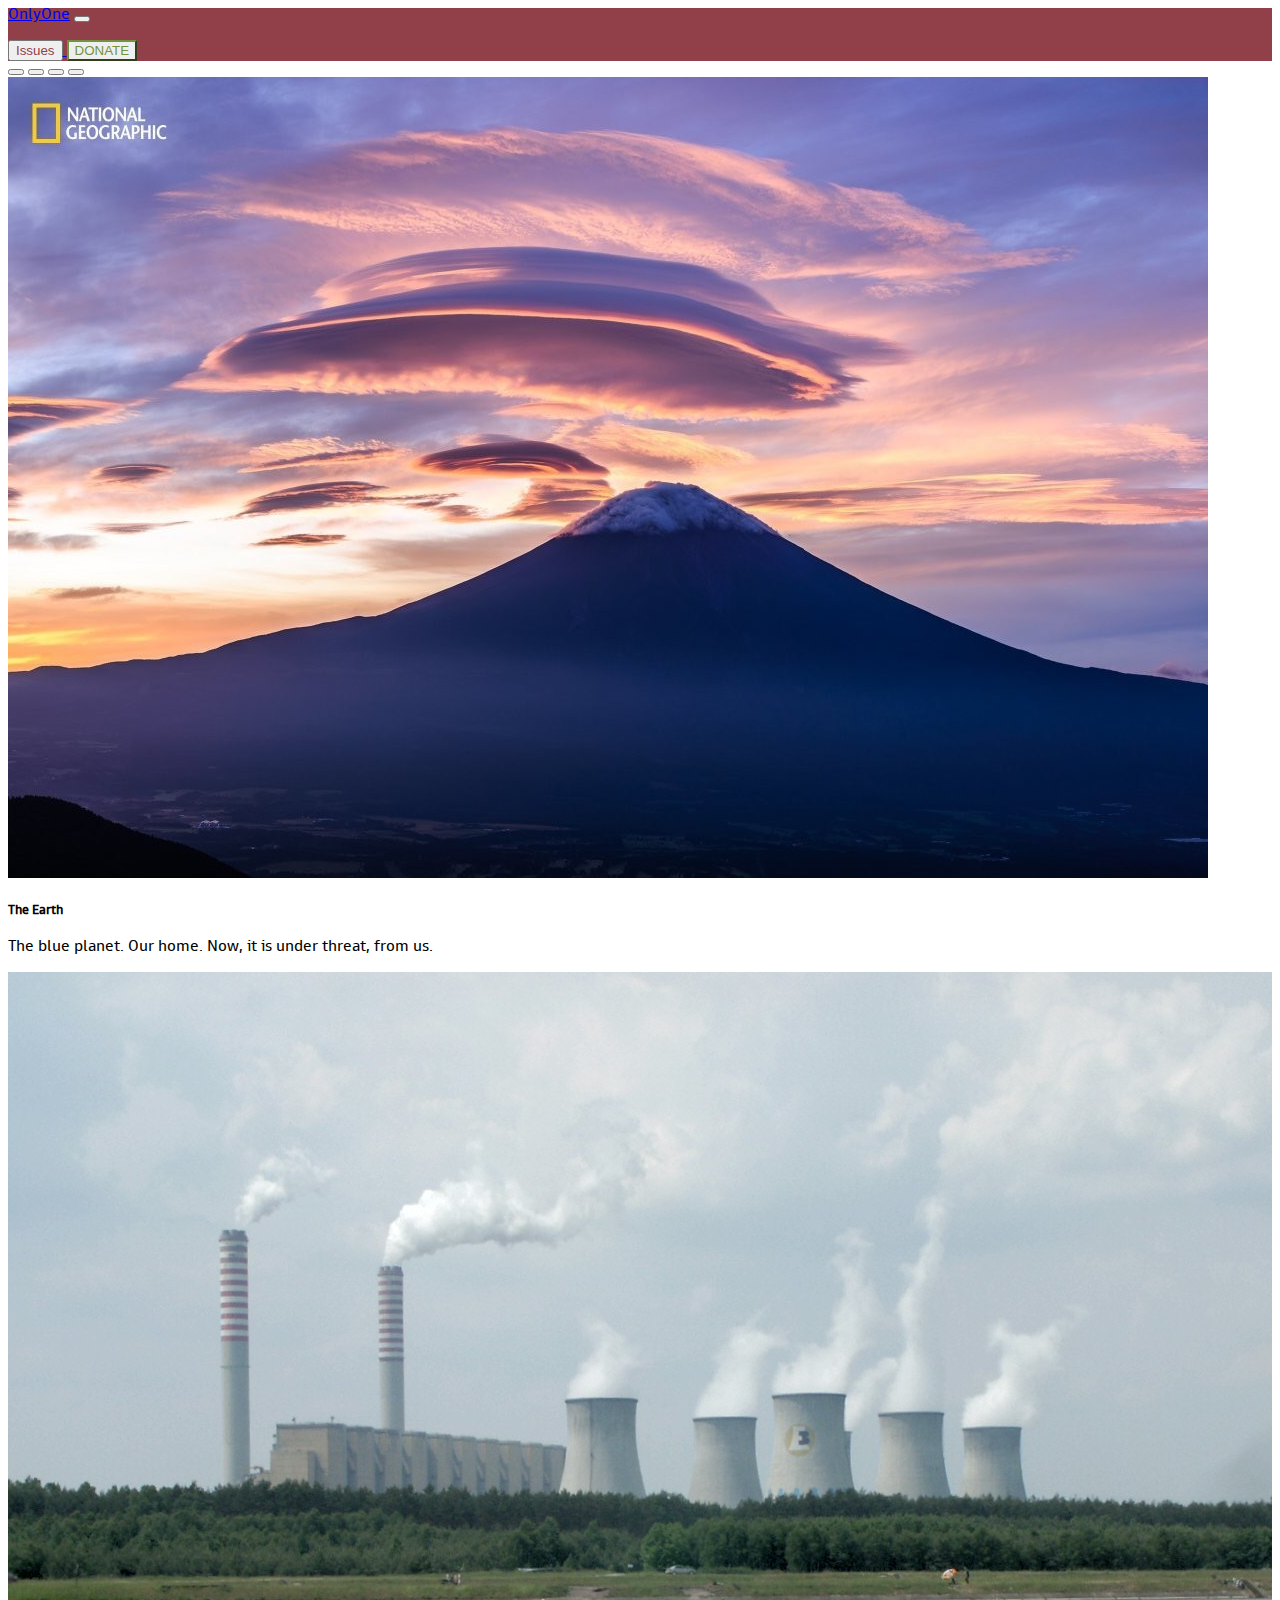
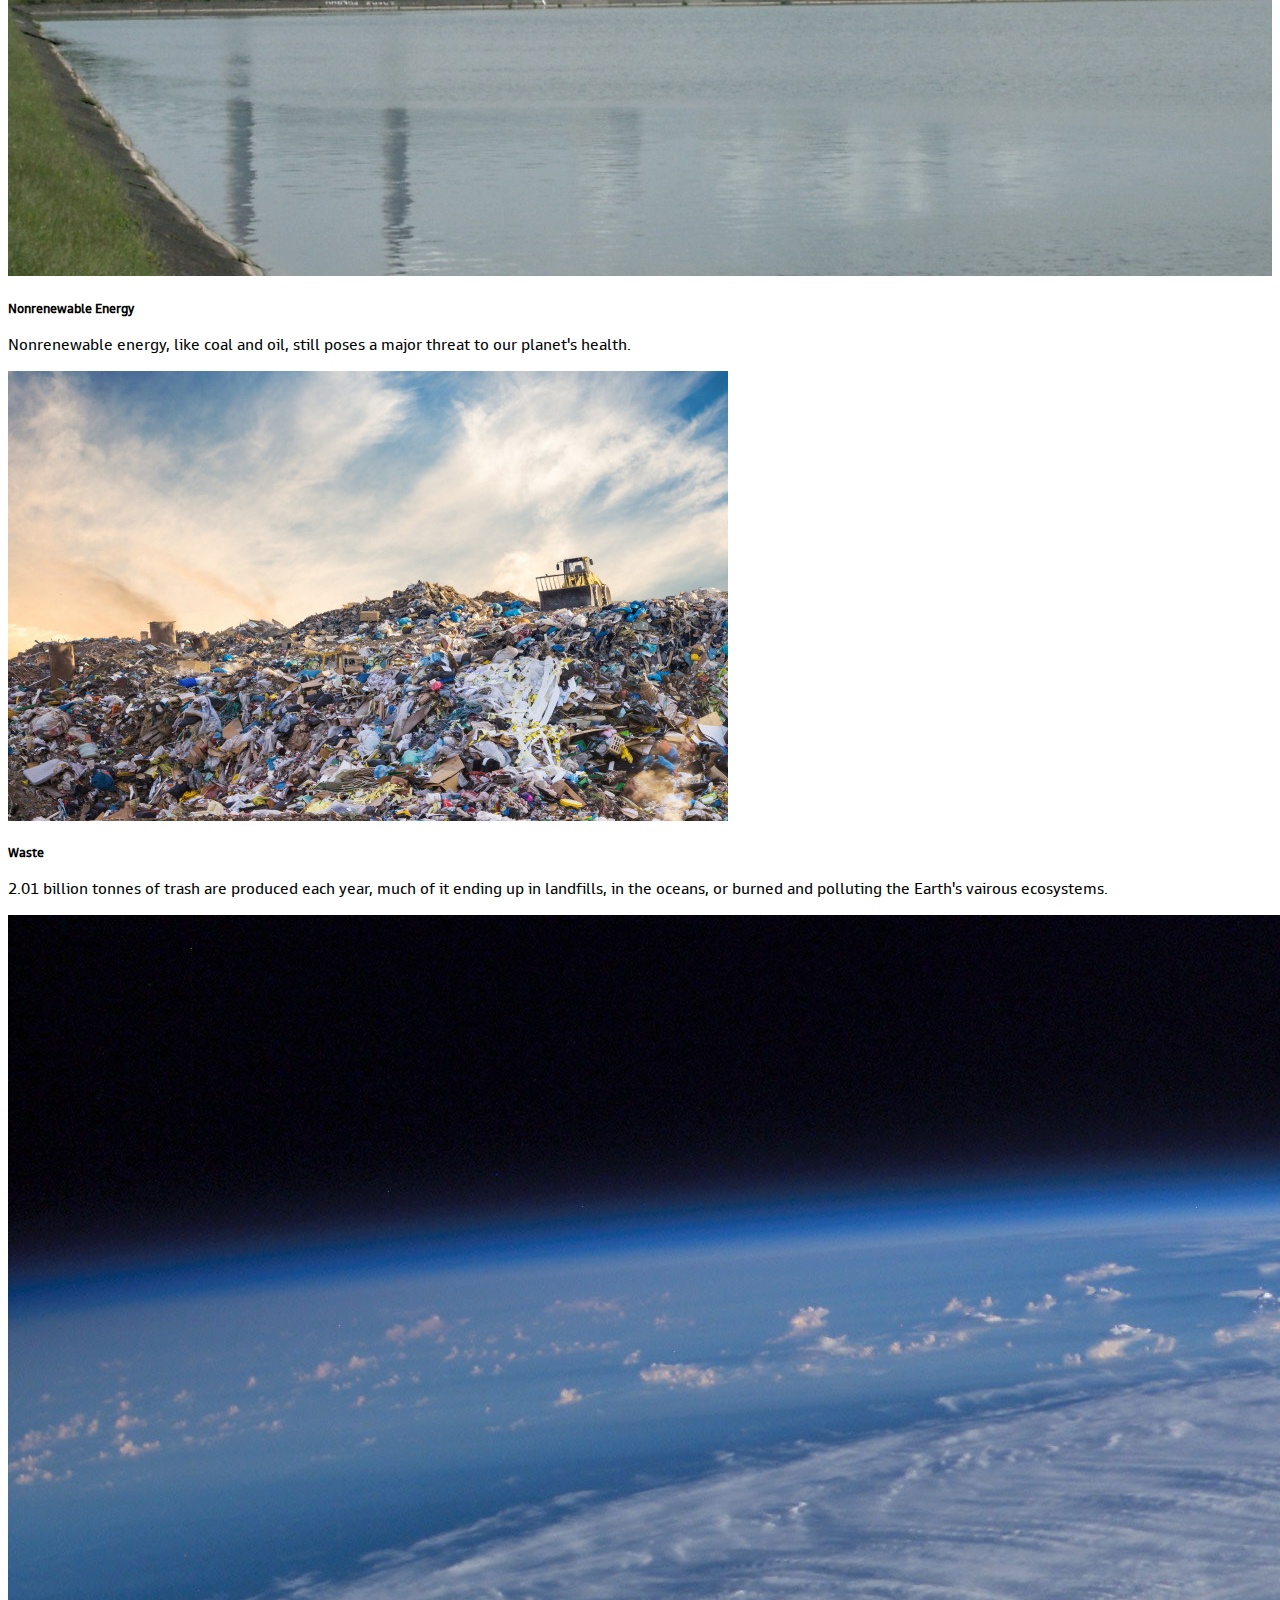
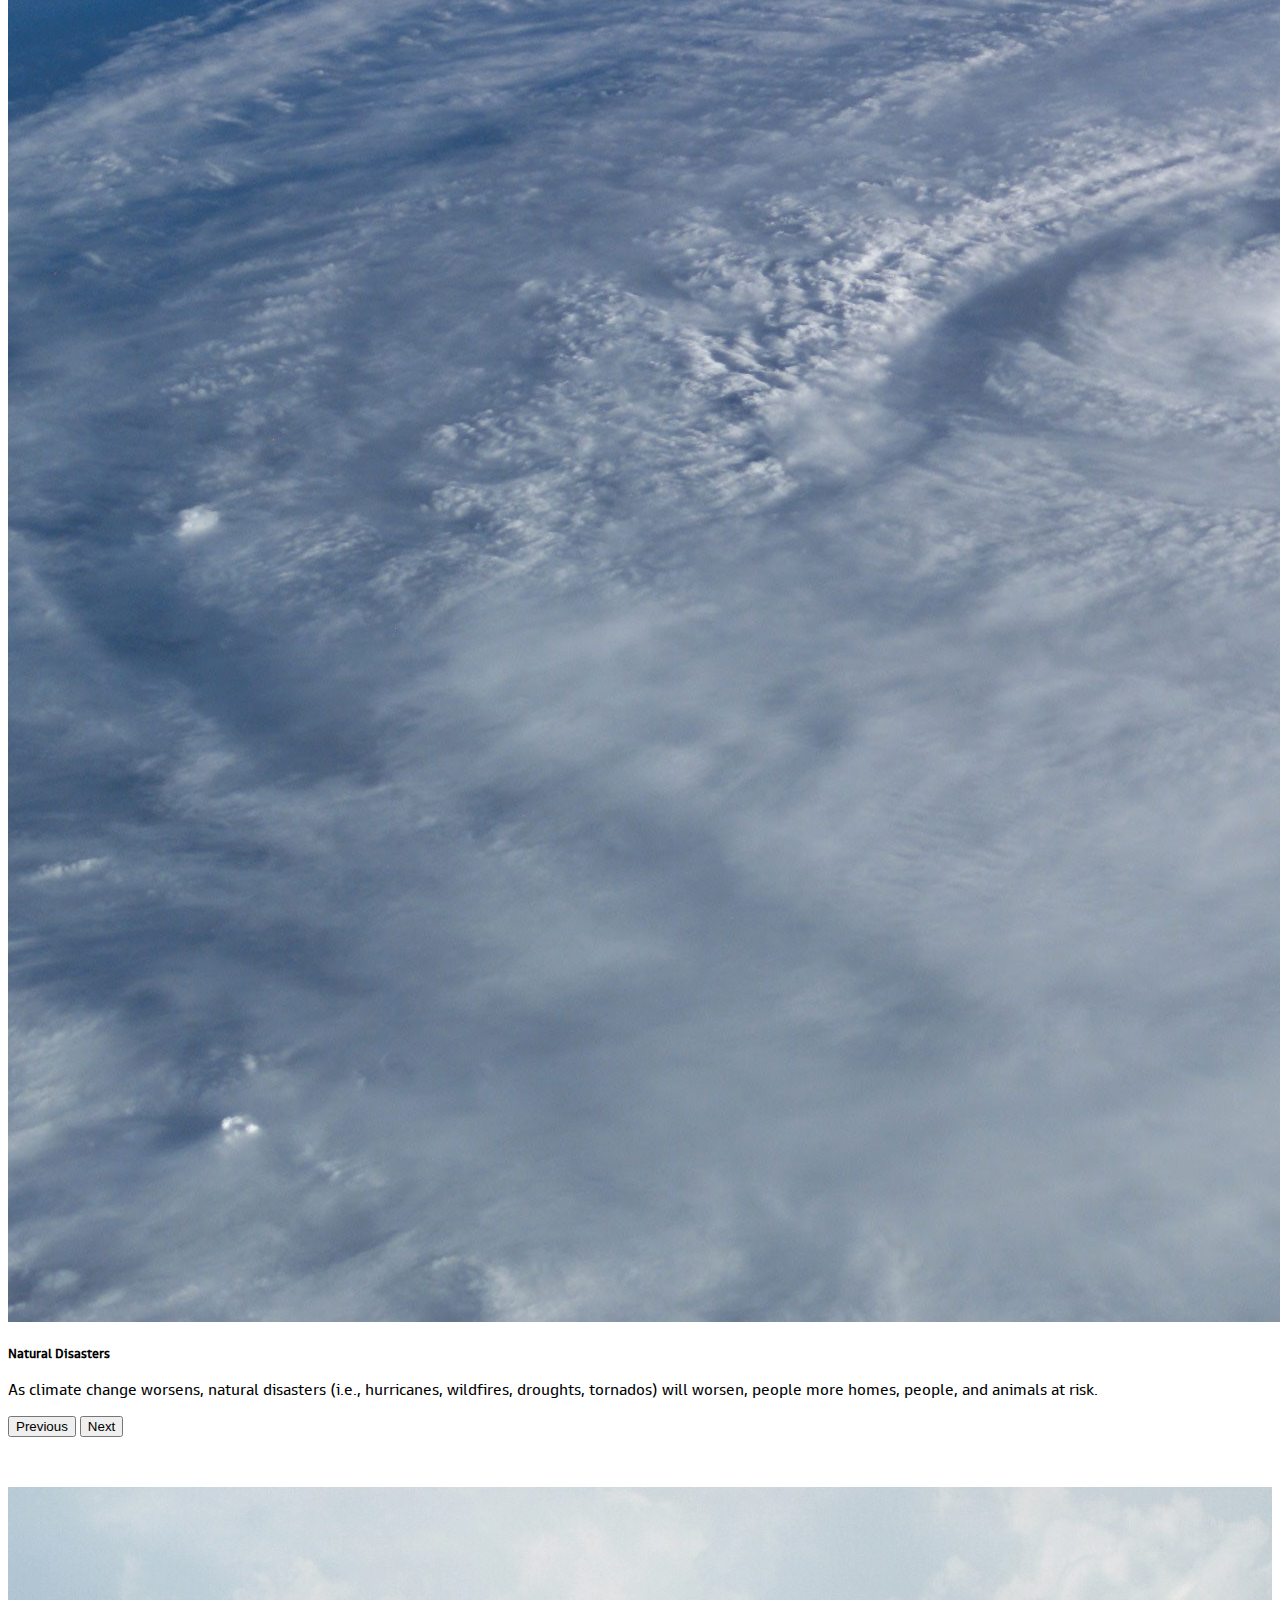
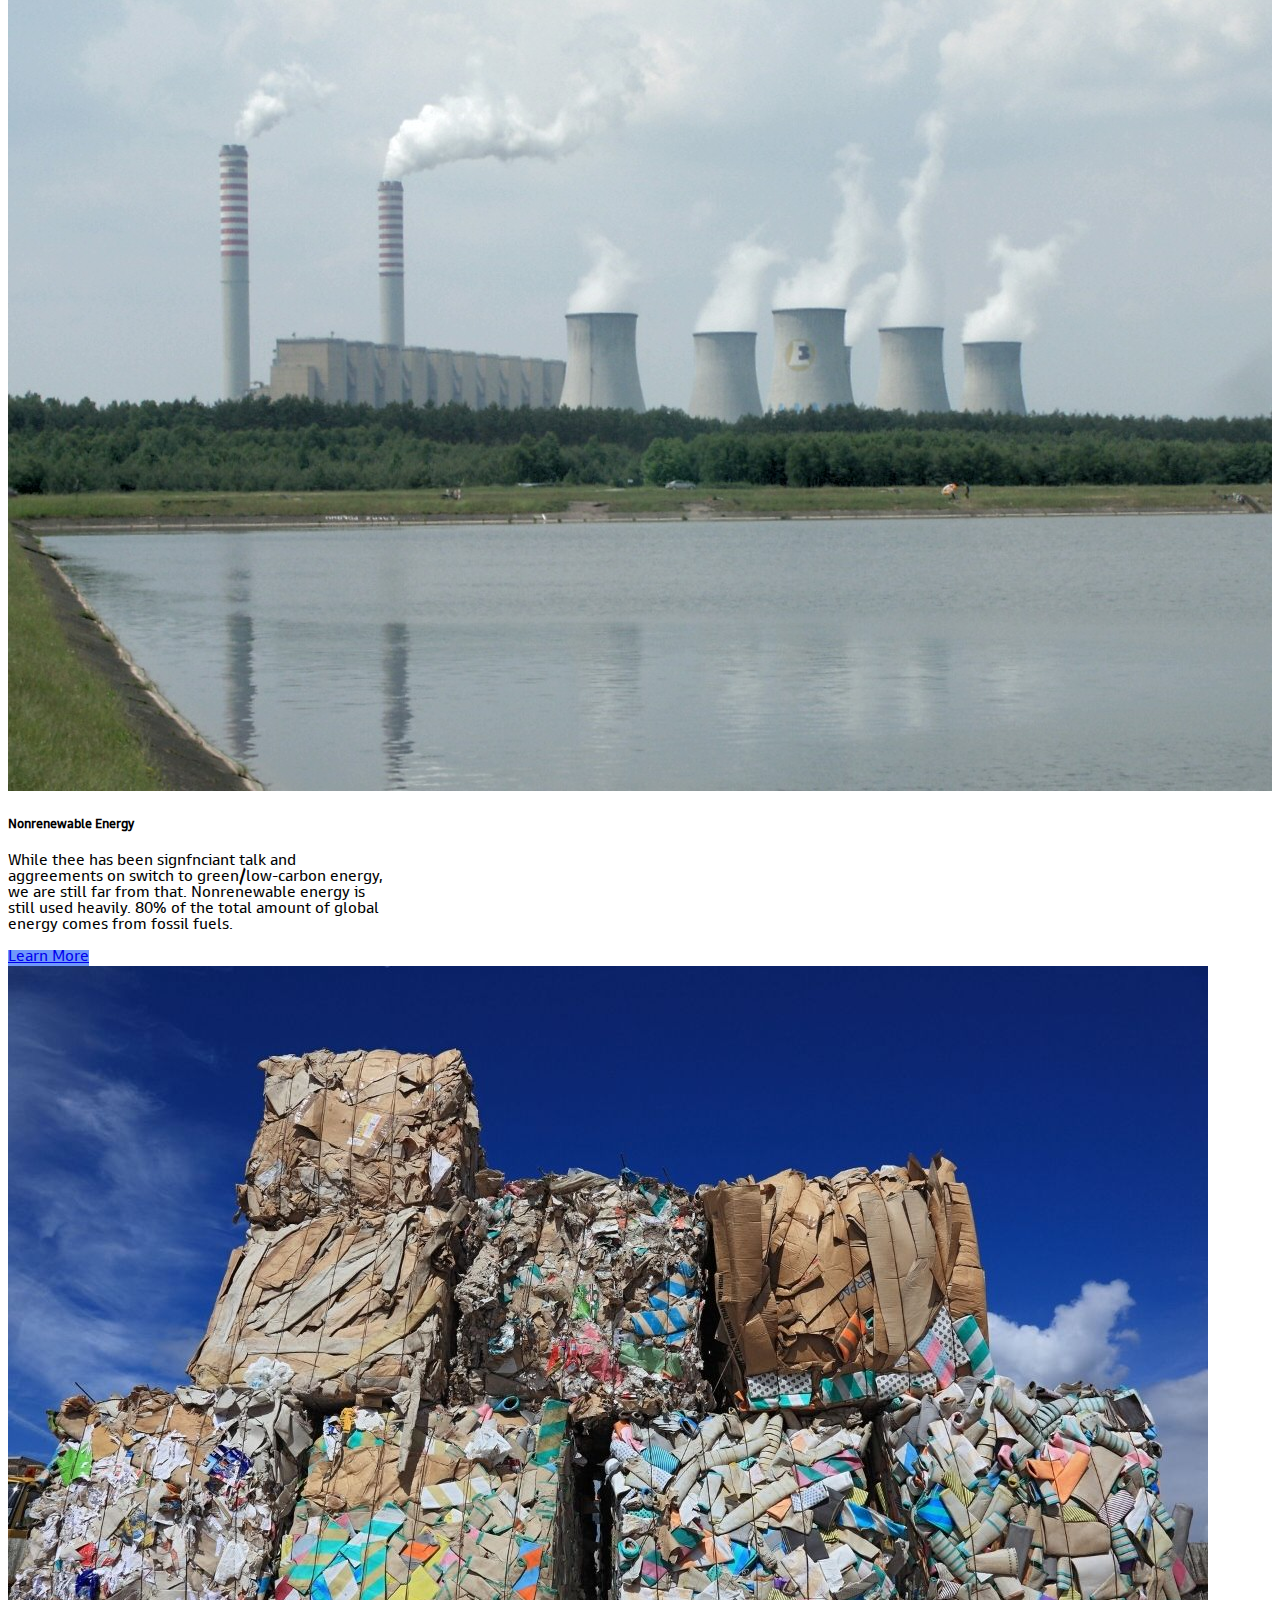
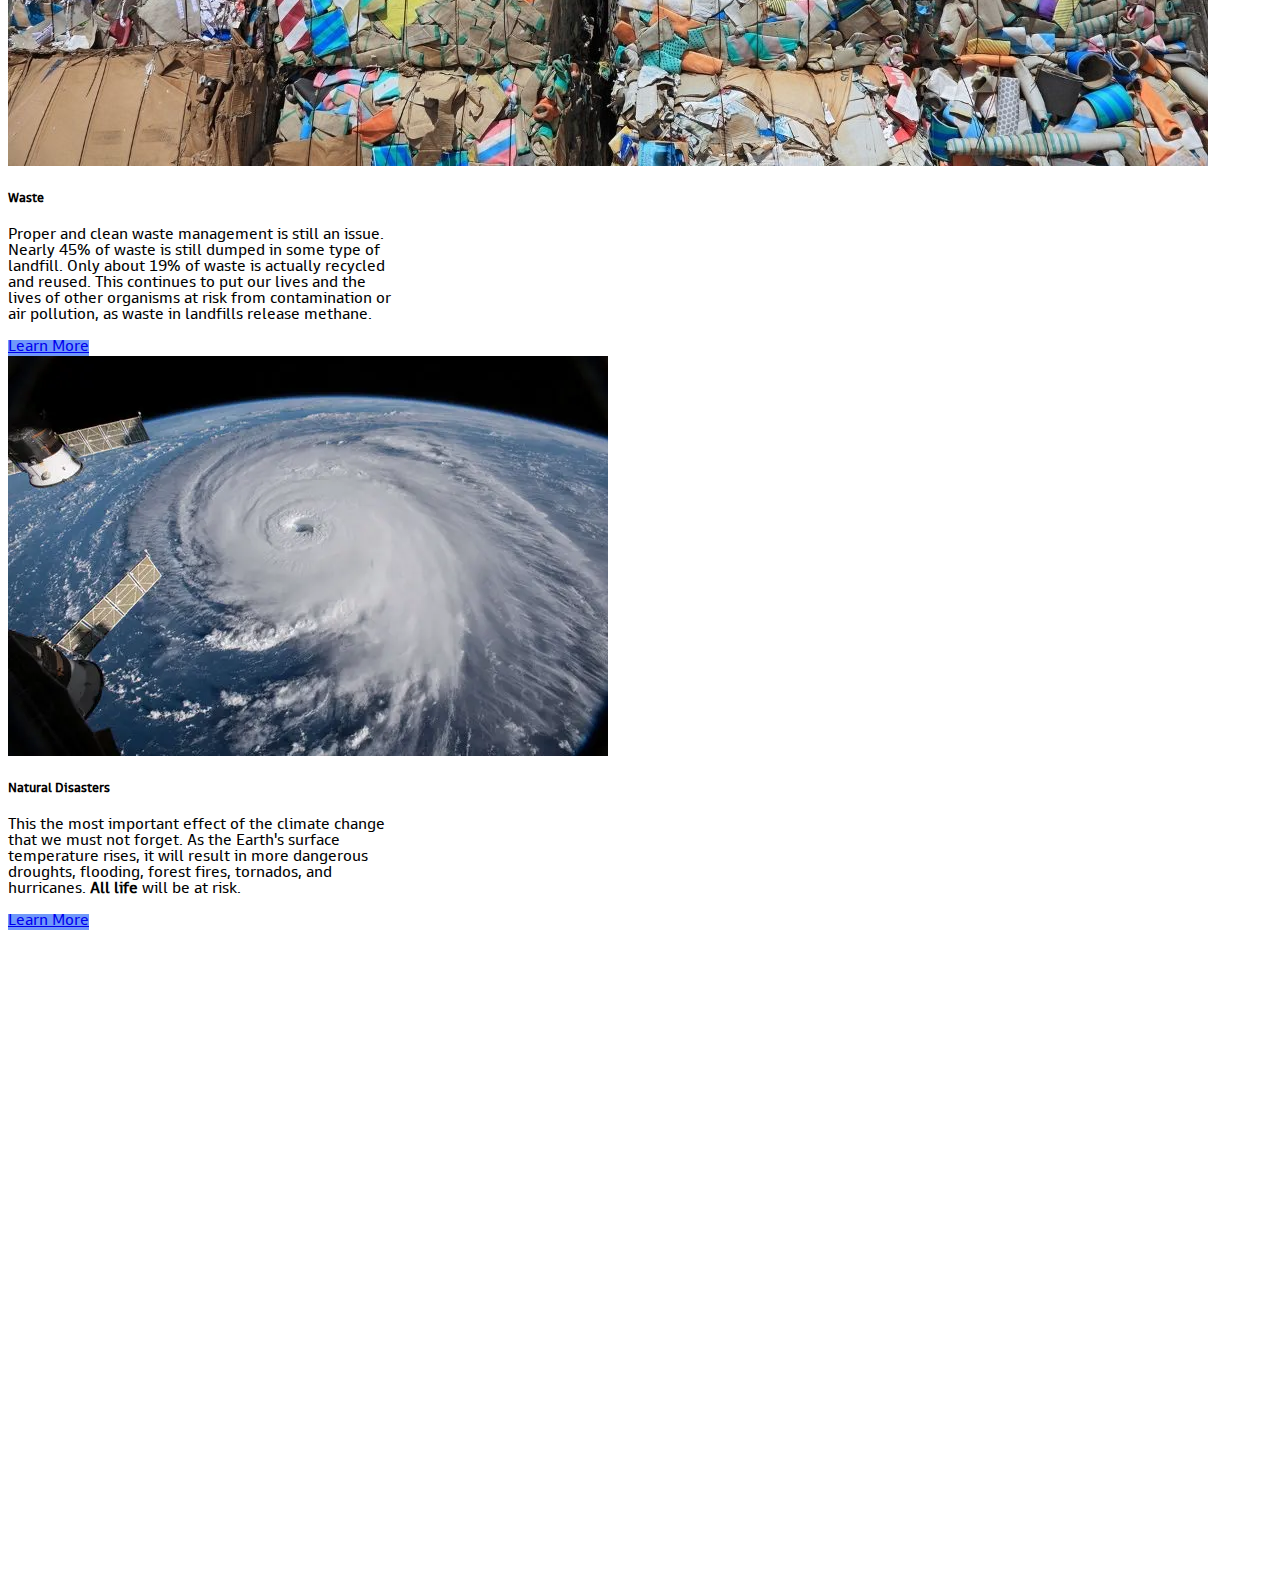
<file: bootstrap/index.html>
<!DOCTYPE html>
<html lang="en" dir="ltr">
  <head>
    <meta charset="utf-8">
    <title>OnlyOne</title>
    <link href="https://cdn.jsdelivr.net/npm/bootstrap@5.1.3/dist/css/bootstrap.min.css" rel="stylesheet" integrity="sha384-1BmE4kWBq78iYhFldvKuhfTAU6auU8tT94WrHftjDbrCEXSU1oBoqyl2QvZ6jIW3" crossorigin="anonymous">
  	<!-- Bootstrap Font Icon CSS -->
    <link rel="stylesheet" href="https://cdn.jsdelivr.net/npm/bootstrap-icons@1.5.0/font/bootstrap-icons.css">
    <!-- Media query for narrow browser width -->
    <link rel="stylesheet" media="only screen and (max-width: 480px)" href="css/mobile.css">

    <!-- Media query for medium browser width -->
    <link rel="stylesheet" media="only screen and (min-width: 481px) and (max-width: 960px)" href="css/tablet.css">

    <!-- Media query for full browser width -->
    <link rel="stylesheet" media="only screen and (min-width: 961px)" href="css/desktop.css">

    <!-- Prevent smartphones from scaling pages down -->
    <meta name="viewport" content="initial-scale=1">
  </head>
<body>
  	<div class="container">
  		<div class="row">
  			<div class="col-md-12 noPadding">
  				<!-- NAV START -->
  				<nav class="navbar navbar-expand-lg navbar-light bg-light">
  				  <div class="container-fluid">
  				    <a class="navbar-brand" href="index.html">OnlyOne</a>
  				    <button class="navbar-toggler" type="button" data-bs-toggle="collapse" data-bs-target="#navbarSupportedContent" aria-controls="navbarSupportedContent" aria-expanded="false" aria-label="Toggle navigation">
  				      <span class="navbar-toggler-icon"></span>
  				    </button>
  				    <div class="collapse navbar-collapse" id="navbarSupportedContent">
  				      <ul class="navbar-nav me-auto mb-2 mb-lg-0">

  				      </ul>
  				      <form class="d-flex">
                  <a href="issues.html">
  				          <button class="btn btn-link" type="button" style="color:#914049;">Issues</button>
                  </a>
  								<a href="donate.html">
  				        	<button class="btn btn-outline-success" type="button">DONATE</button>
  								</a>
  				      </form>
  				    </div>
  				  </div>
  				</nav>
  			</div>
  		</div>
      <div class="row">
        <div class="col-md-12 noPadding">
          <!-- CAROUSEL START -->
          <div id="carouselExampleCaptions" class="carousel slide" data-bs-ride="carousel">

            <div class="carousel-indicators">
              <button type="button" data-bs-target="#carouselExampleCaptions" data-bs-slide-to="0" class="active" aria-current="true" aria-label="Slide 1"></button>
              <button type="button" data-bs-target="#carouselExampleCaptions" data-bs-slide-to="1" aria-label="Slide 2"></button>
              <button type="button" data-bs-target="#carouselExampleCaptions" data-bs-slide-to="2" aria-label="Slide 3"></button>
              <button type="button" data-bs-target="#carouselExampleCaptions" data-bs-slide-to="3" aria-label="Slide 4"></button>
            </div>

            <div class="carousel-inner">

              <div class="carousel-item active">
                <img src="images/mt.Fuji.jpg" class="d-block w-100" alt="Baby clouds forming over Mount Fuji in Japan">
                <div class="carousel-caption d-none d-md-block text">
                  <h5>The Earth</h5>
                  <p>The blue planet. Our home. Now, it is under threat, from us.</p>
                </div>
              </div>

              <div class="carousel-item">
                <img src="images/fossil_Power_plant.jpg" class="d-block w-100" alt="Fossil Fuel Emitting Power Plant">
                <div class="carousel-caption d-none d-md-block">
                  <h5>Nonrenewable Energy</h5>
                  <p>Nonrenewable energy, like coal and oil, still poses a major threat to our planet's health.</p>
                </div>
              </div>

              <div class="carousel-item">
                <img src="images/trashPile.jpg" class="d-block w-100" alt="Trash Pile">
                <div class="carousel-caption d-none d-md-block">
                  <h5>Waste</h5>
                  <p>2.01 billion tonnes of trash are produced each year, much of it ending up in landfills, in the oceans, or burned and polluting the Earth's vairous ecosystems.</p>
                </div>
              </div>

              <div class="carousel-item">
                <img src="images/hurricanes.jpg" class="d-block w-100" alt="Hurricanes and natural disasters">
                <div class="carousel-caption d-none d-md-block">
                  <h5>Natural Disasters</h5>
                  <p>As climate change worsens, natural disasters (i.e., hurricanes, wildfires, droughts, tornados) will worsen, people more homes, people, and animals at risk.</p>
                </div>
              </div>

            </div>
            <button class="carousel-control-prev" type="button" data-bs-target="#carouselExampleCaptions" data-bs-slide="prev">
              <span class="carousel-control-prev-icon" aria-hidden="true"></span>
              <span class="visually-hidden">Previous</span>
            </button>
            <button class="carousel-control-next" type="button" data-bs-target="#carouselExampleCaptions" data-bs-slide="next">
              <span class="carousel-control-next-icon" aria-hidden="true"></span>
              <span class="visually-hidden">Next</span>
            </button>
          </div>
        </div>
      </div>
      <div class="row marginTopBottom">
        <div class="col-md-4 d-flex justify-content-center">
          <!-- Card Start -->
          <div class="card" style="width: 24rem;">
            <img src="images/fossil_Power_plant.jpg" class="card-img-top" alt="Forest Fire">
            <div class="card-body">
              <h5 class="card-title">Nonrenewable Energy</h5>
              <p class="card-text"> While thee has been signfnciant talk and aggreements on switch to green/low-carbon energy, we are still far from that. Nonrenewable energy is still used heavily. 80% of the total amount of global energy comes from fossil fuels.</p>
              <a href="issues.html" class="btn btn-primary">Learn More</a>
            </div>
          </div>
          <!-- Card Ends -->
        </div>
        <div class="col-md-4 d-flex justify-content-center">
          <!-- Card Start -->
          <div class="card" style="width: 24rem;">
            <img src="images/waste2.jpg" class="card-img-top" alt="Trash cubes stacked ontop of each other">
            <div class="card-body">
              <h5 class="card-title">Waste</h5>
              <p class="card-text">Proper and clean waste management is still an issue. Nearly 45% of waste is still dumped in some type of landfill. Only about 19% of waste is actually recycled and reused. This continues to put our lives and the lives of other organisms at risk from contamination or air pollution, as waste in landfills release methane.</p>
              <a href="issues.html" class="btn btn-primary">Learn More</a>
            </div>
          </div>
          <!-- Card Ends -->
        </div>
        <div class="col-md-4 d-flex justify-content-center">
          <!-- Card Start -->
          <div class="card" style="width: 24rem;">
            <img src="images/hurricane.webp" class="card-img-top" alt="Trash Beach">
            <div class="card-body">
              <h5 class="card-title">Natural Disasters</h5>
              <p class="card-text">This the most important effect of the climate change that we must not forget. As the Earth's surface temperature rises, it will result in more dangerous droughts, flooding, forest fires, tornados, and hurricanes. <b> All life </b> will be at risk. </p>
              <a href="issues.html" class="btn btn-primary">Learn More</a>
            </div>
          </div>
          <!-- Card Ends -->
        </div>
      </div>
      <div class="row">
  			<div class="col-md-12 noPadding">
  				<iframe width=100% height="600" src="https://www.youtube.com/embed/LA_BcaLV7Yc" title="YouTube video player" frameborder="0" allow="accelerometer; autoplay; clipboard-write; encrypted-media; gyroscope; picture-in-picture" allowfullscreen></iframe>
  			</div>
  		</div>


      <script src="https://cdn.jsdelivr.net/npm/bootstrap@5.1.3/dist/js/bootstrap.bundle.min.js" integrity="sha384-ka7Sk0Gln4gmtz2MlQnikT1wXgYsOg+OMhuP+IlRH9sENBO0LRn5q+8nbTov4+1p" crossorigin="anonymous"></script>
</body>
</html>
</file>
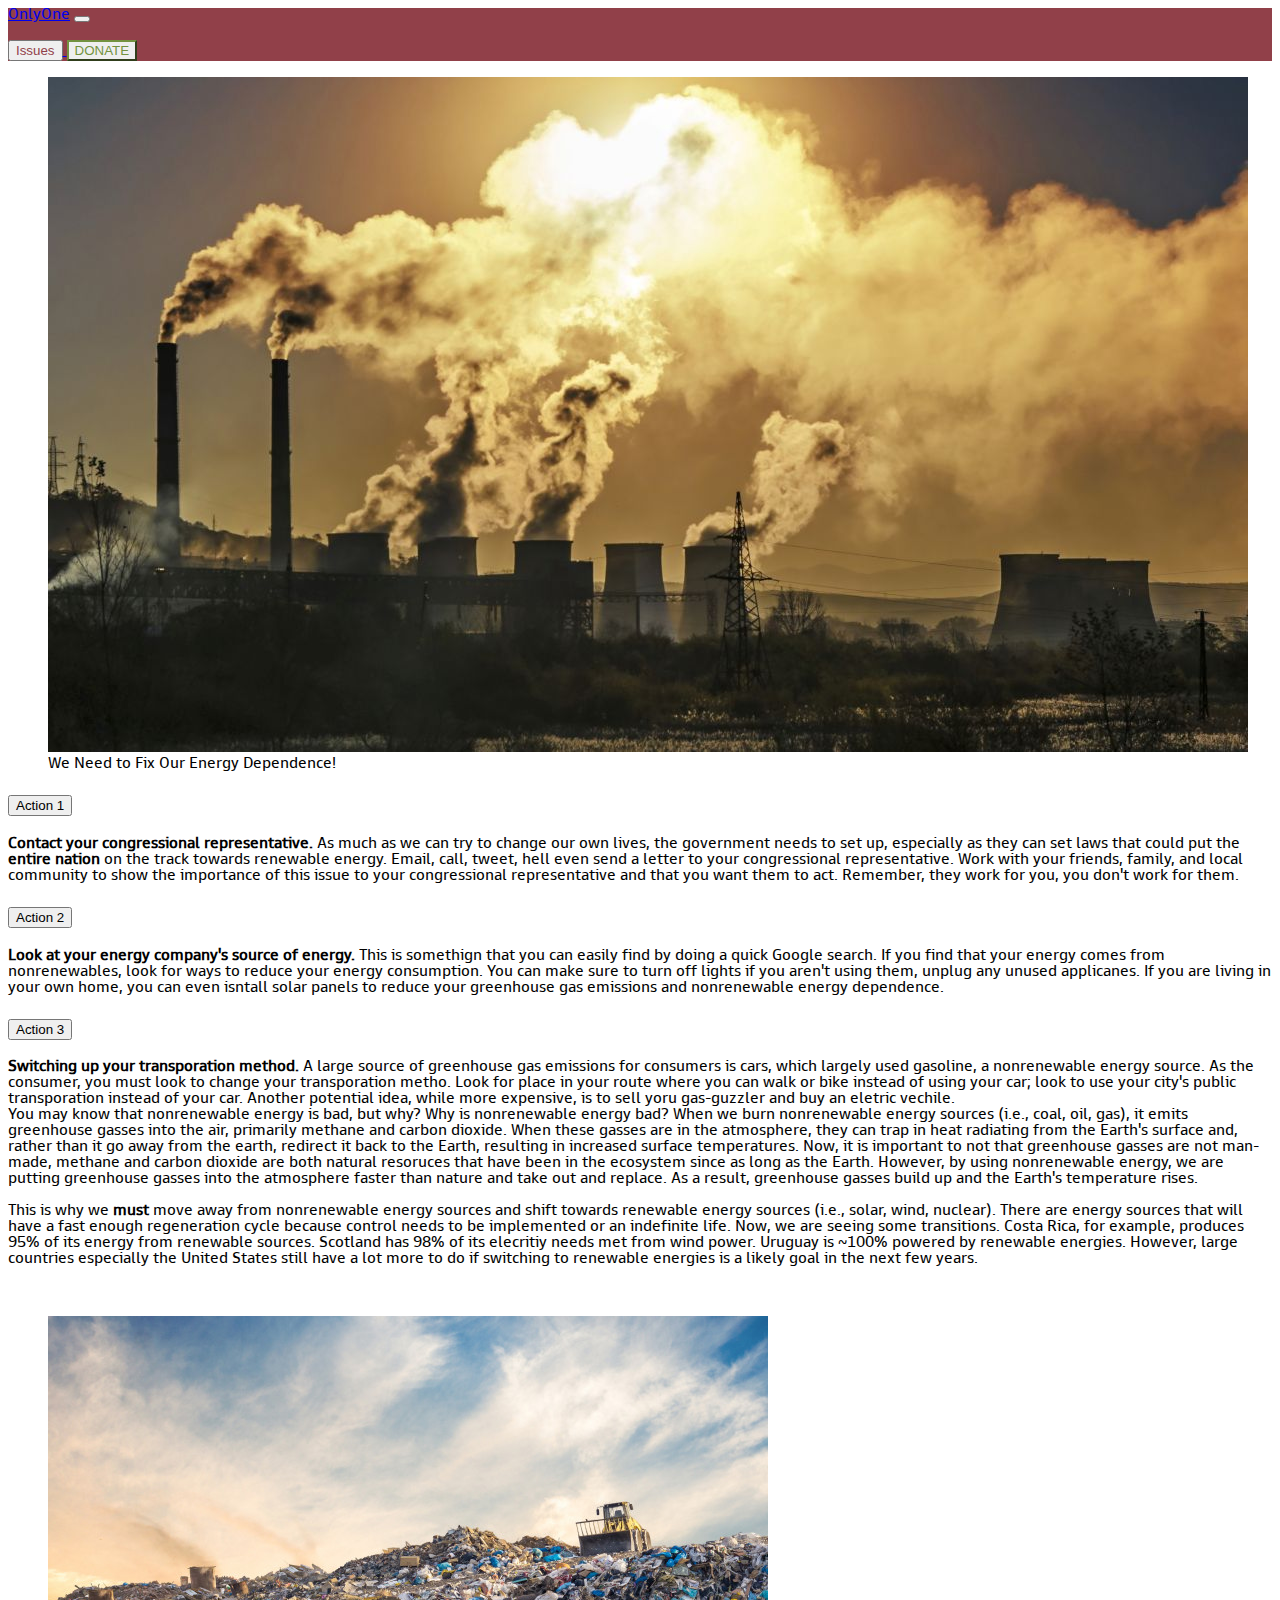
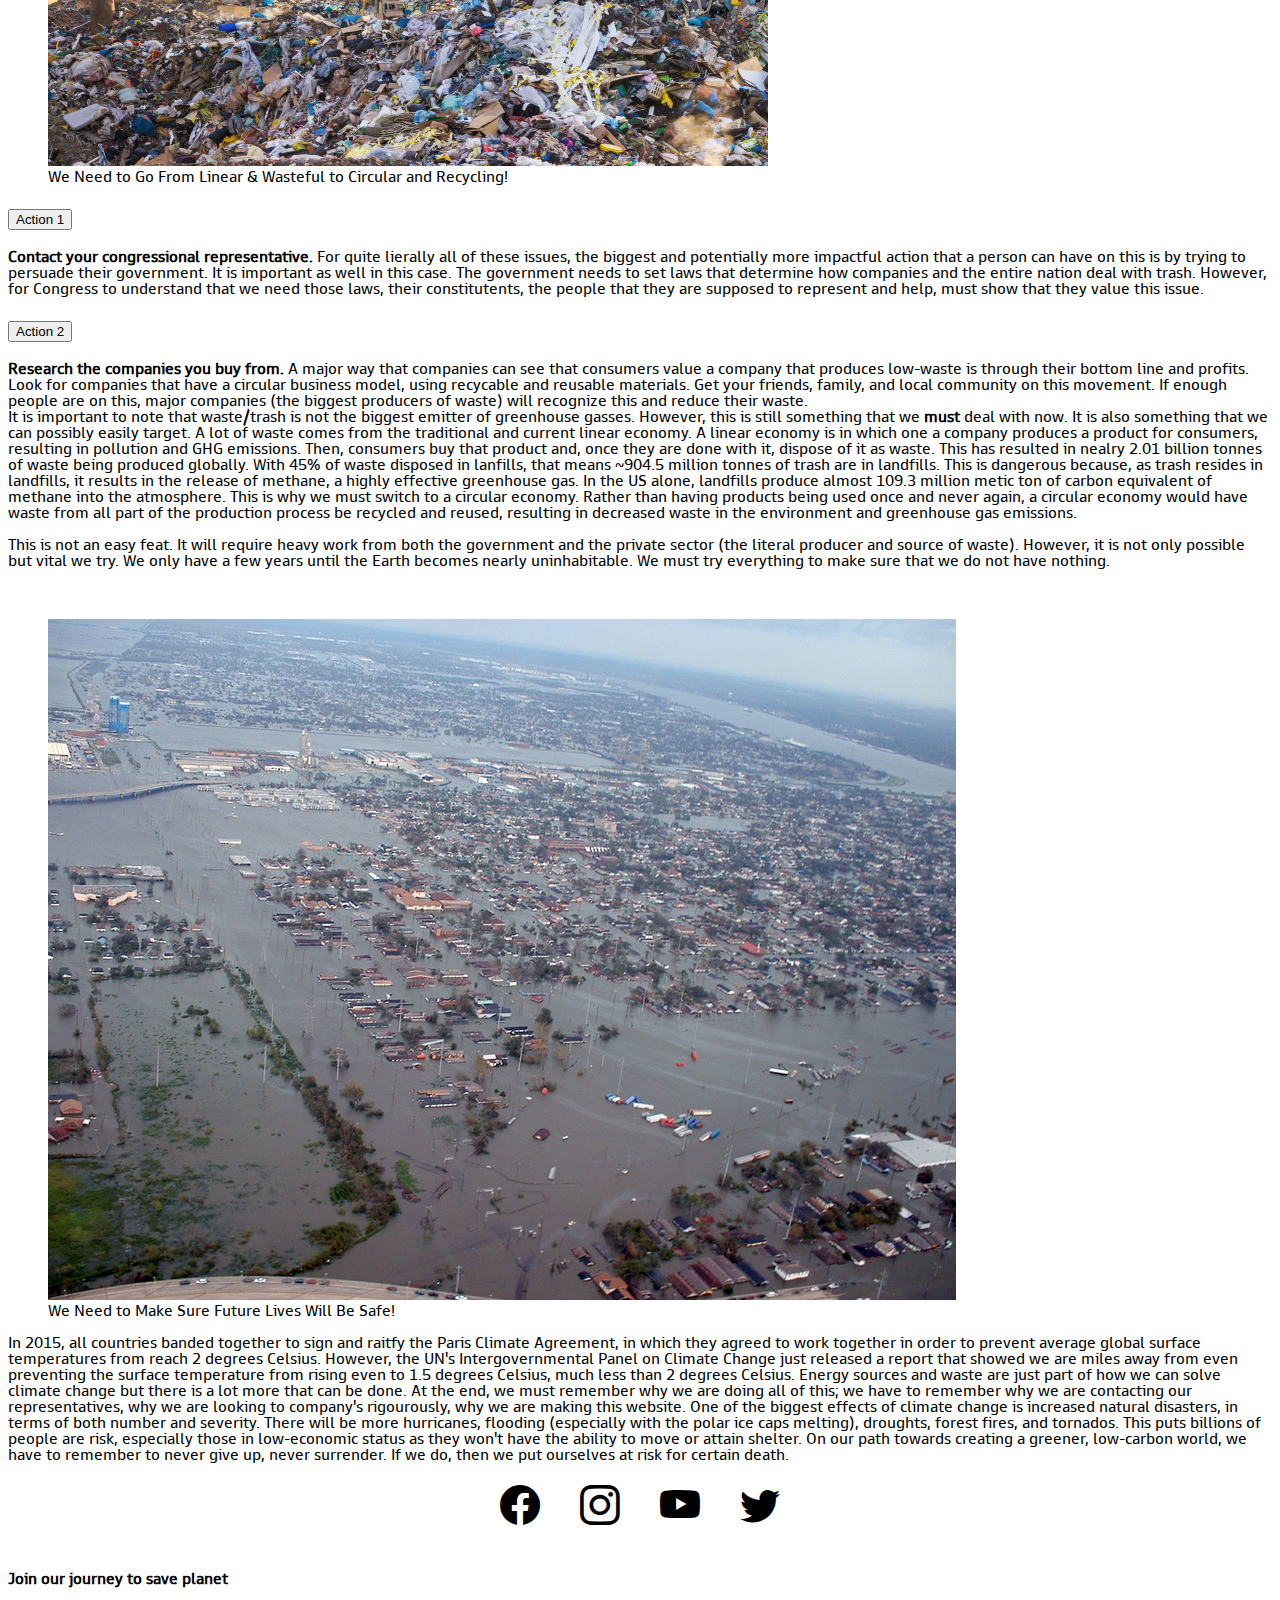
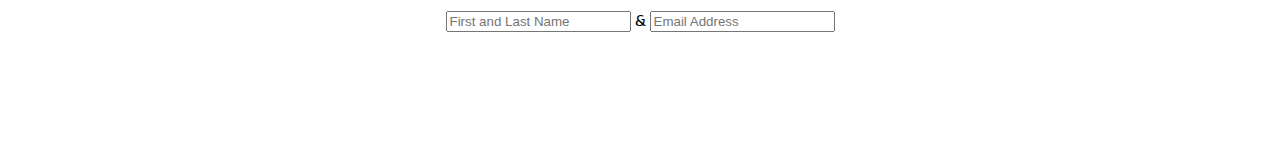
<file: bootstrap/issues.html>
<!DOCTYPE html>
<html>
<head>
	<meta charset="utf-8">
	<meta name="viewport" content="width=device-width, initial-scale=1">
	<title>Issues and What We Can Do</title>
	<link href="https://cdn.jsdelivr.net/npm/bootstrap@5.1.3/dist/css/bootstrap.min.css" rel="stylesheet" integrity="sha384-1BmE4kWBq78iYhFldvKuhfTAU6auU8tT94WrHftjDbrCEXSU1oBoqyl2QvZ6jIW3" crossorigin="anonymous">
  <link rel="stylesheet" href="https://cdn.jsdelivr.net/npm/bootstrap-icons@1.5.0/font/bootstrap-icons.css">
	<link rel="stylesheet" media="only screen and (max-width: 480px)" href="css/mobile.css">

	<!-- Media query for medium browser width -->
	<link rel="stylesheet" media="only screen and (min-width: 481px) and (max-width: 960px)" href="css/tablet.css">

	<!-- Media query for full browser width -->
	<link rel="stylesheet" media="only screen and (min-width: 961px)" href="css/desktop.css">

	<!-- Prevent smartphones from scaling pages down -->
	<meta name="viewport" content="initial-scale=1">
</head>
<body>
	<div class="container">

		<div class="row">
			<div class="col-md-12 noPadding">
				<!-- NAV START -->
				<nav class="navbar navbar-expand-lg navbar-light bg-light">
				  <div class="container-fluid">
				    <a class="navbar-brand" href="index.html">OnlyOne</a>
				    <button class="navbar-toggler" type="button" data-bs-toggle="collapse" data-bs-target="#navbarSupportedContent" aria-controls="navbarSupportedContent" aria-expanded="false" aria-label="Toggle navigation">
				      <span class="navbar-toggler-icon"></span>
				    </button>
				    <div class="collapse navbar-collapse" id="navbarSupportedContent">
				      <ul class="navbar-nav me-auto mb-2 mb-lg-0">

				      </ul>
              <form class="d-flex">
                <a href="issues.html">
                  <button class="btn btn-link" type="button" style="color:#914049;">Issues</button>
                </a>
                <a href="donate.html">
                  <button class="btn btn-outline-success" type="button">DONATE</button>
                </a>
              </form>
				    </div>
				  </div>
				</nav>
			</div>
		</div>

<!--Renewable Energy-->
		<div class="row">
			<div class="col-md-4">
				<figure class="figure">
					<img src="images/gas_emitter.jpg" class="figure-img img-fluid rounded" alt="Power plant emitting dangerous greenhouse gasses">
					<figcaption class="figure-caption">We Need to Fix Our Energy Dependence!</figcaption>
				</figure>
				<div class="accordion" id="accordionPanelsStayOpenExample">
				  <div class="accordion-item">
				    <h2 class="accordion-header" id="panelsStayOpen-headingOne">
				      <button class="accordion-button" type="button" data-bs-toggle="collapse" data-bs-target="#panelsStayOpen-collapseOne" aria-expanded="true" aria-controls="panelsStayOpen-collapseOne">
				        Action 1
				      </button>
				    </h2>
				    <div id="panelsStayOpen-collapseOne" class="accordion-collapse collapse show" aria-labelledby="panelsStayOpen-headingOne">
				      <div class="accordion-body">
								<strong>Contact your congressional representative.</strong> As much as we can try to change our own lives, the government needs to set up, especially as they can set laws that could put the <b> entire nation </b> on the track towards renewable energy. Email, call, tweet, hell even send a letter to your congressional representative. Work with your friends, family, and local community to show the importance of this issue to your congressional representative and that you want them to act. Remember, they work for you, you don't work for them.
				      </div>
				    </div>
				  </div>
				  <div class="accordion-item">
				    <h2 class="accordion-header" id="panelsStayOpen-headingTwo">
				      <button class="accordion-button collapsed" type="button" data-bs-toggle="collapse" data-bs-target="#panelsStayOpen-collapseTwo" aria-expanded="false" aria-controls="panelsStayOpen-collapseTwo">
				        Action 2
				      </button>
				    </h2>
				    <div id="panelsStayOpen-collapseTwo" class="accordion-collapse collapse" aria-labelledby="panelsStayOpen-headingTwo">
				      <div class="accordion-body">
								<strong>Look at your energy company's source of energy.</strong> This is somethign that you can easily find by doing a quick Google search. If you find that your energy comes from nonrenewables, look for ways to reduce your energy consumption. You can make sure to turn off lights if you aren't using them, unplug any unused applicanes. If you are living in your own home, you can even isntall solar panels to reduce your greenhouse gas emissions and nonrenewable energy dependence.
				      </div>
				    </div>
				  </div>
				  <div class="accordion-item">
				    <h2 class="accordion-header" id="panelsStayOpen-headingThree">
				      <button class="accordion-button collapsed" type="button" data-bs-toggle="collapse" data-bs-target="#panelsStayOpen-collapseThree" aria-expanded="false" aria-controls="panelsStayOpen-collapseThree">
				        Action 3
				      </button>
				    </h2>
				    <div id="panelsStayOpen-collapseThree" class="accordion-collapse collapse" aria-labelledby="panelsStayOpen-headingThree">
				      <div class="accordion-body">
				         <strong>Switching up your transporation method.</strong> A large source of greenhouse gas emissions for consumers is cars, which largely used gasoline, a nonrenewable energy source. As the consumer, you must look to change your transporation metho. Look for place in your route where you can walk or bike instead of using your car; look to use your city's public transporation instead of your car. Another potential idea, while more expensive, is to sell yoru gas-guzzler and buy an eletric vechile.
				      </div>
				    </div>
				  </div>
				</div>
			</div>
			<div class="col-md-8">
				You may know that nonrenewable energy is bad, but why? Why is nonrenewable energy bad? When we burn nonrenewable energy sources (i.e., coal, oil, gas), it emits greenhouse gasses into the air, primarily methane and carbon dioxide. When these gasses are in the atmosphere, they can trap in heat radiating from the Earth's surface and, rather than it go away from the earth, redirect it back to the Earth, resulting in increased surface temperatures. Now, it is important to not that greenhouse gasses are not man-made, methane and carbon dioxide are both natural resoruces that have been in the ecosystem since as long as the Earth. However, by using nonrenewable energy, we are putting greenhouse gasses into the atmosphere faster than nature and take out and replace. As a result, greenhouse gasses build up and the Earth's temperature rises.
				</br>
				</br>
				This is why we <b> must </b> move away from nonrenewable energy sources and shift towards renewable energy sources (i.e., solar, wind, nuclear). There are energy sources that will have a fast enough regeneration cycle because control needs to be implemented or an indefinite life. Now, we are seeing some transitions. Costa Rica, for example, produces 95% of its energy from renewable sources. Scotland has 98% of its elecritiy needs met from wind power. Uruguay is ~100% powered by renewable energies. However, large countries especially the United States still have a lot more to do if switching to renewable energies is a likely goal in the next few years.
			</div>
		</div>
</br>
</br>
<!--Waste-->
		<div class="row">
			<div class="col-md-4">
				<figure class="figure">
					<img src="images/trashPile.jpg" class="figure-img img-fluid rounded" alt="...">
					<figcaption class="figure-caption">We Need to Go From Linear & Wasteful to Circular and Recycling!</figcaption>
				</figure>
				<div class="accordion" id="accordionPanelsStayOpenExample">
					<div class="accordion-item">
						<h2 class="accordion-header" id="panelsStayOpen-headingOne">
							<button class="accordion-button" type="button" data-bs-toggle="collapse" data-bs-target="#panelsStayOpen-collapseOne" aria-expanded="true" aria-controls="panelsStayOpen-collapseOne">
								Action 1
							</button>
						</h2>
						<div id="panelsStayOpen-collapseOne" class="accordion-collapse collapse show" aria-labelledby="panelsStayOpen-headingOne">
							<div class="accordion-body">
								<strong>Contact your congressional representative.</strong> For quite lierally all of these issues, the biggest and potentially more impactful action that a person can have on this is by trying to persuade their government. It is important as well in this case. The government needs to set laws that determine how companies and the entire nation deal with trash. However, for Congress to understand that we need those laws, their constitutents, the people that they are supposed to represent and help, must show that they value this issue.
							</div>
						</div>
					</div>
					<div class="accordion-item">
						<h2 class="accordion-header" id="panelsStayOpen-headingTwo">
							<button class="accordion-button collapsed" type="button" data-bs-toggle="collapse" data-bs-target="#panelsStayOpen-collapseTwo" aria-expanded="false" aria-controls="panelsStayOpen-collapseTwo">
								Action 2
							</button>
						</h2>
						<div id="panelsStayOpen-collapseTwo" class="accordion-collapse collapse" aria-labelledby="panelsStayOpen-headingTwo">
							<div class="accordion-body">
								<strong>Research the companies you buy from.</strong> A major way that companies can see that consumers value a company that produces low-waste is through their bottom line and profits. Look for companies that have a circular business model, using recycable and reusable materials. Get your friends, family, and local community on this movement. If enough people are on this, major companies (the biggest producers of waste) will recognize this and reduce their waste.
							</div>
						</div>
					</div>
				</div>
			</div>
			<div class="col-md-8">
				It is important to note that waste/trash is not the biggest emitter of greenhouse gasses. However, this is still something that we <b> must </b> deal with now. It is also something that we can possibly easily target. A lot of waste comes from the traditional and current linear economy. A linear economy is in which one a company produces a product for consumers, resulting in pollution and GHG emissions. Then, consumers buy that product and, once they are done with it, dispose of it as waste. This has resulted in nealry 2.01 billion tonnes of waste being produced globally. With 45% of waste disposed in lanfills, that means ~904.5 million tonnes of trash are in landfills. This is dangerous because, as trash resides in landfills, it results in the release of methane, a highly effective greenhouse gas. In the US alone, landfills produce almost 109.3 million metic ton of carbon equivalent of methane into the atmosphere. This is why we must switch to a circular economy. Rather than having products being used once and never again, a circular economy would have waste from all part of the production process be recycled and reused, resulting in decreased waste in the environment and greenhouse gas emissions.
				</br>
				</br>
				This is not an easy feat. It will require heavy work from both the government and the private sector (the literal producer and source of waste). However, it is not only possible but vital we try. We only have a few years until the Earth becomes nearly uninhabitable. We must try everything to make sure that we do not have nothing.
			</div>
		</div>

</br>
</br>
<!--Natural Disasters-->
		<div class="row">
			<div class="col-md-4">
				<figure class="figure">
					<img src="images/disasters.jpg" class="figure-img img-fluid rounded" alt="...">
					<figcaption class="figure-caption">We Need to Make Sure Future Lives Will Be Safe!</figcaption>
				</figure>
			</div>
			<div class="col-md-8">
				In 2015, all countries banded together to sign and raitfy the Paris Climate Agreement, in which they agreed to work together in order to prevent average global surface temperatures from reach 2 degrees Celsius. However, the UN's Intergovernmental Panel on Climate Change just released a report that showed we are miles away from even preventing the surface temperature from rising even to 1.5 degrees Celsius, much less than 2 degrees Celsius. Energy sources and waste are just part of how we can solve climate change but there is a lot more that can be done. At the end, we must remember why we are doing all of this; we have to remember why we are contacting our representatives, why we are looking to company's rigourously, why we are making this website. One of the biggest effects of climate change is increased natural disasters, in terms of both number and severity. There will be more hurricanes, flooding (especially with the polar ice caps melting), droughts, forest fires, and tornados. This puts billions of people are risk, especially those in low-economic status as they won't have the ability to move or attain shelter. On our path towards creating a greener, low-carbon world, we have to remember to never give up, never surrender. If we do, then we put ourselves at risk for certain death.
			</div>
		</div>

	<!--Footer-->
	<div class="row footer">
		<div class="col-md-6 socialMedia">
				<i class="bi bi-facebook"></i>
				<i class="bi bi-instagram"></i>
				<i class="bi bi-youtube"></i>
				<i class="bi bi-twitter"></i>
		</div>
		<div class="col-md-6 mailingList">
			<h4>Join our journey to save planet</h4>
			<div class="input-group mb-3">
				<input type="text" class="form-control" placeholder="First and Last Name" aria-label="Name">
				<span class="input-group-text">&</span>
				<input type="text" class="form-control" placeholder="Email Address" aria-label="Email">
			</div>
		</div>
	</div>
</div>

<script src="https://cdn.jsdelivr.net/npm/bootstrap@5.1.3/dist/js/bootstrap.bundle.min.js" integrity="sha384-ka7Sk0Gln4gmtz2MlQnikT1wXgYsOg+OMhuP+IlRH9sENBO0LRn5q+8nbTov4+1p" crossorigin="anonymous"></script>
</body>
</html>
</file>
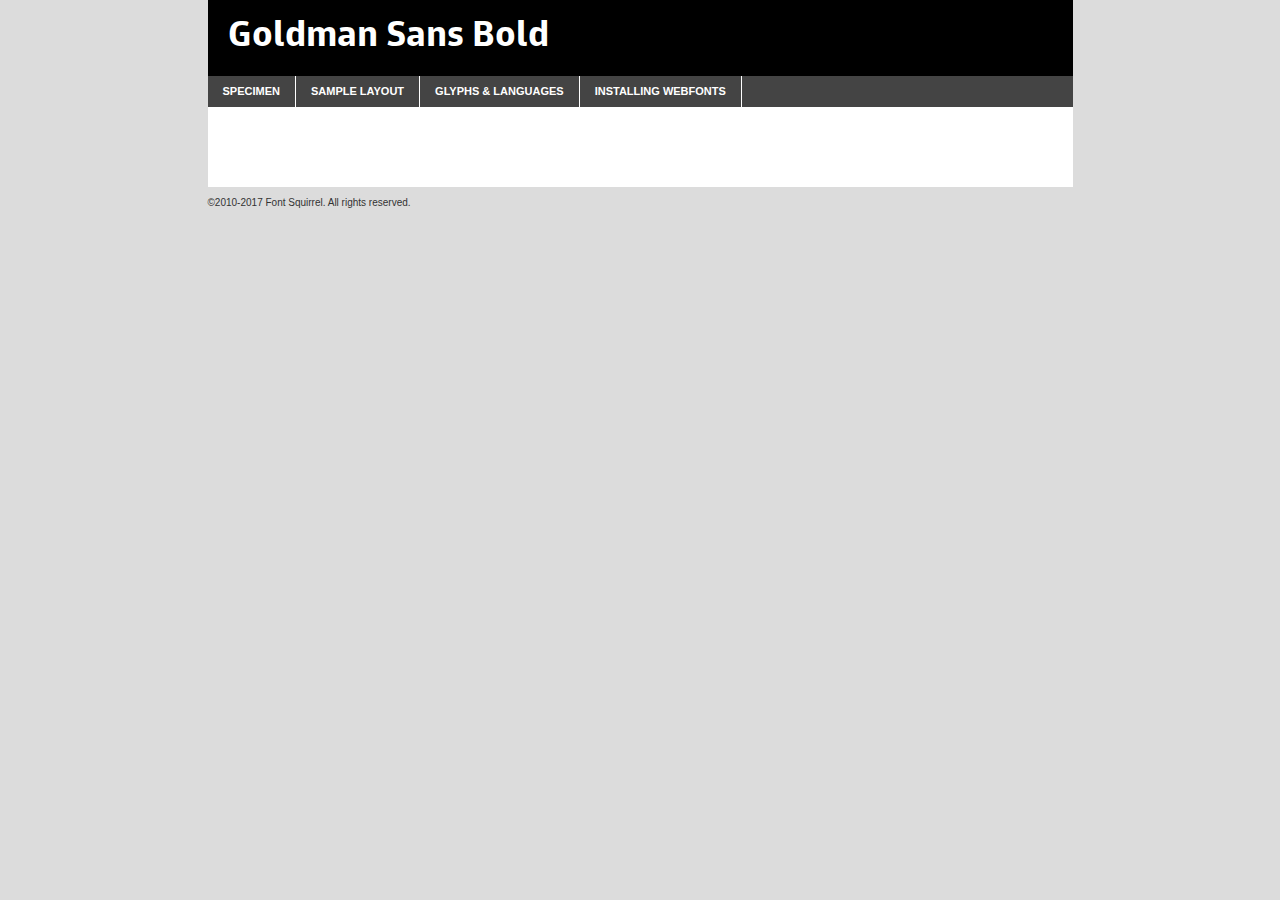
<file: bootstrap/Fonts/goldmansans_bd-demo.html>
<!DOCTYPE html PUBLIC "-//W3C//DTD XHTML 1.0 Transitional//EN"
	"http://www.w3.org/TR/xhtml1/DTD/xhtml1-transitional.dtd">

<html xmlns="http://www.w3.org/1999/xhtml" xml:lang="en" lang="en">
<head>
	<meta http-equiv="Content-Type" content="text/html; charset=utf-8" />
	<script src="http://ajax.googleapis.com/ajax/libs/jquery/1.7.2/jquery.min.js" type="text/javascript" charset="utf-8"></script>
	<script type="text/javascript">
	(function($){$.fn.easyTabs=function(option){var param=jQuery.extend({fadeSpeed:"fast",defaultContent:1,activeClass:'active'},option);$(this).each(function(){var thisId="#"+this.id;if(param.defaultContent==''){param.defaultContent=1;}
	if(typeof param.defaultContent=="number")
	{var defaultTab=$(thisId+" .tabs li:eq("+(param.defaultContent-1)+") a").attr('href').substr(1);}else{var defaultTab=param.defaultContent;}
	$(thisId+" .tabs li a").each(function(){var tabToHide=$(this).attr('href').substr(1);$("#"+tabToHide).addClass('easytabs-tab-content');});hideAll();changeContent(defaultTab);function hideAll(){$(thisId+" .easytabs-tab-content").hide();}
	function changeContent(tabId){hideAll();$(thisId+" .tabs li").removeClass(param.activeClass);$(thisId+" .tabs li a[href=#"+tabId+"]").closest('li').addClass(param.activeClass);if(param.fadeSpeed!="none")
	{$(thisId+" #"+tabId).fadeIn(param.fadeSpeed);}else{$(thisId+" #"+tabId).show();}}
	$(thisId+" .tabs li").click(function(){var tabId=$(this).find('a').attr('href').substr(1);changeContent(tabId);return false;});});}})(jQuery);
	</script>
	<link rel="stylesheet" href="specimen_files/specimen_stylesheet.css" type="text/css" charset="utf-8" />
	<link rel="stylesheet" href="stylesheet.css" type="text/css" charset="utf-8" />

	<style type="text/css">
					body{
				font-family: 'goldman_sansbold';
							}
		</style>

	<title>Goldman Sans Bold Specimen</title>
	
	
	<script type="text/javascript" charset="utf-8">
		$(document).ready(function() {
			$('#container').easyTabs({defaultContent:1});
		});
	</script>
</head>

<body>
<div id="container">
	<div id="header">
		Goldman Sans Bold	</div>
	<ul class="tabs">
		<li><a href="#specimen">Specimen</a></li>
		<li><a href="#layout">Sample Layout</a></li>
				<li><a href="#glyphs">Glyphs &amp; Languages</a></li>
		<li><a href="#installing">Installing Webfonts</a></li>
		
	</ul>
	
	<div id="main_content">

		
			<div id="specimen">
		
				<div class="section">
					<div class="grid12 firstcol">
						<div class="huge">AaBb</div>
					</div>
				</div>
		
				<div class="section">
					<div class="glyph_range">A&#x200B;B&#x200b;C&#x200b;D&#x200b;E&#x200b;F&#x200b;G&#x200b;H&#x200b;I&#x200b;J&#x200b;K&#x200b;L&#x200b;M&#x200b;N&#x200b;O&#x200b;P&#x200b;Q&#x200b;R&#x200b;S&#x200b;T&#x200b;U&#x200b;V&#x200b;W&#x200b;X&#x200b;Y&#x200b;Z&#x200b;a&#x200b;b&#x200b;c&#x200b;d&#x200b;e&#x200b;f&#x200b;g&#x200b;h&#x200b;i&#x200b;j&#x200b;k&#x200b;l&#x200b;m&#x200b;n&#x200b;o&#x200b;p&#x200b;q&#x200b;r&#x200b;s&#x200b;t&#x200b;u&#x200b;v&#x200b;w&#x200b;x&#x200b;y&#x200b;z&#x200b;1&#x200b;2&#x200b;3&#x200b;4&#x200b;5&#x200b;6&#x200b;7&#x200b;8&#x200b;9&#x200b;0&#x200b;&amp;&#x200b;.&#x200b;,&#x200b;?&#x200b;!&#x200b;&#64;&#x200b;(&#x200b;)&#x200b;#&#x200b;$&#x200b;%&#x200b;*&#x200b;+&#x200b;-&#x200b;=&#x200b;:&#x200b;;</div>
				</div>
				<div class="section">
					<div class="grid12 firstcol">
						<table class="sample_table">
							<tr><td>10</td><td class="size10">abcdefghijklmnopqrstuvwxyzABCDEFGHIJKLMNOPQRSTUVWXYZ0123456789abcdefghijklmnopqrstuvwxyzABCDEFGHIJKLMNOPQRSTUVWXYZ0123456789abcdefghijklmnopqrstuvwxyzABCDEFGHIJKLMNOPQRSTUVWXYZ</td></tr>
							<tr><td>11</td><td class="size11">abcdefghijklmnopqrstuvwxyzABCDEFGHIJKLMNOPQRSTUVWXYZ0123456789abcdefghijklmnopqrstuvwxyzABCDEFGHIJKLMNOPQRSTUVWXYZ0123456789abcdefghijklmnopqrstuvwxyzABCDEFGHIJKLMNOPQRSTUVWXYZ</td></tr>
							<tr><td>12</td><td class="size12">abcdefghijklmnopqrstuvwxyzABCDEFGHIJKLMNOPQRSTUVWXYZ0123456789abcdefghijklmnopqrstuvwxyzABCDEFGHIJKLMNOPQRSTUVWXYZ0123456789abcdefghijklmnopqrstuvwxyzABCDEFGHIJKLMNOPQRSTUVWXYZ</td></tr>
							<tr><td>13</td><td class="size13">abcdefghijklmnopqrstuvwxyzABCDEFGHIJKLMNOPQRSTUVWXYZ0123456789abcdefghijklmnopqrstuvwxyzABCDEFGHIJKLMNOPQRSTUVWXYZ0123456789abcdefghijklmnopqrstuvwxyzABCDEFGHIJKLMNOPQRSTUVWXYZ</td></tr>
							<tr><td>14</td><td class="size14">abcdefghijklmnopqrstuvwxyzABCDEFGHIJKLMNOPQRSTUVWXYZ0123456789abcdefghijklmnopqrstuvwxyzABCDEFGHIJKLMNOPQRSTUVWXYZ0123456789abcdefghijklmnopqrstuvwxyzABCDEFGHIJKLMNOPQRSTUVWXYZ</td></tr>
							<tr><td>16</td><td class="size16">abcdefghijklmnopqrstuvwxyzABCDEFGHIJKLMNOPQRSTUVWXYZ0123456789abcdefghijklmnopqrstuvwxyzABCDEFGHIJKLMNOPQRSTUVWXYZ</td></tr>
							<tr><td>18</td><td class="size18">abcdefghijklmnopqrstuvwxyzABCDEFGHIJKLMNOPQRSTUVWXYZ0123456789abcdefghijklmnopqrstuvwxyzABCDEFGHIJKLMNOPQRSTUVWXYZ</td></tr>
							<tr><td>20</td><td class="size20">abcdefghijklmnopqrstuvwxyzABCDEFGHIJKLMNOPQRSTUVWXYZ0123456789abcdefghijklmnopqrstuvwxyzABCDEFGHIJKLMNOPQRSTUVWXYZ</td></tr>
							<tr><td>24</td><td class="size24">abcdefghijklmnopqrstuvwxyzABCDEFGHIJKLMNOPQRSTUVWXYZ0123456789abcdefghijklmnopqrstuvwxyzABCDEFGHIJKLMNOPQRSTUVWXYZ</td></tr>
							<tr><td>30</td><td class="size30">abcdefghijklmnopqrstuvwxyzABCDEFGHIJKLMNOPQRSTUVWXYZ0123456789abcdefghijklmnopqrstuvwxyzABCDEFGHIJKLMNOPQRSTUVWXYZ</td></tr>
							<tr><td>36</td><td class="size36">abcdefghijklmnopqrstuvwxyzABCDEFGHIJKLMNOPQRSTUVWXYZ0123456789abcdefghijklmnopqrstuvwxyzABCDEFGHIJKLMNOPQRSTUVWXYZ</td></tr>
							<tr><td>48</td><td class="size48">abcdefghijklmnopqrstuvwxyzABCDEFGHIJKLMNOPQRSTUVWXYZ0123456789abcdefghijklmnopqrstuvwxyzABCDEFGHIJKLMNOPQRSTUVWXYZ</td></tr>
							<tr><td>60</td><td class="size60">abcdefghijklmnopqrstuvwxyzABCDEFGHIJKLMNOPQRSTUVWXYZ0123456789abcdefghijklmnopqrstuvwxyzABCDEFGHIJKLMNOPQRSTUVWXYZ</td></tr>
							<tr><td>72</td><td class="size72">abcdefghijklmnopqrstuvwxyzABCDEFGHIJKLMNOPQRSTUVWXYZ0123456789abcdefghijklmnopqrstuvwxyzABCDEFGHIJKLMNOPQRSTUVWXYZ</td></tr>
							<tr><td>90</td><td class="size90">abcdefghijklmnopqrstuvwxyzABCDEFGHIJKLMNOPQRSTUVWXYZ0123456789abcdefghijklmnopqrstuvwxyzABCDEFGHIJKLMNOPQRSTUVWXYZ</td></tr>
						</table>
				
					</div>
			
				</div>
		
		
		
								<div class="section" id="bodycomparison">


										<div id="xheight">
				<div class="fontbody">&#x25FC;&#x25FC;&#x25FC;&#x25FC;&#x25FC;&#x25FC;&#x25FC;&#x25FC;&#x25FC;&#x25FC;&#x25FC;&#x25FC;&#x25FC;&#x25FC;&#x25FC;&#x25FC;&#x25FC;&#x25FC;&#x25FC;&#x25FC;&#x25FC;&#x25FC;&#x25FC;&#x25FC;&#x25FC;&#x25FC;&#x25FC;&#x25FC;&#x25FC;&#x25FC;&#x25FC;&#x25FC;&#x25FC;&#x25FC;&#x25FC;&#x25FC;&#x25FC;&#x25FC;&#x25FC;&#x25FC;&#x25FC;&#x25FC;&#x25FC;&#x25FC;&#x25FC;&#x25FC;&#x25FC;&#x25FC;&#x25FC;&#x25FC;&#x25FC;&#x25FC;&#x25FC;&#x25FC;&#x25FC;&#x25FC;&#x25FC;&#x25FC;&#x25FC;&#x25FC;&#x25FC;&#x25FC;&#x25FC;&#x25FC;&#x25FC;&#x25FC;&#x25FC;&#x25FC;&#x25FC;&#x25FC;&#x25FC;&#x25FC;&#x25FC;&#x25FC;&#x25FC;&#x25FC;&#x25FC;&#x25FC;&#x25FC;&#x25FC;&#x25FC;&#x25FC;&#x25FC;&#x25FC;&#x25FC;&#x25FC;&#x25FC;&#x25FC;&#x25FC;&#x25FC;&#x25FC;&#x25FC;&#x25FC;&#x25FC;&#x25FC;&#x25FC;&#x25FC;&#x25FC;&#x25FC;body</div><div class="arialbody">body</div><div class="verdanabody">body</div><div class="georgiabody">body</div></div>
										<div class="fontbody" style="z-index:1">
											body<span>Goldman Sans Bold</span>
										</div>
										<div class="arialbody" style="z-index:1">
											body<span>Arial</span>
										</div>
										<div class="verdanabody" style="z-index:1">
											body<span>Verdana</span>
										</div>
										<div class="georgiabody" style="z-index:1">
											body<span>Georgia</span>
										</div>



								</div>
		
		
				<div class="section psample psample_row1" id="">
					
					<div class="grid2 firstcol">
						<p class="size10"><span>10.</span>Aenean lacinia bibendum nulla sed consectetur. Fusce dapibus, tellus ac cursus commodo, tortor mauris condimentum nibh, ut fermentum massa justo sit amet risus. Nullam id dolor id nibh ultricies vehicula ut id elit. Cum sociis natoque penatibus et magnis dis parturient montes, nascetur ridiculus mus. Nulla vitae elit libero, a pharetra augue.</p>
			
					</div>
					<div class="grid3">
						<p class="size11"><span>11.</span>Aenean lacinia bibendum nulla sed consectetur. Fusce dapibus, tellus ac cursus commodo, tortor mauris condimentum nibh, ut fermentum massa justo sit amet risus. Nullam id dolor id nibh ultricies vehicula ut id elit. Cum sociis natoque penatibus et magnis dis parturient montes, nascetur ridiculus mus. Nulla vitae elit libero, a pharetra augue.</p>
			
					</div>
					<div class="grid3">
						<p class="size12"><span>12.</span>Aenean lacinia bibendum nulla sed consectetur. Fusce dapibus, tellus ac cursus commodo, tortor mauris condimentum nibh, ut fermentum massa justo sit amet risus. Nullam id dolor id nibh ultricies vehicula ut id elit. Cum sociis natoque penatibus et magnis dis parturient montes, nascetur ridiculus mus. Nulla vitae elit libero, a pharetra augue.</p>
			
					</div>
					<div class="grid4">
						<p class="size13"><span>13.</span>Aenean lacinia bibendum nulla sed consectetur. Fusce dapibus, tellus ac cursus commodo, tortor mauris condimentum nibh, ut fermentum massa justo sit amet risus. Nullam id dolor id nibh ultricies vehicula ut id elit. Cum sociis natoque penatibus et magnis dis parturient montes, nascetur ridiculus mus. Nulla vitae elit libero, a pharetra augue.</p>
			
					</div>
					<div class="white_blend"></div>
					
				</div>
				<div class="section psample psample_row2" id="">
					<div class="grid3 firstcol">
						<p class="size14"><span>14.</span>Aenean lacinia bibendum nulla sed consectetur. Fusce dapibus, tellus ac cursus commodo, tortor mauris condimentum nibh, ut fermentum massa justo sit amet risus. Nullam id dolor id nibh ultricies vehicula ut id elit. Cum sociis natoque penatibus et magnis dis parturient montes, nascetur ridiculus mus. Nulla vitae elit libero, a pharetra augue.</p>
			
					</div>
					<div class="grid4">
						<p class="size16"><span>16.</span>Aenean lacinia bibendum nulla sed consectetur. Fusce dapibus, tellus ac cursus commodo, tortor mauris condimentum nibh, ut fermentum massa justo sit amet risus. Nullam id dolor id nibh ultricies vehicula ut id elit. Cum sociis natoque penatibus et magnis dis parturient montes, nascetur ridiculus mus. Nulla vitae elit libero, a pharetra augue.</p>
			
					</div>
					<div class="grid5">
						<p class="size18"><span>18.</span>Aenean lacinia bibendum nulla sed consectetur. Fusce dapibus, tellus ac cursus commodo, tortor mauris condimentum nibh, ut fermentum massa justo sit amet risus. Nullam id dolor id nibh ultricies vehicula ut id elit. Cum sociis natoque penatibus et magnis dis parturient montes, nascetur ridiculus mus. Nulla vitae elit libero, a pharetra augue.</p>
			
					</div>

					<div class="white_blend"></div>

				</div>
				
				<div class="section psample psample_row3" id="">
					<div class="grid5 firstcol">
						<p class="size20"><span>20.</span>Aenean lacinia bibendum nulla sed consectetur. Fusce dapibus, tellus ac cursus commodo, tortor mauris condimentum nibh, ut fermentum massa justo sit amet risus. Nullam id dolor id nibh ultricies vehicula ut id elit. Cum sociis natoque penatibus et magnis dis parturient montes, nascetur ridiculus mus. Nulla vitae elit libero, a pharetra augue.</p>
					</div>
					<div class="grid7">
						<p class="size24"><span>24.</span>Aenean lacinia bibendum nulla sed consectetur. Fusce dapibus, tellus ac cursus commodo, tortor mauris condimentum nibh, ut fermentum massa justo sit amet risus. Nullam id dolor id nibh ultricies vehicula ut id elit. Cum sociis natoque penatibus et magnis dis parturient montes, nascetur ridiculus mus. Nulla vitae elit libero, a pharetra augue.</p>
					</div>
					
					<div class="white_blend"></div>
					
				</div>
				
				<div class="section psample psample_row4" id="">
					<div class="grid12 firstcol">
						<p class="size30"><span>30.</span>Aenean lacinia bibendum nulla sed consectetur. Fusce dapibus, tellus ac cursus commodo, tortor mauris condimentum nibh, ut fermentum massa justo sit amet risus. Nullam id dolor id nibh ultricies vehicula ut id elit. Cum sociis natoque penatibus et magnis dis parturient montes, nascetur ridiculus mus. Nulla vitae elit libero, a pharetra augue.</p>
					</div>
					<div class="white_blend"></div>
					
				</div>
				
				
				
				<div class="section psample psample_row1 fullreverse">
					<div class="grid2 firstcol">
						<p class="size10"><span>10.</span>Aenean lacinia bibendum nulla sed consectetur. Fusce dapibus, tellus ac cursus commodo, tortor mauris condimentum nibh, ut fermentum massa justo sit amet risus. Nullam id dolor id nibh ultricies vehicula ut id elit. Cum sociis natoque penatibus et magnis dis parturient montes, nascetur ridiculus mus. Nulla vitae elit libero, a pharetra augue.</p>
			
					</div>
					<div class="grid3">
						<p class="size11"><span>11.</span>Aenean lacinia bibendum nulla sed consectetur. Fusce dapibus, tellus ac cursus commodo, tortor mauris condimentum nibh, ut fermentum massa justo sit amet risus. Nullam id dolor id nibh ultricies vehicula ut id elit. Cum sociis natoque penatibus et magnis dis parturient montes, nascetur ridiculus mus. Nulla vitae elit libero, a pharetra augue.</p>
			
					</div>
					<div class="grid3">
						<p class="size12"><span>12.</span>Aenean lacinia bibendum nulla sed consectetur. Fusce dapibus, tellus ac cursus commodo, tortor mauris condimentum nibh, ut fermentum massa justo sit amet risus. Nullam id dolor id nibh ultricies vehicula ut id elit. Cum sociis natoque penatibus et magnis dis parturient montes, nascetur ridiculus mus. Nulla vitae elit libero, a pharetra augue.</p>
			
					</div>
					<div class="grid4">
						<p class="size13"><span>13.</span>Aenean lacinia bibendum nulla sed consectetur. Fusce dapibus, tellus ac cursus commodo, tortor mauris condimentum nibh, ut fermentum massa justo sit amet risus. Nullam id dolor id nibh ultricies vehicula ut id elit. Cum sociis natoque penatibus et magnis dis parturient montes, nascetur ridiculus mus. Nulla vitae elit libero, a pharetra augue.</p>
			
					</div>
					<div class="black_blend"></div>
					
				</div>
				
				<div class="section psample psample_row2 fullreverse">
					<div class="grid3 firstcol">
						<p class="size14"><span>14.</span>Aenean lacinia bibendum nulla sed consectetur. Fusce dapibus, tellus ac cursus commodo, tortor mauris condimentum nibh, ut fermentum massa justo sit amet risus. Nullam id dolor id nibh ultricies vehicula ut id elit. Cum sociis natoque penatibus et magnis dis parturient montes, nascetur ridiculus mus. Nulla vitae elit libero, a pharetra augue.</p>
			
					</div>
					<div class="grid4">
						<p class="size16"><span>16.</span>Aenean lacinia bibendum nulla sed consectetur. Fusce dapibus, tellus ac cursus commodo, tortor mauris condimentum nibh, ut fermentum massa justo sit amet risus. Nullam id dolor id nibh ultricies vehicula ut id elit. Cum sociis natoque penatibus et magnis dis parturient montes, nascetur ridiculus mus. Nulla vitae elit libero, a pharetra augue.</p>
			
					</div>
					<div class="grid5">
						<p class="size18"><span>18.</span>Aenean lacinia bibendum nulla sed consectetur. Fusce dapibus, tellus ac cursus commodo, tortor mauris condimentum nibh, ut fermentum massa justo sit amet risus. Nullam id dolor id nibh ultricies vehicula ut id elit. Cum sociis natoque penatibus et magnis dis parturient montes, nascetur ridiculus mus. Nulla vitae elit libero, a pharetra augue.</p>
			
					</div>
					<div class="black_blend"></div>

				</div>
				
				<div class="section psample fullreverse psample_row3" id="">
					<div class="grid5 firstcol">
						<p class="size20"><span>20.</span>Aenean lacinia bibendum nulla sed consectetur. Fusce dapibus, tellus ac cursus commodo, tortor mauris condimentum nibh, ut fermentum massa justo sit amet risus. Nullam id dolor id nibh ultricies vehicula ut id elit. Cum sociis natoque penatibus et magnis dis parturient montes, nascetur ridiculus mus. Nulla vitae elit libero, a pharetra augue.</p>
					</div>
					<div class="grid7">
						<p class="size24"><span>24.</span>Aenean lacinia bibendum nulla sed consectetur. Fusce dapibus, tellus ac cursus commodo, tortor mauris condimentum nibh, ut fermentum massa justo sit amet risus. Nullam id dolor id nibh ultricies vehicula ut id elit. Cum sociis natoque penatibus et magnis dis parturient montes, nascetur ridiculus mus. Nulla vitae elit libero, a pharetra augue.</p>
					</div>
					
					<div class="black_blend"></div>
					
				</div>
				
				<div class="section psample fullreverse psample_row4" id="" style="border-bottom: 20px #000 solid;">
					<div class="grid12 firstcol">
						<p class="size30"><span>30.</span>Aenean lacinia bibendum nulla sed consectetur. Fusce dapibus, tellus ac cursus commodo, tortor mauris condimentum nibh, ut fermentum massa justo sit amet risus. Nullam id dolor id nibh ultricies vehicula ut id elit. Cum sociis natoque penatibus et magnis dis parturient montes, nascetur ridiculus mus. Nulla vitae elit libero, a pharetra augue.</p>
					</div>
					<div class="black_blend"></div>
					
				</div>
				
				
				
				
			</div>
			
			<div id="layout">
				
				<div class="section">
					
					<div class="grid12 firstcol">
						<h1>Lorem Ipsum Dolor</h1>
						<h2>Etiam porta sem malesuada magna mollis euismod</h2>
						
						<p class="byline">By <a href="#link">Aenean Lacinia</a></p>
					</div>
				</div>
				<div class="section">
					<div class="grid8 firstcol">
						<p class="large">Donec sed odio dui. Morbi leo risus, porta ac consectetur ac, vestibulum at eros. Fusce dapibus, tellus ac cursus commodo, tortor mauris condimentum nibh, ut fermentum massa justo sit amet risus. </p>

						
						<h3>Pellentesque ornare sem</h3>

						<p>Maecenas sed diam eget risus varius blandit sit amet non magna. Maecenas faucibus mollis interdum. Donec ullamcorper nulla non metus auctor fringilla. Nullam id dolor id nibh ultricies vehicula ut id elit. Nullam id dolor id nibh ultricies vehicula ut id elit. </p>

						<p>Aenean eu leo quam. Pellentesque ornare sem lacinia quam venenatis vestibulum. Lorem ipsum dolor sit amet, consectetur adipiscing elit. Cum sociis natoque penatibus et magnis dis parturient montes, nascetur ridiculus mus. </p>

						<p>Nulla vitae elit libero, a pharetra augue. Praesent commodo cursus magna, vel scelerisque nisl consectetur et. Aenean lacinia bibendum nulla sed consectetur. </p>

						<p>Nullam quis risus eget urna mollis ornare vel eu leo. Nullam quis risus eget urna mollis ornare vel eu leo. Maecenas sed diam eget risus varius blandit sit amet non magna. Donec ullamcorper nulla non metus auctor fringilla. </p>

						<h3>Cras mattis consectetur</h3>

						<p>Aenean eu leo quam. Pellentesque ornare sem lacinia quam venenatis vestibulum. Aenean lacinia bibendum nulla sed consectetur. Integer posuere erat a ante venenatis dapibus posuere velit aliquet. Cras mattis consectetur purus sit amet fermentum. </p>

						<p>Nullam id dolor id nibh ultricies vehicula ut id elit. Nullam quis risus eget urna mollis ornare vel eu leo. Cras mattis consectetur purus sit amet fermentum.</p>
					</div>
					
					<div class="grid4 sidebar">
						
						<div class="box reverse">
							<p class="last">Nullam quis risus eget urna mollis ornare vel eu leo. Donec ullamcorper nulla non metus auctor fringilla. Cras mattis consectetur purus sit amet fermentum. Sed posuere consectetur est at lobortis. Lorem ipsum dolor sit amet, consectetur adipiscing elit. </p>
						</div>
						
						<p class="caption">Maecenas sed diam eget risus varius.</p>

						<p>Vestibulum id ligula porta felis euismod semper. Integer posuere erat a ante venenatis dapibus posuere velit aliquet. Vestibulum id ligula porta felis euismod semper. Sed posuere consectetur est at lobortis. Maecenas sed diam eget risus varius blandit sit amet non magna. Fusce dapibus, tellus ac cursus commodo, tortor mauris condimentum nibh, ut fermentum massa justo sit amet risus. </p>

					

						<p>Duis mollis, est non commodo luctus, nisi erat porttitor ligula, eget lacinia odio sem nec elit. Aenean lacinia bibendum nulla sed consectetur. Vivamus sagittis lacus vel augue laoreet rutrum faucibus dolor auctor. Aenean lacinia bibendum nulla sed consectetur. Nullam quis risus eget urna mollis ornare vel eu leo. </p>

						<p>Praesent commodo cursus magna, vel scelerisque nisl consectetur et. Donec ullamcorper nulla non metus auctor fringilla. Maecenas faucibus mollis interdum. Fusce dapibus, tellus ac cursus commodo, tortor mauris condimentum nibh, ut fermentum massa justo sit amet risus. </p>

					</div>
				</div>
				
			</div>


			



		<div id="glyphs">
			<div class="section">
				<div class="grid12 firstcol">
			
				<h1>Language Support</h1>
				<p>The subset of Goldman Sans Bold in this kit supports the following languages:<br />
			
					Albanian, Basque, Breton, Chamorro, Danish, Dutch, English, Faroese, Finnish, French, Frisian, Galician, German, Icelandic, Italian, Malagasy, Norwegian, Portuguese, Spanish, Alsatian, Aragonese, Arapaho, Arrernte, Asturian, Aymara, Bislama, Cebuano, Corsican, Fijian, French_creole, Genoese, Gilbertese, Greenlandic, Haitian_creole, Hiligaynon, Hmong, Hopi, Ibanag, Iloko_ilokano, Indonesian, Interglossa_glosa, Interlingua, Irish_gaelic, Jerriais, Lojban, Lombard, Luxembourgeois, Manx, Mohawk, Norfolk_pitcairnese, Occitan, Oromo, Pangasinan, Papiamento, Piedmontese, Potawatomi, Rhaeto-romance, Romansh, Rotokas, Sami_lule, Samoan, Sardinian, Scots_gaelic, Seychelles_creole, Shona, Sicilian, Somali, Southern_ndebele, Swahili, Swati_swazi, Tagalog_filipino_pilipino, Tetum, Tok_pisin, Uyghur_latinized, Volapuk, Walloon, Warlpiri, Xhosa, Yapese, Zulu, Latinbasic, Ubasic, Demo				</p>
				<h1>Glyph Chart</h1>
				<p>The subset of Goldman Sans Bold in this kit includes all the glyphs listed below. Unicode entities are included above each glyph to help you insert individual characters into your layout.</p>
				<div id="glyph_chart">
			
																														 <div><p>&amp;#13;</p>&#13;</div>
																				 <div><p>&amp;#32;</p>&#32;</div>
																				 <div><p>&amp;#33;</p>&#33;</div>
																				 <div><p>&amp;#34;</p>&#34;</div>
																				 <div><p>&amp;#35;</p>&#35;</div>
																				 <div><p>&amp;#36;</p>&#36;</div>
																				 <div><p>&amp;#37;</p>&#37;</div>
																				 <div><p>&amp;#38;</p>&#38;</div>
																				 <div><p>&amp;#39;</p>&#39;</div>
																				 <div><p>&amp;#40;</p>&#40;</div>
																				 <div><p>&amp;#41;</p>&#41;</div>
																				 <div><p>&amp;#42;</p>&#42;</div>
																				 <div><p>&amp;#43;</p>&#43;</div>
																				 <div><p>&amp;#44;</p>&#44;</div>
																				 <div><p>&amp;#45;</p>&#45;</div>
																				 <div><p>&amp;#46;</p>&#46;</div>
																				 <div><p>&amp;#47;</p>&#47;</div>
																				 <div><p>&amp;#48;</p>&#48;</div>
																				 <div><p>&amp;#49;</p>&#49;</div>
																				 <div><p>&amp;#50;</p>&#50;</div>
																				 <div><p>&amp;#51;</p>&#51;</div>
																				 <div><p>&amp;#52;</p>&#52;</div>
																				 <div><p>&amp;#53;</p>&#53;</div>
																				 <div><p>&amp;#54;</p>&#54;</div>
																				 <div><p>&amp;#55;</p>&#55;</div>
																				 <div><p>&amp;#56;</p>&#56;</div>
																				 <div><p>&amp;#57;</p>&#57;</div>
																				 <div><p>&amp;#58;</p>&#58;</div>
																				 <div><p>&amp;#59;</p>&#59;</div>
																				 <div><p>&amp;#60;</p>&#60;</div>
																				 <div><p>&amp;#61;</p>&#61;</div>
																				 <div><p>&amp;#62;</p>&#62;</div>
																				 <div><p>&amp;#63;</p>&#63;</div>
																				 <div><p>&amp;#64;</p>&#64;</div>
																				 <div><p>&amp;#65;</p>&#65;</div>
																				 <div><p>&amp;#66;</p>&#66;</div>
																				 <div><p>&amp;#67;</p>&#67;</div>
																				 <div><p>&amp;#68;</p>&#68;</div>
																				 <div><p>&amp;#69;</p>&#69;</div>
																				 <div><p>&amp;#70;</p>&#70;</div>
																				 <div><p>&amp;#71;</p>&#71;</div>
																				 <div><p>&amp;#72;</p>&#72;</div>
																				 <div><p>&amp;#73;</p>&#73;</div>
																				 <div><p>&amp;#74;</p>&#74;</div>
																				 <div><p>&amp;#75;</p>&#75;</div>
																				 <div><p>&amp;#76;</p>&#76;</div>
																				 <div><p>&amp;#77;</p>&#77;</div>
																				 <div><p>&amp;#78;</p>&#78;</div>
																				 <div><p>&amp;#79;</p>&#79;</div>
																				 <div><p>&amp;#80;</p>&#80;</div>
																				 <div><p>&amp;#81;</p>&#81;</div>
																				 <div><p>&amp;#82;</p>&#82;</div>
																				 <div><p>&amp;#83;</p>&#83;</div>
																				 <div><p>&amp;#84;</p>&#84;</div>
																				 <div><p>&amp;#85;</p>&#85;</div>
																				 <div><p>&amp;#86;</p>&#86;</div>
																				 <div><p>&amp;#87;</p>&#87;</div>
																				 <div><p>&amp;#88;</p>&#88;</div>
																				 <div><p>&amp;#89;</p>&#89;</div>
																				 <div><p>&amp;#90;</p>&#90;</div>
																				 <div><p>&amp;#91;</p>&#91;</div>
																				 <div><p>&amp;#92;</p>&#92;</div>
																				 <div><p>&amp;#93;</p>&#93;</div>
																				 <div><p>&amp;#94;</p>&#94;</div>
																				 <div><p>&amp;#95;</p>&#95;</div>
																				 <div><p>&amp;#96;</p>&#96;</div>
																				 <div><p>&amp;#97;</p>&#97;</div>
																				 <div><p>&amp;#98;</p>&#98;</div>
																				 <div><p>&amp;#99;</p>&#99;</div>
																				 <div><p>&amp;#100;</p>&#100;</div>
																				 <div><p>&amp;#101;</p>&#101;</div>
																				 <div><p>&amp;#102;</p>&#102;</div>
																				 <div><p>&amp;#103;</p>&#103;</div>
																				 <div><p>&amp;#104;</p>&#104;</div>
																				 <div><p>&amp;#105;</p>&#105;</div>
																				 <div><p>&amp;#106;</p>&#106;</div>
																				 <div><p>&amp;#107;</p>&#107;</div>
																				 <div><p>&amp;#108;</p>&#108;</div>
																				 <div><p>&amp;#109;</p>&#109;</div>
																				 <div><p>&amp;#110;</p>&#110;</div>
																				 <div><p>&amp;#111;</p>&#111;</div>
																				 <div><p>&amp;#112;</p>&#112;</div>
																				 <div><p>&amp;#113;</p>&#113;</div>
																				 <div><p>&amp;#114;</p>&#114;</div>
																				 <div><p>&amp;#115;</p>&#115;</div>
																				 <div><p>&amp;#116;</p>&#116;</div>
																				 <div><p>&amp;#117;</p>&#117;</div>
																				 <div><p>&amp;#118;</p>&#118;</div>
																				 <div><p>&amp;#119;</p>&#119;</div>
																				 <div><p>&amp;#120;</p>&#120;</div>
																				 <div><p>&amp;#121;</p>&#121;</div>
																				 <div><p>&amp;#122;</p>&#122;</div>
																				 <div><p>&amp;#123;</p>&#123;</div>
																				 <div><p>&amp;#124;</p>&#124;</div>
																				 <div><p>&amp;#125;</p>&#125;</div>
																				 <div><p>&amp;#126;</p>&#126;</div>
																				 <div><p>&amp;#160;</p>&#160;</div>
																				 <div><p>&amp;#161;</p>&#161;</div>
																				 <div><p>&amp;#162;</p>&#162;</div>
																				 <div><p>&amp;#163;</p>&#163;</div>
																				 <div><p>&amp;#164;</p>&#164;</div>
																				 <div><p>&amp;#165;</p>&#165;</div>
																				 <div><p>&amp;#167;</p>&#167;</div>
																				 <div><p>&amp;#168;</p>&#168;</div>
																				 <div><p>&amp;#169;</p>&#169;</div>
																				 <div><p>&amp;#170;</p>&#170;</div>
																				 <div><p>&amp;#171;</p>&#171;</div>
																				 <div><p>&amp;#172;</p>&#172;</div>
																				 <div><p>&amp;#173;</p>&#173;</div>
																				 <div><p>&amp;#174;</p>&#174;</div>
																				 <div><p>&amp;#176;</p>&#176;</div>
																				 <div><p>&amp;#178;</p>&#178;</div>
																				 <div><p>&amp;#179;</p>&#179;</div>
																				 <div><p>&amp;#180;</p>&#180;</div>
																				 <div><p>&amp;#182;</p>&#182;</div>
																				 <div><p>&amp;#183;</p>&#183;</div>
																				 <div><p>&amp;#184;</p>&#184;</div>
																				 <div><p>&amp;#185;</p>&#185;</div>
																				 <div><p>&amp;#186;</p>&#186;</div>
																				 <div><p>&amp;#187;</p>&#187;</div>
																				 <div><p>&amp;#188;</p>&#188;</div>
																				 <div><p>&amp;#189;</p>&#189;</div>
																				 <div><p>&amp;#190;</p>&#190;</div>
																				 <div><p>&amp;#191;</p>&#191;</div>
																				 <div><p>&amp;#192;</p>&#192;</div>
																				 <div><p>&amp;#193;</p>&#193;</div>
																				 <div><p>&amp;#194;</p>&#194;</div>
																				 <div><p>&amp;#195;</p>&#195;</div>
																				 <div><p>&amp;#196;</p>&#196;</div>
																				 <div><p>&amp;#197;</p>&#197;</div>
																				 <div><p>&amp;#198;</p>&#198;</div>
																				 <div><p>&amp;#199;</p>&#199;</div>
																				 <div><p>&amp;#200;</p>&#200;</div>
																				 <div><p>&amp;#201;</p>&#201;</div>
																				 <div><p>&amp;#202;</p>&#202;</div>
																				 <div><p>&amp;#203;</p>&#203;</div>
																				 <div><p>&amp;#204;</p>&#204;</div>
																				 <div><p>&amp;#205;</p>&#205;</div>
																				 <div><p>&amp;#206;</p>&#206;</div>
																				 <div><p>&amp;#207;</p>&#207;</div>
																				 <div><p>&amp;#208;</p>&#208;</div>
																				 <div><p>&amp;#209;</p>&#209;</div>
																				 <div><p>&amp;#210;</p>&#210;</div>
																				 <div><p>&amp;#211;</p>&#211;</div>
																				 <div><p>&amp;#212;</p>&#212;</div>
																				 <div><p>&amp;#213;</p>&#213;</div>
																				 <div><p>&amp;#214;</p>&#214;</div>
																				 <div><p>&amp;#215;</p>&#215;</div>
																				 <div><p>&amp;#216;</p>&#216;</div>
																				 <div><p>&amp;#217;</p>&#217;</div>
																				 <div><p>&amp;#218;</p>&#218;</div>
																				 <div><p>&amp;#219;</p>&#219;</div>
																				 <div><p>&amp;#220;</p>&#220;</div>
																				 <div><p>&amp;#221;</p>&#221;</div>
																				 <div><p>&amp;#222;</p>&#222;</div>
																				 <div><p>&amp;#223;</p>&#223;</div>
																				 <div><p>&amp;#224;</p>&#224;</div>
																				 <div><p>&amp;#225;</p>&#225;</div>
																				 <div><p>&amp;#226;</p>&#226;</div>
																				 <div><p>&amp;#227;</p>&#227;</div>
																				 <div><p>&amp;#228;</p>&#228;</div>
																				 <div><p>&amp;#229;</p>&#229;</div>
																				 <div><p>&amp;#230;</p>&#230;</div>
																				 <div><p>&amp;#231;</p>&#231;</div>
																				 <div><p>&amp;#232;</p>&#232;</div>
																				 <div><p>&amp;#233;</p>&#233;</div>
																				 <div><p>&amp;#234;</p>&#234;</div>
																				 <div><p>&amp;#235;</p>&#235;</div>
																				 <div><p>&amp;#236;</p>&#236;</div>
																				 <div><p>&amp;#237;</p>&#237;</div>
																				 <div><p>&amp;#238;</p>&#238;</div>
																				 <div><p>&amp;#239;</p>&#239;</div>
																				 <div><p>&amp;#240;</p>&#240;</div>
																				 <div><p>&amp;#241;</p>&#241;</div>
																				 <div><p>&amp;#242;</p>&#242;</div>
																				 <div><p>&amp;#243;</p>&#243;</div>
																				 <div><p>&amp;#244;</p>&#244;</div>
																				 <div><p>&amp;#245;</p>&#245;</div>
																				 <div><p>&amp;#246;</p>&#246;</div>
																				 <div><p>&amp;#247;</p>&#247;</div>
																				 <div><p>&amp;#248;</p>&#248;</div>
																				 <div><p>&amp;#249;</p>&#249;</div>
																				 <div><p>&amp;#250;</p>&#250;</div>
																				 <div><p>&amp;#251;</p>&#251;</div>
																				 <div><p>&amp;#252;</p>&#252;</div>
																				 <div><p>&amp;#253;</p>&#253;</div>
																				 <div><p>&amp;#254;</p>&#254;</div>
																				 <div><p>&amp;#255;</p>&#255;</div>
																				 <div><p>&amp;#338;</p>&#338;</div>
																				 <div><p>&amp;#339;</p>&#339;</div>
																				 <div><p>&amp;#376;</p>&#376;</div>
																				 <div><p>&amp;#710;</p>&#710;</div>
																				 <div><p>&amp;#732;</p>&#732;</div>
																				 <div><p>&amp;#8192;</p>&#8192;</div>
																				 <div><p>&amp;#8193;</p>&#8193;</div>
																				 <div><p>&amp;#8194;</p>&#8194;</div>
																				 <div><p>&amp;#8195;</p>&#8195;</div>
																				 <div><p>&amp;#8196;</p>&#8196;</div>
																				 <div><p>&amp;#8197;</p>&#8197;</div>
																				 <div><p>&amp;#8198;</p>&#8198;</div>
																				 <div><p>&amp;#8199;</p>&#8199;</div>
																				 <div><p>&amp;#8200;</p>&#8200;</div>
																				 <div><p>&amp;#8201;</p>&#8201;</div>
																				 <div><p>&amp;#8202;</p>&#8202;</div>
																				 <div><p>&amp;#8208;</p>&#8208;</div>
																				 <div><p>&amp;#8209;</p>&#8209;</div>
																				 <div><p>&amp;#8210;</p>&#8210;</div>
																				 <div><p>&amp;#8211;</p>&#8211;</div>
																				 <div><p>&amp;#8212;</p>&#8212;</div>
																				 <div><p>&amp;#8216;</p>&#8216;</div>
																				 <div><p>&amp;#8217;</p>&#8217;</div>
																				 <div><p>&amp;#8218;</p>&#8218;</div>
																				 <div><p>&amp;#8220;</p>&#8220;</div>
																				 <div><p>&amp;#8221;</p>&#8221;</div>
																				 <div><p>&amp;#8222;</p>&#8222;</div>
																				 <div><p>&amp;#8226;</p>&#8226;</div>
																				 <div><p>&amp;#8230;</p>&#8230;</div>
																				 <div><p>&amp;#8239;</p>&#8239;</div>
																				 <div><p>&amp;#8249;</p>&#8249;</div>
																				 <div><p>&amp;#8250;</p>&#8250;</div>
																				 <div><p>&amp;#8287;</p>&#8287;</div>
																				 <div><p>&amp;#8364;</p>&#8364;</div>
																				 <div><p>&amp;#8482;</p>&#8482;</div>
																				 <div><p>&amp;#9724;</p>&#9724;</div>
																				 <div><p>&amp;#64257;</p>&#64257;</div>
																				 <div><p>&amp;#64259;</p>&#64259;</div>
																												</div>	
				</div>
		
		
			</div>
		</div>
		
		
		<div id="specs">
			
		</div>
	
		<div id="installing">
			<div class="section">
				<div class="grid7 firstcol">
					<h1>Installing Webfonts</h1>
					
					<p>Webfonts are supported by all major browser platforms but not all in the same way. There are currently four different font formats that must be included in order to target all browsers. This includes TTF, WOFF, EOT and SVG.</p>
					
					<h2>1. Upload your webfonts</h2>
					<p>You must upload your webfont kit to your website. They should be in or near the same directory as your CSS files.</p>
					
					<h2>2. Include the webfont stylesheet</h2>
					<p>A special CSS @font-face declaration helps the various browsers select the appropriate font it needs without causing you a bunch of headaches. Learn more about this syntax by reading the <a href="https://www.fontspring.com/blog/further-hardening-of-the-bulletproof-syntax">Fontspring blog post</a> about it. The code for it is as follows:</p>


<code>
@font-face{ 
	font-family: 'MyWebFont';
	src: url('WebFont.eot');
	src: url('WebFont.eot?#iefix') format('embedded-opentype'),
	     url('WebFont.woff') format('woff'),
	     url('WebFont.ttf') format('truetype'),
	     url('WebFont.svg#webfont') format('svg');
}
</code>

	<p>We've already gone ahead and generated the code for you. All you have to do is link to the stylesheet in your HTML, like this:</p>
	<code>&lt;link rel=&quot;stylesheet&quot; href=&quot;stylesheet.css&quot; type=&quot;text/css&quot; charset=&quot;utf-8&quot; /&gt;</code>

					<h2>3. Modify your own stylesheet</h2>
					<p>To take advantage of your new fonts, you must tell your stylesheet to use them. Look at the original @font-face declaration above and find the property called "font-family." The name linked there will be what you use to reference the font. Prepend that webfont name to the font stack in the "font-family" property, inside the selector you want to change. For example:</p>
<code>p { font-family: 'WebFont', Arial, sans-serif; }</code>

<h2>4. Test</h2>
<p>Getting webfonts to work cross-browser <em>can</em> be tricky. Use the information in the sidebar to help you if you find that fonts aren't loading in a particular browser.</p>
				</div>
				
				<div class="grid5 sidebar">
					<div class="box">
						<h2>Troubleshooting<br />Font-Face Problems</h2>
						<p>Having trouble getting your webfonts to load in your new website? Here are some tips to sort out what might be the problem.</p>

						<h3>Fonts not showing in any browser</h3>

						<p>This sounds like you need to work on the plumbing. You either did not upload the fonts to the correct directory, or you did not link the fonts properly in the CSS. If you've confirmed that all this is correct and you still have a problem, take a look at your .htaccess file and see if requests are getting intercepted.</p>

						<h3>Fonts not loading in iPhone or iPad</h3>

						<p>The most common problem here is that you are serving the fonts from an IIS server. IIS refuses to serve files that have unknown MIME types. If that is the case, you must set the MIME type for SVG to "image/svg+xml" in the server settings. Follow these instructions from Microsoft if you need help.</p>

						<h3>Fonts not loading in Firefox</h3>

						<p>The primary reason for this failure? You are still using a version Firefox older than 3.5. So upgrade already! If that isn't it, then you are very likely serving fonts from a different domain. Firefox requires that all font assets be served from the same domain. Lastly it is possible that you need to add WOFF to your list of MIME types (if you are serving via IIS.)</p>

						<h3>Fonts not loading in IE</h3>

						<p>Are you looking at Internet Explorer on an actual Windows machine or are you cheating by using a service like Adobe BrowserLab? Many of these screenshot services do not render @font-face for IE. Best to test it on a real machine.</p>

						<h3>Fonts not loading in IE9</h3>

						<p>IE9, like Firefox, requires that fonts be served from the same domain as the website. Make sure that is the case.</p>
					</div>
				</div>
			</div>
			
		</div>
	
	</div>
	<div id="footer">
		<p>&copy;2010-2017 Font Squirrel. All rights reserved.</p>
	</div>
</div>
</body>
</html>
</file>
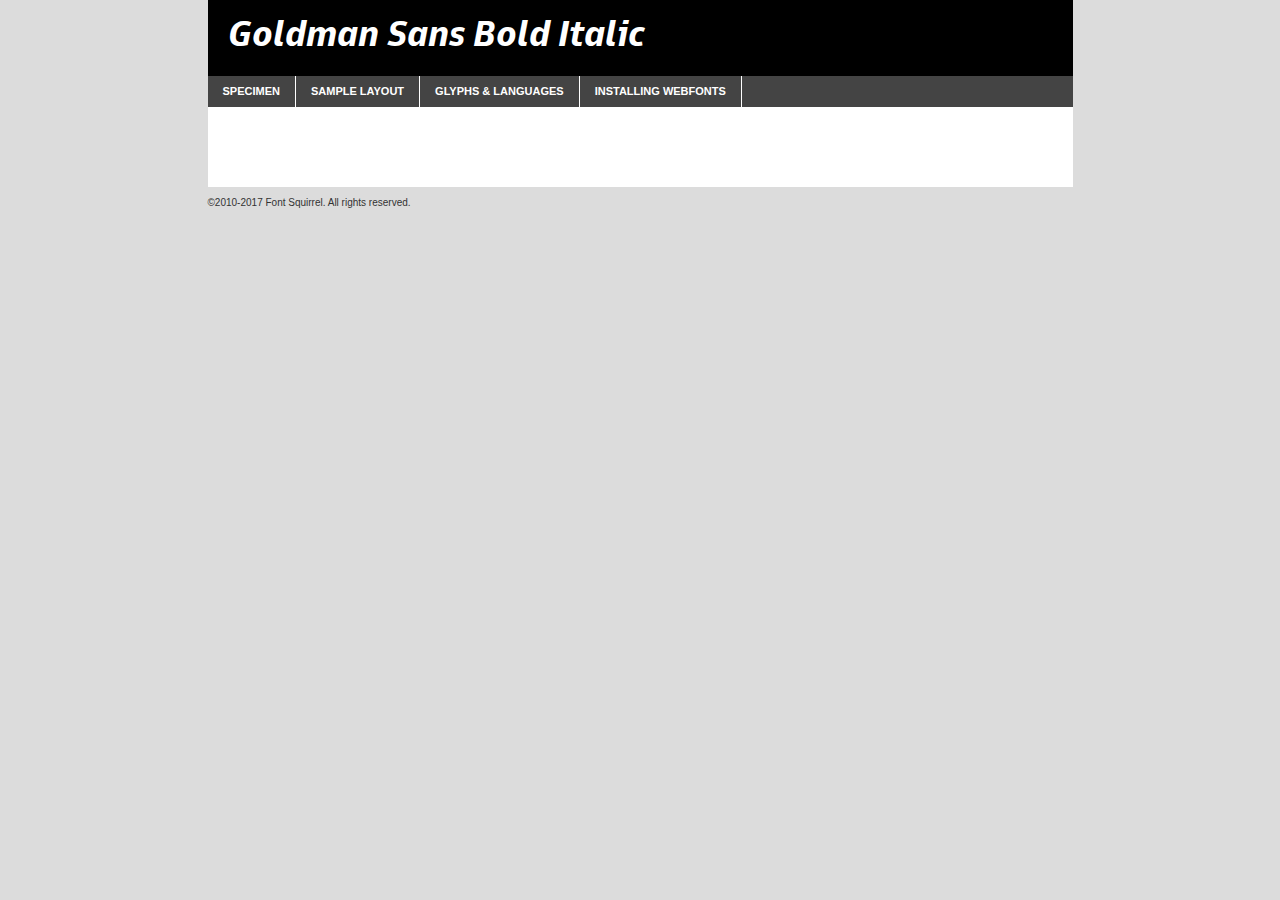
<file: bootstrap/Fonts/goldmansans_bdit-demo.html>
<!DOCTYPE html PUBLIC "-//W3C//DTD XHTML 1.0 Transitional//EN"
	"http://www.w3.org/TR/xhtml1/DTD/xhtml1-transitional.dtd">

<html xmlns="http://www.w3.org/1999/xhtml" xml:lang="en" lang="en">
<head>
	<meta http-equiv="Content-Type" content="text/html; charset=utf-8" />
	<script src="http://ajax.googleapis.com/ajax/libs/jquery/1.7.2/jquery.min.js" type="text/javascript" charset="utf-8"></script>
	<script type="text/javascript">
	(function($){$.fn.easyTabs=function(option){var param=jQuery.extend({fadeSpeed:"fast",defaultContent:1,activeClass:'active'},option);$(this).each(function(){var thisId="#"+this.id;if(param.defaultContent==''){param.defaultContent=1;}
	if(typeof param.defaultContent=="number")
	{var defaultTab=$(thisId+" .tabs li:eq("+(param.defaultContent-1)+") a").attr('href').substr(1);}else{var defaultTab=param.defaultContent;}
	$(thisId+" .tabs li a").each(function(){var tabToHide=$(this).attr('href').substr(1);$("#"+tabToHide).addClass('easytabs-tab-content');});hideAll();changeContent(defaultTab);function hideAll(){$(thisId+" .easytabs-tab-content").hide();}
	function changeContent(tabId){hideAll();$(thisId+" .tabs li").removeClass(param.activeClass);$(thisId+" .tabs li a[href=#"+tabId+"]").closest('li').addClass(param.activeClass);if(param.fadeSpeed!="none")
	{$(thisId+" #"+tabId).fadeIn(param.fadeSpeed);}else{$(thisId+" #"+tabId).show();}}
	$(thisId+" .tabs li").click(function(){var tabId=$(this).find('a').attr('href').substr(1);changeContent(tabId);return false;});});}})(jQuery);
	</script>
	<link rel="stylesheet" href="specimen_files/specimen_stylesheet.css" type="text/css" charset="utf-8" />
	<link rel="stylesheet" href="stylesheet.css" type="text/css" charset="utf-8" />

	<style type="text/css">
					body{
				font-family: 'goldman_sansbold_italic';
							}
		</style>

	<title>Goldman Sans Bold Italic Specimen</title>
	
	
	<script type="text/javascript" charset="utf-8">
		$(document).ready(function() {
			$('#container').easyTabs({defaultContent:1});
		});
	</script>
</head>

<body>
<div id="container">
	<div id="header">
		Goldman Sans Bold Italic	</div>
	<ul class="tabs">
		<li><a href="#specimen">Specimen</a></li>
		<li><a href="#layout">Sample Layout</a></li>
				<li><a href="#glyphs">Glyphs &amp; Languages</a></li>
		<li><a href="#installing">Installing Webfonts</a></li>
		
	</ul>
	
	<div id="main_content">

		
			<div id="specimen">
		
				<div class="section">
					<div class="grid12 firstcol">
						<div class="huge">AaBb</div>
					</div>
				</div>
		
				<div class="section">
					<div class="glyph_range">A&#x200B;B&#x200b;C&#x200b;D&#x200b;E&#x200b;F&#x200b;G&#x200b;H&#x200b;I&#x200b;J&#x200b;K&#x200b;L&#x200b;M&#x200b;N&#x200b;O&#x200b;P&#x200b;Q&#x200b;R&#x200b;S&#x200b;T&#x200b;U&#x200b;V&#x200b;W&#x200b;X&#x200b;Y&#x200b;Z&#x200b;a&#x200b;b&#x200b;c&#x200b;d&#x200b;e&#x200b;f&#x200b;g&#x200b;h&#x200b;i&#x200b;j&#x200b;k&#x200b;l&#x200b;m&#x200b;n&#x200b;o&#x200b;p&#x200b;q&#x200b;r&#x200b;s&#x200b;t&#x200b;u&#x200b;v&#x200b;w&#x200b;x&#x200b;y&#x200b;z&#x200b;1&#x200b;2&#x200b;3&#x200b;4&#x200b;5&#x200b;6&#x200b;7&#x200b;8&#x200b;9&#x200b;0&#x200b;&amp;&#x200b;.&#x200b;,&#x200b;?&#x200b;!&#x200b;&#64;&#x200b;(&#x200b;)&#x200b;#&#x200b;$&#x200b;%&#x200b;*&#x200b;+&#x200b;-&#x200b;=&#x200b;:&#x200b;;</div>
				</div>
				<div class="section">
					<div class="grid12 firstcol">
						<table class="sample_table">
							<tr><td>10</td><td class="size10">abcdefghijklmnopqrstuvwxyzABCDEFGHIJKLMNOPQRSTUVWXYZ0123456789abcdefghijklmnopqrstuvwxyzABCDEFGHIJKLMNOPQRSTUVWXYZ0123456789abcdefghijklmnopqrstuvwxyzABCDEFGHIJKLMNOPQRSTUVWXYZ</td></tr>
							<tr><td>11</td><td class="size11">abcdefghijklmnopqrstuvwxyzABCDEFGHIJKLMNOPQRSTUVWXYZ0123456789abcdefghijklmnopqrstuvwxyzABCDEFGHIJKLMNOPQRSTUVWXYZ0123456789abcdefghijklmnopqrstuvwxyzABCDEFGHIJKLMNOPQRSTUVWXYZ</td></tr>
							<tr><td>12</td><td class="size12">abcdefghijklmnopqrstuvwxyzABCDEFGHIJKLMNOPQRSTUVWXYZ0123456789abcdefghijklmnopqrstuvwxyzABCDEFGHIJKLMNOPQRSTUVWXYZ0123456789abcdefghijklmnopqrstuvwxyzABCDEFGHIJKLMNOPQRSTUVWXYZ</td></tr>
							<tr><td>13</td><td class="size13">abcdefghijklmnopqrstuvwxyzABCDEFGHIJKLMNOPQRSTUVWXYZ0123456789abcdefghijklmnopqrstuvwxyzABCDEFGHIJKLMNOPQRSTUVWXYZ0123456789abcdefghijklmnopqrstuvwxyzABCDEFGHIJKLMNOPQRSTUVWXYZ</td></tr>
							<tr><td>14</td><td class="size14">abcdefghijklmnopqrstuvwxyzABCDEFGHIJKLMNOPQRSTUVWXYZ0123456789abcdefghijklmnopqrstuvwxyzABCDEFGHIJKLMNOPQRSTUVWXYZ0123456789abcdefghijklmnopqrstuvwxyzABCDEFGHIJKLMNOPQRSTUVWXYZ</td></tr>
							<tr><td>16</td><td class="size16">abcdefghijklmnopqrstuvwxyzABCDEFGHIJKLMNOPQRSTUVWXYZ0123456789abcdefghijklmnopqrstuvwxyzABCDEFGHIJKLMNOPQRSTUVWXYZ</td></tr>
							<tr><td>18</td><td class="size18">abcdefghijklmnopqrstuvwxyzABCDEFGHIJKLMNOPQRSTUVWXYZ0123456789abcdefghijklmnopqrstuvwxyzABCDEFGHIJKLMNOPQRSTUVWXYZ</td></tr>
							<tr><td>20</td><td class="size20">abcdefghijklmnopqrstuvwxyzABCDEFGHIJKLMNOPQRSTUVWXYZ0123456789abcdefghijklmnopqrstuvwxyzABCDEFGHIJKLMNOPQRSTUVWXYZ</td></tr>
							<tr><td>24</td><td class="size24">abcdefghijklmnopqrstuvwxyzABCDEFGHIJKLMNOPQRSTUVWXYZ0123456789abcdefghijklmnopqrstuvwxyzABCDEFGHIJKLMNOPQRSTUVWXYZ</td></tr>
							<tr><td>30</td><td class="size30">abcdefghijklmnopqrstuvwxyzABCDEFGHIJKLMNOPQRSTUVWXYZ0123456789abcdefghijklmnopqrstuvwxyzABCDEFGHIJKLMNOPQRSTUVWXYZ</td></tr>
							<tr><td>36</td><td class="size36">abcdefghijklmnopqrstuvwxyzABCDEFGHIJKLMNOPQRSTUVWXYZ0123456789abcdefghijklmnopqrstuvwxyzABCDEFGHIJKLMNOPQRSTUVWXYZ</td></tr>
							<tr><td>48</td><td class="size48">abcdefghijklmnopqrstuvwxyzABCDEFGHIJKLMNOPQRSTUVWXYZ0123456789abcdefghijklmnopqrstuvwxyzABCDEFGHIJKLMNOPQRSTUVWXYZ</td></tr>
							<tr><td>60</td><td class="size60">abcdefghijklmnopqrstuvwxyzABCDEFGHIJKLMNOPQRSTUVWXYZ0123456789abcdefghijklmnopqrstuvwxyzABCDEFGHIJKLMNOPQRSTUVWXYZ</td></tr>
							<tr><td>72</td><td class="size72">abcdefghijklmnopqrstuvwxyzABCDEFGHIJKLMNOPQRSTUVWXYZ0123456789abcdefghijklmnopqrstuvwxyzABCDEFGHIJKLMNOPQRSTUVWXYZ</td></tr>
							<tr><td>90</td><td class="size90">abcdefghijklmnopqrstuvwxyzABCDEFGHIJKLMNOPQRSTUVWXYZ0123456789abcdefghijklmnopqrstuvwxyzABCDEFGHIJKLMNOPQRSTUVWXYZ</td></tr>
						</table>
				
					</div>
			
				</div>
		
		
		
								<div class="section" id="bodycomparison">


										<div id="xheight">
				<div class="fontbody">&#x25FC;&#x25FC;&#x25FC;&#x25FC;&#x25FC;&#x25FC;&#x25FC;&#x25FC;&#x25FC;&#x25FC;&#x25FC;&#x25FC;&#x25FC;&#x25FC;&#x25FC;&#x25FC;&#x25FC;&#x25FC;&#x25FC;&#x25FC;&#x25FC;&#x25FC;&#x25FC;&#x25FC;&#x25FC;&#x25FC;&#x25FC;&#x25FC;&#x25FC;&#x25FC;&#x25FC;&#x25FC;&#x25FC;&#x25FC;&#x25FC;&#x25FC;&#x25FC;&#x25FC;&#x25FC;&#x25FC;&#x25FC;&#x25FC;&#x25FC;&#x25FC;&#x25FC;&#x25FC;&#x25FC;&#x25FC;&#x25FC;&#x25FC;&#x25FC;&#x25FC;&#x25FC;&#x25FC;&#x25FC;&#x25FC;&#x25FC;&#x25FC;&#x25FC;&#x25FC;&#x25FC;&#x25FC;&#x25FC;&#x25FC;&#x25FC;&#x25FC;&#x25FC;&#x25FC;&#x25FC;&#x25FC;&#x25FC;&#x25FC;&#x25FC;&#x25FC;&#x25FC;&#x25FC;&#x25FC;&#x25FC;&#x25FC;&#x25FC;&#x25FC;&#x25FC;&#x25FC;&#x25FC;&#x25FC;&#x25FC;&#x25FC;&#x25FC;&#x25FC;&#x25FC;&#x25FC;&#x25FC;&#x25FC;&#x25FC;&#x25FC;&#x25FC;&#x25FC;&#x25FC;&#x25FC;body</div><div class="arialbody">body</div><div class="verdanabody">body</div><div class="georgiabody">body</div></div>
										<div class="fontbody" style="z-index:1">
											body<span>Goldman Sans Bold Italic</span>
										</div>
										<div class="arialbody" style="z-index:1">
											body<span>Arial</span>
										</div>
										<div class="verdanabody" style="z-index:1">
											body<span>Verdana</span>
										</div>
										<div class="georgiabody" style="z-index:1">
											body<span>Georgia</span>
										</div>



								</div>
		
		
				<div class="section psample psample_row1" id="">
					
					<div class="grid2 firstcol">
						<p class="size10"><span>10.</span>Aenean lacinia bibendum nulla sed consectetur. Fusce dapibus, tellus ac cursus commodo, tortor mauris condimentum nibh, ut fermentum massa justo sit amet risus. Nullam id dolor id nibh ultricies vehicula ut id elit. Cum sociis natoque penatibus et magnis dis parturient montes, nascetur ridiculus mus. Nulla vitae elit libero, a pharetra augue.</p>
			
					</div>
					<div class="grid3">
						<p class="size11"><span>11.</span>Aenean lacinia bibendum nulla sed consectetur. Fusce dapibus, tellus ac cursus commodo, tortor mauris condimentum nibh, ut fermentum massa justo sit amet risus. Nullam id dolor id nibh ultricies vehicula ut id elit. Cum sociis natoque penatibus et magnis dis parturient montes, nascetur ridiculus mus. Nulla vitae elit libero, a pharetra augue.</p>
			
					</div>
					<div class="grid3">
						<p class="size12"><span>12.</span>Aenean lacinia bibendum nulla sed consectetur. Fusce dapibus, tellus ac cursus commodo, tortor mauris condimentum nibh, ut fermentum massa justo sit amet risus. Nullam id dolor id nibh ultricies vehicula ut id elit. Cum sociis natoque penatibus et magnis dis parturient montes, nascetur ridiculus mus. Nulla vitae elit libero, a pharetra augue.</p>
			
					</div>
					<div class="grid4">
						<p class="size13"><span>13.</span>Aenean lacinia bibendum nulla sed consectetur. Fusce dapibus, tellus ac cursus commodo, tortor mauris condimentum nibh, ut fermentum massa justo sit amet risus. Nullam id dolor id nibh ultricies vehicula ut id elit. Cum sociis natoque penatibus et magnis dis parturient montes, nascetur ridiculus mus. Nulla vitae elit libero, a pharetra augue.</p>
			
					</div>
					<div class="white_blend"></div>
					
				</div>
				<div class="section psample psample_row2" id="">
					<div class="grid3 firstcol">
						<p class="size14"><span>14.</span>Aenean lacinia bibendum nulla sed consectetur. Fusce dapibus, tellus ac cursus commodo, tortor mauris condimentum nibh, ut fermentum massa justo sit amet risus. Nullam id dolor id nibh ultricies vehicula ut id elit. Cum sociis natoque penatibus et magnis dis parturient montes, nascetur ridiculus mus. Nulla vitae elit libero, a pharetra augue.</p>
			
					</div>
					<div class="grid4">
						<p class="size16"><span>16.</span>Aenean lacinia bibendum nulla sed consectetur. Fusce dapibus, tellus ac cursus commodo, tortor mauris condimentum nibh, ut fermentum massa justo sit amet risus. Nullam id dolor id nibh ultricies vehicula ut id elit. Cum sociis natoque penatibus et magnis dis parturient montes, nascetur ridiculus mus. Nulla vitae elit libero, a pharetra augue.</p>
			
					</div>
					<div class="grid5">
						<p class="size18"><span>18.</span>Aenean lacinia bibendum nulla sed consectetur. Fusce dapibus, tellus ac cursus commodo, tortor mauris condimentum nibh, ut fermentum massa justo sit amet risus. Nullam id dolor id nibh ultricies vehicula ut id elit. Cum sociis natoque penatibus et magnis dis parturient montes, nascetur ridiculus mus. Nulla vitae elit libero, a pharetra augue.</p>
			
					</div>

					<div class="white_blend"></div>

				</div>
				
				<div class="section psample psample_row3" id="">
					<div class="grid5 firstcol">
						<p class="size20"><span>20.</span>Aenean lacinia bibendum nulla sed consectetur. Fusce dapibus, tellus ac cursus commodo, tortor mauris condimentum nibh, ut fermentum massa justo sit amet risus. Nullam id dolor id nibh ultricies vehicula ut id elit. Cum sociis natoque penatibus et magnis dis parturient montes, nascetur ridiculus mus. Nulla vitae elit libero, a pharetra augue.</p>
					</div>
					<div class="grid7">
						<p class="size24"><span>24.</span>Aenean lacinia bibendum nulla sed consectetur. Fusce dapibus, tellus ac cursus commodo, tortor mauris condimentum nibh, ut fermentum massa justo sit amet risus. Nullam id dolor id nibh ultricies vehicula ut id elit. Cum sociis natoque penatibus et magnis dis parturient montes, nascetur ridiculus mus. Nulla vitae elit libero, a pharetra augue.</p>
					</div>
					
					<div class="white_blend"></div>
					
				</div>
				
				<div class="section psample psample_row4" id="">
					<div class="grid12 firstcol">
						<p class="size30"><span>30.</span>Aenean lacinia bibendum nulla sed consectetur. Fusce dapibus, tellus ac cursus commodo, tortor mauris condimentum nibh, ut fermentum massa justo sit amet risus. Nullam id dolor id nibh ultricies vehicula ut id elit. Cum sociis natoque penatibus et magnis dis parturient montes, nascetur ridiculus mus. Nulla vitae elit libero, a pharetra augue.</p>
					</div>
					<div class="white_blend"></div>
					
				</div>
				
				
				
				<div class="section psample psample_row1 fullreverse">
					<div class="grid2 firstcol">
						<p class="size10"><span>10.</span>Aenean lacinia bibendum nulla sed consectetur. Fusce dapibus, tellus ac cursus commodo, tortor mauris condimentum nibh, ut fermentum massa justo sit amet risus. Nullam id dolor id nibh ultricies vehicula ut id elit. Cum sociis natoque penatibus et magnis dis parturient montes, nascetur ridiculus mus. Nulla vitae elit libero, a pharetra augue.</p>
			
					</div>
					<div class="grid3">
						<p class="size11"><span>11.</span>Aenean lacinia bibendum nulla sed consectetur. Fusce dapibus, tellus ac cursus commodo, tortor mauris condimentum nibh, ut fermentum massa justo sit amet risus. Nullam id dolor id nibh ultricies vehicula ut id elit. Cum sociis natoque penatibus et magnis dis parturient montes, nascetur ridiculus mus. Nulla vitae elit libero, a pharetra augue.</p>
			
					</div>
					<div class="grid3">
						<p class="size12"><span>12.</span>Aenean lacinia bibendum nulla sed consectetur. Fusce dapibus, tellus ac cursus commodo, tortor mauris condimentum nibh, ut fermentum massa justo sit amet risus. Nullam id dolor id nibh ultricies vehicula ut id elit. Cum sociis natoque penatibus et magnis dis parturient montes, nascetur ridiculus mus. Nulla vitae elit libero, a pharetra augue.</p>
			
					</div>
					<div class="grid4">
						<p class="size13"><span>13.</span>Aenean lacinia bibendum nulla sed consectetur. Fusce dapibus, tellus ac cursus commodo, tortor mauris condimentum nibh, ut fermentum massa justo sit amet risus. Nullam id dolor id nibh ultricies vehicula ut id elit. Cum sociis natoque penatibus et magnis dis parturient montes, nascetur ridiculus mus. Nulla vitae elit libero, a pharetra augue.</p>
			
					</div>
					<div class="black_blend"></div>
					
				</div>
				
				<div class="section psample psample_row2 fullreverse">
					<div class="grid3 firstcol">
						<p class="size14"><span>14.</span>Aenean lacinia bibendum nulla sed consectetur. Fusce dapibus, tellus ac cursus commodo, tortor mauris condimentum nibh, ut fermentum massa justo sit amet risus. Nullam id dolor id nibh ultricies vehicula ut id elit. Cum sociis natoque penatibus et magnis dis parturient montes, nascetur ridiculus mus. Nulla vitae elit libero, a pharetra augue.</p>
			
					</div>
					<div class="grid4">
						<p class="size16"><span>16.</span>Aenean lacinia bibendum nulla sed consectetur. Fusce dapibus, tellus ac cursus commodo, tortor mauris condimentum nibh, ut fermentum massa justo sit amet risus. Nullam id dolor id nibh ultricies vehicula ut id elit. Cum sociis natoque penatibus et magnis dis parturient montes, nascetur ridiculus mus. Nulla vitae elit libero, a pharetra augue.</p>
			
					</div>
					<div class="grid5">
						<p class="size18"><span>18.</span>Aenean lacinia bibendum nulla sed consectetur. Fusce dapibus, tellus ac cursus commodo, tortor mauris condimentum nibh, ut fermentum massa justo sit amet risus. Nullam id dolor id nibh ultricies vehicula ut id elit. Cum sociis natoque penatibus et magnis dis parturient montes, nascetur ridiculus mus. Nulla vitae elit libero, a pharetra augue.</p>
			
					</div>
					<div class="black_blend"></div>

				</div>
				
				<div class="section psample fullreverse psample_row3" id="">
					<div class="grid5 firstcol">
						<p class="size20"><span>20.</span>Aenean lacinia bibendum nulla sed consectetur. Fusce dapibus, tellus ac cursus commodo, tortor mauris condimentum nibh, ut fermentum massa justo sit amet risus. Nullam id dolor id nibh ultricies vehicula ut id elit. Cum sociis natoque penatibus et magnis dis parturient montes, nascetur ridiculus mus. Nulla vitae elit libero, a pharetra augue.</p>
					</div>
					<div class="grid7">
						<p class="size24"><span>24.</span>Aenean lacinia bibendum nulla sed consectetur. Fusce dapibus, tellus ac cursus commodo, tortor mauris condimentum nibh, ut fermentum massa justo sit amet risus. Nullam id dolor id nibh ultricies vehicula ut id elit. Cum sociis natoque penatibus et magnis dis parturient montes, nascetur ridiculus mus. Nulla vitae elit libero, a pharetra augue.</p>
					</div>
					
					<div class="black_blend"></div>
					
				</div>
				
				<div class="section psample fullreverse psample_row4" id="" style="border-bottom: 20px #000 solid;">
					<div class="grid12 firstcol">
						<p class="size30"><span>30.</span>Aenean lacinia bibendum nulla sed consectetur. Fusce dapibus, tellus ac cursus commodo, tortor mauris condimentum nibh, ut fermentum massa justo sit amet risus. Nullam id dolor id nibh ultricies vehicula ut id elit. Cum sociis natoque penatibus et magnis dis parturient montes, nascetur ridiculus mus. Nulla vitae elit libero, a pharetra augue.</p>
					</div>
					<div class="black_blend"></div>
					
				</div>
				
				
				
				
			</div>
			
			<div id="layout">
				
				<div class="section">
					
					<div class="grid12 firstcol">
						<h1>Lorem Ipsum Dolor</h1>
						<h2>Etiam porta sem malesuada magna mollis euismod</h2>
						
						<p class="byline">By <a href="#link">Aenean Lacinia</a></p>
					</div>
				</div>
				<div class="section">
					<div class="grid8 firstcol">
						<p class="large">Donec sed odio dui. Morbi leo risus, porta ac consectetur ac, vestibulum at eros. Fusce dapibus, tellus ac cursus commodo, tortor mauris condimentum nibh, ut fermentum massa justo sit amet risus. </p>

						
						<h3>Pellentesque ornare sem</h3>

						<p>Maecenas sed diam eget risus varius blandit sit amet non magna. Maecenas faucibus mollis interdum. Donec ullamcorper nulla non metus auctor fringilla. Nullam id dolor id nibh ultricies vehicula ut id elit. Nullam id dolor id nibh ultricies vehicula ut id elit. </p>

						<p>Aenean eu leo quam. Pellentesque ornare sem lacinia quam venenatis vestibulum. Lorem ipsum dolor sit amet, consectetur adipiscing elit. Cum sociis natoque penatibus et magnis dis parturient montes, nascetur ridiculus mus. </p>

						<p>Nulla vitae elit libero, a pharetra augue. Praesent commodo cursus magna, vel scelerisque nisl consectetur et. Aenean lacinia bibendum nulla sed consectetur. </p>

						<p>Nullam quis risus eget urna mollis ornare vel eu leo. Nullam quis risus eget urna mollis ornare vel eu leo. Maecenas sed diam eget risus varius blandit sit amet non magna. Donec ullamcorper nulla non metus auctor fringilla. </p>

						<h3>Cras mattis consectetur</h3>

						<p>Aenean eu leo quam. Pellentesque ornare sem lacinia quam venenatis vestibulum. Aenean lacinia bibendum nulla sed consectetur. Integer posuere erat a ante venenatis dapibus posuere velit aliquet. Cras mattis consectetur purus sit amet fermentum. </p>

						<p>Nullam id dolor id nibh ultricies vehicula ut id elit. Nullam quis risus eget urna mollis ornare vel eu leo. Cras mattis consectetur purus sit amet fermentum.</p>
					</div>
					
					<div class="grid4 sidebar">
						
						<div class="box reverse">
							<p class="last">Nullam quis risus eget urna mollis ornare vel eu leo. Donec ullamcorper nulla non metus auctor fringilla. Cras mattis consectetur purus sit amet fermentum. Sed posuere consectetur est at lobortis. Lorem ipsum dolor sit amet, consectetur adipiscing elit. </p>
						</div>
						
						<p class="caption">Maecenas sed diam eget risus varius.</p>

						<p>Vestibulum id ligula porta felis euismod semper. Integer posuere erat a ante venenatis dapibus posuere velit aliquet. Vestibulum id ligula porta felis euismod semper. Sed posuere consectetur est at lobortis. Maecenas sed diam eget risus varius blandit sit amet non magna. Fusce dapibus, tellus ac cursus commodo, tortor mauris condimentum nibh, ut fermentum massa justo sit amet risus. </p>

					

						<p>Duis mollis, est non commodo luctus, nisi erat porttitor ligula, eget lacinia odio sem nec elit. Aenean lacinia bibendum nulla sed consectetur. Vivamus sagittis lacus vel augue laoreet rutrum faucibus dolor auctor. Aenean lacinia bibendum nulla sed consectetur. Nullam quis risus eget urna mollis ornare vel eu leo. </p>

						<p>Praesent commodo cursus magna, vel scelerisque nisl consectetur et. Donec ullamcorper nulla non metus auctor fringilla. Maecenas faucibus mollis interdum. Fusce dapibus, tellus ac cursus commodo, tortor mauris condimentum nibh, ut fermentum massa justo sit amet risus. </p>

					</div>
				</div>
				
			</div>


			



		<div id="glyphs">
			<div class="section">
				<div class="grid12 firstcol">
			
				<h1>Language Support</h1>
				<p>The subset of Goldman Sans Bold Italic in this kit supports the following languages:<br />
			
					Albanian, Basque, Breton, Chamorro, Danish, Dutch, English, Faroese, Finnish, French, Frisian, Galician, German, Icelandic, Italian, Malagasy, Norwegian, Portuguese, Spanish, Alsatian, Aragonese, Arapaho, Arrernte, Asturian, Aymara, Bislama, Cebuano, Corsican, Fijian, French_creole, Genoese, Gilbertese, Greenlandic, Haitian_creole, Hiligaynon, Hmong, Hopi, Ibanag, Iloko_ilokano, Indonesian, Interglossa_glosa, Interlingua, Irish_gaelic, Jerriais, Lojban, Lombard, Luxembourgeois, Manx, Mohawk, Norfolk_pitcairnese, Occitan, Oromo, Pangasinan, Papiamento, Piedmontese, Potawatomi, Rhaeto-romance, Romansh, Rotokas, Sami_lule, Samoan, Sardinian, Scots_gaelic, Seychelles_creole, Shona, Sicilian, Somali, Southern_ndebele, Swahili, Swati_swazi, Tagalog_filipino_pilipino, Tetum, Tok_pisin, Uyghur_latinized, Volapuk, Walloon, Warlpiri, Xhosa, Yapese, Zulu, Latinbasic, Ubasic, Demo				</p>
				<h1>Glyph Chart</h1>
				<p>The subset of Goldman Sans Bold Italic in this kit includes all the glyphs listed below. Unicode entities are included above each glyph to help you insert individual characters into your layout.</p>
				<div id="glyph_chart">
			
																														 <div><p>&amp;#13;</p>&#13;</div>
																				 <div><p>&amp;#32;</p>&#32;</div>
																				 <div><p>&amp;#33;</p>&#33;</div>
																				 <div><p>&amp;#34;</p>&#34;</div>
																				 <div><p>&amp;#35;</p>&#35;</div>
																				 <div><p>&amp;#36;</p>&#36;</div>
																				 <div><p>&amp;#37;</p>&#37;</div>
																				 <div><p>&amp;#38;</p>&#38;</div>
																				 <div><p>&amp;#39;</p>&#39;</div>
																				 <div><p>&amp;#40;</p>&#40;</div>
																				 <div><p>&amp;#41;</p>&#41;</div>
																				 <div><p>&amp;#42;</p>&#42;</div>
																				 <div><p>&amp;#43;</p>&#43;</div>
																				 <div><p>&amp;#44;</p>&#44;</div>
																				 <div><p>&amp;#45;</p>&#45;</div>
																				 <div><p>&amp;#46;</p>&#46;</div>
																				 <div><p>&amp;#47;</p>&#47;</div>
																				 <div><p>&amp;#48;</p>&#48;</div>
																				 <div><p>&amp;#49;</p>&#49;</div>
																				 <div><p>&amp;#50;</p>&#50;</div>
																				 <div><p>&amp;#51;</p>&#51;</div>
																				 <div><p>&amp;#52;</p>&#52;</div>
																				 <div><p>&amp;#53;</p>&#53;</div>
																				 <div><p>&amp;#54;</p>&#54;</div>
																				 <div><p>&amp;#55;</p>&#55;</div>
																				 <div><p>&amp;#56;</p>&#56;</div>
																				 <div><p>&amp;#57;</p>&#57;</div>
																				 <div><p>&amp;#58;</p>&#58;</div>
																				 <div><p>&amp;#59;</p>&#59;</div>
																				 <div><p>&amp;#60;</p>&#60;</div>
																				 <div><p>&amp;#61;</p>&#61;</div>
																				 <div><p>&amp;#62;</p>&#62;</div>
																				 <div><p>&amp;#63;</p>&#63;</div>
																				 <div><p>&amp;#64;</p>&#64;</div>
																				 <div><p>&amp;#65;</p>&#65;</div>
																				 <div><p>&amp;#66;</p>&#66;</div>
																				 <div><p>&amp;#67;</p>&#67;</div>
																				 <div><p>&amp;#68;</p>&#68;</div>
																				 <div><p>&amp;#69;</p>&#69;</div>
																				 <div><p>&amp;#70;</p>&#70;</div>
																				 <div><p>&amp;#71;</p>&#71;</div>
																				 <div><p>&amp;#72;</p>&#72;</div>
																				 <div><p>&amp;#73;</p>&#73;</div>
																				 <div><p>&amp;#74;</p>&#74;</div>
																				 <div><p>&amp;#75;</p>&#75;</div>
																				 <div><p>&amp;#76;</p>&#76;</div>
																				 <div><p>&amp;#77;</p>&#77;</div>
																				 <div><p>&amp;#78;</p>&#78;</div>
																				 <div><p>&amp;#79;</p>&#79;</div>
																				 <div><p>&amp;#80;</p>&#80;</div>
																				 <div><p>&amp;#81;</p>&#81;</div>
																				 <div><p>&amp;#82;</p>&#82;</div>
																				 <div><p>&amp;#83;</p>&#83;</div>
																				 <div><p>&amp;#84;</p>&#84;</div>
																				 <div><p>&amp;#85;</p>&#85;</div>
																				 <div><p>&amp;#86;</p>&#86;</div>
																				 <div><p>&amp;#87;</p>&#87;</div>
																				 <div><p>&amp;#88;</p>&#88;</div>
																				 <div><p>&amp;#89;</p>&#89;</div>
																				 <div><p>&amp;#90;</p>&#90;</div>
																				 <div><p>&amp;#91;</p>&#91;</div>
																				 <div><p>&amp;#92;</p>&#92;</div>
																				 <div><p>&amp;#93;</p>&#93;</div>
																				 <div><p>&amp;#94;</p>&#94;</div>
																				 <div><p>&amp;#95;</p>&#95;</div>
																				 <div><p>&amp;#96;</p>&#96;</div>
																				 <div><p>&amp;#97;</p>&#97;</div>
																				 <div><p>&amp;#98;</p>&#98;</div>
																				 <div><p>&amp;#99;</p>&#99;</div>
																				 <div><p>&amp;#100;</p>&#100;</div>
																				 <div><p>&amp;#101;</p>&#101;</div>
																				 <div><p>&amp;#102;</p>&#102;</div>
																				 <div><p>&amp;#103;</p>&#103;</div>
																				 <div><p>&amp;#104;</p>&#104;</div>
																				 <div><p>&amp;#105;</p>&#105;</div>
																				 <div><p>&amp;#106;</p>&#106;</div>
																				 <div><p>&amp;#107;</p>&#107;</div>
																				 <div><p>&amp;#108;</p>&#108;</div>
																				 <div><p>&amp;#109;</p>&#109;</div>
																				 <div><p>&amp;#110;</p>&#110;</div>
																				 <div><p>&amp;#111;</p>&#111;</div>
																				 <div><p>&amp;#112;</p>&#112;</div>
																				 <div><p>&amp;#113;</p>&#113;</div>
																				 <div><p>&amp;#114;</p>&#114;</div>
																				 <div><p>&amp;#115;</p>&#115;</div>
																				 <div><p>&amp;#116;</p>&#116;</div>
																				 <div><p>&amp;#117;</p>&#117;</div>
																				 <div><p>&amp;#118;</p>&#118;</div>
																				 <div><p>&amp;#119;</p>&#119;</div>
																				 <div><p>&amp;#120;</p>&#120;</div>
																				 <div><p>&amp;#121;</p>&#121;</div>
																				 <div><p>&amp;#122;</p>&#122;</div>
																				 <div><p>&amp;#123;</p>&#123;</div>
																				 <div><p>&amp;#124;</p>&#124;</div>
																				 <div><p>&amp;#125;</p>&#125;</div>
																				 <div><p>&amp;#126;</p>&#126;</div>
																				 <div><p>&amp;#160;</p>&#160;</div>
																				 <div><p>&amp;#161;</p>&#161;</div>
																				 <div><p>&amp;#162;</p>&#162;</div>
																				 <div><p>&amp;#163;</p>&#163;</div>
																				 <div><p>&amp;#164;</p>&#164;</div>
																				 <div><p>&amp;#165;</p>&#165;</div>
																				 <div><p>&amp;#167;</p>&#167;</div>
																				 <div><p>&amp;#168;</p>&#168;</div>
																				 <div><p>&amp;#169;</p>&#169;</div>
																				 <div><p>&amp;#170;</p>&#170;</div>
																				 <div><p>&amp;#171;</p>&#171;</div>
																				 <div><p>&amp;#172;</p>&#172;</div>
																				 <div><p>&amp;#173;</p>&#173;</div>
																				 <div><p>&amp;#174;</p>&#174;</div>
																				 <div><p>&amp;#176;</p>&#176;</div>
																				 <div><p>&amp;#178;</p>&#178;</div>
																				 <div><p>&amp;#179;</p>&#179;</div>
																				 <div><p>&amp;#180;</p>&#180;</div>
																				 <div><p>&amp;#182;</p>&#182;</div>
																				 <div><p>&amp;#183;</p>&#183;</div>
																				 <div><p>&amp;#184;</p>&#184;</div>
																				 <div><p>&amp;#185;</p>&#185;</div>
																				 <div><p>&amp;#186;</p>&#186;</div>
																				 <div><p>&amp;#187;</p>&#187;</div>
																				 <div><p>&amp;#188;</p>&#188;</div>
																				 <div><p>&amp;#189;</p>&#189;</div>
																				 <div><p>&amp;#190;</p>&#190;</div>
																				 <div><p>&amp;#191;</p>&#191;</div>
																				 <div><p>&amp;#192;</p>&#192;</div>
																				 <div><p>&amp;#193;</p>&#193;</div>
																				 <div><p>&amp;#194;</p>&#194;</div>
																				 <div><p>&amp;#195;</p>&#195;</div>
																				 <div><p>&amp;#196;</p>&#196;</div>
																				 <div><p>&amp;#197;</p>&#197;</div>
																				 <div><p>&amp;#198;</p>&#198;</div>
																				 <div><p>&amp;#199;</p>&#199;</div>
																				 <div><p>&amp;#200;</p>&#200;</div>
																				 <div><p>&amp;#201;</p>&#201;</div>
																				 <div><p>&amp;#202;</p>&#202;</div>
																				 <div><p>&amp;#203;</p>&#203;</div>
																				 <div><p>&amp;#204;</p>&#204;</div>
																				 <div><p>&amp;#205;</p>&#205;</div>
																				 <div><p>&amp;#206;</p>&#206;</div>
																				 <div><p>&amp;#207;</p>&#207;</div>
																				 <div><p>&amp;#208;</p>&#208;</div>
																				 <div><p>&amp;#209;</p>&#209;</div>
																				 <div><p>&amp;#210;</p>&#210;</div>
																				 <div><p>&amp;#211;</p>&#211;</div>
																				 <div><p>&amp;#212;</p>&#212;</div>
																				 <div><p>&amp;#213;</p>&#213;</div>
																				 <div><p>&amp;#214;</p>&#214;</div>
																				 <div><p>&amp;#215;</p>&#215;</div>
																				 <div><p>&amp;#216;</p>&#216;</div>
																				 <div><p>&amp;#217;</p>&#217;</div>
																				 <div><p>&amp;#218;</p>&#218;</div>
																				 <div><p>&amp;#219;</p>&#219;</div>
																				 <div><p>&amp;#220;</p>&#220;</div>
																				 <div><p>&amp;#221;</p>&#221;</div>
																				 <div><p>&amp;#222;</p>&#222;</div>
																				 <div><p>&amp;#223;</p>&#223;</div>
																				 <div><p>&amp;#224;</p>&#224;</div>
																				 <div><p>&amp;#225;</p>&#225;</div>
																				 <div><p>&amp;#226;</p>&#226;</div>
																				 <div><p>&amp;#227;</p>&#227;</div>
																				 <div><p>&amp;#228;</p>&#228;</div>
																				 <div><p>&amp;#229;</p>&#229;</div>
																				 <div><p>&amp;#230;</p>&#230;</div>
																				 <div><p>&amp;#231;</p>&#231;</div>
																				 <div><p>&amp;#232;</p>&#232;</div>
																				 <div><p>&amp;#233;</p>&#233;</div>
																				 <div><p>&amp;#234;</p>&#234;</div>
																				 <div><p>&amp;#235;</p>&#235;</div>
																				 <div><p>&amp;#236;</p>&#236;</div>
																				 <div><p>&amp;#237;</p>&#237;</div>
																				 <div><p>&amp;#238;</p>&#238;</div>
																				 <div><p>&amp;#239;</p>&#239;</div>
																				 <div><p>&amp;#240;</p>&#240;</div>
																				 <div><p>&amp;#241;</p>&#241;</div>
																				 <div><p>&amp;#242;</p>&#242;</div>
																				 <div><p>&amp;#243;</p>&#243;</div>
																				 <div><p>&amp;#244;</p>&#244;</div>
																				 <div><p>&amp;#245;</p>&#245;</div>
																				 <div><p>&amp;#246;</p>&#246;</div>
																				 <div><p>&amp;#247;</p>&#247;</div>
																				 <div><p>&amp;#248;</p>&#248;</div>
																				 <div><p>&amp;#249;</p>&#249;</div>
																				 <div><p>&amp;#250;</p>&#250;</div>
																				 <div><p>&amp;#251;</p>&#251;</div>
																				 <div><p>&amp;#252;</p>&#252;</div>
																				 <div><p>&amp;#253;</p>&#253;</div>
																				 <div><p>&amp;#254;</p>&#254;</div>
																				 <div><p>&amp;#255;</p>&#255;</div>
																				 <div><p>&amp;#338;</p>&#338;</div>
																				 <div><p>&amp;#339;</p>&#339;</div>
																				 <div><p>&amp;#376;</p>&#376;</div>
																				 <div><p>&amp;#710;</p>&#710;</div>
																				 <div><p>&amp;#732;</p>&#732;</div>
																				 <div><p>&amp;#8192;</p>&#8192;</div>
																				 <div><p>&amp;#8193;</p>&#8193;</div>
																				 <div><p>&amp;#8194;</p>&#8194;</div>
																				 <div><p>&amp;#8195;</p>&#8195;</div>
																				 <div><p>&amp;#8196;</p>&#8196;</div>
																				 <div><p>&amp;#8197;</p>&#8197;</div>
																				 <div><p>&amp;#8198;</p>&#8198;</div>
																				 <div><p>&amp;#8199;</p>&#8199;</div>
																				 <div><p>&amp;#8200;</p>&#8200;</div>
																				 <div><p>&amp;#8201;</p>&#8201;</div>
																				 <div><p>&amp;#8202;</p>&#8202;</div>
																				 <div><p>&amp;#8208;</p>&#8208;</div>
																				 <div><p>&amp;#8209;</p>&#8209;</div>
																				 <div><p>&amp;#8210;</p>&#8210;</div>
																				 <div><p>&amp;#8211;</p>&#8211;</div>
																				 <div><p>&amp;#8212;</p>&#8212;</div>
																				 <div><p>&amp;#8216;</p>&#8216;</div>
																				 <div><p>&amp;#8217;</p>&#8217;</div>
																				 <div><p>&amp;#8218;</p>&#8218;</div>
																				 <div><p>&amp;#8220;</p>&#8220;</div>
																				 <div><p>&amp;#8221;</p>&#8221;</div>
																				 <div><p>&amp;#8222;</p>&#8222;</div>
																				 <div><p>&amp;#8226;</p>&#8226;</div>
																				 <div><p>&amp;#8230;</p>&#8230;</div>
																				 <div><p>&amp;#8239;</p>&#8239;</div>
																				 <div><p>&amp;#8249;</p>&#8249;</div>
																				 <div><p>&amp;#8250;</p>&#8250;</div>
																				 <div><p>&amp;#8287;</p>&#8287;</div>
																				 <div><p>&amp;#8364;</p>&#8364;</div>
																				 <div><p>&amp;#8482;</p>&#8482;</div>
																				 <div><p>&amp;#9724;</p>&#9724;</div>
																				 <div><p>&amp;#64257;</p>&#64257;</div>
																				 <div><p>&amp;#64259;</p>&#64259;</div>
																												</div>	
				</div>
		
		
			</div>
		</div>
		
		
		<div id="specs">
			
		</div>
	
		<div id="installing">
			<div class="section">
				<div class="grid7 firstcol">
					<h1>Installing Webfonts</h1>
					
					<p>Webfonts are supported by all major browser platforms but not all in the same way. There are currently four different font formats that must be included in order to target all browsers. This includes TTF, WOFF, EOT and SVG.</p>
					
					<h2>1. Upload your webfonts</h2>
					<p>You must upload your webfont kit to your website. They should be in or near the same directory as your CSS files.</p>
					
					<h2>2. Include the webfont stylesheet</h2>
					<p>A special CSS @font-face declaration helps the various browsers select the appropriate font it needs without causing you a bunch of headaches. Learn more about this syntax by reading the <a href="https://www.fontspring.com/blog/further-hardening-of-the-bulletproof-syntax">Fontspring blog post</a> about it. The code for it is as follows:</p>


<code>
@font-face{ 
	font-family: 'MyWebFont';
	src: url('WebFont.eot');
	src: url('WebFont.eot?#iefix') format('embedded-opentype'),
	     url('WebFont.woff') format('woff'),
	     url('WebFont.ttf') format('truetype'),
	     url('WebFont.svg#webfont') format('svg');
}
</code>

	<p>We've already gone ahead and generated the code for you. All you have to do is link to the stylesheet in your HTML, like this:</p>
	<code>&lt;link rel=&quot;stylesheet&quot; href=&quot;stylesheet.css&quot; type=&quot;text/css&quot; charset=&quot;utf-8&quot; /&gt;</code>

					<h2>3. Modify your own stylesheet</h2>
					<p>To take advantage of your new fonts, you must tell your stylesheet to use them. Look at the original @font-face declaration above and find the property called "font-family." The name linked there will be what you use to reference the font. Prepend that webfont name to the font stack in the "font-family" property, inside the selector you want to change. For example:</p>
<code>p { font-family: 'WebFont', Arial, sans-serif; }</code>

<h2>4. Test</h2>
<p>Getting webfonts to work cross-browser <em>can</em> be tricky. Use the information in the sidebar to help you if you find that fonts aren't loading in a particular browser.</p>
				</div>
				
				<div class="grid5 sidebar">
					<div class="box">
						<h2>Troubleshooting<br />Font-Face Problems</h2>
						<p>Having trouble getting your webfonts to load in your new website? Here are some tips to sort out what might be the problem.</p>

						<h3>Fonts not showing in any browser</h3>

						<p>This sounds like you need to work on the plumbing. You either did not upload the fonts to the correct directory, or you did not link the fonts properly in the CSS. If you've confirmed that all this is correct and you still have a problem, take a look at your .htaccess file and see if requests are getting intercepted.</p>

						<h3>Fonts not loading in iPhone or iPad</h3>

						<p>The most common problem here is that you are serving the fonts from an IIS server. IIS refuses to serve files that have unknown MIME types. If that is the case, you must set the MIME type for SVG to "image/svg+xml" in the server settings. Follow these instructions from Microsoft if you need help.</p>

						<h3>Fonts not loading in Firefox</h3>

						<p>The primary reason for this failure? You are still using a version Firefox older than 3.5. So upgrade already! If that isn't it, then you are very likely serving fonts from a different domain. Firefox requires that all font assets be served from the same domain. Lastly it is possible that you need to add WOFF to your list of MIME types (if you are serving via IIS.)</p>

						<h3>Fonts not loading in IE</h3>

						<p>Are you looking at Internet Explorer on an actual Windows machine or are you cheating by using a service like Adobe BrowserLab? Many of these screenshot services do not render @font-face for IE. Best to test it on a real machine.</p>

						<h3>Fonts not loading in IE9</h3>

						<p>IE9, like Firefox, requires that fonts be served from the same domain as the website. Make sure that is the case.</p>
					</div>
				</div>
			</div>
			
		</div>
	
	</div>
	<div id="footer">
		<p>&copy;2010-2017 Font Squirrel. All rights reserved.</p>
	</div>
</div>
</body>
</html>
</file>
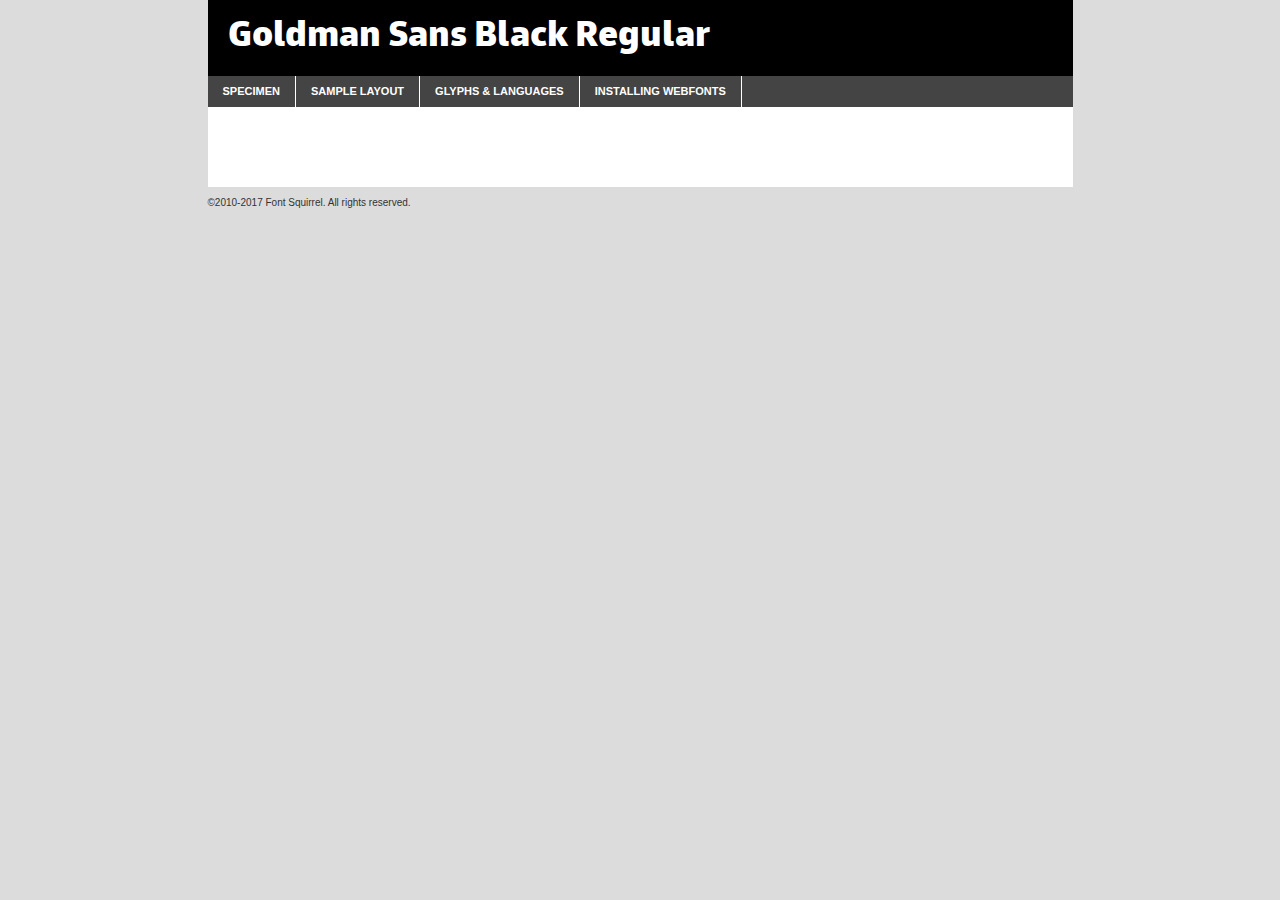
<file: bootstrap/Fonts/goldmansans_blk-demo.html>
<!DOCTYPE html PUBLIC "-//W3C//DTD XHTML 1.0 Transitional//EN"
	"http://www.w3.org/TR/xhtml1/DTD/xhtml1-transitional.dtd">

<html xmlns="http://www.w3.org/1999/xhtml" xml:lang="en" lang="en">
<head>
	<meta http-equiv="Content-Type" content="text/html; charset=utf-8" />
	<script src="http://ajax.googleapis.com/ajax/libs/jquery/1.7.2/jquery.min.js" type="text/javascript" charset="utf-8"></script>
	<script type="text/javascript">
	(function($){$.fn.easyTabs=function(option){var param=jQuery.extend({fadeSpeed:"fast",defaultContent:1,activeClass:'active'},option);$(this).each(function(){var thisId="#"+this.id;if(param.defaultContent==''){param.defaultContent=1;}
	if(typeof param.defaultContent=="number")
	{var defaultTab=$(thisId+" .tabs li:eq("+(param.defaultContent-1)+") a").attr('href').substr(1);}else{var defaultTab=param.defaultContent;}
	$(thisId+" .tabs li a").each(function(){var tabToHide=$(this).attr('href').substr(1);$("#"+tabToHide).addClass('easytabs-tab-content');});hideAll();changeContent(defaultTab);function hideAll(){$(thisId+" .easytabs-tab-content").hide();}
	function changeContent(tabId){hideAll();$(thisId+" .tabs li").removeClass(param.activeClass);$(thisId+" .tabs li a[href=#"+tabId+"]").closest('li').addClass(param.activeClass);if(param.fadeSpeed!="none")
	{$(thisId+" #"+tabId).fadeIn(param.fadeSpeed);}else{$(thisId+" #"+tabId).show();}}
	$(thisId+" .tabs li").click(function(){var tabId=$(this).find('a').attr('href').substr(1);changeContent(tabId);return false;});});}})(jQuery);
	</script>
	<link rel="stylesheet" href="specimen_files/specimen_stylesheet.css" type="text/css" charset="utf-8" />
	<link rel="stylesheet" href="stylesheet.css" type="text/css" charset="utf-8" />

	<style type="text/css">
					body{
				font-family: 'goldman_sansblack';
							}
		</style>

	<title>Goldman Sans Black Regular Specimen</title>
	
	
	<script type="text/javascript" charset="utf-8">
		$(document).ready(function() {
			$('#container').easyTabs({defaultContent:1});
		});
	</script>
</head>

<body>
<div id="container">
	<div id="header">
		Goldman Sans Black Regular	</div>
	<ul class="tabs">
		<li><a href="#specimen">Specimen</a></li>
		<li><a href="#layout">Sample Layout</a></li>
				<li><a href="#glyphs">Glyphs &amp; Languages</a></li>
		<li><a href="#installing">Installing Webfonts</a></li>
		
	</ul>
	
	<div id="main_content">

		
			<div id="specimen">
		
				<div class="section">
					<div class="grid12 firstcol">
						<div class="huge">AaBb</div>
					</div>
				</div>
		
				<div class="section">
					<div class="glyph_range">A&#x200B;B&#x200b;C&#x200b;D&#x200b;E&#x200b;F&#x200b;G&#x200b;H&#x200b;I&#x200b;J&#x200b;K&#x200b;L&#x200b;M&#x200b;N&#x200b;O&#x200b;P&#x200b;Q&#x200b;R&#x200b;S&#x200b;T&#x200b;U&#x200b;V&#x200b;W&#x200b;X&#x200b;Y&#x200b;Z&#x200b;a&#x200b;b&#x200b;c&#x200b;d&#x200b;e&#x200b;f&#x200b;g&#x200b;h&#x200b;i&#x200b;j&#x200b;k&#x200b;l&#x200b;m&#x200b;n&#x200b;o&#x200b;p&#x200b;q&#x200b;r&#x200b;s&#x200b;t&#x200b;u&#x200b;v&#x200b;w&#x200b;x&#x200b;y&#x200b;z&#x200b;1&#x200b;2&#x200b;3&#x200b;4&#x200b;5&#x200b;6&#x200b;7&#x200b;8&#x200b;9&#x200b;0&#x200b;&amp;&#x200b;.&#x200b;,&#x200b;?&#x200b;!&#x200b;&#64;&#x200b;(&#x200b;)&#x200b;#&#x200b;$&#x200b;%&#x200b;*&#x200b;+&#x200b;-&#x200b;=&#x200b;:&#x200b;;</div>
				</div>
				<div class="section">
					<div class="grid12 firstcol">
						<table class="sample_table">
							<tr><td>10</td><td class="size10">abcdefghijklmnopqrstuvwxyzABCDEFGHIJKLMNOPQRSTUVWXYZ0123456789abcdefghijklmnopqrstuvwxyzABCDEFGHIJKLMNOPQRSTUVWXYZ0123456789abcdefghijklmnopqrstuvwxyzABCDEFGHIJKLMNOPQRSTUVWXYZ</td></tr>
							<tr><td>11</td><td class="size11">abcdefghijklmnopqrstuvwxyzABCDEFGHIJKLMNOPQRSTUVWXYZ0123456789abcdefghijklmnopqrstuvwxyzABCDEFGHIJKLMNOPQRSTUVWXYZ0123456789abcdefghijklmnopqrstuvwxyzABCDEFGHIJKLMNOPQRSTUVWXYZ</td></tr>
							<tr><td>12</td><td class="size12">abcdefghijklmnopqrstuvwxyzABCDEFGHIJKLMNOPQRSTUVWXYZ0123456789abcdefghijklmnopqrstuvwxyzABCDEFGHIJKLMNOPQRSTUVWXYZ0123456789abcdefghijklmnopqrstuvwxyzABCDEFGHIJKLMNOPQRSTUVWXYZ</td></tr>
							<tr><td>13</td><td class="size13">abcdefghijklmnopqrstuvwxyzABCDEFGHIJKLMNOPQRSTUVWXYZ0123456789abcdefghijklmnopqrstuvwxyzABCDEFGHIJKLMNOPQRSTUVWXYZ0123456789abcdefghijklmnopqrstuvwxyzABCDEFGHIJKLMNOPQRSTUVWXYZ</td></tr>
							<tr><td>14</td><td class="size14">abcdefghijklmnopqrstuvwxyzABCDEFGHIJKLMNOPQRSTUVWXYZ0123456789abcdefghijklmnopqrstuvwxyzABCDEFGHIJKLMNOPQRSTUVWXYZ0123456789abcdefghijklmnopqrstuvwxyzABCDEFGHIJKLMNOPQRSTUVWXYZ</td></tr>
							<tr><td>16</td><td class="size16">abcdefghijklmnopqrstuvwxyzABCDEFGHIJKLMNOPQRSTUVWXYZ0123456789abcdefghijklmnopqrstuvwxyzABCDEFGHIJKLMNOPQRSTUVWXYZ</td></tr>
							<tr><td>18</td><td class="size18">abcdefghijklmnopqrstuvwxyzABCDEFGHIJKLMNOPQRSTUVWXYZ0123456789abcdefghijklmnopqrstuvwxyzABCDEFGHIJKLMNOPQRSTUVWXYZ</td></tr>
							<tr><td>20</td><td class="size20">abcdefghijklmnopqrstuvwxyzABCDEFGHIJKLMNOPQRSTUVWXYZ0123456789abcdefghijklmnopqrstuvwxyzABCDEFGHIJKLMNOPQRSTUVWXYZ</td></tr>
							<tr><td>24</td><td class="size24">abcdefghijklmnopqrstuvwxyzABCDEFGHIJKLMNOPQRSTUVWXYZ0123456789abcdefghijklmnopqrstuvwxyzABCDEFGHIJKLMNOPQRSTUVWXYZ</td></tr>
							<tr><td>30</td><td class="size30">abcdefghijklmnopqrstuvwxyzABCDEFGHIJKLMNOPQRSTUVWXYZ0123456789abcdefghijklmnopqrstuvwxyzABCDEFGHIJKLMNOPQRSTUVWXYZ</td></tr>
							<tr><td>36</td><td class="size36">abcdefghijklmnopqrstuvwxyzABCDEFGHIJKLMNOPQRSTUVWXYZ0123456789abcdefghijklmnopqrstuvwxyzABCDEFGHIJKLMNOPQRSTUVWXYZ</td></tr>
							<tr><td>48</td><td class="size48">abcdefghijklmnopqrstuvwxyzABCDEFGHIJKLMNOPQRSTUVWXYZ0123456789abcdefghijklmnopqrstuvwxyzABCDEFGHIJKLMNOPQRSTUVWXYZ</td></tr>
							<tr><td>60</td><td class="size60">abcdefghijklmnopqrstuvwxyzABCDEFGHIJKLMNOPQRSTUVWXYZ0123456789abcdefghijklmnopqrstuvwxyzABCDEFGHIJKLMNOPQRSTUVWXYZ</td></tr>
							<tr><td>72</td><td class="size72">abcdefghijklmnopqrstuvwxyzABCDEFGHIJKLMNOPQRSTUVWXYZ0123456789abcdefghijklmnopqrstuvwxyzABCDEFGHIJKLMNOPQRSTUVWXYZ</td></tr>
							<tr><td>90</td><td class="size90">abcdefghijklmnopqrstuvwxyzABCDEFGHIJKLMNOPQRSTUVWXYZ0123456789abcdefghijklmnopqrstuvwxyzABCDEFGHIJKLMNOPQRSTUVWXYZ</td></tr>
						</table>
				
					</div>
			
				</div>
		
		
		
								<div class="section" id="bodycomparison">


										<div id="xheight">
				<div class="fontbody">&#x25FC;&#x25FC;&#x25FC;&#x25FC;&#x25FC;&#x25FC;&#x25FC;&#x25FC;&#x25FC;&#x25FC;&#x25FC;&#x25FC;&#x25FC;&#x25FC;&#x25FC;&#x25FC;&#x25FC;&#x25FC;&#x25FC;&#x25FC;&#x25FC;&#x25FC;&#x25FC;&#x25FC;&#x25FC;&#x25FC;&#x25FC;&#x25FC;&#x25FC;&#x25FC;&#x25FC;&#x25FC;&#x25FC;&#x25FC;&#x25FC;&#x25FC;&#x25FC;&#x25FC;&#x25FC;&#x25FC;&#x25FC;&#x25FC;&#x25FC;&#x25FC;&#x25FC;&#x25FC;&#x25FC;&#x25FC;&#x25FC;&#x25FC;&#x25FC;&#x25FC;&#x25FC;&#x25FC;&#x25FC;&#x25FC;&#x25FC;&#x25FC;&#x25FC;&#x25FC;&#x25FC;&#x25FC;&#x25FC;&#x25FC;&#x25FC;&#x25FC;&#x25FC;&#x25FC;&#x25FC;&#x25FC;&#x25FC;&#x25FC;&#x25FC;&#x25FC;&#x25FC;&#x25FC;&#x25FC;&#x25FC;&#x25FC;&#x25FC;&#x25FC;&#x25FC;&#x25FC;&#x25FC;&#x25FC;&#x25FC;&#x25FC;&#x25FC;&#x25FC;&#x25FC;&#x25FC;&#x25FC;&#x25FC;&#x25FC;&#x25FC;&#x25FC;&#x25FC;&#x25FC;&#x25FC;body</div><div class="arialbody">body</div><div class="verdanabody">body</div><div class="georgiabody">body</div></div>
										<div class="fontbody" style="z-index:1">
											body<span>Goldman Sans Black Regular</span>
										</div>
										<div class="arialbody" style="z-index:1">
											body<span>Arial</span>
										</div>
										<div class="verdanabody" style="z-index:1">
											body<span>Verdana</span>
										</div>
										<div class="georgiabody" style="z-index:1">
											body<span>Georgia</span>
										</div>



								</div>
		
		
				<div class="section psample psample_row1" id="">
					
					<div class="grid2 firstcol">
						<p class="size10"><span>10.</span>Aenean lacinia bibendum nulla sed consectetur. Fusce dapibus, tellus ac cursus commodo, tortor mauris condimentum nibh, ut fermentum massa justo sit amet risus. Nullam id dolor id nibh ultricies vehicula ut id elit. Cum sociis natoque penatibus et magnis dis parturient montes, nascetur ridiculus mus. Nulla vitae elit libero, a pharetra augue.</p>
			
					</div>
					<div class="grid3">
						<p class="size11"><span>11.</span>Aenean lacinia bibendum nulla sed consectetur. Fusce dapibus, tellus ac cursus commodo, tortor mauris condimentum nibh, ut fermentum massa justo sit amet risus. Nullam id dolor id nibh ultricies vehicula ut id elit. Cum sociis natoque penatibus et magnis dis parturient montes, nascetur ridiculus mus. Nulla vitae elit libero, a pharetra augue.</p>
			
					</div>
					<div class="grid3">
						<p class="size12"><span>12.</span>Aenean lacinia bibendum nulla sed consectetur. Fusce dapibus, tellus ac cursus commodo, tortor mauris condimentum nibh, ut fermentum massa justo sit amet risus. Nullam id dolor id nibh ultricies vehicula ut id elit. Cum sociis natoque penatibus et magnis dis parturient montes, nascetur ridiculus mus. Nulla vitae elit libero, a pharetra augue.</p>
			
					</div>
					<div class="grid4">
						<p class="size13"><span>13.</span>Aenean lacinia bibendum nulla sed consectetur. Fusce dapibus, tellus ac cursus commodo, tortor mauris condimentum nibh, ut fermentum massa justo sit amet risus. Nullam id dolor id nibh ultricies vehicula ut id elit. Cum sociis natoque penatibus et magnis dis parturient montes, nascetur ridiculus mus. Nulla vitae elit libero, a pharetra augue.</p>
			
					</div>
					<div class="white_blend"></div>
					
				</div>
				<div class="section psample psample_row2" id="">
					<div class="grid3 firstcol">
						<p class="size14"><span>14.</span>Aenean lacinia bibendum nulla sed consectetur. Fusce dapibus, tellus ac cursus commodo, tortor mauris condimentum nibh, ut fermentum massa justo sit amet risus. Nullam id dolor id nibh ultricies vehicula ut id elit. Cum sociis natoque penatibus et magnis dis parturient montes, nascetur ridiculus mus. Nulla vitae elit libero, a pharetra augue.</p>
			
					</div>
					<div class="grid4">
						<p class="size16"><span>16.</span>Aenean lacinia bibendum nulla sed consectetur. Fusce dapibus, tellus ac cursus commodo, tortor mauris condimentum nibh, ut fermentum massa justo sit amet risus. Nullam id dolor id nibh ultricies vehicula ut id elit. Cum sociis natoque penatibus et magnis dis parturient montes, nascetur ridiculus mus. Nulla vitae elit libero, a pharetra augue.</p>
			
					</div>
					<div class="grid5">
						<p class="size18"><span>18.</span>Aenean lacinia bibendum nulla sed consectetur. Fusce dapibus, tellus ac cursus commodo, tortor mauris condimentum nibh, ut fermentum massa justo sit amet risus. Nullam id dolor id nibh ultricies vehicula ut id elit. Cum sociis natoque penatibus et magnis dis parturient montes, nascetur ridiculus mus. Nulla vitae elit libero, a pharetra augue.</p>
			
					</div>

					<div class="white_blend"></div>

				</div>
				
				<div class="section psample psample_row3" id="">
					<div class="grid5 firstcol">
						<p class="size20"><span>20.</span>Aenean lacinia bibendum nulla sed consectetur. Fusce dapibus, tellus ac cursus commodo, tortor mauris condimentum nibh, ut fermentum massa justo sit amet risus. Nullam id dolor id nibh ultricies vehicula ut id elit. Cum sociis natoque penatibus et magnis dis parturient montes, nascetur ridiculus mus. Nulla vitae elit libero, a pharetra augue.</p>
					</div>
					<div class="grid7">
						<p class="size24"><span>24.</span>Aenean lacinia bibendum nulla sed consectetur. Fusce dapibus, tellus ac cursus commodo, tortor mauris condimentum nibh, ut fermentum massa justo sit amet risus. Nullam id dolor id nibh ultricies vehicula ut id elit. Cum sociis natoque penatibus et magnis dis parturient montes, nascetur ridiculus mus. Nulla vitae elit libero, a pharetra augue.</p>
					</div>
					
					<div class="white_blend"></div>
					
				</div>
				
				<div class="section psample psample_row4" id="">
					<div class="grid12 firstcol">
						<p class="size30"><span>30.</span>Aenean lacinia bibendum nulla sed consectetur. Fusce dapibus, tellus ac cursus commodo, tortor mauris condimentum nibh, ut fermentum massa justo sit amet risus. Nullam id dolor id nibh ultricies vehicula ut id elit. Cum sociis natoque penatibus et magnis dis parturient montes, nascetur ridiculus mus. Nulla vitae elit libero, a pharetra augue.</p>
					</div>
					<div class="white_blend"></div>
					
				</div>
				
				
				
				<div class="section psample psample_row1 fullreverse">
					<div class="grid2 firstcol">
						<p class="size10"><span>10.</span>Aenean lacinia bibendum nulla sed consectetur. Fusce dapibus, tellus ac cursus commodo, tortor mauris condimentum nibh, ut fermentum massa justo sit amet risus. Nullam id dolor id nibh ultricies vehicula ut id elit. Cum sociis natoque penatibus et magnis dis parturient montes, nascetur ridiculus mus. Nulla vitae elit libero, a pharetra augue.</p>
			
					</div>
					<div class="grid3">
						<p class="size11"><span>11.</span>Aenean lacinia bibendum nulla sed consectetur. Fusce dapibus, tellus ac cursus commodo, tortor mauris condimentum nibh, ut fermentum massa justo sit amet risus. Nullam id dolor id nibh ultricies vehicula ut id elit. Cum sociis natoque penatibus et magnis dis parturient montes, nascetur ridiculus mus. Nulla vitae elit libero, a pharetra augue.</p>
			
					</div>
					<div class="grid3">
						<p class="size12"><span>12.</span>Aenean lacinia bibendum nulla sed consectetur. Fusce dapibus, tellus ac cursus commodo, tortor mauris condimentum nibh, ut fermentum massa justo sit amet risus. Nullam id dolor id nibh ultricies vehicula ut id elit. Cum sociis natoque penatibus et magnis dis parturient montes, nascetur ridiculus mus. Nulla vitae elit libero, a pharetra augue.</p>
			
					</div>
					<div class="grid4">
						<p class="size13"><span>13.</span>Aenean lacinia bibendum nulla sed consectetur. Fusce dapibus, tellus ac cursus commodo, tortor mauris condimentum nibh, ut fermentum massa justo sit amet risus. Nullam id dolor id nibh ultricies vehicula ut id elit. Cum sociis natoque penatibus et magnis dis parturient montes, nascetur ridiculus mus. Nulla vitae elit libero, a pharetra augue.</p>
			
					</div>
					<div class="black_blend"></div>
					
				</div>
				
				<div class="section psample psample_row2 fullreverse">
					<div class="grid3 firstcol">
						<p class="size14"><span>14.</span>Aenean lacinia bibendum nulla sed consectetur. Fusce dapibus, tellus ac cursus commodo, tortor mauris condimentum nibh, ut fermentum massa justo sit amet risus. Nullam id dolor id nibh ultricies vehicula ut id elit. Cum sociis natoque penatibus et magnis dis parturient montes, nascetur ridiculus mus. Nulla vitae elit libero, a pharetra augue.</p>
			
					</div>
					<div class="grid4">
						<p class="size16"><span>16.</span>Aenean lacinia bibendum nulla sed consectetur. Fusce dapibus, tellus ac cursus commodo, tortor mauris condimentum nibh, ut fermentum massa justo sit amet risus. Nullam id dolor id nibh ultricies vehicula ut id elit. Cum sociis natoque penatibus et magnis dis parturient montes, nascetur ridiculus mus. Nulla vitae elit libero, a pharetra augue.</p>
			
					</div>
					<div class="grid5">
						<p class="size18"><span>18.</span>Aenean lacinia bibendum nulla sed consectetur. Fusce dapibus, tellus ac cursus commodo, tortor mauris condimentum nibh, ut fermentum massa justo sit amet risus. Nullam id dolor id nibh ultricies vehicula ut id elit. Cum sociis natoque penatibus et magnis dis parturient montes, nascetur ridiculus mus. Nulla vitae elit libero, a pharetra augue.</p>
			
					</div>
					<div class="black_blend"></div>

				</div>
				
				<div class="section psample fullreverse psample_row3" id="">
					<div class="grid5 firstcol">
						<p class="size20"><span>20.</span>Aenean lacinia bibendum nulla sed consectetur. Fusce dapibus, tellus ac cursus commodo, tortor mauris condimentum nibh, ut fermentum massa justo sit amet risus. Nullam id dolor id nibh ultricies vehicula ut id elit. Cum sociis natoque penatibus et magnis dis parturient montes, nascetur ridiculus mus. Nulla vitae elit libero, a pharetra augue.</p>
					</div>
					<div class="grid7">
						<p class="size24"><span>24.</span>Aenean lacinia bibendum nulla sed consectetur. Fusce dapibus, tellus ac cursus commodo, tortor mauris condimentum nibh, ut fermentum massa justo sit amet risus. Nullam id dolor id nibh ultricies vehicula ut id elit. Cum sociis natoque penatibus et magnis dis parturient montes, nascetur ridiculus mus. Nulla vitae elit libero, a pharetra augue.</p>
					</div>
					
					<div class="black_blend"></div>
					
				</div>
				
				<div class="section psample fullreverse psample_row4" id="" style="border-bottom: 20px #000 solid;">
					<div class="grid12 firstcol">
						<p class="size30"><span>30.</span>Aenean lacinia bibendum nulla sed consectetur. Fusce dapibus, tellus ac cursus commodo, tortor mauris condimentum nibh, ut fermentum massa justo sit amet risus. Nullam id dolor id nibh ultricies vehicula ut id elit. Cum sociis natoque penatibus et magnis dis parturient montes, nascetur ridiculus mus. Nulla vitae elit libero, a pharetra augue.</p>
					</div>
					<div class="black_blend"></div>
					
				</div>
				
				
				
				
			</div>
			
			<div id="layout">
				
				<div class="section">
					
					<div class="grid12 firstcol">
						<h1>Lorem Ipsum Dolor</h1>
						<h2>Etiam porta sem malesuada magna mollis euismod</h2>
						
						<p class="byline">By <a href="#link">Aenean Lacinia</a></p>
					</div>
				</div>
				<div class="section">
					<div class="grid8 firstcol">
						<p class="large">Donec sed odio dui. Morbi leo risus, porta ac consectetur ac, vestibulum at eros. Fusce dapibus, tellus ac cursus commodo, tortor mauris condimentum nibh, ut fermentum massa justo sit amet risus. </p>

						
						<h3>Pellentesque ornare sem</h3>

						<p>Maecenas sed diam eget risus varius blandit sit amet non magna. Maecenas faucibus mollis interdum. Donec ullamcorper nulla non metus auctor fringilla. Nullam id dolor id nibh ultricies vehicula ut id elit. Nullam id dolor id nibh ultricies vehicula ut id elit. </p>

						<p>Aenean eu leo quam. Pellentesque ornare sem lacinia quam venenatis vestibulum. Lorem ipsum dolor sit amet, consectetur adipiscing elit. Cum sociis natoque penatibus et magnis dis parturient montes, nascetur ridiculus mus. </p>

						<p>Nulla vitae elit libero, a pharetra augue. Praesent commodo cursus magna, vel scelerisque nisl consectetur et. Aenean lacinia bibendum nulla sed consectetur. </p>

						<p>Nullam quis risus eget urna mollis ornare vel eu leo. Nullam quis risus eget urna mollis ornare vel eu leo. Maecenas sed diam eget risus varius blandit sit amet non magna. Donec ullamcorper nulla non metus auctor fringilla. </p>

						<h3>Cras mattis consectetur</h3>

						<p>Aenean eu leo quam. Pellentesque ornare sem lacinia quam venenatis vestibulum. Aenean lacinia bibendum nulla sed consectetur. Integer posuere erat a ante venenatis dapibus posuere velit aliquet. Cras mattis consectetur purus sit amet fermentum. </p>

						<p>Nullam id dolor id nibh ultricies vehicula ut id elit. Nullam quis risus eget urna mollis ornare vel eu leo. Cras mattis consectetur purus sit amet fermentum.</p>
					</div>
					
					<div class="grid4 sidebar">
						
						<div class="box reverse">
							<p class="last">Nullam quis risus eget urna mollis ornare vel eu leo. Donec ullamcorper nulla non metus auctor fringilla. Cras mattis consectetur purus sit amet fermentum. Sed posuere consectetur est at lobortis. Lorem ipsum dolor sit amet, consectetur adipiscing elit. </p>
						</div>
						
						<p class="caption">Maecenas sed diam eget risus varius.</p>

						<p>Vestibulum id ligula porta felis euismod semper. Integer posuere erat a ante venenatis dapibus posuere velit aliquet. Vestibulum id ligula porta felis euismod semper. Sed posuere consectetur est at lobortis. Maecenas sed diam eget risus varius blandit sit amet non magna. Fusce dapibus, tellus ac cursus commodo, tortor mauris condimentum nibh, ut fermentum massa justo sit amet risus. </p>

					

						<p>Duis mollis, est non commodo luctus, nisi erat porttitor ligula, eget lacinia odio sem nec elit. Aenean lacinia bibendum nulla sed consectetur. Vivamus sagittis lacus vel augue laoreet rutrum faucibus dolor auctor. Aenean lacinia bibendum nulla sed consectetur. Nullam quis risus eget urna mollis ornare vel eu leo. </p>

						<p>Praesent commodo cursus magna, vel scelerisque nisl consectetur et. Donec ullamcorper nulla non metus auctor fringilla. Maecenas faucibus mollis interdum. Fusce dapibus, tellus ac cursus commodo, tortor mauris condimentum nibh, ut fermentum massa justo sit amet risus. </p>

					</div>
				</div>
				
			</div>


			



		<div id="glyphs">
			<div class="section">
				<div class="grid12 firstcol">
			
				<h1>Language Support</h1>
				<p>The subset of Goldman Sans Black Regular in this kit supports the following languages:<br />
			
					Albanian, Basque, Breton, Chamorro, Danish, Dutch, English, Faroese, Finnish, French, Frisian, Galician, German, Icelandic, Italian, Malagasy, Norwegian, Portuguese, Spanish, Alsatian, Aragonese, Arapaho, Arrernte, Asturian, Aymara, Bislama, Cebuano, Corsican, Fijian, French_creole, Genoese, Gilbertese, Greenlandic, Haitian_creole, Hiligaynon, Hmong, Hopi, Ibanag, Iloko_ilokano, Indonesian, Interglossa_glosa, Interlingua, Irish_gaelic, Jerriais, Lojban, Lombard, Luxembourgeois, Manx, Mohawk, Norfolk_pitcairnese, Occitan, Oromo, Pangasinan, Papiamento, Piedmontese, Potawatomi, Rhaeto-romance, Romansh, Rotokas, Sami_lule, Samoan, Sardinian, Scots_gaelic, Seychelles_creole, Shona, Sicilian, Somali, Southern_ndebele, Swahili, Swati_swazi, Tagalog_filipino_pilipino, Tetum, Tok_pisin, Uyghur_latinized, Volapuk, Walloon, Warlpiri, Xhosa, Yapese, Zulu, Latinbasic, Ubasic, Demo				</p>
				<h1>Glyph Chart</h1>
				<p>The subset of Goldman Sans Black Regular in this kit includes all the glyphs listed below. Unicode entities are included above each glyph to help you insert individual characters into your layout.</p>
				<div id="glyph_chart">
			
																														 <div><p>&amp;#13;</p>&#13;</div>
																				 <div><p>&amp;#32;</p>&#32;</div>
																				 <div><p>&amp;#33;</p>&#33;</div>
																				 <div><p>&amp;#34;</p>&#34;</div>
																				 <div><p>&amp;#35;</p>&#35;</div>
																				 <div><p>&amp;#36;</p>&#36;</div>
																				 <div><p>&amp;#37;</p>&#37;</div>
																				 <div><p>&amp;#38;</p>&#38;</div>
																				 <div><p>&amp;#39;</p>&#39;</div>
																				 <div><p>&amp;#40;</p>&#40;</div>
																				 <div><p>&amp;#41;</p>&#41;</div>
																				 <div><p>&amp;#42;</p>&#42;</div>
																				 <div><p>&amp;#43;</p>&#43;</div>
																				 <div><p>&amp;#44;</p>&#44;</div>
																				 <div><p>&amp;#45;</p>&#45;</div>
																				 <div><p>&amp;#46;</p>&#46;</div>
																				 <div><p>&amp;#47;</p>&#47;</div>
																				 <div><p>&amp;#48;</p>&#48;</div>
																				 <div><p>&amp;#49;</p>&#49;</div>
																				 <div><p>&amp;#50;</p>&#50;</div>
																				 <div><p>&amp;#51;</p>&#51;</div>
																				 <div><p>&amp;#52;</p>&#52;</div>
																				 <div><p>&amp;#53;</p>&#53;</div>
																				 <div><p>&amp;#54;</p>&#54;</div>
																				 <div><p>&amp;#55;</p>&#55;</div>
																				 <div><p>&amp;#56;</p>&#56;</div>
																				 <div><p>&amp;#57;</p>&#57;</div>
																				 <div><p>&amp;#58;</p>&#58;</div>
																				 <div><p>&amp;#59;</p>&#59;</div>
																				 <div><p>&amp;#60;</p>&#60;</div>
																				 <div><p>&amp;#61;</p>&#61;</div>
																				 <div><p>&amp;#62;</p>&#62;</div>
																				 <div><p>&amp;#63;</p>&#63;</div>
																				 <div><p>&amp;#64;</p>&#64;</div>
																				 <div><p>&amp;#65;</p>&#65;</div>
																				 <div><p>&amp;#66;</p>&#66;</div>
																				 <div><p>&amp;#67;</p>&#67;</div>
																				 <div><p>&amp;#68;</p>&#68;</div>
																				 <div><p>&amp;#69;</p>&#69;</div>
																				 <div><p>&amp;#70;</p>&#70;</div>
																				 <div><p>&amp;#71;</p>&#71;</div>
																				 <div><p>&amp;#72;</p>&#72;</div>
																				 <div><p>&amp;#73;</p>&#73;</div>
																				 <div><p>&amp;#74;</p>&#74;</div>
																				 <div><p>&amp;#75;</p>&#75;</div>
																				 <div><p>&amp;#76;</p>&#76;</div>
																				 <div><p>&amp;#77;</p>&#77;</div>
																				 <div><p>&amp;#78;</p>&#78;</div>
																				 <div><p>&amp;#79;</p>&#79;</div>
																				 <div><p>&amp;#80;</p>&#80;</div>
																				 <div><p>&amp;#81;</p>&#81;</div>
																				 <div><p>&amp;#82;</p>&#82;</div>
																				 <div><p>&amp;#83;</p>&#83;</div>
																				 <div><p>&amp;#84;</p>&#84;</div>
																				 <div><p>&amp;#85;</p>&#85;</div>
																				 <div><p>&amp;#86;</p>&#86;</div>
																				 <div><p>&amp;#87;</p>&#87;</div>
																				 <div><p>&amp;#88;</p>&#88;</div>
																				 <div><p>&amp;#89;</p>&#89;</div>
																				 <div><p>&amp;#90;</p>&#90;</div>
																				 <div><p>&amp;#91;</p>&#91;</div>
																				 <div><p>&amp;#92;</p>&#92;</div>
																				 <div><p>&amp;#93;</p>&#93;</div>
																				 <div><p>&amp;#94;</p>&#94;</div>
																				 <div><p>&amp;#95;</p>&#95;</div>
																				 <div><p>&amp;#96;</p>&#96;</div>
																				 <div><p>&amp;#97;</p>&#97;</div>
																				 <div><p>&amp;#98;</p>&#98;</div>
																				 <div><p>&amp;#99;</p>&#99;</div>
																				 <div><p>&amp;#100;</p>&#100;</div>
																				 <div><p>&amp;#101;</p>&#101;</div>
																				 <div><p>&amp;#102;</p>&#102;</div>
																				 <div><p>&amp;#103;</p>&#103;</div>
																				 <div><p>&amp;#104;</p>&#104;</div>
																				 <div><p>&amp;#105;</p>&#105;</div>
																				 <div><p>&amp;#106;</p>&#106;</div>
																				 <div><p>&amp;#107;</p>&#107;</div>
																				 <div><p>&amp;#108;</p>&#108;</div>
																				 <div><p>&amp;#109;</p>&#109;</div>
																				 <div><p>&amp;#110;</p>&#110;</div>
																				 <div><p>&amp;#111;</p>&#111;</div>
																				 <div><p>&amp;#112;</p>&#112;</div>
																				 <div><p>&amp;#113;</p>&#113;</div>
																				 <div><p>&amp;#114;</p>&#114;</div>
																				 <div><p>&amp;#115;</p>&#115;</div>
																				 <div><p>&amp;#116;</p>&#116;</div>
																				 <div><p>&amp;#117;</p>&#117;</div>
																				 <div><p>&amp;#118;</p>&#118;</div>
																				 <div><p>&amp;#119;</p>&#119;</div>
																				 <div><p>&amp;#120;</p>&#120;</div>
																				 <div><p>&amp;#121;</p>&#121;</div>
																				 <div><p>&amp;#122;</p>&#122;</div>
																				 <div><p>&amp;#123;</p>&#123;</div>
																				 <div><p>&amp;#124;</p>&#124;</div>
																				 <div><p>&amp;#125;</p>&#125;</div>
																				 <div><p>&amp;#126;</p>&#126;</div>
																				 <div><p>&amp;#160;</p>&#160;</div>
																				 <div><p>&amp;#161;</p>&#161;</div>
																				 <div><p>&amp;#162;</p>&#162;</div>
																				 <div><p>&amp;#163;</p>&#163;</div>
																				 <div><p>&amp;#164;</p>&#164;</div>
																				 <div><p>&amp;#165;</p>&#165;</div>
																				 <div><p>&amp;#167;</p>&#167;</div>
																				 <div><p>&amp;#168;</p>&#168;</div>
																				 <div><p>&amp;#169;</p>&#169;</div>
																				 <div><p>&amp;#170;</p>&#170;</div>
																				 <div><p>&amp;#171;</p>&#171;</div>
																				 <div><p>&amp;#172;</p>&#172;</div>
																				 <div><p>&amp;#173;</p>&#173;</div>
																				 <div><p>&amp;#174;</p>&#174;</div>
																				 <div><p>&amp;#176;</p>&#176;</div>
																				 <div><p>&amp;#178;</p>&#178;</div>
																				 <div><p>&amp;#179;</p>&#179;</div>
																				 <div><p>&amp;#180;</p>&#180;</div>
																				 <div><p>&amp;#182;</p>&#182;</div>
																				 <div><p>&amp;#183;</p>&#183;</div>
																				 <div><p>&amp;#184;</p>&#184;</div>
																				 <div><p>&amp;#185;</p>&#185;</div>
																				 <div><p>&amp;#186;</p>&#186;</div>
																				 <div><p>&amp;#187;</p>&#187;</div>
																				 <div><p>&amp;#188;</p>&#188;</div>
																				 <div><p>&amp;#189;</p>&#189;</div>
																				 <div><p>&amp;#190;</p>&#190;</div>
																				 <div><p>&amp;#191;</p>&#191;</div>
																				 <div><p>&amp;#192;</p>&#192;</div>
																				 <div><p>&amp;#193;</p>&#193;</div>
																				 <div><p>&amp;#194;</p>&#194;</div>
																				 <div><p>&amp;#195;</p>&#195;</div>
																				 <div><p>&amp;#196;</p>&#196;</div>
																				 <div><p>&amp;#197;</p>&#197;</div>
																				 <div><p>&amp;#198;</p>&#198;</div>
																				 <div><p>&amp;#199;</p>&#199;</div>
																				 <div><p>&amp;#200;</p>&#200;</div>
																				 <div><p>&amp;#201;</p>&#201;</div>
																				 <div><p>&amp;#202;</p>&#202;</div>
																				 <div><p>&amp;#203;</p>&#203;</div>
																				 <div><p>&amp;#204;</p>&#204;</div>
																				 <div><p>&amp;#205;</p>&#205;</div>
																				 <div><p>&amp;#206;</p>&#206;</div>
																				 <div><p>&amp;#207;</p>&#207;</div>
																				 <div><p>&amp;#208;</p>&#208;</div>
																				 <div><p>&amp;#209;</p>&#209;</div>
																				 <div><p>&amp;#210;</p>&#210;</div>
																				 <div><p>&amp;#211;</p>&#211;</div>
																				 <div><p>&amp;#212;</p>&#212;</div>
																				 <div><p>&amp;#213;</p>&#213;</div>
																				 <div><p>&amp;#214;</p>&#214;</div>
																				 <div><p>&amp;#215;</p>&#215;</div>
																				 <div><p>&amp;#216;</p>&#216;</div>
																				 <div><p>&amp;#217;</p>&#217;</div>
																				 <div><p>&amp;#218;</p>&#218;</div>
																				 <div><p>&amp;#219;</p>&#219;</div>
																				 <div><p>&amp;#220;</p>&#220;</div>
																				 <div><p>&amp;#221;</p>&#221;</div>
																				 <div><p>&amp;#222;</p>&#222;</div>
																				 <div><p>&amp;#223;</p>&#223;</div>
																				 <div><p>&amp;#224;</p>&#224;</div>
																				 <div><p>&amp;#225;</p>&#225;</div>
																				 <div><p>&amp;#226;</p>&#226;</div>
																				 <div><p>&amp;#227;</p>&#227;</div>
																				 <div><p>&amp;#228;</p>&#228;</div>
																				 <div><p>&amp;#229;</p>&#229;</div>
																				 <div><p>&amp;#230;</p>&#230;</div>
																				 <div><p>&amp;#231;</p>&#231;</div>
																				 <div><p>&amp;#232;</p>&#232;</div>
																				 <div><p>&amp;#233;</p>&#233;</div>
																				 <div><p>&amp;#234;</p>&#234;</div>
																				 <div><p>&amp;#235;</p>&#235;</div>
																				 <div><p>&amp;#236;</p>&#236;</div>
																				 <div><p>&amp;#237;</p>&#237;</div>
																				 <div><p>&amp;#238;</p>&#238;</div>
																				 <div><p>&amp;#239;</p>&#239;</div>
																				 <div><p>&amp;#240;</p>&#240;</div>
																				 <div><p>&amp;#241;</p>&#241;</div>
																				 <div><p>&amp;#242;</p>&#242;</div>
																				 <div><p>&amp;#243;</p>&#243;</div>
																				 <div><p>&amp;#244;</p>&#244;</div>
																				 <div><p>&amp;#245;</p>&#245;</div>
																				 <div><p>&amp;#246;</p>&#246;</div>
																				 <div><p>&amp;#247;</p>&#247;</div>
																				 <div><p>&amp;#248;</p>&#248;</div>
																				 <div><p>&amp;#249;</p>&#249;</div>
																				 <div><p>&amp;#250;</p>&#250;</div>
																				 <div><p>&amp;#251;</p>&#251;</div>
																				 <div><p>&amp;#252;</p>&#252;</div>
																				 <div><p>&amp;#253;</p>&#253;</div>
																				 <div><p>&amp;#254;</p>&#254;</div>
																				 <div><p>&amp;#255;</p>&#255;</div>
																				 <div><p>&amp;#338;</p>&#338;</div>
																				 <div><p>&amp;#339;</p>&#339;</div>
																				 <div><p>&amp;#376;</p>&#376;</div>
																				 <div><p>&amp;#710;</p>&#710;</div>
																				 <div><p>&amp;#732;</p>&#732;</div>
																				 <div><p>&amp;#8192;</p>&#8192;</div>
																				 <div><p>&amp;#8193;</p>&#8193;</div>
																				 <div><p>&amp;#8194;</p>&#8194;</div>
																				 <div><p>&amp;#8195;</p>&#8195;</div>
																				 <div><p>&amp;#8196;</p>&#8196;</div>
																				 <div><p>&amp;#8197;</p>&#8197;</div>
																				 <div><p>&amp;#8198;</p>&#8198;</div>
																				 <div><p>&amp;#8199;</p>&#8199;</div>
																				 <div><p>&amp;#8200;</p>&#8200;</div>
																				 <div><p>&amp;#8201;</p>&#8201;</div>
																				 <div><p>&amp;#8202;</p>&#8202;</div>
																				 <div><p>&amp;#8208;</p>&#8208;</div>
																				 <div><p>&amp;#8209;</p>&#8209;</div>
																				 <div><p>&amp;#8210;</p>&#8210;</div>
																				 <div><p>&amp;#8211;</p>&#8211;</div>
																				 <div><p>&amp;#8212;</p>&#8212;</div>
																				 <div><p>&amp;#8216;</p>&#8216;</div>
																				 <div><p>&amp;#8217;</p>&#8217;</div>
																				 <div><p>&amp;#8218;</p>&#8218;</div>
																				 <div><p>&amp;#8220;</p>&#8220;</div>
																				 <div><p>&amp;#8221;</p>&#8221;</div>
																				 <div><p>&amp;#8222;</p>&#8222;</div>
																				 <div><p>&amp;#8226;</p>&#8226;</div>
																				 <div><p>&amp;#8230;</p>&#8230;</div>
																				 <div><p>&amp;#8239;</p>&#8239;</div>
																				 <div><p>&amp;#8249;</p>&#8249;</div>
																				 <div><p>&amp;#8250;</p>&#8250;</div>
																				 <div><p>&amp;#8287;</p>&#8287;</div>
																				 <div><p>&amp;#8364;</p>&#8364;</div>
																				 <div><p>&amp;#8482;</p>&#8482;</div>
																				 <div><p>&amp;#9724;</p>&#9724;</div>
																				 <div><p>&amp;#64257;</p>&#64257;</div>
																				 <div><p>&amp;#64259;</p>&#64259;</div>
																												</div>	
				</div>
		
		
			</div>
		</div>
		
		
		<div id="specs">
			
		</div>
	
		<div id="installing">
			<div class="section">
				<div class="grid7 firstcol">
					<h1>Installing Webfonts</h1>
					
					<p>Webfonts are supported by all major browser platforms but not all in the same way. There are currently four different font formats that must be included in order to target all browsers. This includes TTF, WOFF, EOT and SVG.</p>
					
					<h2>1. Upload your webfonts</h2>
					<p>You must upload your webfont kit to your website. They should be in or near the same directory as your CSS files.</p>
					
					<h2>2. Include the webfont stylesheet</h2>
					<p>A special CSS @font-face declaration helps the various browsers select the appropriate font it needs without causing you a bunch of headaches. Learn more about this syntax by reading the <a href="https://www.fontspring.com/blog/further-hardening-of-the-bulletproof-syntax">Fontspring blog post</a> about it. The code for it is as follows:</p>


<code>
@font-face{ 
	font-family: 'MyWebFont';
	src: url('WebFont.eot');
	src: url('WebFont.eot?#iefix') format('embedded-opentype'),
	     url('WebFont.woff') format('woff'),
	     url('WebFont.ttf') format('truetype'),
	     url('WebFont.svg#webfont') format('svg');
}
</code>

	<p>We've already gone ahead and generated the code for you. All you have to do is link to the stylesheet in your HTML, like this:</p>
	<code>&lt;link rel=&quot;stylesheet&quot; href=&quot;stylesheet.css&quot; type=&quot;text/css&quot; charset=&quot;utf-8&quot; /&gt;</code>

					<h2>3. Modify your own stylesheet</h2>
					<p>To take advantage of your new fonts, you must tell your stylesheet to use them. Look at the original @font-face declaration above and find the property called "font-family." The name linked there will be what you use to reference the font. Prepend that webfont name to the font stack in the "font-family" property, inside the selector you want to change. For example:</p>
<code>p { font-family: 'WebFont', Arial, sans-serif; }</code>

<h2>4. Test</h2>
<p>Getting webfonts to work cross-browser <em>can</em> be tricky. Use the information in the sidebar to help you if you find that fonts aren't loading in a particular browser.</p>
				</div>
				
				<div class="grid5 sidebar">
					<div class="box">
						<h2>Troubleshooting<br />Font-Face Problems</h2>
						<p>Having trouble getting your webfonts to load in your new website? Here are some tips to sort out what might be the problem.</p>

						<h3>Fonts not showing in any browser</h3>

						<p>This sounds like you need to work on the plumbing. You either did not upload the fonts to the correct directory, or you did not link the fonts properly in the CSS. If you've confirmed that all this is correct and you still have a problem, take a look at your .htaccess file and see if requests are getting intercepted.</p>

						<h3>Fonts not loading in iPhone or iPad</h3>

						<p>The most common problem here is that you are serving the fonts from an IIS server. IIS refuses to serve files that have unknown MIME types. If that is the case, you must set the MIME type for SVG to "image/svg+xml" in the server settings. Follow these instructions from Microsoft if you need help.</p>

						<h3>Fonts not loading in Firefox</h3>

						<p>The primary reason for this failure? You are still using a version Firefox older than 3.5. So upgrade already! If that isn't it, then you are very likely serving fonts from a different domain. Firefox requires that all font assets be served from the same domain. Lastly it is possible that you need to add WOFF to your list of MIME types (if you are serving via IIS.)</p>

						<h3>Fonts not loading in IE</h3>

						<p>Are you looking at Internet Explorer on an actual Windows machine or are you cheating by using a service like Adobe BrowserLab? Many of these screenshot services do not render @font-face for IE. Best to test it on a real machine.</p>

						<h3>Fonts not loading in IE9</h3>

						<p>IE9, like Firefox, requires that fonts be served from the same domain as the website. Make sure that is the case.</p>
					</div>
				</div>
			</div>
			
		</div>
	
	</div>
	<div id="footer">
		<p>&copy;2010-2017 Font Squirrel. All rights reserved.</p>
	</div>
</div>
</body>
</html>
</file>
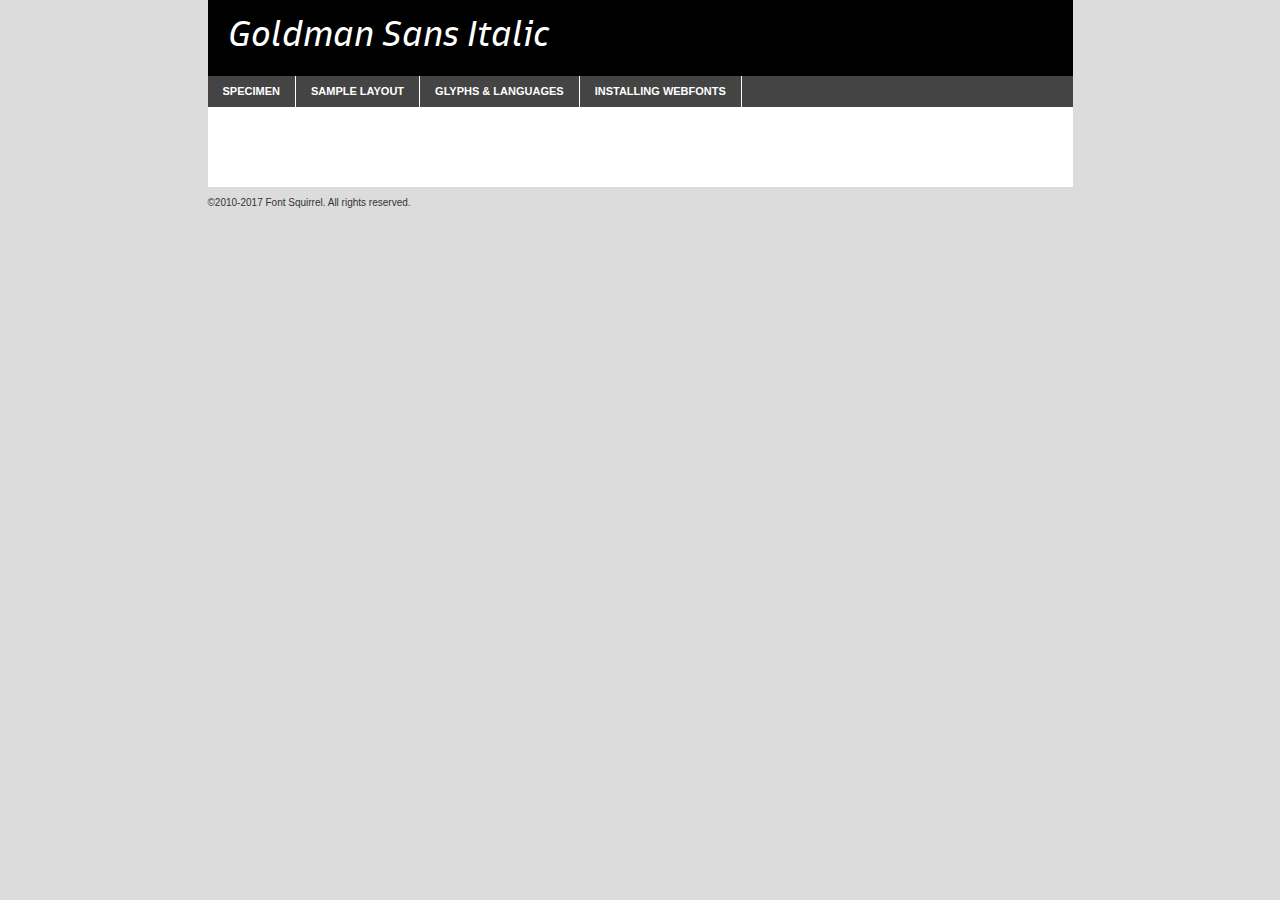
<file: bootstrap/Fonts/goldmansans_it-demo.html>
<!DOCTYPE html PUBLIC "-//W3C//DTD XHTML 1.0 Transitional//EN"
	"http://www.w3.org/TR/xhtml1/DTD/xhtml1-transitional.dtd">

<html xmlns="http://www.w3.org/1999/xhtml" xml:lang="en" lang="en">
<head>
	<meta http-equiv="Content-Type" content="text/html; charset=utf-8" />
	<script src="http://ajax.googleapis.com/ajax/libs/jquery/1.7.2/jquery.min.js" type="text/javascript" charset="utf-8"></script>
	<script type="text/javascript">
	(function($){$.fn.easyTabs=function(option){var param=jQuery.extend({fadeSpeed:"fast",defaultContent:1,activeClass:'active'},option);$(this).each(function(){var thisId="#"+this.id;if(param.defaultContent==''){param.defaultContent=1;}
	if(typeof param.defaultContent=="number")
	{var defaultTab=$(thisId+" .tabs li:eq("+(param.defaultContent-1)+") a").attr('href').substr(1);}else{var defaultTab=param.defaultContent;}
	$(thisId+" .tabs li a").each(function(){var tabToHide=$(this).attr('href').substr(1);$("#"+tabToHide).addClass('easytabs-tab-content');});hideAll();changeContent(defaultTab);function hideAll(){$(thisId+" .easytabs-tab-content").hide();}
	function changeContent(tabId){hideAll();$(thisId+" .tabs li").removeClass(param.activeClass);$(thisId+" .tabs li a[href=#"+tabId+"]").closest('li').addClass(param.activeClass);if(param.fadeSpeed!="none")
	{$(thisId+" #"+tabId).fadeIn(param.fadeSpeed);}else{$(thisId+" #"+tabId).show();}}
	$(thisId+" .tabs li").click(function(){var tabId=$(this).find('a').attr('href').substr(1);changeContent(tabId);return false;});});}})(jQuery);
	</script>
	<link rel="stylesheet" href="specimen_files/specimen_stylesheet.css" type="text/css" charset="utf-8" />
	<link rel="stylesheet" href="stylesheet.css" type="text/css" charset="utf-8" />

	<style type="text/css">
					body{
				font-family: 'goldman_sansitalic';
							}
		</style>

	<title>Goldman Sans Italic Specimen</title>
	
	
	<script type="text/javascript" charset="utf-8">
		$(document).ready(function() {
			$('#container').easyTabs({defaultContent:1});
		});
	</script>
</head>

<body>
<div id="container">
	<div id="header">
		Goldman Sans Italic	</div>
	<ul class="tabs">
		<li><a href="#specimen">Specimen</a></li>
		<li><a href="#layout">Sample Layout</a></li>
				<li><a href="#glyphs">Glyphs &amp; Languages</a></li>
		<li><a href="#installing">Installing Webfonts</a></li>
		
	</ul>
	
	<div id="main_content">

		
			<div id="specimen">
		
				<div class="section">
					<div class="grid12 firstcol">
						<div class="huge">AaBb</div>
					</div>
				</div>
		
				<div class="section">
					<div class="glyph_range">A&#x200B;B&#x200b;C&#x200b;D&#x200b;E&#x200b;F&#x200b;G&#x200b;H&#x200b;I&#x200b;J&#x200b;K&#x200b;L&#x200b;M&#x200b;N&#x200b;O&#x200b;P&#x200b;Q&#x200b;R&#x200b;S&#x200b;T&#x200b;U&#x200b;V&#x200b;W&#x200b;X&#x200b;Y&#x200b;Z&#x200b;a&#x200b;b&#x200b;c&#x200b;d&#x200b;e&#x200b;f&#x200b;g&#x200b;h&#x200b;i&#x200b;j&#x200b;k&#x200b;l&#x200b;m&#x200b;n&#x200b;o&#x200b;p&#x200b;q&#x200b;r&#x200b;s&#x200b;t&#x200b;u&#x200b;v&#x200b;w&#x200b;x&#x200b;y&#x200b;z&#x200b;1&#x200b;2&#x200b;3&#x200b;4&#x200b;5&#x200b;6&#x200b;7&#x200b;8&#x200b;9&#x200b;0&#x200b;&amp;&#x200b;.&#x200b;,&#x200b;?&#x200b;!&#x200b;&#64;&#x200b;(&#x200b;)&#x200b;#&#x200b;$&#x200b;%&#x200b;*&#x200b;+&#x200b;-&#x200b;=&#x200b;:&#x200b;;</div>
				</div>
				<div class="section">
					<div class="grid12 firstcol">
						<table class="sample_table">
							<tr><td>10</td><td class="size10">abcdefghijklmnopqrstuvwxyzABCDEFGHIJKLMNOPQRSTUVWXYZ0123456789abcdefghijklmnopqrstuvwxyzABCDEFGHIJKLMNOPQRSTUVWXYZ0123456789abcdefghijklmnopqrstuvwxyzABCDEFGHIJKLMNOPQRSTUVWXYZ</td></tr>
							<tr><td>11</td><td class="size11">abcdefghijklmnopqrstuvwxyzABCDEFGHIJKLMNOPQRSTUVWXYZ0123456789abcdefghijklmnopqrstuvwxyzABCDEFGHIJKLMNOPQRSTUVWXYZ0123456789abcdefghijklmnopqrstuvwxyzABCDEFGHIJKLMNOPQRSTUVWXYZ</td></tr>
							<tr><td>12</td><td class="size12">abcdefghijklmnopqrstuvwxyzABCDEFGHIJKLMNOPQRSTUVWXYZ0123456789abcdefghijklmnopqrstuvwxyzABCDEFGHIJKLMNOPQRSTUVWXYZ0123456789abcdefghijklmnopqrstuvwxyzABCDEFGHIJKLMNOPQRSTUVWXYZ</td></tr>
							<tr><td>13</td><td class="size13">abcdefghijklmnopqrstuvwxyzABCDEFGHIJKLMNOPQRSTUVWXYZ0123456789abcdefghijklmnopqrstuvwxyzABCDEFGHIJKLMNOPQRSTUVWXYZ0123456789abcdefghijklmnopqrstuvwxyzABCDEFGHIJKLMNOPQRSTUVWXYZ</td></tr>
							<tr><td>14</td><td class="size14">abcdefghijklmnopqrstuvwxyzABCDEFGHIJKLMNOPQRSTUVWXYZ0123456789abcdefghijklmnopqrstuvwxyzABCDEFGHIJKLMNOPQRSTUVWXYZ0123456789abcdefghijklmnopqrstuvwxyzABCDEFGHIJKLMNOPQRSTUVWXYZ</td></tr>
							<tr><td>16</td><td class="size16">abcdefghijklmnopqrstuvwxyzABCDEFGHIJKLMNOPQRSTUVWXYZ0123456789abcdefghijklmnopqrstuvwxyzABCDEFGHIJKLMNOPQRSTUVWXYZ</td></tr>
							<tr><td>18</td><td class="size18">abcdefghijklmnopqrstuvwxyzABCDEFGHIJKLMNOPQRSTUVWXYZ0123456789abcdefghijklmnopqrstuvwxyzABCDEFGHIJKLMNOPQRSTUVWXYZ</td></tr>
							<tr><td>20</td><td class="size20">abcdefghijklmnopqrstuvwxyzABCDEFGHIJKLMNOPQRSTUVWXYZ0123456789abcdefghijklmnopqrstuvwxyzABCDEFGHIJKLMNOPQRSTUVWXYZ</td></tr>
							<tr><td>24</td><td class="size24">abcdefghijklmnopqrstuvwxyzABCDEFGHIJKLMNOPQRSTUVWXYZ0123456789abcdefghijklmnopqrstuvwxyzABCDEFGHIJKLMNOPQRSTUVWXYZ</td></tr>
							<tr><td>30</td><td class="size30">abcdefghijklmnopqrstuvwxyzABCDEFGHIJKLMNOPQRSTUVWXYZ0123456789abcdefghijklmnopqrstuvwxyzABCDEFGHIJKLMNOPQRSTUVWXYZ</td></tr>
							<tr><td>36</td><td class="size36">abcdefghijklmnopqrstuvwxyzABCDEFGHIJKLMNOPQRSTUVWXYZ0123456789abcdefghijklmnopqrstuvwxyzABCDEFGHIJKLMNOPQRSTUVWXYZ</td></tr>
							<tr><td>48</td><td class="size48">abcdefghijklmnopqrstuvwxyzABCDEFGHIJKLMNOPQRSTUVWXYZ0123456789abcdefghijklmnopqrstuvwxyzABCDEFGHIJKLMNOPQRSTUVWXYZ</td></tr>
							<tr><td>60</td><td class="size60">abcdefghijklmnopqrstuvwxyzABCDEFGHIJKLMNOPQRSTUVWXYZ0123456789abcdefghijklmnopqrstuvwxyzABCDEFGHIJKLMNOPQRSTUVWXYZ</td></tr>
							<tr><td>72</td><td class="size72">abcdefghijklmnopqrstuvwxyzABCDEFGHIJKLMNOPQRSTUVWXYZ0123456789abcdefghijklmnopqrstuvwxyzABCDEFGHIJKLMNOPQRSTUVWXYZ</td></tr>
							<tr><td>90</td><td class="size90">abcdefghijklmnopqrstuvwxyzABCDEFGHIJKLMNOPQRSTUVWXYZ0123456789abcdefghijklmnopqrstuvwxyzABCDEFGHIJKLMNOPQRSTUVWXYZ</td></tr>
						</table>
				
					</div>
			
				</div>
		
		
		
								<div class="section" id="bodycomparison">


										<div id="xheight">
				<div class="fontbody">&#x25FC;&#x25FC;&#x25FC;&#x25FC;&#x25FC;&#x25FC;&#x25FC;&#x25FC;&#x25FC;&#x25FC;&#x25FC;&#x25FC;&#x25FC;&#x25FC;&#x25FC;&#x25FC;&#x25FC;&#x25FC;&#x25FC;&#x25FC;&#x25FC;&#x25FC;&#x25FC;&#x25FC;&#x25FC;&#x25FC;&#x25FC;&#x25FC;&#x25FC;&#x25FC;&#x25FC;&#x25FC;&#x25FC;&#x25FC;&#x25FC;&#x25FC;&#x25FC;&#x25FC;&#x25FC;&#x25FC;&#x25FC;&#x25FC;&#x25FC;&#x25FC;&#x25FC;&#x25FC;&#x25FC;&#x25FC;&#x25FC;&#x25FC;&#x25FC;&#x25FC;&#x25FC;&#x25FC;&#x25FC;&#x25FC;&#x25FC;&#x25FC;&#x25FC;&#x25FC;&#x25FC;&#x25FC;&#x25FC;&#x25FC;&#x25FC;&#x25FC;&#x25FC;&#x25FC;&#x25FC;&#x25FC;&#x25FC;&#x25FC;&#x25FC;&#x25FC;&#x25FC;&#x25FC;&#x25FC;&#x25FC;&#x25FC;&#x25FC;&#x25FC;&#x25FC;&#x25FC;&#x25FC;&#x25FC;&#x25FC;&#x25FC;&#x25FC;&#x25FC;&#x25FC;&#x25FC;&#x25FC;&#x25FC;&#x25FC;&#x25FC;&#x25FC;&#x25FC;&#x25FC;&#x25FC;body</div><div class="arialbody">body</div><div class="verdanabody">body</div><div class="georgiabody">body</div></div>
										<div class="fontbody" style="z-index:1">
											body<span>Goldman Sans Italic</span>
										</div>
										<div class="arialbody" style="z-index:1">
											body<span>Arial</span>
										</div>
										<div class="verdanabody" style="z-index:1">
											body<span>Verdana</span>
										</div>
										<div class="georgiabody" style="z-index:1">
											body<span>Georgia</span>
										</div>



								</div>
		
		
				<div class="section psample psample_row1" id="">
					
					<div class="grid2 firstcol">
						<p class="size10"><span>10.</span>Aenean lacinia bibendum nulla sed consectetur. Fusce dapibus, tellus ac cursus commodo, tortor mauris condimentum nibh, ut fermentum massa justo sit amet risus. Nullam id dolor id nibh ultricies vehicula ut id elit. Cum sociis natoque penatibus et magnis dis parturient montes, nascetur ridiculus mus. Nulla vitae elit libero, a pharetra augue.</p>
			
					</div>
					<div class="grid3">
						<p class="size11"><span>11.</span>Aenean lacinia bibendum nulla sed consectetur. Fusce dapibus, tellus ac cursus commodo, tortor mauris condimentum nibh, ut fermentum massa justo sit amet risus. Nullam id dolor id nibh ultricies vehicula ut id elit. Cum sociis natoque penatibus et magnis dis parturient montes, nascetur ridiculus mus. Nulla vitae elit libero, a pharetra augue.</p>
			
					</div>
					<div class="grid3">
						<p class="size12"><span>12.</span>Aenean lacinia bibendum nulla sed consectetur. Fusce dapibus, tellus ac cursus commodo, tortor mauris condimentum nibh, ut fermentum massa justo sit amet risus. Nullam id dolor id nibh ultricies vehicula ut id elit. Cum sociis natoque penatibus et magnis dis parturient montes, nascetur ridiculus mus. Nulla vitae elit libero, a pharetra augue.</p>
			
					</div>
					<div class="grid4">
						<p class="size13"><span>13.</span>Aenean lacinia bibendum nulla sed consectetur. Fusce dapibus, tellus ac cursus commodo, tortor mauris condimentum nibh, ut fermentum massa justo sit amet risus. Nullam id dolor id nibh ultricies vehicula ut id elit. Cum sociis natoque penatibus et magnis dis parturient montes, nascetur ridiculus mus. Nulla vitae elit libero, a pharetra augue.</p>
			
					</div>
					<div class="white_blend"></div>
					
				</div>
				<div class="section psample psample_row2" id="">
					<div class="grid3 firstcol">
						<p class="size14"><span>14.</span>Aenean lacinia bibendum nulla sed consectetur. Fusce dapibus, tellus ac cursus commodo, tortor mauris condimentum nibh, ut fermentum massa justo sit amet risus. Nullam id dolor id nibh ultricies vehicula ut id elit. Cum sociis natoque penatibus et magnis dis parturient montes, nascetur ridiculus mus. Nulla vitae elit libero, a pharetra augue.</p>
			
					</div>
					<div class="grid4">
						<p class="size16"><span>16.</span>Aenean lacinia bibendum nulla sed consectetur. Fusce dapibus, tellus ac cursus commodo, tortor mauris condimentum nibh, ut fermentum massa justo sit amet risus. Nullam id dolor id nibh ultricies vehicula ut id elit. Cum sociis natoque penatibus et magnis dis parturient montes, nascetur ridiculus mus. Nulla vitae elit libero, a pharetra augue.</p>
			
					</div>
					<div class="grid5">
						<p class="size18"><span>18.</span>Aenean lacinia bibendum nulla sed consectetur. Fusce dapibus, tellus ac cursus commodo, tortor mauris condimentum nibh, ut fermentum massa justo sit amet risus. Nullam id dolor id nibh ultricies vehicula ut id elit. Cum sociis natoque penatibus et magnis dis parturient montes, nascetur ridiculus mus. Nulla vitae elit libero, a pharetra augue.</p>
			
					</div>

					<div class="white_blend"></div>

				</div>
				
				<div class="section psample psample_row3" id="">
					<div class="grid5 firstcol">
						<p class="size20"><span>20.</span>Aenean lacinia bibendum nulla sed consectetur. Fusce dapibus, tellus ac cursus commodo, tortor mauris condimentum nibh, ut fermentum massa justo sit amet risus. Nullam id dolor id nibh ultricies vehicula ut id elit. Cum sociis natoque penatibus et magnis dis parturient montes, nascetur ridiculus mus. Nulla vitae elit libero, a pharetra augue.</p>
					</div>
					<div class="grid7">
						<p class="size24"><span>24.</span>Aenean lacinia bibendum nulla sed consectetur. Fusce dapibus, tellus ac cursus commodo, tortor mauris condimentum nibh, ut fermentum massa justo sit amet risus. Nullam id dolor id nibh ultricies vehicula ut id elit. Cum sociis natoque penatibus et magnis dis parturient montes, nascetur ridiculus mus. Nulla vitae elit libero, a pharetra augue.</p>
					</div>
					
					<div class="white_blend"></div>
					
				</div>
				
				<div class="section psample psample_row4" id="">
					<div class="grid12 firstcol">
						<p class="size30"><span>30.</span>Aenean lacinia bibendum nulla sed consectetur. Fusce dapibus, tellus ac cursus commodo, tortor mauris condimentum nibh, ut fermentum massa justo sit amet risus. Nullam id dolor id nibh ultricies vehicula ut id elit. Cum sociis natoque penatibus et magnis dis parturient montes, nascetur ridiculus mus. Nulla vitae elit libero, a pharetra augue.</p>
					</div>
					<div class="white_blend"></div>
					
				</div>
				
				
				
				<div class="section psample psample_row1 fullreverse">
					<div class="grid2 firstcol">
						<p class="size10"><span>10.</span>Aenean lacinia bibendum nulla sed consectetur. Fusce dapibus, tellus ac cursus commodo, tortor mauris condimentum nibh, ut fermentum massa justo sit amet risus. Nullam id dolor id nibh ultricies vehicula ut id elit. Cum sociis natoque penatibus et magnis dis parturient montes, nascetur ridiculus mus. Nulla vitae elit libero, a pharetra augue.</p>
			
					</div>
					<div class="grid3">
						<p class="size11"><span>11.</span>Aenean lacinia bibendum nulla sed consectetur. Fusce dapibus, tellus ac cursus commodo, tortor mauris condimentum nibh, ut fermentum massa justo sit amet risus. Nullam id dolor id nibh ultricies vehicula ut id elit. Cum sociis natoque penatibus et magnis dis parturient montes, nascetur ridiculus mus. Nulla vitae elit libero, a pharetra augue.</p>
			
					</div>
					<div class="grid3">
						<p class="size12"><span>12.</span>Aenean lacinia bibendum nulla sed consectetur. Fusce dapibus, tellus ac cursus commodo, tortor mauris condimentum nibh, ut fermentum massa justo sit amet risus. Nullam id dolor id nibh ultricies vehicula ut id elit. Cum sociis natoque penatibus et magnis dis parturient montes, nascetur ridiculus mus. Nulla vitae elit libero, a pharetra augue.</p>
			
					</div>
					<div class="grid4">
						<p class="size13"><span>13.</span>Aenean lacinia bibendum nulla sed consectetur. Fusce dapibus, tellus ac cursus commodo, tortor mauris condimentum nibh, ut fermentum massa justo sit amet risus. Nullam id dolor id nibh ultricies vehicula ut id elit. Cum sociis natoque penatibus et magnis dis parturient montes, nascetur ridiculus mus. Nulla vitae elit libero, a pharetra augue.</p>
			
					</div>
					<div class="black_blend"></div>
					
				</div>
				
				<div class="section psample psample_row2 fullreverse">
					<div class="grid3 firstcol">
						<p class="size14"><span>14.</span>Aenean lacinia bibendum nulla sed consectetur. Fusce dapibus, tellus ac cursus commodo, tortor mauris condimentum nibh, ut fermentum massa justo sit amet risus. Nullam id dolor id nibh ultricies vehicula ut id elit. Cum sociis natoque penatibus et magnis dis parturient montes, nascetur ridiculus mus. Nulla vitae elit libero, a pharetra augue.</p>
			
					</div>
					<div class="grid4">
						<p class="size16"><span>16.</span>Aenean lacinia bibendum nulla sed consectetur. Fusce dapibus, tellus ac cursus commodo, tortor mauris condimentum nibh, ut fermentum massa justo sit amet risus. Nullam id dolor id nibh ultricies vehicula ut id elit. Cum sociis natoque penatibus et magnis dis parturient montes, nascetur ridiculus mus. Nulla vitae elit libero, a pharetra augue.</p>
			
					</div>
					<div class="grid5">
						<p class="size18"><span>18.</span>Aenean lacinia bibendum nulla sed consectetur. Fusce dapibus, tellus ac cursus commodo, tortor mauris condimentum nibh, ut fermentum massa justo sit amet risus. Nullam id dolor id nibh ultricies vehicula ut id elit. Cum sociis natoque penatibus et magnis dis parturient montes, nascetur ridiculus mus. Nulla vitae elit libero, a pharetra augue.</p>
			
					</div>
					<div class="black_blend"></div>

				</div>
				
				<div class="section psample fullreverse psample_row3" id="">
					<div class="grid5 firstcol">
						<p class="size20"><span>20.</span>Aenean lacinia bibendum nulla sed consectetur. Fusce dapibus, tellus ac cursus commodo, tortor mauris condimentum nibh, ut fermentum massa justo sit amet risus. Nullam id dolor id nibh ultricies vehicula ut id elit. Cum sociis natoque penatibus et magnis dis parturient montes, nascetur ridiculus mus. Nulla vitae elit libero, a pharetra augue.</p>
					</div>
					<div class="grid7">
						<p class="size24"><span>24.</span>Aenean lacinia bibendum nulla sed consectetur. Fusce dapibus, tellus ac cursus commodo, tortor mauris condimentum nibh, ut fermentum massa justo sit amet risus. Nullam id dolor id nibh ultricies vehicula ut id elit. Cum sociis natoque penatibus et magnis dis parturient montes, nascetur ridiculus mus. Nulla vitae elit libero, a pharetra augue.</p>
					</div>
					
					<div class="black_blend"></div>
					
				</div>
				
				<div class="section psample fullreverse psample_row4" id="" style="border-bottom: 20px #000 solid;">
					<div class="grid12 firstcol">
						<p class="size30"><span>30.</span>Aenean lacinia bibendum nulla sed consectetur. Fusce dapibus, tellus ac cursus commodo, tortor mauris condimentum nibh, ut fermentum massa justo sit amet risus. Nullam id dolor id nibh ultricies vehicula ut id elit. Cum sociis natoque penatibus et magnis dis parturient montes, nascetur ridiculus mus. Nulla vitae elit libero, a pharetra augue.</p>
					</div>
					<div class="black_blend"></div>
					
				</div>
				
				
				
				
			</div>
			
			<div id="layout">
				
				<div class="section">
					
					<div class="grid12 firstcol">
						<h1>Lorem Ipsum Dolor</h1>
						<h2>Etiam porta sem malesuada magna mollis euismod</h2>
						
						<p class="byline">By <a href="#link">Aenean Lacinia</a></p>
					</div>
				</div>
				<div class="section">
					<div class="grid8 firstcol">
						<p class="large">Donec sed odio dui. Morbi leo risus, porta ac consectetur ac, vestibulum at eros. Fusce dapibus, tellus ac cursus commodo, tortor mauris condimentum nibh, ut fermentum massa justo sit amet risus. </p>

						
						<h3>Pellentesque ornare sem</h3>

						<p>Maecenas sed diam eget risus varius blandit sit amet non magna. Maecenas faucibus mollis interdum. Donec ullamcorper nulla non metus auctor fringilla. Nullam id dolor id nibh ultricies vehicula ut id elit. Nullam id dolor id nibh ultricies vehicula ut id elit. </p>

						<p>Aenean eu leo quam. Pellentesque ornare sem lacinia quam venenatis vestibulum. Lorem ipsum dolor sit amet, consectetur adipiscing elit. Cum sociis natoque penatibus et magnis dis parturient montes, nascetur ridiculus mus. </p>

						<p>Nulla vitae elit libero, a pharetra augue. Praesent commodo cursus magna, vel scelerisque nisl consectetur et. Aenean lacinia bibendum nulla sed consectetur. </p>

						<p>Nullam quis risus eget urna mollis ornare vel eu leo. Nullam quis risus eget urna mollis ornare vel eu leo. Maecenas sed diam eget risus varius blandit sit amet non magna. Donec ullamcorper nulla non metus auctor fringilla. </p>

						<h3>Cras mattis consectetur</h3>

						<p>Aenean eu leo quam. Pellentesque ornare sem lacinia quam venenatis vestibulum. Aenean lacinia bibendum nulla sed consectetur. Integer posuere erat a ante venenatis dapibus posuere velit aliquet. Cras mattis consectetur purus sit amet fermentum. </p>

						<p>Nullam id dolor id nibh ultricies vehicula ut id elit. Nullam quis risus eget urna mollis ornare vel eu leo. Cras mattis consectetur purus sit amet fermentum.</p>
					</div>
					
					<div class="grid4 sidebar">
						
						<div class="box reverse">
							<p class="last">Nullam quis risus eget urna mollis ornare vel eu leo. Donec ullamcorper nulla non metus auctor fringilla. Cras mattis consectetur purus sit amet fermentum. Sed posuere consectetur est at lobortis. Lorem ipsum dolor sit amet, consectetur adipiscing elit. </p>
						</div>
						
						<p class="caption">Maecenas sed diam eget risus varius.</p>

						<p>Vestibulum id ligula porta felis euismod semper. Integer posuere erat a ante venenatis dapibus posuere velit aliquet. Vestibulum id ligula porta felis euismod semper. Sed posuere consectetur est at lobortis. Maecenas sed diam eget risus varius blandit sit amet non magna. Fusce dapibus, tellus ac cursus commodo, tortor mauris condimentum nibh, ut fermentum massa justo sit amet risus. </p>

					

						<p>Duis mollis, est non commodo luctus, nisi erat porttitor ligula, eget lacinia odio sem nec elit. Aenean lacinia bibendum nulla sed consectetur. Vivamus sagittis lacus vel augue laoreet rutrum faucibus dolor auctor. Aenean lacinia bibendum nulla sed consectetur. Nullam quis risus eget urna mollis ornare vel eu leo. </p>

						<p>Praesent commodo cursus magna, vel scelerisque nisl consectetur et. Donec ullamcorper nulla non metus auctor fringilla. Maecenas faucibus mollis interdum. Fusce dapibus, tellus ac cursus commodo, tortor mauris condimentum nibh, ut fermentum massa justo sit amet risus. </p>

					</div>
				</div>
				
			</div>


			



		<div id="glyphs">
			<div class="section">
				<div class="grid12 firstcol">
			
				<h1>Language Support</h1>
				<p>The subset of Goldman Sans Italic in this kit supports the following languages:<br />
			
					Albanian, Basque, Breton, Chamorro, Danish, Dutch, English, Faroese, Finnish, French, Frisian, Galician, German, Icelandic, Italian, Malagasy, Norwegian, Portuguese, Spanish, Alsatian, Aragonese, Arapaho, Arrernte, Asturian, Aymara, Bislama, Cebuano, Corsican, Fijian, French_creole, Genoese, Gilbertese, Greenlandic, Haitian_creole, Hiligaynon, Hmong, Hopi, Ibanag, Iloko_ilokano, Indonesian, Interglossa_glosa, Interlingua, Irish_gaelic, Jerriais, Lojban, Lombard, Luxembourgeois, Manx, Mohawk, Norfolk_pitcairnese, Occitan, Oromo, Pangasinan, Papiamento, Piedmontese, Potawatomi, Rhaeto-romance, Romansh, Rotokas, Sami_lule, Samoan, Sardinian, Scots_gaelic, Seychelles_creole, Shona, Sicilian, Somali, Southern_ndebele, Swahili, Swati_swazi, Tagalog_filipino_pilipino, Tetum, Tok_pisin, Uyghur_latinized, Volapuk, Walloon, Warlpiri, Xhosa, Yapese, Zulu, Latinbasic, Ubasic, Demo				</p>
				<h1>Glyph Chart</h1>
				<p>The subset of Goldman Sans Italic in this kit includes all the glyphs listed below. Unicode entities are included above each glyph to help you insert individual characters into your layout.</p>
				<div id="glyph_chart">
			
																														 <div><p>&amp;#13;</p>&#13;</div>
																				 <div><p>&amp;#32;</p>&#32;</div>
																				 <div><p>&amp;#33;</p>&#33;</div>
																				 <div><p>&amp;#34;</p>&#34;</div>
																				 <div><p>&amp;#35;</p>&#35;</div>
																				 <div><p>&amp;#36;</p>&#36;</div>
																				 <div><p>&amp;#37;</p>&#37;</div>
																				 <div><p>&amp;#38;</p>&#38;</div>
																				 <div><p>&amp;#39;</p>&#39;</div>
																				 <div><p>&amp;#40;</p>&#40;</div>
																				 <div><p>&amp;#41;</p>&#41;</div>
																				 <div><p>&amp;#42;</p>&#42;</div>
																				 <div><p>&amp;#43;</p>&#43;</div>
																				 <div><p>&amp;#44;</p>&#44;</div>
																				 <div><p>&amp;#45;</p>&#45;</div>
																				 <div><p>&amp;#46;</p>&#46;</div>
																				 <div><p>&amp;#47;</p>&#47;</div>
																				 <div><p>&amp;#48;</p>&#48;</div>
																				 <div><p>&amp;#49;</p>&#49;</div>
																				 <div><p>&amp;#50;</p>&#50;</div>
																				 <div><p>&amp;#51;</p>&#51;</div>
																				 <div><p>&amp;#52;</p>&#52;</div>
																				 <div><p>&amp;#53;</p>&#53;</div>
																				 <div><p>&amp;#54;</p>&#54;</div>
																				 <div><p>&amp;#55;</p>&#55;</div>
																				 <div><p>&amp;#56;</p>&#56;</div>
																				 <div><p>&amp;#57;</p>&#57;</div>
																				 <div><p>&amp;#58;</p>&#58;</div>
																				 <div><p>&amp;#59;</p>&#59;</div>
																				 <div><p>&amp;#60;</p>&#60;</div>
																				 <div><p>&amp;#61;</p>&#61;</div>
																				 <div><p>&amp;#62;</p>&#62;</div>
																				 <div><p>&amp;#63;</p>&#63;</div>
																				 <div><p>&amp;#64;</p>&#64;</div>
																				 <div><p>&amp;#65;</p>&#65;</div>
																				 <div><p>&amp;#66;</p>&#66;</div>
																				 <div><p>&amp;#67;</p>&#67;</div>
																				 <div><p>&amp;#68;</p>&#68;</div>
																				 <div><p>&amp;#69;</p>&#69;</div>
																				 <div><p>&amp;#70;</p>&#70;</div>
																				 <div><p>&amp;#71;</p>&#71;</div>
																				 <div><p>&amp;#72;</p>&#72;</div>
																				 <div><p>&amp;#73;</p>&#73;</div>
																				 <div><p>&amp;#74;</p>&#74;</div>
																				 <div><p>&amp;#75;</p>&#75;</div>
																				 <div><p>&amp;#76;</p>&#76;</div>
																				 <div><p>&amp;#77;</p>&#77;</div>
																				 <div><p>&amp;#78;</p>&#78;</div>
																				 <div><p>&amp;#79;</p>&#79;</div>
																				 <div><p>&amp;#80;</p>&#80;</div>
																				 <div><p>&amp;#81;</p>&#81;</div>
																				 <div><p>&amp;#82;</p>&#82;</div>
																				 <div><p>&amp;#83;</p>&#83;</div>
																				 <div><p>&amp;#84;</p>&#84;</div>
																				 <div><p>&amp;#85;</p>&#85;</div>
																				 <div><p>&amp;#86;</p>&#86;</div>
																				 <div><p>&amp;#87;</p>&#87;</div>
																				 <div><p>&amp;#88;</p>&#88;</div>
																				 <div><p>&amp;#89;</p>&#89;</div>
																				 <div><p>&amp;#90;</p>&#90;</div>
																				 <div><p>&amp;#91;</p>&#91;</div>
																				 <div><p>&amp;#92;</p>&#92;</div>
																				 <div><p>&amp;#93;</p>&#93;</div>
																				 <div><p>&amp;#94;</p>&#94;</div>
																				 <div><p>&amp;#95;</p>&#95;</div>
																				 <div><p>&amp;#96;</p>&#96;</div>
																				 <div><p>&amp;#97;</p>&#97;</div>
																				 <div><p>&amp;#98;</p>&#98;</div>
																				 <div><p>&amp;#99;</p>&#99;</div>
																				 <div><p>&amp;#100;</p>&#100;</div>
																				 <div><p>&amp;#101;</p>&#101;</div>
																				 <div><p>&amp;#102;</p>&#102;</div>
																				 <div><p>&amp;#103;</p>&#103;</div>
																				 <div><p>&amp;#104;</p>&#104;</div>
																				 <div><p>&amp;#105;</p>&#105;</div>
																				 <div><p>&amp;#106;</p>&#106;</div>
																				 <div><p>&amp;#107;</p>&#107;</div>
																				 <div><p>&amp;#108;</p>&#108;</div>
																				 <div><p>&amp;#109;</p>&#109;</div>
																				 <div><p>&amp;#110;</p>&#110;</div>
																				 <div><p>&amp;#111;</p>&#111;</div>
																				 <div><p>&amp;#112;</p>&#112;</div>
																				 <div><p>&amp;#113;</p>&#113;</div>
																				 <div><p>&amp;#114;</p>&#114;</div>
																				 <div><p>&amp;#115;</p>&#115;</div>
																				 <div><p>&amp;#116;</p>&#116;</div>
																				 <div><p>&amp;#117;</p>&#117;</div>
																				 <div><p>&amp;#118;</p>&#118;</div>
																				 <div><p>&amp;#119;</p>&#119;</div>
																				 <div><p>&amp;#120;</p>&#120;</div>
																				 <div><p>&amp;#121;</p>&#121;</div>
																				 <div><p>&amp;#122;</p>&#122;</div>
																				 <div><p>&amp;#123;</p>&#123;</div>
																				 <div><p>&amp;#124;</p>&#124;</div>
																				 <div><p>&amp;#125;</p>&#125;</div>
																				 <div><p>&amp;#126;</p>&#126;</div>
																				 <div><p>&amp;#160;</p>&#160;</div>
																				 <div><p>&amp;#161;</p>&#161;</div>
																				 <div><p>&amp;#162;</p>&#162;</div>
																				 <div><p>&amp;#163;</p>&#163;</div>
																				 <div><p>&amp;#164;</p>&#164;</div>
																				 <div><p>&amp;#165;</p>&#165;</div>
																				 <div><p>&amp;#167;</p>&#167;</div>
																				 <div><p>&amp;#168;</p>&#168;</div>
																				 <div><p>&amp;#169;</p>&#169;</div>
																				 <div><p>&amp;#170;</p>&#170;</div>
																				 <div><p>&amp;#171;</p>&#171;</div>
																				 <div><p>&amp;#172;</p>&#172;</div>
																				 <div><p>&amp;#173;</p>&#173;</div>
																				 <div><p>&amp;#174;</p>&#174;</div>
																				 <div><p>&amp;#176;</p>&#176;</div>
																				 <div><p>&amp;#178;</p>&#178;</div>
																				 <div><p>&amp;#179;</p>&#179;</div>
																				 <div><p>&amp;#180;</p>&#180;</div>
																				 <div><p>&amp;#182;</p>&#182;</div>
																				 <div><p>&amp;#183;</p>&#183;</div>
																				 <div><p>&amp;#184;</p>&#184;</div>
																				 <div><p>&amp;#185;</p>&#185;</div>
																				 <div><p>&amp;#186;</p>&#186;</div>
																				 <div><p>&amp;#187;</p>&#187;</div>
																				 <div><p>&amp;#188;</p>&#188;</div>
																				 <div><p>&amp;#189;</p>&#189;</div>
																				 <div><p>&amp;#190;</p>&#190;</div>
																				 <div><p>&amp;#191;</p>&#191;</div>
																				 <div><p>&amp;#192;</p>&#192;</div>
																				 <div><p>&amp;#193;</p>&#193;</div>
																				 <div><p>&amp;#194;</p>&#194;</div>
																				 <div><p>&amp;#195;</p>&#195;</div>
																				 <div><p>&amp;#196;</p>&#196;</div>
																				 <div><p>&amp;#197;</p>&#197;</div>
																				 <div><p>&amp;#198;</p>&#198;</div>
																				 <div><p>&amp;#199;</p>&#199;</div>
																				 <div><p>&amp;#200;</p>&#200;</div>
																				 <div><p>&amp;#201;</p>&#201;</div>
																				 <div><p>&amp;#202;</p>&#202;</div>
																				 <div><p>&amp;#203;</p>&#203;</div>
																				 <div><p>&amp;#204;</p>&#204;</div>
																				 <div><p>&amp;#205;</p>&#205;</div>
																				 <div><p>&amp;#206;</p>&#206;</div>
																				 <div><p>&amp;#207;</p>&#207;</div>
																				 <div><p>&amp;#208;</p>&#208;</div>
																				 <div><p>&amp;#209;</p>&#209;</div>
																				 <div><p>&amp;#210;</p>&#210;</div>
																				 <div><p>&amp;#211;</p>&#211;</div>
																				 <div><p>&amp;#212;</p>&#212;</div>
																				 <div><p>&amp;#213;</p>&#213;</div>
																				 <div><p>&amp;#214;</p>&#214;</div>
																				 <div><p>&amp;#215;</p>&#215;</div>
																				 <div><p>&amp;#216;</p>&#216;</div>
																				 <div><p>&amp;#217;</p>&#217;</div>
																				 <div><p>&amp;#218;</p>&#218;</div>
																				 <div><p>&amp;#219;</p>&#219;</div>
																				 <div><p>&amp;#220;</p>&#220;</div>
																				 <div><p>&amp;#221;</p>&#221;</div>
																				 <div><p>&amp;#222;</p>&#222;</div>
																				 <div><p>&amp;#223;</p>&#223;</div>
																				 <div><p>&amp;#224;</p>&#224;</div>
																				 <div><p>&amp;#225;</p>&#225;</div>
																				 <div><p>&amp;#226;</p>&#226;</div>
																				 <div><p>&amp;#227;</p>&#227;</div>
																				 <div><p>&amp;#228;</p>&#228;</div>
																				 <div><p>&amp;#229;</p>&#229;</div>
																				 <div><p>&amp;#230;</p>&#230;</div>
																				 <div><p>&amp;#231;</p>&#231;</div>
																				 <div><p>&amp;#232;</p>&#232;</div>
																				 <div><p>&amp;#233;</p>&#233;</div>
																				 <div><p>&amp;#234;</p>&#234;</div>
																				 <div><p>&amp;#235;</p>&#235;</div>
																				 <div><p>&amp;#236;</p>&#236;</div>
																				 <div><p>&amp;#237;</p>&#237;</div>
																				 <div><p>&amp;#238;</p>&#238;</div>
																				 <div><p>&amp;#239;</p>&#239;</div>
																				 <div><p>&amp;#240;</p>&#240;</div>
																				 <div><p>&amp;#241;</p>&#241;</div>
																				 <div><p>&amp;#242;</p>&#242;</div>
																				 <div><p>&amp;#243;</p>&#243;</div>
																				 <div><p>&amp;#244;</p>&#244;</div>
																				 <div><p>&amp;#245;</p>&#245;</div>
																				 <div><p>&amp;#246;</p>&#246;</div>
																				 <div><p>&amp;#247;</p>&#247;</div>
																				 <div><p>&amp;#248;</p>&#248;</div>
																				 <div><p>&amp;#249;</p>&#249;</div>
																				 <div><p>&amp;#250;</p>&#250;</div>
																				 <div><p>&amp;#251;</p>&#251;</div>
																				 <div><p>&amp;#252;</p>&#252;</div>
																				 <div><p>&amp;#253;</p>&#253;</div>
																				 <div><p>&amp;#254;</p>&#254;</div>
																				 <div><p>&amp;#255;</p>&#255;</div>
																				 <div><p>&amp;#338;</p>&#338;</div>
																				 <div><p>&amp;#339;</p>&#339;</div>
																				 <div><p>&amp;#376;</p>&#376;</div>
																				 <div><p>&amp;#710;</p>&#710;</div>
																				 <div><p>&amp;#732;</p>&#732;</div>
																				 <div><p>&amp;#8192;</p>&#8192;</div>
																				 <div><p>&amp;#8193;</p>&#8193;</div>
																				 <div><p>&amp;#8194;</p>&#8194;</div>
																				 <div><p>&amp;#8195;</p>&#8195;</div>
																				 <div><p>&amp;#8196;</p>&#8196;</div>
																				 <div><p>&amp;#8197;</p>&#8197;</div>
																				 <div><p>&amp;#8198;</p>&#8198;</div>
																				 <div><p>&amp;#8199;</p>&#8199;</div>
																				 <div><p>&amp;#8200;</p>&#8200;</div>
																				 <div><p>&amp;#8201;</p>&#8201;</div>
																				 <div><p>&amp;#8202;</p>&#8202;</div>
																				 <div><p>&amp;#8208;</p>&#8208;</div>
																				 <div><p>&amp;#8209;</p>&#8209;</div>
																				 <div><p>&amp;#8210;</p>&#8210;</div>
																				 <div><p>&amp;#8211;</p>&#8211;</div>
																				 <div><p>&amp;#8212;</p>&#8212;</div>
																				 <div><p>&amp;#8216;</p>&#8216;</div>
																				 <div><p>&amp;#8217;</p>&#8217;</div>
																				 <div><p>&amp;#8218;</p>&#8218;</div>
																				 <div><p>&amp;#8220;</p>&#8220;</div>
																				 <div><p>&amp;#8221;</p>&#8221;</div>
																				 <div><p>&amp;#8222;</p>&#8222;</div>
																				 <div><p>&amp;#8226;</p>&#8226;</div>
																				 <div><p>&amp;#8230;</p>&#8230;</div>
																				 <div><p>&amp;#8239;</p>&#8239;</div>
																				 <div><p>&amp;#8249;</p>&#8249;</div>
																				 <div><p>&amp;#8250;</p>&#8250;</div>
																				 <div><p>&amp;#8287;</p>&#8287;</div>
																				 <div><p>&amp;#8364;</p>&#8364;</div>
																				 <div><p>&amp;#8482;</p>&#8482;</div>
																				 <div><p>&amp;#9724;</p>&#9724;</div>
																				 <div><p>&amp;#64257;</p>&#64257;</div>
																				 <div><p>&amp;#64259;</p>&#64259;</div>
																												</div>	
				</div>
		
		
			</div>
		</div>
		
		
		<div id="specs">
			
		</div>
	
		<div id="installing">
			<div class="section">
				<div class="grid7 firstcol">
					<h1>Installing Webfonts</h1>
					
					<p>Webfonts are supported by all major browser platforms but not all in the same way. There are currently four different font formats that must be included in order to target all browsers. This includes TTF, WOFF, EOT and SVG.</p>
					
					<h2>1. Upload your webfonts</h2>
					<p>You must upload your webfont kit to your website. They should be in or near the same directory as your CSS files.</p>
					
					<h2>2. Include the webfont stylesheet</h2>
					<p>A special CSS @font-face declaration helps the various browsers select the appropriate font it needs without causing you a bunch of headaches. Learn more about this syntax by reading the <a href="https://www.fontspring.com/blog/further-hardening-of-the-bulletproof-syntax">Fontspring blog post</a> about it. The code for it is as follows:</p>


<code>
@font-face{ 
	font-family: 'MyWebFont';
	src: url('WebFont.eot');
	src: url('WebFont.eot?#iefix') format('embedded-opentype'),
	     url('WebFont.woff') format('woff'),
	     url('WebFont.ttf') format('truetype'),
	     url('WebFont.svg#webfont') format('svg');
}
</code>

	<p>We've already gone ahead and generated the code for you. All you have to do is link to the stylesheet in your HTML, like this:</p>
	<code>&lt;link rel=&quot;stylesheet&quot; href=&quot;stylesheet.css&quot; type=&quot;text/css&quot; charset=&quot;utf-8&quot; /&gt;</code>

					<h2>3. Modify your own stylesheet</h2>
					<p>To take advantage of your new fonts, you must tell your stylesheet to use them. Look at the original @font-face declaration above and find the property called "font-family." The name linked there will be what you use to reference the font. Prepend that webfont name to the font stack in the "font-family" property, inside the selector you want to change. For example:</p>
<code>p { font-family: 'WebFont', Arial, sans-serif; }</code>

<h2>4. Test</h2>
<p>Getting webfonts to work cross-browser <em>can</em> be tricky. Use the information in the sidebar to help you if you find that fonts aren't loading in a particular browser.</p>
				</div>
				
				<div class="grid5 sidebar">
					<div class="box">
						<h2>Troubleshooting<br />Font-Face Problems</h2>
						<p>Having trouble getting your webfonts to load in your new website? Here are some tips to sort out what might be the problem.</p>

						<h3>Fonts not showing in any browser</h3>

						<p>This sounds like you need to work on the plumbing. You either did not upload the fonts to the correct directory, or you did not link the fonts properly in the CSS. If you've confirmed that all this is correct and you still have a problem, take a look at your .htaccess file and see if requests are getting intercepted.</p>

						<h3>Fonts not loading in iPhone or iPad</h3>

						<p>The most common problem here is that you are serving the fonts from an IIS server. IIS refuses to serve files that have unknown MIME types. If that is the case, you must set the MIME type for SVG to "image/svg+xml" in the server settings. Follow these instructions from Microsoft if you need help.</p>

						<h3>Fonts not loading in Firefox</h3>

						<p>The primary reason for this failure? You are still using a version Firefox older than 3.5. So upgrade already! If that isn't it, then you are very likely serving fonts from a different domain. Firefox requires that all font assets be served from the same domain. Lastly it is possible that you need to add WOFF to your list of MIME types (if you are serving via IIS.)</p>

						<h3>Fonts not loading in IE</h3>

						<p>Are you looking at Internet Explorer on an actual Windows machine or are you cheating by using a service like Adobe BrowserLab? Many of these screenshot services do not render @font-face for IE. Best to test it on a real machine.</p>

						<h3>Fonts not loading in IE9</h3>

						<p>IE9, like Firefox, requires that fonts be served from the same domain as the website. Make sure that is the case.</p>
					</div>
				</div>
			</div>
			
		</div>
	
	</div>
	<div id="footer">
		<p>&copy;2010-2017 Font Squirrel. All rights reserved.</p>
	</div>
</div>
</body>
</html>
</file>
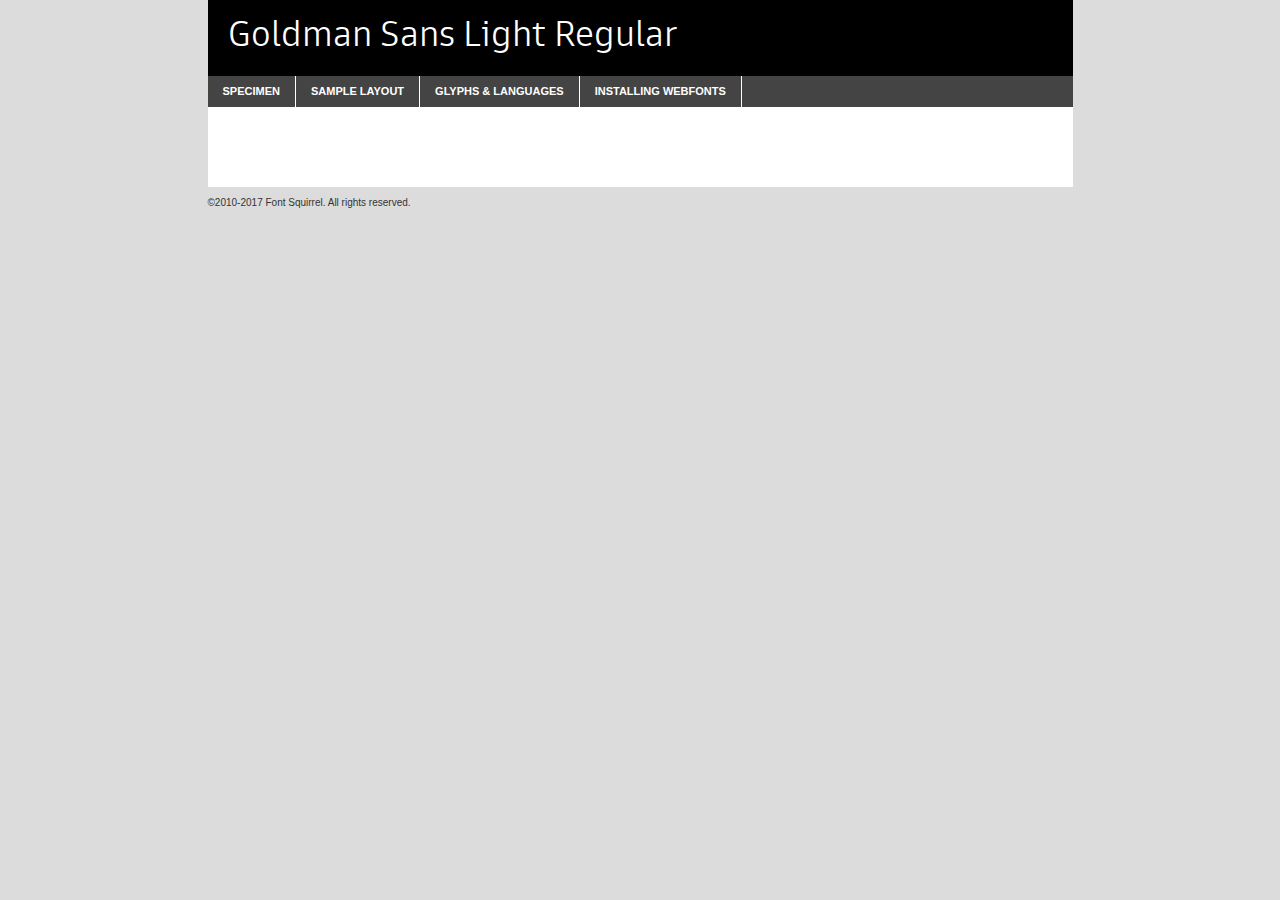
<file: bootstrap/Fonts/goldmansans_lt-demo.html>
<!DOCTYPE html PUBLIC "-//W3C//DTD XHTML 1.0 Transitional//EN"
	"http://www.w3.org/TR/xhtml1/DTD/xhtml1-transitional.dtd">

<html xmlns="http://www.w3.org/1999/xhtml" xml:lang="en" lang="en">
<head>
	<meta http-equiv="Content-Type" content="text/html; charset=utf-8" />
	<script src="http://ajax.googleapis.com/ajax/libs/jquery/1.7.2/jquery.min.js" type="text/javascript" charset="utf-8"></script>
	<script type="text/javascript">
	(function($){$.fn.easyTabs=function(option){var param=jQuery.extend({fadeSpeed:"fast",defaultContent:1,activeClass:'active'},option);$(this).each(function(){var thisId="#"+this.id;if(param.defaultContent==''){param.defaultContent=1;}
	if(typeof param.defaultContent=="number")
	{var defaultTab=$(thisId+" .tabs li:eq("+(param.defaultContent-1)+") a").attr('href').substr(1);}else{var defaultTab=param.defaultContent;}
	$(thisId+" .tabs li a").each(function(){var tabToHide=$(this).attr('href').substr(1);$("#"+tabToHide).addClass('easytabs-tab-content');});hideAll();changeContent(defaultTab);function hideAll(){$(thisId+" .easytabs-tab-content").hide();}
	function changeContent(tabId){hideAll();$(thisId+" .tabs li").removeClass(param.activeClass);$(thisId+" .tabs li a[href=#"+tabId+"]").closest('li').addClass(param.activeClass);if(param.fadeSpeed!="none")
	{$(thisId+" #"+tabId).fadeIn(param.fadeSpeed);}else{$(thisId+" #"+tabId).show();}}
	$(thisId+" .tabs li").click(function(){var tabId=$(this).find('a').attr('href').substr(1);changeContent(tabId);return false;});});}})(jQuery);
	</script>
	<link rel="stylesheet" href="specimen_files/specimen_stylesheet.css" type="text/css" charset="utf-8" />
	<link rel="stylesheet" href="stylesheet.css" type="text/css" charset="utf-8" />

	<style type="text/css">
					body{
				font-family: 'goldman_sanslight';
							}
		</style>

	<title>Goldman Sans Light Regular Specimen</title>
	
	
	<script type="text/javascript" charset="utf-8">
		$(document).ready(function() {
			$('#container').easyTabs({defaultContent:1});
		});
	</script>
</head>

<body>
<div id="container">
	<div id="header">
		Goldman Sans Light Regular	</div>
	<ul class="tabs">
		<li><a href="#specimen">Specimen</a></li>
		<li><a href="#layout">Sample Layout</a></li>
				<li><a href="#glyphs">Glyphs &amp; Languages</a></li>
		<li><a href="#installing">Installing Webfonts</a></li>
		
	</ul>
	
	<div id="main_content">

		
			<div id="specimen">
		
				<div class="section">
					<div class="grid12 firstcol">
						<div class="huge">AaBb</div>
					</div>
				</div>
		
				<div class="section">
					<div class="glyph_range">A&#x200B;B&#x200b;C&#x200b;D&#x200b;E&#x200b;F&#x200b;G&#x200b;H&#x200b;I&#x200b;J&#x200b;K&#x200b;L&#x200b;M&#x200b;N&#x200b;O&#x200b;P&#x200b;Q&#x200b;R&#x200b;S&#x200b;T&#x200b;U&#x200b;V&#x200b;W&#x200b;X&#x200b;Y&#x200b;Z&#x200b;a&#x200b;b&#x200b;c&#x200b;d&#x200b;e&#x200b;f&#x200b;g&#x200b;h&#x200b;i&#x200b;j&#x200b;k&#x200b;l&#x200b;m&#x200b;n&#x200b;o&#x200b;p&#x200b;q&#x200b;r&#x200b;s&#x200b;t&#x200b;u&#x200b;v&#x200b;w&#x200b;x&#x200b;y&#x200b;z&#x200b;1&#x200b;2&#x200b;3&#x200b;4&#x200b;5&#x200b;6&#x200b;7&#x200b;8&#x200b;9&#x200b;0&#x200b;&amp;&#x200b;.&#x200b;,&#x200b;?&#x200b;!&#x200b;&#64;&#x200b;(&#x200b;)&#x200b;#&#x200b;$&#x200b;%&#x200b;*&#x200b;+&#x200b;-&#x200b;=&#x200b;:&#x200b;;</div>
				</div>
				<div class="section">
					<div class="grid12 firstcol">
						<table class="sample_table">
							<tr><td>10</td><td class="size10">abcdefghijklmnopqrstuvwxyzABCDEFGHIJKLMNOPQRSTUVWXYZ0123456789abcdefghijklmnopqrstuvwxyzABCDEFGHIJKLMNOPQRSTUVWXYZ0123456789abcdefghijklmnopqrstuvwxyzABCDEFGHIJKLMNOPQRSTUVWXYZ</td></tr>
							<tr><td>11</td><td class="size11">abcdefghijklmnopqrstuvwxyzABCDEFGHIJKLMNOPQRSTUVWXYZ0123456789abcdefghijklmnopqrstuvwxyzABCDEFGHIJKLMNOPQRSTUVWXYZ0123456789abcdefghijklmnopqrstuvwxyzABCDEFGHIJKLMNOPQRSTUVWXYZ</td></tr>
							<tr><td>12</td><td class="size12">abcdefghijklmnopqrstuvwxyzABCDEFGHIJKLMNOPQRSTUVWXYZ0123456789abcdefghijklmnopqrstuvwxyzABCDEFGHIJKLMNOPQRSTUVWXYZ0123456789abcdefghijklmnopqrstuvwxyzABCDEFGHIJKLMNOPQRSTUVWXYZ</td></tr>
							<tr><td>13</td><td class="size13">abcdefghijklmnopqrstuvwxyzABCDEFGHIJKLMNOPQRSTUVWXYZ0123456789abcdefghijklmnopqrstuvwxyzABCDEFGHIJKLMNOPQRSTUVWXYZ0123456789abcdefghijklmnopqrstuvwxyzABCDEFGHIJKLMNOPQRSTUVWXYZ</td></tr>
							<tr><td>14</td><td class="size14">abcdefghijklmnopqrstuvwxyzABCDEFGHIJKLMNOPQRSTUVWXYZ0123456789abcdefghijklmnopqrstuvwxyzABCDEFGHIJKLMNOPQRSTUVWXYZ0123456789abcdefghijklmnopqrstuvwxyzABCDEFGHIJKLMNOPQRSTUVWXYZ</td></tr>
							<tr><td>16</td><td class="size16">abcdefghijklmnopqrstuvwxyzABCDEFGHIJKLMNOPQRSTUVWXYZ0123456789abcdefghijklmnopqrstuvwxyzABCDEFGHIJKLMNOPQRSTUVWXYZ</td></tr>
							<tr><td>18</td><td class="size18">abcdefghijklmnopqrstuvwxyzABCDEFGHIJKLMNOPQRSTUVWXYZ0123456789abcdefghijklmnopqrstuvwxyzABCDEFGHIJKLMNOPQRSTUVWXYZ</td></tr>
							<tr><td>20</td><td class="size20">abcdefghijklmnopqrstuvwxyzABCDEFGHIJKLMNOPQRSTUVWXYZ0123456789abcdefghijklmnopqrstuvwxyzABCDEFGHIJKLMNOPQRSTUVWXYZ</td></tr>
							<tr><td>24</td><td class="size24">abcdefghijklmnopqrstuvwxyzABCDEFGHIJKLMNOPQRSTUVWXYZ0123456789abcdefghijklmnopqrstuvwxyzABCDEFGHIJKLMNOPQRSTUVWXYZ</td></tr>
							<tr><td>30</td><td class="size30">abcdefghijklmnopqrstuvwxyzABCDEFGHIJKLMNOPQRSTUVWXYZ0123456789abcdefghijklmnopqrstuvwxyzABCDEFGHIJKLMNOPQRSTUVWXYZ</td></tr>
							<tr><td>36</td><td class="size36">abcdefghijklmnopqrstuvwxyzABCDEFGHIJKLMNOPQRSTUVWXYZ0123456789abcdefghijklmnopqrstuvwxyzABCDEFGHIJKLMNOPQRSTUVWXYZ</td></tr>
							<tr><td>48</td><td class="size48">abcdefghijklmnopqrstuvwxyzABCDEFGHIJKLMNOPQRSTUVWXYZ0123456789abcdefghijklmnopqrstuvwxyzABCDEFGHIJKLMNOPQRSTUVWXYZ</td></tr>
							<tr><td>60</td><td class="size60">abcdefghijklmnopqrstuvwxyzABCDEFGHIJKLMNOPQRSTUVWXYZ0123456789abcdefghijklmnopqrstuvwxyzABCDEFGHIJKLMNOPQRSTUVWXYZ</td></tr>
							<tr><td>72</td><td class="size72">abcdefghijklmnopqrstuvwxyzABCDEFGHIJKLMNOPQRSTUVWXYZ0123456789abcdefghijklmnopqrstuvwxyzABCDEFGHIJKLMNOPQRSTUVWXYZ</td></tr>
							<tr><td>90</td><td class="size90">abcdefghijklmnopqrstuvwxyzABCDEFGHIJKLMNOPQRSTUVWXYZ0123456789abcdefghijklmnopqrstuvwxyzABCDEFGHIJKLMNOPQRSTUVWXYZ</td></tr>
						</table>
				
					</div>
			
				</div>
		
		
		
								<div class="section" id="bodycomparison">


										<div id="xheight">
				<div class="fontbody">&#x25FC;&#x25FC;&#x25FC;&#x25FC;&#x25FC;&#x25FC;&#x25FC;&#x25FC;&#x25FC;&#x25FC;&#x25FC;&#x25FC;&#x25FC;&#x25FC;&#x25FC;&#x25FC;&#x25FC;&#x25FC;&#x25FC;&#x25FC;&#x25FC;&#x25FC;&#x25FC;&#x25FC;&#x25FC;&#x25FC;&#x25FC;&#x25FC;&#x25FC;&#x25FC;&#x25FC;&#x25FC;&#x25FC;&#x25FC;&#x25FC;&#x25FC;&#x25FC;&#x25FC;&#x25FC;&#x25FC;&#x25FC;&#x25FC;&#x25FC;&#x25FC;&#x25FC;&#x25FC;&#x25FC;&#x25FC;&#x25FC;&#x25FC;&#x25FC;&#x25FC;&#x25FC;&#x25FC;&#x25FC;&#x25FC;&#x25FC;&#x25FC;&#x25FC;&#x25FC;&#x25FC;&#x25FC;&#x25FC;&#x25FC;&#x25FC;&#x25FC;&#x25FC;&#x25FC;&#x25FC;&#x25FC;&#x25FC;&#x25FC;&#x25FC;&#x25FC;&#x25FC;&#x25FC;&#x25FC;&#x25FC;&#x25FC;&#x25FC;&#x25FC;&#x25FC;&#x25FC;&#x25FC;&#x25FC;&#x25FC;&#x25FC;&#x25FC;&#x25FC;&#x25FC;&#x25FC;&#x25FC;&#x25FC;&#x25FC;&#x25FC;&#x25FC;&#x25FC;&#x25FC;&#x25FC;body</div><div class="arialbody">body</div><div class="verdanabody">body</div><div class="georgiabody">body</div></div>
										<div class="fontbody" style="z-index:1">
											body<span>Goldman Sans Light Regular</span>
										</div>
										<div class="arialbody" style="z-index:1">
											body<span>Arial</span>
										</div>
										<div class="verdanabody" style="z-index:1">
											body<span>Verdana</span>
										</div>
										<div class="georgiabody" style="z-index:1">
											body<span>Georgia</span>
										</div>



								</div>
		
		
				<div class="section psample psample_row1" id="">
					
					<div class="grid2 firstcol">
						<p class="size10"><span>10.</span>Aenean lacinia bibendum nulla sed consectetur. Fusce dapibus, tellus ac cursus commodo, tortor mauris condimentum nibh, ut fermentum massa justo sit amet risus. Nullam id dolor id nibh ultricies vehicula ut id elit. Cum sociis natoque penatibus et magnis dis parturient montes, nascetur ridiculus mus. Nulla vitae elit libero, a pharetra augue.</p>
			
					</div>
					<div class="grid3">
						<p class="size11"><span>11.</span>Aenean lacinia bibendum nulla sed consectetur. Fusce dapibus, tellus ac cursus commodo, tortor mauris condimentum nibh, ut fermentum massa justo sit amet risus. Nullam id dolor id nibh ultricies vehicula ut id elit. Cum sociis natoque penatibus et magnis dis parturient montes, nascetur ridiculus mus. Nulla vitae elit libero, a pharetra augue.</p>
			
					</div>
					<div class="grid3">
						<p class="size12"><span>12.</span>Aenean lacinia bibendum nulla sed consectetur. Fusce dapibus, tellus ac cursus commodo, tortor mauris condimentum nibh, ut fermentum massa justo sit amet risus. Nullam id dolor id nibh ultricies vehicula ut id elit. Cum sociis natoque penatibus et magnis dis parturient montes, nascetur ridiculus mus. Nulla vitae elit libero, a pharetra augue.</p>
			
					</div>
					<div class="grid4">
						<p class="size13"><span>13.</span>Aenean lacinia bibendum nulla sed consectetur. Fusce dapibus, tellus ac cursus commodo, tortor mauris condimentum nibh, ut fermentum massa justo sit amet risus. Nullam id dolor id nibh ultricies vehicula ut id elit. Cum sociis natoque penatibus et magnis dis parturient montes, nascetur ridiculus mus. Nulla vitae elit libero, a pharetra augue.</p>
			
					</div>
					<div class="white_blend"></div>
					
				</div>
				<div class="section psample psample_row2" id="">
					<div class="grid3 firstcol">
						<p class="size14"><span>14.</span>Aenean lacinia bibendum nulla sed consectetur. Fusce dapibus, tellus ac cursus commodo, tortor mauris condimentum nibh, ut fermentum massa justo sit amet risus. Nullam id dolor id nibh ultricies vehicula ut id elit. Cum sociis natoque penatibus et magnis dis parturient montes, nascetur ridiculus mus. Nulla vitae elit libero, a pharetra augue.</p>
			
					</div>
					<div class="grid4">
						<p class="size16"><span>16.</span>Aenean lacinia bibendum nulla sed consectetur. Fusce dapibus, tellus ac cursus commodo, tortor mauris condimentum nibh, ut fermentum massa justo sit amet risus. Nullam id dolor id nibh ultricies vehicula ut id elit. Cum sociis natoque penatibus et magnis dis parturient montes, nascetur ridiculus mus. Nulla vitae elit libero, a pharetra augue.</p>
			
					</div>
					<div class="grid5">
						<p class="size18"><span>18.</span>Aenean lacinia bibendum nulla sed consectetur. Fusce dapibus, tellus ac cursus commodo, tortor mauris condimentum nibh, ut fermentum massa justo sit amet risus. Nullam id dolor id nibh ultricies vehicula ut id elit. Cum sociis natoque penatibus et magnis dis parturient montes, nascetur ridiculus mus. Nulla vitae elit libero, a pharetra augue.</p>
			
					</div>

					<div class="white_blend"></div>

				</div>
				
				<div class="section psample psample_row3" id="">
					<div class="grid5 firstcol">
						<p class="size20"><span>20.</span>Aenean lacinia bibendum nulla sed consectetur. Fusce dapibus, tellus ac cursus commodo, tortor mauris condimentum nibh, ut fermentum massa justo sit amet risus. Nullam id dolor id nibh ultricies vehicula ut id elit. Cum sociis natoque penatibus et magnis dis parturient montes, nascetur ridiculus mus. Nulla vitae elit libero, a pharetra augue.</p>
					</div>
					<div class="grid7">
						<p class="size24"><span>24.</span>Aenean lacinia bibendum nulla sed consectetur. Fusce dapibus, tellus ac cursus commodo, tortor mauris condimentum nibh, ut fermentum massa justo sit amet risus. Nullam id dolor id nibh ultricies vehicula ut id elit. Cum sociis natoque penatibus et magnis dis parturient montes, nascetur ridiculus mus. Nulla vitae elit libero, a pharetra augue.</p>
					</div>
					
					<div class="white_blend"></div>
					
				</div>
				
				<div class="section psample psample_row4" id="">
					<div class="grid12 firstcol">
						<p class="size30"><span>30.</span>Aenean lacinia bibendum nulla sed consectetur. Fusce dapibus, tellus ac cursus commodo, tortor mauris condimentum nibh, ut fermentum massa justo sit amet risus. Nullam id dolor id nibh ultricies vehicula ut id elit. Cum sociis natoque penatibus et magnis dis parturient montes, nascetur ridiculus mus. Nulla vitae elit libero, a pharetra augue.</p>
					</div>
					<div class="white_blend"></div>
					
				</div>
				
				
				
				<div class="section psample psample_row1 fullreverse">
					<div class="grid2 firstcol">
						<p class="size10"><span>10.</span>Aenean lacinia bibendum nulla sed consectetur. Fusce dapibus, tellus ac cursus commodo, tortor mauris condimentum nibh, ut fermentum massa justo sit amet risus. Nullam id dolor id nibh ultricies vehicula ut id elit. Cum sociis natoque penatibus et magnis dis parturient montes, nascetur ridiculus mus. Nulla vitae elit libero, a pharetra augue.</p>
			
					</div>
					<div class="grid3">
						<p class="size11"><span>11.</span>Aenean lacinia bibendum nulla sed consectetur. Fusce dapibus, tellus ac cursus commodo, tortor mauris condimentum nibh, ut fermentum massa justo sit amet risus. Nullam id dolor id nibh ultricies vehicula ut id elit. Cum sociis natoque penatibus et magnis dis parturient montes, nascetur ridiculus mus. Nulla vitae elit libero, a pharetra augue.</p>
			
					</div>
					<div class="grid3">
						<p class="size12"><span>12.</span>Aenean lacinia bibendum nulla sed consectetur. Fusce dapibus, tellus ac cursus commodo, tortor mauris condimentum nibh, ut fermentum massa justo sit amet risus. Nullam id dolor id nibh ultricies vehicula ut id elit. Cum sociis natoque penatibus et magnis dis parturient montes, nascetur ridiculus mus. Nulla vitae elit libero, a pharetra augue.</p>
			
					</div>
					<div class="grid4">
						<p class="size13"><span>13.</span>Aenean lacinia bibendum nulla sed consectetur. Fusce dapibus, tellus ac cursus commodo, tortor mauris condimentum nibh, ut fermentum massa justo sit amet risus. Nullam id dolor id nibh ultricies vehicula ut id elit. Cum sociis natoque penatibus et magnis dis parturient montes, nascetur ridiculus mus. Nulla vitae elit libero, a pharetra augue.</p>
			
					</div>
					<div class="black_blend"></div>
					
				</div>
				
				<div class="section psample psample_row2 fullreverse">
					<div class="grid3 firstcol">
						<p class="size14"><span>14.</span>Aenean lacinia bibendum nulla sed consectetur. Fusce dapibus, tellus ac cursus commodo, tortor mauris condimentum nibh, ut fermentum massa justo sit amet risus. Nullam id dolor id nibh ultricies vehicula ut id elit. Cum sociis natoque penatibus et magnis dis parturient montes, nascetur ridiculus mus. Nulla vitae elit libero, a pharetra augue.</p>
			
					</div>
					<div class="grid4">
						<p class="size16"><span>16.</span>Aenean lacinia bibendum nulla sed consectetur. Fusce dapibus, tellus ac cursus commodo, tortor mauris condimentum nibh, ut fermentum massa justo sit amet risus. Nullam id dolor id nibh ultricies vehicula ut id elit. Cum sociis natoque penatibus et magnis dis parturient montes, nascetur ridiculus mus. Nulla vitae elit libero, a pharetra augue.</p>
			
					</div>
					<div class="grid5">
						<p class="size18"><span>18.</span>Aenean lacinia bibendum nulla sed consectetur. Fusce dapibus, tellus ac cursus commodo, tortor mauris condimentum nibh, ut fermentum massa justo sit amet risus. Nullam id dolor id nibh ultricies vehicula ut id elit. Cum sociis natoque penatibus et magnis dis parturient montes, nascetur ridiculus mus. Nulla vitae elit libero, a pharetra augue.</p>
			
					</div>
					<div class="black_blend"></div>

				</div>
				
				<div class="section psample fullreverse psample_row3" id="">
					<div class="grid5 firstcol">
						<p class="size20"><span>20.</span>Aenean lacinia bibendum nulla sed consectetur. Fusce dapibus, tellus ac cursus commodo, tortor mauris condimentum nibh, ut fermentum massa justo sit amet risus. Nullam id dolor id nibh ultricies vehicula ut id elit. Cum sociis natoque penatibus et magnis dis parturient montes, nascetur ridiculus mus. Nulla vitae elit libero, a pharetra augue.</p>
					</div>
					<div class="grid7">
						<p class="size24"><span>24.</span>Aenean lacinia bibendum nulla sed consectetur. Fusce dapibus, tellus ac cursus commodo, tortor mauris condimentum nibh, ut fermentum massa justo sit amet risus. Nullam id dolor id nibh ultricies vehicula ut id elit. Cum sociis natoque penatibus et magnis dis parturient montes, nascetur ridiculus mus. Nulla vitae elit libero, a pharetra augue.</p>
					</div>
					
					<div class="black_blend"></div>
					
				</div>
				
				<div class="section psample fullreverse psample_row4" id="" style="border-bottom: 20px #000 solid;">
					<div class="grid12 firstcol">
						<p class="size30"><span>30.</span>Aenean lacinia bibendum nulla sed consectetur. Fusce dapibus, tellus ac cursus commodo, tortor mauris condimentum nibh, ut fermentum massa justo sit amet risus. Nullam id dolor id nibh ultricies vehicula ut id elit. Cum sociis natoque penatibus et magnis dis parturient montes, nascetur ridiculus mus. Nulla vitae elit libero, a pharetra augue.</p>
					</div>
					<div class="black_blend"></div>
					
				</div>
				
				
				
				
			</div>
			
			<div id="layout">
				
				<div class="section">
					
					<div class="grid12 firstcol">
						<h1>Lorem Ipsum Dolor</h1>
						<h2>Etiam porta sem malesuada magna mollis euismod</h2>
						
						<p class="byline">By <a href="#link">Aenean Lacinia</a></p>
					</div>
				</div>
				<div class="section">
					<div class="grid8 firstcol">
						<p class="large">Donec sed odio dui. Morbi leo risus, porta ac consectetur ac, vestibulum at eros. Fusce dapibus, tellus ac cursus commodo, tortor mauris condimentum nibh, ut fermentum massa justo sit amet risus. </p>

						
						<h3>Pellentesque ornare sem</h3>

						<p>Maecenas sed diam eget risus varius blandit sit amet non magna. Maecenas faucibus mollis interdum. Donec ullamcorper nulla non metus auctor fringilla. Nullam id dolor id nibh ultricies vehicula ut id elit. Nullam id dolor id nibh ultricies vehicula ut id elit. </p>

						<p>Aenean eu leo quam. Pellentesque ornare sem lacinia quam venenatis vestibulum. Lorem ipsum dolor sit amet, consectetur adipiscing elit. Cum sociis natoque penatibus et magnis dis parturient montes, nascetur ridiculus mus. </p>

						<p>Nulla vitae elit libero, a pharetra augue. Praesent commodo cursus magna, vel scelerisque nisl consectetur et. Aenean lacinia bibendum nulla sed consectetur. </p>

						<p>Nullam quis risus eget urna mollis ornare vel eu leo. Nullam quis risus eget urna mollis ornare vel eu leo. Maecenas sed diam eget risus varius blandit sit amet non magna. Donec ullamcorper nulla non metus auctor fringilla. </p>

						<h3>Cras mattis consectetur</h3>

						<p>Aenean eu leo quam. Pellentesque ornare sem lacinia quam venenatis vestibulum. Aenean lacinia bibendum nulla sed consectetur. Integer posuere erat a ante venenatis dapibus posuere velit aliquet. Cras mattis consectetur purus sit amet fermentum. </p>

						<p>Nullam id dolor id nibh ultricies vehicula ut id elit. Nullam quis risus eget urna mollis ornare vel eu leo. Cras mattis consectetur purus sit amet fermentum.</p>
					</div>
					
					<div class="grid4 sidebar">
						
						<div class="box reverse">
							<p class="last">Nullam quis risus eget urna mollis ornare vel eu leo. Donec ullamcorper nulla non metus auctor fringilla. Cras mattis consectetur purus sit amet fermentum. Sed posuere consectetur est at lobortis. Lorem ipsum dolor sit amet, consectetur adipiscing elit. </p>
						</div>
						
						<p class="caption">Maecenas sed diam eget risus varius.</p>

						<p>Vestibulum id ligula porta felis euismod semper. Integer posuere erat a ante venenatis dapibus posuere velit aliquet. Vestibulum id ligula porta felis euismod semper. Sed posuere consectetur est at lobortis. Maecenas sed diam eget risus varius blandit sit amet non magna. Fusce dapibus, tellus ac cursus commodo, tortor mauris condimentum nibh, ut fermentum massa justo sit amet risus. </p>

					

						<p>Duis mollis, est non commodo luctus, nisi erat porttitor ligula, eget lacinia odio sem nec elit. Aenean lacinia bibendum nulla sed consectetur. Vivamus sagittis lacus vel augue laoreet rutrum faucibus dolor auctor. Aenean lacinia bibendum nulla sed consectetur. Nullam quis risus eget urna mollis ornare vel eu leo. </p>

						<p>Praesent commodo cursus magna, vel scelerisque nisl consectetur et. Donec ullamcorper nulla non metus auctor fringilla. Maecenas faucibus mollis interdum. Fusce dapibus, tellus ac cursus commodo, tortor mauris condimentum nibh, ut fermentum massa justo sit amet risus. </p>

					</div>
				</div>
				
			</div>


			



		<div id="glyphs">
			<div class="section">
				<div class="grid12 firstcol">
			
				<h1>Language Support</h1>
				<p>The subset of Goldman Sans Light Regular in this kit supports the following languages:<br />
			
					Albanian, Basque, Breton, Chamorro, Danish, Dutch, English, Faroese, Finnish, French, Frisian, Galician, German, Icelandic, Italian, Malagasy, Norwegian, Portuguese, Spanish, Alsatian, Aragonese, Arapaho, Arrernte, Asturian, Aymara, Bislama, Cebuano, Corsican, Fijian, French_creole, Genoese, Gilbertese, Greenlandic, Haitian_creole, Hiligaynon, Hmong, Hopi, Ibanag, Iloko_ilokano, Indonesian, Interglossa_glosa, Interlingua, Irish_gaelic, Jerriais, Lojban, Lombard, Luxembourgeois, Manx, Mohawk, Norfolk_pitcairnese, Occitan, Oromo, Pangasinan, Papiamento, Piedmontese, Potawatomi, Rhaeto-romance, Romansh, Rotokas, Sami_lule, Samoan, Sardinian, Scots_gaelic, Seychelles_creole, Shona, Sicilian, Somali, Southern_ndebele, Swahili, Swati_swazi, Tagalog_filipino_pilipino, Tetum, Tok_pisin, Uyghur_latinized, Volapuk, Walloon, Warlpiri, Xhosa, Yapese, Zulu, Latinbasic, Ubasic, Demo				</p>
				<h1>Glyph Chart</h1>
				<p>The subset of Goldman Sans Light Regular in this kit includes all the glyphs listed below. Unicode entities are included above each glyph to help you insert individual characters into your layout.</p>
				<div id="glyph_chart">
			
																														 <div><p>&amp;#13;</p>&#13;</div>
																				 <div><p>&amp;#32;</p>&#32;</div>
																				 <div><p>&amp;#33;</p>&#33;</div>
																				 <div><p>&amp;#34;</p>&#34;</div>
																				 <div><p>&amp;#35;</p>&#35;</div>
																				 <div><p>&amp;#36;</p>&#36;</div>
																				 <div><p>&amp;#37;</p>&#37;</div>
																				 <div><p>&amp;#38;</p>&#38;</div>
																				 <div><p>&amp;#39;</p>&#39;</div>
																				 <div><p>&amp;#40;</p>&#40;</div>
																				 <div><p>&amp;#41;</p>&#41;</div>
																				 <div><p>&amp;#42;</p>&#42;</div>
																				 <div><p>&amp;#43;</p>&#43;</div>
																				 <div><p>&amp;#44;</p>&#44;</div>
																				 <div><p>&amp;#45;</p>&#45;</div>
																				 <div><p>&amp;#46;</p>&#46;</div>
																				 <div><p>&amp;#47;</p>&#47;</div>
																				 <div><p>&amp;#48;</p>&#48;</div>
																				 <div><p>&amp;#49;</p>&#49;</div>
																				 <div><p>&amp;#50;</p>&#50;</div>
																				 <div><p>&amp;#51;</p>&#51;</div>
																				 <div><p>&amp;#52;</p>&#52;</div>
																				 <div><p>&amp;#53;</p>&#53;</div>
																				 <div><p>&amp;#54;</p>&#54;</div>
																				 <div><p>&amp;#55;</p>&#55;</div>
																				 <div><p>&amp;#56;</p>&#56;</div>
																				 <div><p>&amp;#57;</p>&#57;</div>
																				 <div><p>&amp;#58;</p>&#58;</div>
																				 <div><p>&amp;#59;</p>&#59;</div>
																				 <div><p>&amp;#60;</p>&#60;</div>
																				 <div><p>&amp;#61;</p>&#61;</div>
																				 <div><p>&amp;#62;</p>&#62;</div>
																				 <div><p>&amp;#63;</p>&#63;</div>
																				 <div><p>&amp;#64;</p>&#64;</div>
																				 <div><p>&amp;#65;</p>&#65;</div>
																				 <div><p>&amp;#66;</p>&#66;</div>
																				 <div><p>&amp;#67;</p>&#67;</div>
																				 <div><p>&amp;#68;</p>&#68;</div>
																				 <div><p>&amp;#69;</p>&#69;</div>
																				 <div><p>&amp;#70;</p>&#70;</div>
																				 <div><p>&amp;#71;</p>&#71;</div>
																				 <div><p>&amp;#72;</p>&#72;</div>
																				 <div><p>&amp;#73;</p>&#73;</div>
																				 <div><p>&amp;#74;</p>&#74;</div>
																				 <div><p>&amp;#75;</p>&#75;</div>
																				 <div><p>&amp;#76;</p>&#76;</div>
																				 <div><p>&amp;#77;</p>&#77;</div>
																				 <div><p>&amp;#78;</p>&#78;</div>
																				 <div><p>&amp;#79;</p>&#79;</div>
																				 <div><p>&amp;#80;</p>&#80;</div>
																				 <div><p>&amp;#81;</p>&#81;</div>
																				 <div><p>&amp;#82;</p>&#82;</div>
																				 <div><p>&amp;#83;</p>&#83;</div>
																				 <div><p>&amp;#84;</p>&#84;</div>
																				 <div><p>&amp;#85;</p>&#85;</div>
																				 <div><p>&amp;#86;</p>&#86;</div>
																				 <div><p>&amp;#87;</p>&#87;</div>
																				 <div><p>&amp;#88;</p>&#88;</div>
																				 <div><p>&amp;#89;</p>&#89;</div>
																				 <div><p>&amp;#90;</p>&#90;</div>
																				 <div><p>&amp;#91;</p>&#91;</div>
																				 <div><p>&amp;#92;</p>&#92;</div>
																				 <div><p>&amp;#93;</p>&#93;</div>
																				 <div><p>&amp;#94;</p>&#94;</div>
																				 <div><p>&amp;#95;</p>&#95;</div>
																				 <div><p>&amp;#96;</p>&#96;</div>
																				 <div><p>&amp;#97;</p>&#97;</div>
																				 <div><p>&amp;#98;</p>&#98;</div>
																				 <div><p>&amp;#99;</p>&#99;</div>
																				 <div><p>&amp;#100;</p>&#100;</div>
																				 <div><p>&amp;#101;</p>&#101;</div>
																				 <div><p>&amp;#102;</p>&#102;</div>
																				 <div><p>&amp;#103;</p>&#103;</div>
																				 <div><p>&amp;#104;</p>&#104;</div>
																				 <div><p>&amp;#105;</p>&#105;</div>
																				 <div><p>&amp;#106;</p>&#106;</div>
																				 <div><p>&amp;#107;</p>&#107;</div>
																				 <div><p>&amp;#108;</p>&#108;</div>
																				 <div><p>&amp;#109;</p>&#109;</div>
																				 <div><p>&amp;#110;</p>&#110;</div>
																				 <div><p>&amp;#111;</p>&#111;</div>
																				 <div><p>&amp;#112;</p>&#112;</div>
																				 <div><p>&amp;#113;</p>&#113;</div>
																				 <div><p>&amp;#114;</p>&#114;</div>
																				 <div><p>&amp;#115;</p>&#115;</div>
																				 <div><p>&amp;#116;</p>&#116;</div>
																				 <div><p>&amp;#117;</p>&#117;</div>
																				 <div><p>&amp;#118;</p>&#118;</div>
																				 <div><p>&amp;#119;</p>&#119;</div>
																				 <div><p>&amp;#120;</p>&#120;</div>
																				 <div><p>&amp;#121;</p>&#121;</div>
																				 <div><p>&amp;#122;</p>&#122;</div>
																				 <div><p>&amp;#123;</p>&#123;</div>
																				 <div><p>&amp;#124;</p>&#124;</div>
																				 <div><p>&amp;#125;</p>&#125;</div>
																				 <div><p>&amp;#126;</p>&#126;</div>
																				 <div><p>&amp;#160;</p>&#160;</div>
																				 <div><p>&amp;#161;</p>&#161;</div>
																				 <div><p>&amp;#162;</p>&#162;</div>
																				 <div><p>&amp;#163;</p>&#163;</div>
																				 <div><p>&amp;#164;</p>&#164;</div>
																				 <div><p>&amp;#165;</p>&#165;</div>
																				 <div><p>&amp;#167;</p>&#167;</div>
																				 <div><p>&amp;#168;</p>&#168;</div>
																				 <div><p>&amp;#169;</p>&#169;</div>
																				 <div><p>&amp;#170;</p>&#170;</div>
																				 <div><p>&amp;#171;</p>&#171;</div>
																				 <div><p>&amp;#172;</p>&#172;</div>
																				 <div><p>&amp;#173;</p>&#173;</div>
																				 <div><p>&amp;#174;</p>&#174;</div>
																				 <div><p>&amp;#176;</p>&#176;</div>
																				 <div><p>&amp;#178;</p>&#178;</div>
																				 <div><p>&amp;#179;</p>&#179;</div>
																				 <div><p>&amp;#180;</p>&#180;</div>
																				 <div><p>&amp;#182;</p>&#182;</div>
																				 <div><p>&amp;#183;</p>&#183;</div>
																				 <div><p>&amp;#184;</p>&#184;</div>
																				 <div><p>&amp;#185;</p>&#185;</div>
																				 <div><p>&amp;#186;</p>&#186;</div>
																				 <div><p>&amp;#187;</p>&#187;</div>
																				 <div><p>&amp;#188;</p>&#188;</div>
																				 <div><p>&amp;#189;</p>&#189;</div>
																				 <div><p>&amp;#190;</p>&#190;</div>
																				 <div><p>&amp;#191;</p>&#191;</div>
																				 <div><p>&amp;#192;</p>&#192;</div>
																				 <div><p>&amp;#193;</p>&#193;</div>
																				 <div><p>&amp;#194;</p>&#194;</div>
																				 <div><p>&amp;#195;</p>&#195;</div>
																				 <div><p>&amp;#196;</p>&#196;</div>
																				 <div><p>&amp;#197;</p>&#197;</div>
																				 <div><p>&amp;#198;</p>&#198;</div>
																				 <div><p>&amp;#199;</p>&#199;</div>
																				 <div><p>&amp;#200;</p>&#200;</div>
																				 <div><p>&amp;#201;</p>&#201;</div>
																				 <div><p>&amp;#202;</p>&#202;</div>
																				 <div><p>&amp;#203;</p>&#203;</div>
																				 <div><p>&amp;#204;</p>&#204;</div>
																				 <div><p>&amp;#205;</p>&#205;</div>
																				 <div><p>&amp;#206;</p>&#206;</div>
																				 <div><p>&amp;#207;</p>&#207;</div>
																				 <div><p>&amp;#208;</p>&#208;</div>
																				 <div><p>&amp;#209;</p>&#209;</div>
																				 <div><p>&amp;#210;</p>&#210;</div>
																				 <div><p>&amp;#211;</p>&#211;</div>
																				 <div><p>&amp;#212;</p>&#212;</div>
																				 <div><p>&amp;#213;</p>&#213;</div>
																				 <div><p>&amp;#214;</p>&#214;</div>
																				 <div><p>&amp;#215;</p>&#215;</div>
																				 <div><p>&amp;#216;</p>&#216;</div>
																				 <div><p>&amp;#217;</p>&#217;</div>
																				 <div><p>&amp;#218;</p>&#218;</div>
																				 <div><p>&amp;#219;</p>&#219;</div>
																				 <div><p>&amp;#220;</p>&#220;</div>
																				 <div><p>&amp;#221;</p>&#221;</div>
																				 <div><p>&amp;#222;</p>&#222;</div>
																				 <div><p>&amp;#223;</p>&#223;</div>
																				 <div><p>&amp;#224;</p>&#224;</div>
																				 <div><p>&amp;#225;</p>&#225;</div>
																				 <div><p>&amp;#226;</p>&#226;</div>
																				 <div><p>&amp;#227;</p>&#227;</div>
																				 <div><p>&amp;#228;</p>&#228;</div>
																				 <div><p>&amp;#229;</p>&#229;</div>
																				 <div><p>&amp;#230;</p>&#230;</div>
																				 <div><p>&amp;#231;</p>&#231;</div>
																				 <div><p>&amp;#232;</p>&#232;</div>
																				 <div><p>&amp;#233;</p>&#233;</div>
																				 <div><p>&amp;#234;</p>&#234;</div>
																				 <div><p>&amp;#235;</p>&#235;</div>
																				 <div><p>&amp;#236;</p>&#236;</div>
																				 <div><p>&amp;#237;</p>&#237;</div>
																				 <div><p>&amp;#238;</p>&#238;</div>
																				 <div><p>&amp;#239;</p>&#239;</div>
																				 <div><p>&amp;#240;</p>&#240;</div>
																				 <div><p>&amp;#241;</p>&#241;</div>
																				 <div><p>&amp;#242;</p>&#242;</div>
																				 <div><p>&amp;#243;</p>&#243;</div>
																				 <div><p>&amp;#244;</p>&#244;</div>
																				 <div><p>&amp;#245;</p>&#245;</div>
																				 <div><p>&amp;#246;</p>&#246;</div>
																				 <div><p>&amp;#247;</p>&#247;</div>
																				 <div><p>&amp;#248;</p>&#248;</div>
																				 <div><p>&amp;#249;</p>&#249;</div>
																				 <div><p>&amp;#250;</p>&#250;</div>
																				 <div><p>&amp;#251;</p>&#251;</div>
																				 <div><p>&amp;#252;</p>&#252;</div>
																				 <div><p>&amp;#253;</p>&#253;</div>
																				 <div><p>&amp;#254;</p>&#254;</div>
																				 <div><p>&amp;#255;</p>&#255;</div>
																				 <div><p>&amp;#338;</p>&#338;</div>
																				 <div><p>&amp;#339;</p>&#339;</div>
																				 <div><p>&amp;#376;</p>&#376;</div>
																				 <div><p>&amp;#710;</p>&#710;</div>
																				 <div><p>&amp;#732;</p>&#732;</div>
																				 <div><p>&amp;#8192;</p>&#8192;</div>
																				 <div><p>&amp;#8193;</p>&#8193;</div>
																				 <div><p>&amp;#8194;</p>&#8194;</div>
																				 <div><p>&amp;#8195;</p>&#8195;</div>
																				 <div><p>&amp;#8196;</p>&#8196;</div>
																				 <div><p>&amp;#8197;</p>&#8197;</div>
																				 <div><p>&amp;#8198;</p>&#8198;</div>
																				 <div><p>&amp;#8199;</p>&#8199;</div>
																				 <div><p>&amp;#8200;</p>&#8200;</div>
																				 <div><p>&amp;#8201;</p>&#8201;</div>
																				 <div><p>&amp;#8202;</p>&#8202;</div>
																				 <div><p>&amp;#8208;</p>&#8208;</div>
																				 <div><p>&amp;#8209;</p>&#8209;</div>
																				 <div><p>&amp;#8210;</p>&#8210;</div>
																				 <div><p>&amp;#8211;</p>&#8211;</div>
																				 <div><p>&amp;#8212;</p>&#8212;</div>
																				 <div><p>&amp;#8216;</p>&#8216;</div>
																				 <div><p>&amp;#8217;</p>&#8217;</div>
																				 <div><p>&amp;#8218;</p>&#8218;</div>
																				 <div><p>&amp;#8220;</p>&#8220;</div>
																				 <div><p>&amp;#8221;</p>&#8221;</div>
																				 <div><p>&amp;#8222;</p>&#8222;</div>
																				 <div><p>&amp;#8226;</p>&#8226;</div>
																				 <div><p>&amp;#8230;</p>&#8230;</div>
																				 <div><p>&amp;#8239;</p>&#8239;</div>
																				 <div><p>&amp;#8249;</p>&#8249;</div>
																				 <div><p>&amp;#8250;</p>&#8250;</div>
																				 <div><p>&amp;#8287;</p>&#8287;</div>
																				 <div><p>&amp;#8364;</p>&#8364;</div>
																				 <div><p>&amp;#8482;</p>&#8482;</div>
																				 <div><p>&amp;#9724;</p>&#9724;</div>
																				 <div><p>&amp;#64257;</p>&#64257;</div>
																				 <div><p>&amp;#64259;</p>&#64259;</div>
																												</div>	
				</div>
		
		
			</div>
		</div>
		
		
		<div id="specs">
			
		</div>
	
		<div id="installing">
			<div class="section">
				<div class="grid7 firstcol">
					<h1>Installing Webfonts</h1>
					
					<p>Webfonts are supported by all major browser platforms but not all in the same way. There are currently four different font formats that must be included in order to target all browsers. This includes TTF, WOFF, EOT and SVG.</p>
					
					<h2>1. Upload your webfonts</h2>
					<p>You must upload your webfont kit to your website. They should be in or near the same directory as your CSS files.</p>
					
					<h2>2. Include the webfont stylesheet</h2>
					<p>A special CSS @font-face declaration helps the various browsers select the appropriate font it needs without causing you a bunch of headaches. Learn more about this syntax by reading the <a href="https://www.fontspring.com/blog/further-hardening-of-the-bulletproof-syntax">Fontspring blog post</a> about it. The code for it is as follows:</p>


<code>
@font-face{ 
	font-family: 'MyWebFont';
	src: url('WebFont.eot');
	src: url('WebFont.eot?#iefix') format('embedded-opentype'),
	     url('WebFont.woff') format('woff'),
	     url('WebFont.ttf') format('truetype'),
	     url('WebFont.svg#webfont') format('svg');
}
</code>

	<p>We've already gone ahead and generated the code for you. All you have to do is link to the stylesheet in your HTML, like this:</p>
	<code>&lt;link rel=&quot;stylesheet&quot; href=&quot;stylesheet.css&quot; type=&quot;text/css&quot; charset=&quot;utf-8&quot; /&gt;</code>

					<h2>3. Modify your own stylesheet</h2>
					<p>To take advantage of your new fonts, you must tell your stylesheet to use them. Look at the original @font-face declaration above and find the property called "font-family." The name linked there will be what you use to reference the font. Prepend that webfont name to the font stack in the "font-family" property, inside the selector you want to change. For example:</p>
<code>p { font-family: 'WebFont', Arial, sans-serif; }</code>

<h2>4. Test</h2>
<p>Getting webfonts to work cross-browser <em>can</em> be tricky. Use the information in the sidebar to help you if you find that fonts aren't loading in a particular browser.</p>
				</div>
				
				<div class="grid5 sidebar">
					<div class="box">
						<h2>Troubleshooting<br />Font-Face Problems</h2>
						<p>Having trouble getting your webfonts to load in your new website? Here are some tips to sort out what might be the problem.</p>

						<h3>Fonts not showing in any browser</h3>

						<p>This sounds like you need to work on the plumbing. You either did not upload the fonts to the correct directory, or you did not link the fonts properly in the CSS. If you've confirmed that all this is correct and you still have a problem, take a look at your .htaccess file and see if requests are getting intercepted.</p>

						<h3>Fonts not loading in iPhone or iPad</h3>

						<p>The most common problem here is that you are serving the fonts from an IIS server. IIS refuses to serve files that have unknown MIME types. If that is the case, you must set the MIME type for SVG to "image/svg+xml" in the server settings. Follow these instructions from Microsoft if you need help.</p>

						<h3>Fonts not loading in Firefox</h3>

						<p>The primary reason for this failure? You are still using a version Firefox older than 3.5. So upgrade already! If that isn't it, then you are very likely serving fonts from a different domain. Firefox requires that all font assets be served from the same domain. Lastly it is possible that you need to add WOFF to your list of MIME types (if you are serving via IIS.)</p>

						<h3>Fonts not loading in IE</h3>

						<p>Are you looking at Internet Explorer on an actual Windows machine or are you cheating by using a service like Adobe BrowserLab? Many of these screenshot services do not render @font-face for IE. Best to test it on a real machine.</p>

						<h3>Fonts not loading in IE9</h3>

						<p>IE9, like Firefox, requires that fonts be served from the same domain as the website. Make sure that is the case.</p>
					</div>
				</div>
			</div>
			
		</div>
	
	</div>
	<div id="footer">
		<p>&copy;2010-2017 Font Squirrel. All rights reserved.</p>
	</div>
</div>
</body>
</html>
</file>
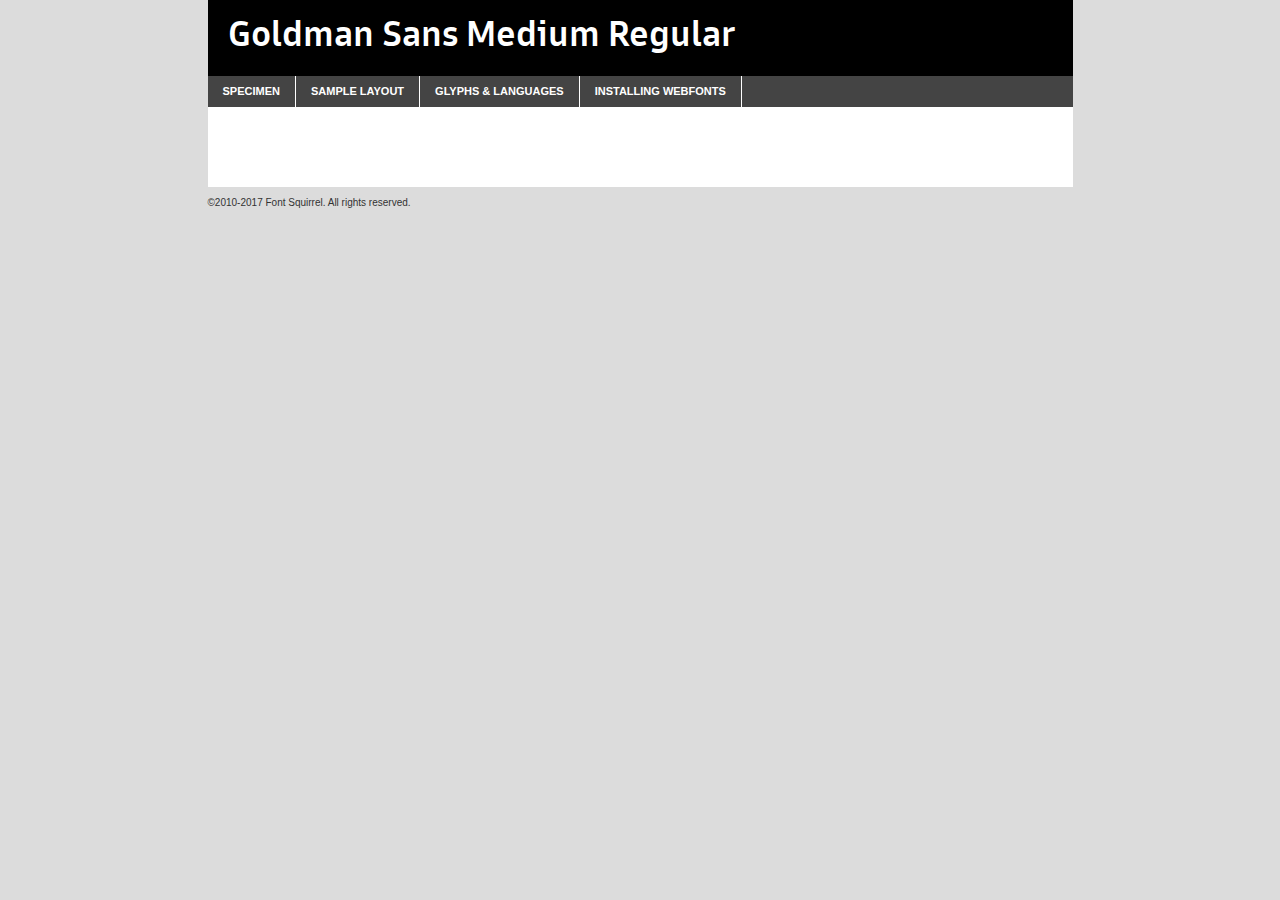
<file: bootstrap/Fonts/goldmansans_md-demo.html>
<!DOCTYPE html PUBLIC "-//W3C//DTD XHTML 1.0 Transitional//EN"
	"http://www.w3.org/TR/xhtml1/DTD/xhtml1-transitional.dtd">

<html xmlns="http://www.w3.org/1999/xhtml" xml:lang="en" lang="en">
<head>
	<meta http-equiv="Content-Type" content="text/html; charset=utf-8" />
	<script src="http://ajax.googleapis.com/ajax/libs/jquery/1.7.2/jquery.min.js" type="text/javascript" charset="utf-8"></script>
	<script type="text/javascript">
	(function($){$.fn.easyTabs=function(option){var param=jQuery.extend({fadeSpeed:"fast",defaultContent:1,activeClass:'active'},option);$(this).each(function(){var thisId="#"+this.id;if(param.defaultContent==''){param.defaultContent=1;}
	if(typeof param.defaultContent=="number")
	{var defaultTab=$(thisId+" .tabs li:eq("+(param.defaultContent-1)+") a").attr('href').substr(1);}else{var defaultTab=param.defaultContent;}
	$(thisId+" .tabs li a").each(function(){var tabToHide=$(this).attr('href').substr(1);$("#"+tabToHide).addClass('easytabs-tab-content');});hideAll();changeContent(defaultTab);function hideAll(){$(thisId+" .easytabs-tab-content").hide();}
	function changeContent(tabId){hideAll();$(thisId+" .tabs li").removeClass(param.activeClass);$(thisId+" .tabs li a[href=#"+tabId+"]").closest('li').addClass(param.activeClass);if(param.fadeSpeed!="none")
	{$(thisId+" #"+tabId).fadeIn(param.fadeSpeed);}else{$(thisId+" #"+tabId).show();}}
	$(thisId+" .tabs li").click(function(){var tabId=$(this).find('a').attr('href').substr(1);changeContent(tabId);return false;});});}})(jQuery);
	</script>
	<link rel="stylesheet" href="specimen_files/specimen_stylesheet.css" type="text/css" charset="utf-8" />
	<link rel="stylesheet" href="stylesheet.css" type="text/css" charset="utf-8" />

	<style type="text/css">
					body{
				font-family: 'goldman_sansmedium';
							}
		</style>

	<title>Goldman Sans Medium Regular Specimen</title>
	
	
	<script type="text/javascript" charset="utf-8">
		$(document).ready(function() {
			$('#container').easyTabs({defaultContent:1});
		});
	</script>
</head>

<body>
<div id="container">
	<div id="header">
		Goldman Sans Medium Regular	</div>
	<ul class="tabs">
		<li><a href="#specimen">Specimen</a></li>
		<li><a href="#layout">Sample Layout</a></li>
				<li><a href="#glyphs">Glyphs &amp; Languages</a></li>
		<li><a href="#installing">Installing Webfonts</a></li>
		
	</ul>
	
	<div id="main_content">

		
			<div id="specimen">
		
				<div class="section">
					<div class="grid12 firstcol">
						<div class="huge">AaBb</div>
					</div>
				</div>
		
				<div class="section">
					<div class="glyph_range">A&#x200B;B&#x200b;C&#x200b;D&#x200b;E&#x200b;F&#x200b;G&#x200b;H&#x200b;I&#x200b;J&#x200b;K&#x200b;L&#x200b;M&#x200b;N&#x200b;O&#x200b;P&#x200b;Q&#x200b;R&#x200b;S&#x200b;T&#x200b;U&#x200b;V&#x200b;W&#x200b;X&#x200b;Y&#x200b;Z&#x200b;a&#x200b;b&#x200b;c&#x200b;d&#x200b;e&#x200b;f&#x200b;g&#x200b;h&#x200b;i&#x200b;j&#x200b;k&#x200b;l&#x200b;m&#x200b;n&#x200b;o&#x200b;p&#x200b;q&#x200b;r&#x200b;s&#x200b;t&#x200b;u&#x200b;v&#x200b;w&#x200b;x&#x200b;y&#x200b;z&#x200b;1&#x200b;2&#x200b;3&#x200b;4&#x200b;5&#x200b;6&#x200b;7&#x200b;8&#x200b;9&#x200b;0&#x200b;&amp;&#x200b;.&#x200b;,&#x200b;?&#x200b;!&#x200b;&#64;&#x200b;(&#x200b;)&#x200b;#&#x200b;$&#x200b;%&#x200b;*&#x200b;+&#x200b;-&#x200b;=&#x200b;:&#x200b;;</div>
				</div>
				<div class="section">
					<div class="grid12 firstcol">
						<table class="sample_table">
							<tr><td>10</td><td class="size10">abcdefghijklmnopqrstuvwxyzABCDEFGHIJKLMNOPQRSTUVWXYZ0123456789abcdefghijklmnopqrstuvwxyzABCDEFGHIJKLMNOPQRSTUVWXYZ0123456789abcdefghijklmnopqrstuvwxyzABCDEFGHIJKLMNOPQRSTUVWXYZ</td></tr>
							<tr><td>11</td><td class="size11">abcdefghijklmnopqrstuvwxyzABCDEFGHIJKLMNOPQRSTUVWXYZ0123456789abcdefghijklmnopqrstuvwxyzABCDEFGHIJKLMNOPQRSTUVWXYZ0123456789abcdefghijklmnopqrstuvwxyzABCDEFGHIJKLMNOPQRSTUVWXYZ</td></tr>
							<tr><td>12</td><td class="size12">abcdefghijklmnopqrstuvwxyzABCDEFGHIJKLMNOPQRSTUVWXYZ0123456789abcdefghijklmnopqrstuvwxyzABCDEFGHIJKLMNOPQRSTUVWXYZ0123456789abcdefghijklmnopqrstuvwxyzABCDEFGHIJKLMNOPQRSTUVWXYZ</td></tr>
							<tr><td>13</td><td class="size13">abcdefghijklmnopqrstuvwxyzABCDEFGHIJKLMNOPQRSTUVWXYZ0123456789abcdefghijklmnopqrstuvwxyzABCDEFGHIJKLMNOPQRSTUVWXYZ0123456789abcdefghijklmnopqrstuvwxyzABCDEFGHIJKLMNOPQRSTUVWXYZ</td></tr>
							<tr><td>14</td><td class="size14">abcdefghijklmnopqrstuvwxyzABCDEFGHIJKLMNOPQRSTUVWXYZ0123456789abcdefghijklmnopqrstuvwxyzABCDEFGHIJKLMNOPQRSTUVWXYZ0123456789abcdefghijklmnopqrstuvwxyzABCDEFGHIJKLMNOPQRSTUVWXYZ</td></tr>
							<tr><td>16</td><td class="size16">abcdefghijklmnopqrstuvwxyzABCDEFGHIJKLMNOPQRSTUVWXYZ0123456789abcdefghijklmnopqrstuvwxyzABCDEFGHIJKLMNOPQRSTUVWXYZ</td></tr>
							<tr><td>18</td><td class="size18">abcdefghijklmnopqrstuvwxyzABCDEFGHIJKLMNOPQRSTUVWXYZ0123456789abcdefghijklmnopqrstuvwxyzABCDEFGHIJKLMNOPQRSTUVWXYZ</td></tr>
							<tr><td>20</td><td class="size20">abcdefghijklmnopqrstuvwxyzABCDEFGHIJKLMNOPQRSTUVWXYZ0123456789abcdefghijklmnopqrstuvwxyzABCDEFGHIJKLMNOPQRSTUVWXYZ</td></tr>
							<tr><td>24</td><td class="size24">abcdefghijklmnopqrstuvwxyzABCDEFGHIJKLMNOPQRSTUVWXYZ0123456789abcdefghijklmnopqrstuvwxyzABCDEFGHIJKLMNOPQRSTUVWXYZ</td></tr>
							<tr><td>30</td><td class="size30">abcdefghijklmnopqrstuvwxyzABCDEFGHIJKLMNOPQRSTUVWXYZ0123456789abcdefghijklmnopqrstuvwxyzABCDEFGHIJKLMNOPQRSTUVWXYZ</td></tr>
							<tr><td>36</td><td class="size36">abcdefghijklmnopqrstuvwxyzABCDEFGHIJKLMNOPQRSTUVWXYZ0123456789abcdefghijklmnopqrstuvwxyzABCDEFGHIJKLMNOPQRSTUVWXYZ</td></tr>
							<tr><td>48</td><td class="size48">abcdefghijklmnopqrstuvwxyzABCDEFGHIJKLMNOPQRSTUVWXYZ0123456789abcdefghijklmnopqrstuvwxyzABCDEFGHIJKLMNOPQRSTUVWXYZ</td></tr>
							<tr><td>60</td><td class="size60">abcdefghijklmnopqrstuvwxyzABCDEFGHIJKLMNOPQRSTUVWXYZ0123456789abcdefghijklmnopqrstuvwxyzABCDEFGHIJKLMNOPQRSTUVWXYZ</td></tr>
							<tr><td>72</td><td class="size72">abcdefghijklmnopqrstuvwxyzABCDEFGHIJKLMNOPQRSTUVWXYZ0123456789abcdefghijklmnopqrstuvwxyzABCDEFGHIJKLMNOPQRSTUVWXYZ</td></tr>
							<tr><td>90</td><td class="size90">abcdefghijklmnopqrstuvwxyzABCDEFGHIJKLMNOPQRSTUVWXYZ0123456789abcdefghijklmnopqrstuvwxyzABCDEFGHIJKLMNOPQRSTUVWXYZ</td></tr>
						</table>
				
					</div>
			
				</div>
		
		
		
								<div class="section" id="bodycomparison">


										<div id="xheight">
				<div class="fontbody">&#x25FC;&#x25FC;&#x25FC;&#x25FC;&#x25FC;&#x25FC;&#x25FC;&#x25FC;&#x25FC;&#x25FC;&#x25FC;&#x25FC;&#x25FC;&#x25FC;&#x25FC;&#x25FC;&#x25FC;&#x25FC;&#x25FC;&#x25FC;&#x25FC;&#x25FC;&#x25FC;&#x25FC;&#x25FC;&#x25FC;&#x25FC;&#x25FC;&#x25FC;&#x25FC;&#x25FC;&#x25FC;&#x25FC;&#x25FC;&#x25FC;&#x25FC;&#x25FC;&#x25FC;&#x25FC;&#x25FC;&#x25FC;&#x25FC;&#x25FC;&#x25FC;&#x25FC;&#x25FC;&#x25FC;&#x25FC;&#x25FC;&#x25FC;&#x25FC;&#x25FC;&#x25FC;&#x25FC;&#x25FC;&#x25FC;&#x25FC;&#x25FC;&#x25FC;&#x25FC;&#x25FC;&#x25FC;&#x25FC;&#x25FC;&#x25FC;&#x25FC;&#x25FC;&#x25FC;&#x25FC;&#x25FC;&#x25FC;&#x25FC;&#x25FC;&#x25FC;&#x25FC;&#x25FC;&#x25FC;&#x25FC;&#x25FC;&#x25FC;&#x25FC;&#x25FC;&#x25FC;&#x25FC;&#x25FC;&#x25FC;&#x25FC;&#x25FC;&#x25FC;&#x25FC;&#x25FC;&#x25FC;&#x25FC;&#x25FC;&#x25FC;&#x25FC;&#x25FC;&#x25FC;&#x25FC;body</div><div class="arialbody">body</div><div class="verdanabody">body</div><div class="georgiabody">body</div></div>
										<div class="fontbody" style="z-index:1">
											body<span>Goldman Sans Medium Regular</span>
										</div>
										<div class="arialbody" style="z-index:1">
											body<span>Arial</span>
										</div>
										<div class="verdanabody" style="z-index:1">
											body<span>Verdana</span>
										</div>
										<div class="georgiabody" style="z-index:1">
											body<span>Georgia</span>
										</div>



								</div>
		
		
				<div class="section psample psample_row1" id="">
					
					<div class="grid2 firstcol">
						<p class="size10"><span>10.</span>Aenean lacinia bibendum nulla sed consectetur. Fusce dapibus, tellus ac cursus commodo, tortor mauris condimentum nibh, ut fermentum massa justo sit amet risus. Nullam id dolor id nibh ultricies vehicula ut id elit. Cum sociis natoque penatibus et magnis dis parturient montes, nascetur ridiculus mus. Nulla vitae elit libero, a pharetra augue.</p>
			
					</div>
					<div class="grid3">
						<p class="size11"><span>11.</span>Aenean lacinia bibendum nulla sed consectetur. Fusce dapibus, tellus ac cursus commodo, tortor mauris condimentum nibh, ut fermentum massa justo sit amet risus. Nullam id dolor id nibh ultricies vehicula ut id elit. Cum sociis natoque penatibus et magnis dis parturient montes, nascetur ridiculus mus. Nulla vitae elit libero, a pharetra augue.</p>
			
					</div>
					<div class="grid3">
						<p class="size12"><span>12.</span>Aenean lacinia bibendum nulla sed consectetur. Fusce dapibus, tellus ac cursus commodo, tortor mauris condimentum nibh, ut fermentum massa justo sit amet risus. Nullam id dolor id nibh ultricies vehicula ut id elit. Cum sociis natoque penatibus et magnis dis parturient montes, nascetur ridiculus mus. Nulla vitae elit libero, a pharetra augue.</p>
			
					</div>
					<div class="grid4">
						<p class="size13"><span>13.</span>Aenean lacinia bibendum nulla sed consectetur. Fusce dapibus, tellus ac cursus commodo, tortor mauris condimentum nibh, ut fermentum massa justo sit amet risus. Nullam id dolor id nibh ultricies vehicula ut id elit. Cum sociis natoque penatibus et magnis dis parturient montes, nascetur ridiculus mus. Nulla vitae elit libero, a pharetra augue.</p>
			
					</div>
					<div class="white_blend"></div>
					
				</div>
				<div class="section psample psample_row2" id="">
					<div class="grid3 firstcol">
						<p class="size14"><span>14.</span>Aenean lacinia bibendum nulla sed consectetur. Fusce dapibus, tellus ac cursus commodo, tortor mauris condimentum nibh, ut fermentum massa justo sit amet risus. Nullam id dolor id nibh ultricies vehicula ut id elit. Cum sociis natoque penatibus et magnis dis parturient montes, nascetur ridiculus mus. Nulla vitae elit libero, a pharetra augue.</p>
			
					</div>
					<div class="grid4">
						<p class="size16"><span>16.</span>Aenean lacinia bibendum nulla sed consectetur. Fusce dapibus, tellus ac cursus commodo, tortor mauris condimentum nibh, ut fermentum massa justo sit amet risus. Nullam id dolor id nibh ultricies vehicula ut id elit. Cum sociis natoque penatibus et magnis dis parturient montes, nascetur ridiculus mus. Nulla vitae elit libero, a pharetra augue.</p>
			
					</div>
					<div class="grid5">
						<p class="size18"><span>18.</span>Aenean lacinia bibendum nulla sed consectetur. Fusce dapibus, tellus ac cursus commodo, tortor mauris condimentum nibh, ut fermentum massa justo sit amet risus. Nullam id dolor id nibh ultricies vehicula ut id elit. Cum sociis natoque penatibus et magnis dis parturient montes, nascetur ridiculus mus. Nulla vitae elit libero, a pharetra augue.</p>
			
					</div>

					<div class="white_blend"></div>

				</div>
				
				<div class="section psample psample_row3" id="">
					<div class="grid5 firstcol">
						<p class="size20"><span>20.</span>Aenean lacinia bibendum nulla sed consectetur. Fusce dapibus, tellus ac cursus commodo, tortor mauris condimentum nibh, ut fermentum massa justo sit amet risus. Nullam id dolor id nibh ultricies vehicula ut id elit. Cum sociis natoque penatibus et magnis dis parturient montes, nascetur ridiculus mus. Nulla vitae elit libero, a pharetra augue.</p>
					</div>
					<div class="grid7">
						<p class="size24"><span>24.</span>Aenean lacinia bibendum nulla sed consectetur. Fusce dapibus, tellus ac cursus commodo, tortor mauris condimentum nibh, ut fermentum massa justo sit amet risus. Nullam id dolor id nibh ultricies vehicula ut id elit. Cum sociis natoque penatibus et magnis dis parturient montes, nascetur ridiculus mus. Nulla vitae elit libero, a pharetra augue.</p>
					</div>
					
					<div class="white_blend"></div>
					
				</div>
				
				<div class="section psample psample_row4" id="">
					<div class="grid12 firstcol">
						<p class="size30"><span>30.</span>Aenean lacinia bibendum nulla sed consectetur. Fusce dapibus, tellus ac cursus commodo, tortor mauris condimentum nibh, ut fermentum massa justo sit amet risus. Nullam id dolor id nibh ultricies vehicula ut id elit. Cum sociis natoque penatibus et magnis dis parturient montes, nascetur ridiculus mus. Nulla vitae elit libero, a pharetra augue.</p>
					</div>
					<div class="white_blend"></div>
					
				</div>
				
				
				
				<div class="section psample psample_row1 fullreverse">
					<div class="grid2 firstcol">
						<p class="size10"><span>10.</span>Aenean lacinia bibendum nulla sed consectetur. Fusce dapibus, tellus ac cursus commodo, tortor mauris condimentum nibh, ut fermentum massa justo sit amet risus. Nullam id dolor id nibh ultricies vehicula ut id elit. Cum sociis natoque penatibus et magnis dis parturient montes, nascetur ridiculus mus. Nulla vitae elit libero, a pharetra augue.</p>
			
					</div>
					<div class="grid3">
						<p class="size11"><span>11.</span>Aenean lacinia bibendum nulla sed consectetur. Fusce dapibus, tellus ac cursus commodo, tortor mauris condimentum nibh, ut fermentum massa justo sit amet risus. Nullam id dolor id nibh ultricies vehicula ut id elit. Cum sociis natoque penatibus et magnis dis parturient montes, nascetur ridiculus mus. Nulla vitae elit libero, a pharetra augue.</p>
			
					</div>
					<div class="grid3">
						<p class="size12"><span>12.</span>Aenean lacinia bibendum nulla sed consectetur. Fusce dapibus, tellus ac cursus commodo, tortor mauris condimentum nibh, ut fermentum massa justo sit amet risus. Nullam id dolor id nibh ultricies vehicula ut id elit. Cum sociis natoque penatibus et magnis dis parturient montes, nascetur ridiculus mus. Nulla vitae elit libero, a pharetra augue.</p>
			
					</div>
					<div class="grid4">
						<p class="size13"><span>13.</span>Aenean lacinia bibendum nulla sed consectetur. Fusce dapibus, tellus ac cursus commodo, tortor mauris condimentum nibh, ut fermentum massa justo sit amet risus. Nullam id dolor id nibh ultricies vehicula ut id elit. Cum sociis natoque penatibus et magnis dis parturient montes, nascetur ridiculus mus. Nulla vitae elit libero, a pharetra augue.</p>
			
					</div>
					<div class="black_blend"></div>
					
				</div>
				
				<div class="section psample psample_row2 fullreverse">
					<div class="grid3 firstcol">
						<p class="size14"><span>14.</span>Aenean lacinia bibendum nulla sed consectetur. Fusce dapibus, tellus ac cursus commodo, tortor mauris condimentum nibh, ut fermentum massa justo sit amet risus. Nullam id dolor id nibh ultricies vehicula ut id elit. Cum sociis natoque penatibus et magnis dis parturient montes, nascetur ridiculus mus. Nulla vitae elit libero, a pharetra augue.</p>
			
					</div>
					<div class="grid4">
						<p class="size16"><span>16.</span>Aenean lacinia bibendum nulla sed consectetur. Fusce dapibus, tellus ac cursus commodo, tortor mauris condimentum nibh, ut fermentum massa justo sit amet risus. Nullam id dolor id nibh ultricies vehicula ut id elit. Cum sociis natoque penatibus et magnis dis parturient montes, nascetur ridiculus mus. Nulla vitae elit libero, a pharetra augue.</p>
			
					</div>
					<div class="grid5">
						<p class="size18"><span>18.</span>Aenean lacinia bibendum nulla sed consectetur. Fusce dapibus, tellus ac cursus commodo, tortor mauris condimentum nibh, ut fermentum massa justo sit amet risus. Nullam id dolor id nibh ultricies vehicula ut id elit. Cum sociis natoque penatibus et magnis dis parturient montes, nascetur ridiculus mus. Nulla vitae elit libero, a pharetra augue.</p>
			
					</div>
					<div class="black_blend"></div>

				</div>
				
				<div class="section psample fullreverse psample_row3" id="">
					<div class="grid5 firstcol">
						<p class="size20"><span>20.</span>Aenean lacinia bibendum nulla sed consectetur. Fusce dapibus, tellus ac cursus commodo, tortor mauris condimentum nibh, ut fermentum massa justo sit amet risus. Nullam id dolor id nibh ultricies vehicula ut id elit. Cum sociis natoque penatibus et magnis dis parturient montes, nascetur ridiculus mus. Nulla vitae elit libero, a pharetra augue.</p>
					</div>
					<div class="grid7">
						<p class="size24"><span>24.</span>Aenean lacinia bibendum nulla sed consectetur. Fusce dapibus, tellus ac cursus commodo, tortor mauris condimentum nibh, ut fermentum massa justo sit amet risus. Nullam id dolor id nibh ultricies vehicula ut id elit. Cum sociis natoque penatibus et magnis dis parturient montes, nascetur ridiculus mus. Nulla vitae elit libero, a pharetra augue.</p>
					</div>
					
					<div class="black_blend"></div>
					
				</div>
				
				<div class="section psample fullreverse psample_row4" id="" style="border-bottom: 20px #000 solid;">
					<div class="grid12 firstcol">
						<p class="size30"><span>30.</span>Aenean lacinia bibendum nulla sed consectetur. Fusce dapibus, tellus ac cursus commodo, tortor mauris condimentum nibh, ut fermentum massa justo sit amet risus. Nullam id dolor id nibh ultricies vehicula ut id elit. Cum sociis natoque penatibus et magnis dis parturient montes, nascetur ridiculus mus. Nulla vitae elit libero, a pharetra augue.</p>
					</div>
					<div class="black_blend"></div>
					
				</div>
				
				
				
				
			</div>
			
			<div id="layout">
				
				<div class="section">
					
					<div class="grid12 firstcol">
						<h1>Lorem Ipsum Dolor</h1>
						<h2>Etiam porta sem malesuada magna mollis euismod</h2>
						
						<p class="byline">By <a href="#link">Aenean Lacinia</a></p>
					</div>
				</div>
				<div class="section">
					<div class="grid8 firstcol">
						<p class="large">Donec sed odio dui. Morbi leo risus, porta ac consectetur ac, vestibulum at eros. Fusce dapibus, tellus ac cursus commodo, tortor mauris condimentum nibh, ut fermentum massa justo sit amet risus. </p>

						
						<h3>Pellentesque ornare sem</h3>

						<p>Maecenas sed diam eget risus varius blandit sit amet non magna. Maecenas faucibus mollis interdum. Donec ullamcorper nulla non metus auctor fringilla. Nullam id dolor id nibh ultricies vehicula ut id elit. Nullam id dolor id nibh ultricies vehicula ut id elit. </p>

						<p>Aenean eu leo quam. Pellentesque ornare sem lacinia quam venenatis vestibulum. Lorem ipsum dolor sit amet, consectetur adipiscing elit. Cum sociis natoque penatibus et magnis dis parturient montes, nascetur ridiculus mus. </p>

						<p>Nulla vitae elit libero, a pharetra augue. Praesent commodo cursus magna, vel scelerisque nisl consectetur et. Aenean lacinia bibendum nulla sed consectetur. </p>

						<p>Nullam quis risus eget urna mollis ornare vel eu leo. Nullam quis risus eget urna mollis ornare vel eu leo. Maecenas sed diam eget risus varius blandit sit amet non magna. Donec ullamcorper nulla non metus auctor fringilla. </p>

						<h3>Cras mattis consectetur</h3>

						<p>Aenean eu leo quam. Pellentesque ornare sem lacinia quam venenatis vestibulum. Aenean lacinia bibendum nulla sed consectetur. Integer posuere erat a ante venenatis dapibus posuere velit aliquet. Cras mattis consectetur purus sit amet fermentum. </p>

						<p>Nullam id dolor id nibh ultricies vehicula ut id elit. Nullam quis risus eget urna mollis ornare vel eu leo. Cras mattis consectetur purus sit amet fermentum.</p>
					</div>
					
					<div class="grid4 sidebar">
						
						<div class="box reverse">
							<p class="last">Nullam quis risus eget urna mollis ornare vel eu leo. Donec ullamcorper nulla non metus auctor fringilla. Cras mattis consectetur purus sit amet fermentum. Sed posuere consectetur est at lobortis. Lorem ipsum dolor sit amet, consectetur adipiscing elit. </p>
						</div>
						
						<p class="caption">Maecenas sed diam eget risus varius.</p>

						<p>Vestibulum id ligula porta felis euismod semper. Integer posuere erat a ante venenatis dapibus posuere velit aliquet. Vestibulum id ligula porta felis euismod semper. Sed posuere consectetur est at lobortis. Maecenas sed diam eget risus varius blandit sit amet non magna. Fusce dapibus, tellus ac cursus commodo, tortor mauris condimentum nibh, ut fermentum massa justo sit amet risus. </p>

					

						<p>Duis mollis, est non commodo luctus, nisi erat porttitor ligula, eget lacinia odio sem nec elit. Aenean lacinia bibendum nulla sed consectetur. Vivamus sagittis lacus vel augue laoreet rutrum faucibus dolor auctor. Aenean lacinia bibendum nulla sed consectetur. Nullam quis risus eget urna mollis ornare vel eu leo. </p>

						<p>Praesent commodo cursus magna, vel scelerisque nisl consectetur et. Donec ullamcorper nulla non metus auctor fringilla. Maecenas faucibus mollis interdum. Fusce dapibus, tellus ac cursus commodo, tortor mauris condimentum nibh, ut fermentum massa justo sit amet risus. </p>

					</div>
				</div>
				
			</div>


			



		<div id="glyphs">
			<div class="section">
				<div class="grid12 firstcol">
			
				<h1>Language Support</h1>
				<p>The subset of Goldman Sans Medium Regular in this kit supports the following languages:<br />
			
					Albanian, Basque, Breton, Chamorro, Danish, Dutch, English, Faroese, Finnish, French, Frisian, Galician, German, Icelandic, Italian, Malagasy, Norwegian, Portuguese, Spanish, Alsatian, Aragonese, Arapaho, Arrernte, Asturian, Aymara, Bislama, Cebuano, Corsican, Fijian, French_creole, Genoese, Gilbertese, Greenlandic, Haitian_creole, Hiligaynon, Hmong, Hopi, Ibanag, Iloko_ilokano, Indonesian, Interglossa_glosa, Interlingua, Irish_gaelic, Jerriais, Lojban, Lombard, Luxembourgeois, Manx, Mohawk, Norfolk_pitcairnese, Occitan, Oromo, Pangasinan, Papiamento, Piedmontese, Potawatomi, Rhaeto-romance, Romansh, Rotokas, Sami_lule, Samoan, Sardinian, Scots_gaelic, Seychelles_creole, Shona, Sicilian, Somali, Southern_ndebele, Swahili, Swati_swazi, Tagalog_filipino_pilipino, Tetum, Tok_pisin, Uyghur_latinized, Volapuk, Walloon, Warlpiri, Xhosa, Yapese, Zulu, Latinbasic, Ubasic, Demo				</p>
				<h1>Glyph Chart</h1>
				<p>The subset of Goldman Sans Medium Regular in this kit includes all the glyphs listed below. Unicode entities are included above each glyph to help you insert individual characters into your layout.</p>
				<div id="glyph_chart">
			
																														 <div><p>&amp;#13;</p>&#13;</div>
																				 <div><p>&amp;#32;</p>&#32;</div>
																				 <div><p>&amp;#33;</p>&#33;</div>
																				 <div><p>&amp;#34;</p>&#34;</div>
																				 <div><p>&amp;#35;</p>&#35;</div>
																				 <div><p>&amp;#36;</p>&#36;</div>
																				 <div><p>&amp;#37;</p>&#37;</div>
																				 <div><p>&amp;#38;</p>&#38;</div>
																				 <div><p>&amp;#39;</p>&#39;</div>
																				 <div><p>&amp;#40;</p>&#40;</div>
																				 <div><p>&amp;#41;</p>&#41;</div>
																				 <div><p>&amp;#42;</p>&#42;</div>
																				 <div><p>&amp;#43;</p>&#43;</div>
																				 <div><p>&amp;#44;</p>&#44;</div>
																				 <div><p>&amp;#45;</p>&#45;</div>
																				 <div><p>&amp;#46;</p>&#46;</div>
																				 <div><p>&amp;#47;</p>&#47;</div>
																				 <div><p>&amp;#48;</p>&#48;</div>
																				 <div><p>&amp;#49;</p>&#49;</div>
																				 <div><p>&amp;#50;</p>&#50;</div>
																				 <div><p>&amp;#51;</p>&#51;</div>
																				 <div><p>&amp;#52;</p>&#52;</div>
																				 <div><p>&amp;#53;</p>&#53;</div>
																				 <div><p>&amp;#54;</p>&#54;</div>
																				 <div><p>&amp;#55;</p>&#55;</div>
																				 <div><p>&amp;#56;</p>&#56;</div>
																				 <div><p>&amp;#57;</p>&#57;</div>
																				 <div><p>&amp;#58;</p>&#58;</div>
																				 <div><p>&amp;#59;</p>&#59;</div>
																				 <div><p>&amp;#60;</p>&#60;</div>
																				 <div><p>&amp;#61;</p>&#61;</div>
																				 <div><p>&amp;#62;</p>&#62;</div>
																				 <div><p>&amp;#63;</p>&#63;</div>
																				 <div><p>&amp;#64;</p>&#64;</div>
																				 <div><p>&amp;#65;</p>&#65;</div>
																				 <div><p>&amp;#66;</p>&#66;</div>
																				 <div><p>&amp;#67;</p>&#67;</div>
																				 <div><p>&amp;#68;</p>&#68;</div>
																				 <div><p>&amp;#69;</p>&#69;</div>
																				 <div><p>&amp;#70;</p>&#70;</div>
																				 <div><p>&amp;#71;</p>&#71;</div>
																				 <div><p>&amp;#72;</p>&#72;</div>
																				 <div><p>&amp;#73;</p>&#73;</div>
																				 <div><p>&amp;#74;</p>&#74;</div>
																				 <div><p>&amp;#75;</p>&#75;</div>
																				 <div><p>&amp;#76;</p>&#76;</div>
																				 <div><p>&amp;#77;</p>&#77;</div>
																				 <div><p>&amp;#78;</p>&#78;</div>
																				 <div><p>&amp;#79;</p>&#79;</div>
																				 <div><p>&amp;#80;</p>&#80;</div>
																				 <div><p>&amp;#81;</p>&#81;</div>
																				 <div><p>&amp;#82;</p>&#82;</div>
																				 <div><p>&amp;#83;</p>&#83;</div>
																				 <div><p>&amp;#84;</p>&#84;</div>
																				 <div><p>&amp;#85;</p>&#85;</div>
																				 <div><p>&amp;#86;</p>&#86;</div>
																				 <div><p>&amp;#87;</p>&#87;</div>
																				 <div><p>&amp;#88;</p>&#88;</div>
																				 <div><p>&amp;#89;</p>&#89;</div>
																				 <div><p>&amp;#90;</p>&#90;</div>
																				 <div><p>&amp;#91;</p>&#91;</div>
																				 <div><p>&amp;#92;</p>&#92;</div>
																				 <div><p>&amp;#93;</p>&#93;</div>
																				 <div><p>&amp;#94;</p>&#94;</div>
																				 <div><p>&amp;#95;</p>&#95;</div>
																				 <div><p>&amp;#96;</p>&#96;</div>
																				 <div><p>&amp;#97;</p>&#97;</div>
																				 <div><p>&amp;#98;</p>&#98;</div>
																				 <div><p>&amp;#99;</p>&#99;</div>
																				 <div><p>&amp;#100;</p>&#100;</div>
																				 <div><p>&amp;#101;</p>&#101;</div>
																				 <div><p>&amp;#102;</p>&#102;</div>
																				 <div><p>&amp;#103;</p>&#103;</div>
																				 <div><p>&amp;#104;</p>&#104;</div>
																				 <div><p>&amp;#105;</p>&#105;</div>
																				 <div><p>&amp;#106;</p>&#106;</div>
																				 <div><p>&amp;#107;</p>&#107;</div>
																				 <div><p>&amp;#108;</p>&#108;</div>
																				 <div><p>&amp;#109;</p>&#109;</div>
																				 <div><p>&amp;#110;</p>&#110;</div>
																				 <div><p>&amp;#111;</p>&#111;</div>
																				 <div><p>&amp;#112;</p>&#112;</div>
																				 <div><p>&amp;#113;</p>&#113;</div>
																				 <div><p>&amp;#114;</p>&#114;</div>
																				 <div><p>&amp;#115;</p>&#115;</div>
																				 <div><p>&amp;#116;</p>&#116;</div>
																				 <div><p>&amp;#117;</p>&#117;</div>
																				 <div><p>&amp;#118;</p>&#118;</div>
																				 <div><p>&amp;#119;</p>&#119;</div>
																				 <div><p>&amp;#120;</p>&#120;</div>
																				 <div><p>&amp;#121;</p>&#121;</div>
																				 <div><p>&amp;#122;</p>&#122;</div>
																				 <div><p>&amp;#123;</p>&#123;</div>
																				 <div><p>&amp;#124;</p>&#124;</div>
																				 <div><p>&amp;#125;</p>&#125;</div>
																				 <div><p>&amp;#126;</p>&#126;</div>
																				 <div><p>&amp;#160;</p>&#160;</div>
																				 <div><p>&amp;#161;</p>&#161;</div>
																				 <div><p>&amp;#162;</p>&#162;</div>
																				 <div><p>&amp;#163;</p>&#163;</div>
																				 <div><p>&amp;#164;</p>&#164;</div>
																				 <div><p>&amp;#165;</p>&#165;</div>
																				 <div><p>&amp;#167;</p>&#167;</div>
																				 <div><p>&amp;#168;</p>&#168;</div>
																				 <div><p>&amp;#169;</p>&#169;</div>
																				 <div><p>&amp;#170;</p>&#170;</div>
																				 <div><p>&amp;#171;</p>&#171;</div>
																				 <div><p>&amp;#172;</p>&#172;</div>
																				 <div><p>&amp;#173;</p>&#173;</div>
																				 <div><p>&amp;#174;</p>&#174;</div>
																				 <div><p>&amp;#176;</p>&#176;</div>
																				 <div><p>&amp;#178;</p>&#178;</div>
																				 <div><p>&amp;#179;</p>&#179;</div>
																				 <div><p>&amp;#180;</p>&#180;</div>
																				 <div><p>&amp;#182;</p>&#182;</div>
																				 <div><p>&amp;#183;</p>&#183;</div>
																				 <div><p>&amp;#184;</p>&#184;</div>
																				 <div><p>&amp;#185;</p>&#185;</div>
																				 <div><p>&amp;#186;</p>&#186;</div>
																				 <div><p>&amp;#187;</p>&#187;</div>
																				 <div><p>&amp;#188;</p>&#188;</div>
																				 <div><p>&amp;#189;</p>&#189;</div>
																				 <div><p>&amp;#190;</p>&#190;</div>
																				 <div><p>&amp;#191;</p>&#191;</div>
																				 <div><p>&amp;#192;</p>&#192;</div>
																				 <div><p>&amp;#193;</p>&#193;</div>
																				 <div><p>&amp;#194;</p>&#194;</div>
																				 <div><p>&amp;#195;</p>&#195;</div>
																				 <div><p>&amp;#196;</p>&#196;</div>
																				 <div><p>&amp;#197;</p>&#197;</div>
																				 <div><p>&amp;#198;</p>&#198;</div>
																				 <div><p>&amp;#199;</p>&#199;</div>
																				 <div><p>&amp;#200;</p>&#200;</div>
																				 <div><p>&amp;#201;</p>&#201;</div>
																				 <div><p>&amp;#202;</p>&#202;</div>
																				 <div><p>&amp;#203;</p>&#203;</div>
																				 <div><p>&amp;#204;</p>&#204;</div>
																				 <div><p>&amp;#205;</p>&#205;</div>
																				 <div><p>&amp;#206;</p>&#206;</div>
																				 <div><p>&amp;#207;</p>&#207;</div>
																				 <div><p>&amp;#208;</p>&#208;</div>
																				 <div><p>&amp;#209;</p>&#209;</div>
																				 <div><p>&amp;#210;</p>&#210;</div>
																				 <div><p>&amp;#211;</p>&#211;</div>
																				 <div><p>&amp;#212;</p>&#212;</div>
																				 <div><p>&amp;#213;</p>&#213;</div>
																				 <div><p>&amp;#214;</p>&#214;</div>
																				 <div><p>&amp;#215;</p>&#215;</div>
																				 <div><p>&amp;#216;</p>&#216;</div>
																				 <div><p>&amp;#217;</p>&#217;</div>
																				 <div><p>&amp;#218;</p>&#218;</div>
																				 <div><p>&amp;#219;</p>&#219;</div>
																				 <div><p>&amp;#220;</p>&#220;</div>
																				 <div><p>&amp;#221;</p>&#221;</div>
																				 <div><p>&amp;#222;</p>&#222;</div>
																				 <div><p>&amp;#223;</p>&#223;</div>
																				 <div><p>&amp;#224;</p>&#224;</div>
																				 <div><p>&amp;#225;</p>&#225;</div>
																				 <div><p>&amp;#226;</p>&#226;</div>
																				 <div><p>&amp;#227;</p>&#227;</div>
																				 <div><p>&amp;#228;</p>&#228;</div>
																				 <div><p>&amp;#229;</p>&#229;</div>
																				 <div><p>&amp;#230;</p>&#230;</div>
																				 <div><p>&amp;#231;</p>&#231;</div>
																				 <div><p>&amp;#232;</p>&#232;</div>
																				 <div><p>&amp;#233;</p>&#233;</div>
																				 <div><p>&amp;#234;</p>&#234;</div>
																				 <div><p>&amp;#235;</p>&#235;</div>
																				 <div><p>&amp;#236;</p>&#236;</div>
																				 <div><p>&amp;#237;</p>&#237;</div>
																				 <div><p>&amp;#238;</p>&#238;</div>
																				 <div><p>&amp;#239;</p>&#239;</div>
																				 <div><p>&amp;#240;</p>&#240;</div>
																				 <div><p>&amp;#241;</p>&#241;</div>
																				 <div><p>&amp;#242;</p>&#242;</div>
																				 <div><p>&amp;#243;</p>&#243;</div>
																				 <div><p>&amp;#244;</p>&#244;</div>
																				 <div><p>&amp;#245;</p>&#245;</div>
																				 <div><p>&amp;#246;</p>&#246;</div>
																				 <div><p>&amp;#247;</p>&#247;</div>
																				 <div><p>&amp;#248;</p>&#248;</div>
																				 <div><p>&amp;#249;</p>&#249;</div>
																				 <div><p>&amp;#250;</p>&#250;</div>
																				 <div><p>&amp;#251;</p>&#251;</div>
																				 <div><p>&amp;#252;</p>&#252;</div>
																				 <div><p>&amp;#253;</p>&#253;</div>
																				 <div><p>&amp;#254;</p>&#254;</div>
																				 <div><p>&amp;#255;</p>&#255;</div>
																				 <div><p>&amp;#338;</p>&#338;</div>
																				 <div><p>&amp;#339;</p>&#339;</div>
																				 <div><p>&amp;#376;</p>&#376;</div>
																				 <div><p>&amp;#710;</p>&#710;</div>
																				 <div><p>&amp;#732;</p>&#732;</div>
																				 <div><p>&amp;#8192;</p>&#8192;</div>
																				 <div><p>&amp;#8193;</p>&#8193;</div>
																				 <div><p>&amp;#8194;</p>&#8194;</div>
																				 <div><p>&amp;#8195;</p>&#8195;</div>
																				 <div><p>&amp;#8196;</p>&#8196;</div>
																				 <div><p>&amp;#8197;</p>&#8197;</div>
																				 <div><p>&amp;#8198;</p>&#8198;</div>
																				 <div><p>&amp;#8199;</p>&#8199;</div>
																				 <div><p>&amp;#8200;</p>&#8200;</div>
																				 <div><p>&amp;#8201;</p>&#8201;</div>
																				 <div><p>&amp;#8202;</p>&#8202;</div>
																				 <div><p>&amp;#8208;</p>&#8208;</div>
																				 <div><p>&amp;#8209;</p>&#8209;</div>
																				 <div><p>&amp;#8210;</p>&#8210;</div>
																				 <div><p>&amp;#8211;</p>&#8211;</div>
																				 <div><p>&amp;#8212;</p>&#8212;</div>
																				 <div><p>&amp;#8216;</p>&#8216;</div>
																				 <div><p>&amp;#8217;</p>&#8217;</div>
																				 <div><p>&amp;#8218;</p>&#8218;</div>
																				 <div><p>&amp;#8220;</p>&#8220;</div>
																				 <div><p>&amp;#8221;</p>&#8221;</div>
																				 <div><p>&amp;#8222;</p>&#8222;</div>
																				 <div><p>&amp;#8226;</p>&#8226;</div>
																				 <div><p>&amp;#8230;</p>&#8230;</div>
																				 <div><p>&amp;#8239;</p>&#8239;</div>
																				 <div><p>&amp;#8249;</p>&#8249;</div>
																				 <div><p>&amp;#8250;</p>&#8250;</div>
																				 <div><p>&amp;#8287;</p>&#8287;</div>
																				 <div><p>&amp;#8364;</p>&#8364;</div>
																				 <div><p>&amp;#8482;</p>&#8482;</div>
																				 <div><p>&amp;#9724;</p>&#9724;</div>
																				 <div><p>&amp;#64257;</p>&#64257;</div>
																				 <div><p>&amp;#64259;</p>&#64259;</div>
																												</div>	
				</div>
		
		
			</div>
		</div>
		
		
		<div id="specs">
			
		</div>
	
		<div id="installing">
			<div class="section">
				<div class="grid7 firstcol">
					<h1>Installing Webfonts</h1>
					
					<p>Webfonts are supported by all major browser platforms but not all in the same way. There are currently four different font formats that must be included in order to target all browsers. This includes TTF, WOFF, EOT and SVG.</p>
					
					<h2>1. Upload your webfonts</h2>
					<p>You must upload your webfont kit to your website. They should be in or near the same directory as your CSS files.</p>
					
					<h2>2. Include the webfont stylesheet</h2>
					<p>A special CSS @font-face declaration helps the various browsers select the appropriate font it needs without causing you a bunch of headaches. Learn more about this syntax by reading the <a href="https://www.fontspring.com/blog/further-hardening-of-the-bulletproof-syntax">Fontspring blog post</a> about it. The code for it is as follows:</p>


<code>
@font-face{ 
	font-family: 'MyWebFont';
	src: url('WebFont.eot');
	src: url('WebFont.eot?#iefix') format('embedded-opentype'),
	     url('WebFont.woff') format('woff'),
	     url('WebFont.ttf') format('truetype'),
	     url('WebFont.svg#webfont') format('svg');
}
</code>

	<p>We've already gone ahead and generated the code for you. All you have to do is link to the stylesheet in your HTML, like this:</p>
	<code>&lt;link rel=&quot;stylesheet&quot; href=&quot;stylesheet.css&quot; type=&quot;text/css&quot; charset=&quot;utf-8&quot; /&gt;</code>

					<h2>3. Modify your own stylesheet</h2>
					<p>To take advantage of your new fonts, you must tell your stylesheet to use them. Look at the original @font-face declaration above and find the property called "font-family." The name linked there will be what you use to reference the font. Prepend that webfont name to the font stack in the "font-family" property, inside the selector you want to change. For example:</p>
<code>p { font-family: 'WebFont', Arial, sans-serif; }</code>

<h2>4. Test</h2>
<p>Getting webfonts to work cross-browser <em>can</em> be tricky. Use the information in the sidebar to help you if you find that fonts aren't loading in a particular browser.</p>
				</div>
				
				<div class="grid5 sidebar">
					<div class="box">
						<h2>Troubleshooting<br />Font-Face Problems</h2>
						<p>Having trouble getting your webfonts to load in your new website? Here are some tips to sort out what might be the problem.</p>

						<h3>Fonts not showing in any browser</h3>

						<p>This sounds like you need to work on the plumbing. You either did not upload the fonts to the correct directory, or you did not link the fonts properly in the CSS. If you've confirmed that all this is correct and you still have a problem, take a look at your .htaccess file and see if requests are getting intercepted.</p>

						<h3>Fonts not loading in iPhone or iPad</h3>

						<p>The most common problem here is that you are serving the fonts from an IIS server. IIS refuses to serve files that have unknown MIME types. If that is the case, you must set the MIME type for SVG to "image/svg+xml" in the server settings. Follow these instructions from Microsoft if you need help.</p>

						<h3>Fonts not loading in Firefox</h3>

						<p>The primary reason for this failure? You are still using a version Firefox older than 3.5. So upgrade already! If that isn't it, then you are very likely serving fonts from a different domain. Firefox requires that all font assets be served from the same domain. Lastly it is possible that you need to add WOFF to your list of MIME types (if you are serving via IIS.)</p>

						<h3>Fonts not loading in IE</h3>

						<p>Are you looking at Internet Explorer on an actual Windows machine or are you cheating by using a service like Adobe BrowserLab? Many of these screenshot services do not render @font-face for IE. Best to test it on a real machine.</p>

						<h3>Fonts not loading in IE9</h3>

						<p>IE9, like Firefox, requires that fonts be served from the same domain as the website. Make sure that is the case.</p>
					</div>
				</div>
			</div>
			
		</div>
	
	</div>
	<div id="footer">
		<p>&copy;2010-2017 Font Squirrel. All rights reserved.</p>
	</div>
</div>
</body>
</html>
</file>
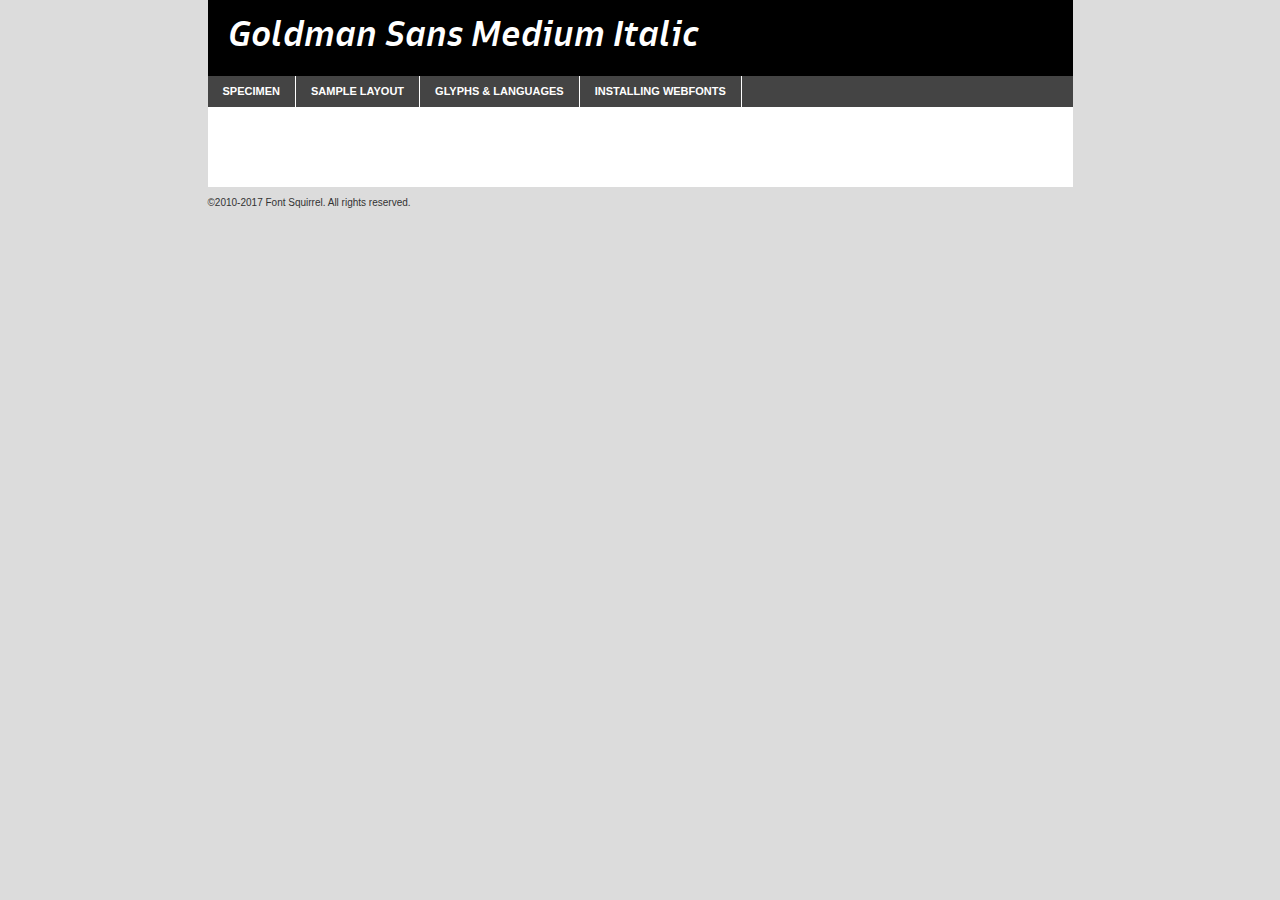
<file: bootstrap/Fonts/goldmansans_mdit-demo.html>
<!DOCTYPE html PUBLIC "-//W3C//DTD XHTML 1.0 Transitional//EN"
	"http://www.w3.org/TR/xhtml1/DTD/xhtml1-transitional.dtd">

<html xmlns="http://www.w3.org/1999/xhtml" xml:lang="en" lang="en">
<head>
	<meta http-equiv="Content-Type" content="text/html; charset=utf-8" />
	<script src="http://ajax.googleapis.com/ajax/libs/jquery/1.7.2/jquery.min.js" type="text/javascript" charset="utf-8"></script>
	<script type="text/javascript">
	(function($){$.fn.easyTabs=function(option){var param=jQuery.extend({fadeSpeed:"fast",defaultContent:1,activeClass:'active'},option);$(this).each(function(){var thisId="#"+this.id;if(param.defaultContent==''){param.defaultContent=1;}
	if(typeof param.defaultContent=="number")
	{var defaultTab=$(thisId+" .tabs li:eq("+(param.defaultContent-1)+") a").attr('href').substr(1);}else{var defaultTab=param.defaultContent;}
	$(thisId+" .tabs li a").each(function(){var tabToHide=$(this).attr('href').substr(1);$("#"+tabToHide).addClass('easytabs-tab-content');});hideAll();changeContent(defaultTab);function hideAll(){$(thisId+" .easytabs-tab-content").hide();}
	function changeContent(tabId){hideAll();$(thisId+" .tabs li").removeClass(param.activeClass);$(thisId+" .tabs li a[href=#"+tabId+"]").closest('li').addClass(param.activeClass);if(param.fadeSpeed!="none")
	{$(thisId+" #"+tabId).fadeIn(param.fadeSpeed);}else{$(thisId+" #"+tabId).show();}}
	$(thisId+" .tabs li").click(function(){var tabId=$(this).find('a').attr('href').substr(1);changeContent(tabId);return false;});});}})(jQuery);
	</script>
	<link rel="stylesheet" href="specimen_files/specimen_stylesheet.css" type="text/css" charset="utf-8" />
	<link rel="stylesheet" href="stylesheet.css" type="text/css" charset="utf-8" />

	<style type="text/css">
					body{
				font-family: 'goldman_sansmedium_italic';
							}
		</style>

	<title>Goldman Sans Medium Italic Specimen</title>
	
	
	<script type="text/javascript" charset="utf-8">
		$(document).ready(function() {
			$('#container').easyTabs({defaultContent:1});
		});
	</script>
</head>

<body>
<div id="container">
	<div id="header">
		Goldman Sans Medium Italic	</div>
	<ul class="tabs">
		<li><a href="#specimen">Specimen</a></li>
		<li><a href="#layout">Sample Layout</a></li>
				<li><a href="#glyphs">Glyphs &amp; Languages</a></li>
		<li><a href="#installing">Installing Webfonts</a></li>
		
	</ul>
	
	<div id="main_content">

		
			<div id="specimen">
		
				<div class="section">
					<div class="grid12 firstcol">
						<div class="huge">AaBb</div>
					</div>
				</div>
		
				<div class="section">
					<div class="glyph_range">A&#x200B;B&#x200b;C&#x200b;D&#x200b;E&#x200b;F&#x200b;G&#x200b;H&#x200b;I&#x200b;J&#x200b;K&#x200b;L&#x200b;M&#x200b;N&#x200b;O&#x200b;P&#x200b;Q&#x200b;R&#x200b;S&#x200b;T&#x200b;U&#x200b;V&#x200b;W&#x200b;X&#x200b;Y&#x200b;Z&#x200b;a&#x200b;b&#x200b;c&#x200b;d&#x200b;e&#x200b;f&#x200b;g&#x200b;h&#x200b;i&#x200b;j&#x200b;k&#x200b;l&#x200b;m&#x200b;n&#x200b;o&#x200b;p&#x200b;q&#x200b;r&#x200b;s&#x200b;t&#x200b;u&#x200b;v&#x200b;w&#x200b;x&#x200b;y&#x200b;z&#x200b;1&#x200b;2&#x200b;3&#x200b;4&#x200b;5&#x200b;6&#x200b;7&#x200b;8&#x200b;9&#x200b;0&#x200b;&amp;&#x200b;.&#x200b;,&#x200b;?&#x200b;!&#x200b;&#64;&#x200b;(&#x200b;)&#x200b;#&#x200b;$&#x200b;%&#x200b;*&#x200b;+&#x200b;-&#x200b;=&#x200b;:&#x200b;;</div>
				</div>
				<div class="section">
					<div class="grid12 firstcol">
						<table class="sample_table">
							<tr><td>10</td><td class="size10">abcdefghijklmnopqrstuvwxyzABCDEFGHIJKLMNOPQRSTUVWXYZ0123456789abcdefghijklmnopqrstuvwxyzABCDEFGHIJKLMNOPQRSTUVWXYZ0123456789abcdefghijklmnopqrstuvwxyzABCDEFGHIJKLMNOPQRSTUVWXYZ</td></tr>
							<tr><td>11</td><td class="size11">abcdefghijklmnopqrstuvwxyzABCDEFGHIJKLMNOPQRSTUVWXYZ0123456789abcdefghijklmnopqrstuvwxyzABCDEFGHIJKLMNOPQRSTUVWXYZ0123456789abcdefghijklmnopqrstuvwxyzABCDEFGHIJKLMNOPQRSTUVWXYZ</td></tr>
							<tr><td>12</td><td class="size12">abcdefghijklmnopqrstuvwxyzABCDEFGHIJKLMNOPQRSTUVWXYZ0123456789abcdefghijklmnopqrstuvwxyzABCDEFGHIJKLMNOPQRSTUVWXYZ0123456789abcdefghijklmnopqrstuvwxyzABCDEFGHIJKLMNOPQRSTUVWXYZ</td></tr>
							<tr><td>13</td><td class="size13">abcdefghijklmnopqrstuvwxyzABCDEFGHIJKLMNOPQRSTUVWXYZ0123456789abcdefghijklmnopqrstuvwxyzABCDEFGHIJKLMNOPQRSTUVWXYZ0123456789abcdefghijklmnopqrstuvwxyzABCDEFGHIJKLMNOPQRSTUVWXYZ</td></tr>
							<tr><td>14</td><td class="size14">abcdefghijklmnopqrstuvwxyzABCDEFGHIJKLMNOPQRSTUVWXYZ0123456789abcdefghijklmnopqrstuvwxyzABCDEFGHIJKLMNOPQRSTUVWXYZ0123456789abcdefghijklmnopqrstuvwxyzABCDEFGHIJKLMNOPQRSTUVWXYZ</td></tr>
							<tr><td>16</td><td class="size16">abcdefghijklmnopqrstuvwxyzABCDEFGHIJKLMNOPQRSTUVWXYZ0123456789abcdefghijklmnopqrstuvwxyzABCDEFGHIJKLMNOPQRSTUVWXYZ</td></tr>
							<tr><td>18</td><td class="size18">abcdefghijklmnopqrstuvwxyzABCDEFGHIJKLMNOPQRSTUVWXYZ0123456789abcdefghijklmnopqrstuvwxyzABCDEFGHIJKLMNOPQRSTUVWXYZ</td></tr>
							<tr><td>20</td><td class="size20">abcdefghijklmnopqrstuvwxyzABCDEFGHIJKLMNOPQRSTUVWXYZ0123456789abcdefghijklmnopqrstuvwxyzABCDEFGHIJKLMNOPQRSTUVWXYZ</td></tr>
							<tr><td>24</td><td class="size24">abcdefghijklmnopqrstuvwxyzABCDEFGHIJKLMNOPQRSTUVWXYZ0123456789abcdefghijklmnopqrstuvwxyzABCDEFGHIJKLMNOPQRSTUVWXYZ</td></tr>
							<tr><td>30</td><td class="size30">abcdefghijklmnopqrstuvwxyzABCDEFGHIJKLMNOPQRSTUVWXYZ0123456789abcdefghijklmnopqrstuvwxyzABCDEFGHIJKLMNOPQRSTUVWXYZ</td></tr>
							<tr><td>36</td><td class="size36">abcdefghijklmnopqrstuvwxyzABCDEFGHIJKLMNOPQRSTUVWXYZ0123456789abcdefghijklmnopqrstuvwxyzABCDEFGHIJKLMNOPQRSTUVWXYZ</td></tr>
							<tr><td>48</td><td class="size48">abcdefghijklmnopqrstuvwxyzABCDEFGHIJKLMNOPQRSTUVWXYZ0123456789abcdefghijklmnopqrstuvwxyzABCDEFGHIJKLMNOPQRSTUVWXYZ</td></tr>
							<tr><td>60</td><td class="size60">abcdefghijklmnopqrstuvwxyzABCDEFGHIJKLMNOPQRSTUVWXYZ0123456789abcdefghijklmnopqrstuvwxyzABCDEFGHIJKLMNOPQRSTUVWXYZ</td></tr>
							<tr><td>72</td><td class="size72">abcdefghijklmnopqrstuvwxyzABCDEFGHIJKLMNOPQRSTUVWXYZ0123456789abcdefghijklmnopqrstuvwxyzABCDEFGHIJKLMNOPQRSTUVWXYZ</td></tr>
							<tr><td>90</td><td class="size90">abcdefghijklmnopqrstuvwxyzABCDEFGHIJKLMNOPQRSTUVWXYZ0123456789abcdefghijklmnopqrstuvwxyzABCDEFGHIJKLMNOPQRSTUVWXYZ</td></tr>
						</table>
				
					</div>
			
				</div>
		
		
		
								<div class="section" id="bodycomparison">


										<div id="xheight">
				<div class="fontbody">&#x25FC;&#x25FC;&#x25FC;&#x25FC;&#x25FC;&#x25FC;&#x25FC;&#x25FC;&#x25FC;&#x25FC;&#x25FC;&#x25FC;&#x25FC;&#x25FC;&#x25FC;&#x25FC;&#x25FC;&#x25FC;&#x25FC;&#x25FC;&#x25FC;&#x25FC;&#x25FC;&#x25FC;&#x25FC;&#x25FC;&#x25FC;&#x25FC;&#x25FC;&#x25FC;&#x25FC;&#x25FC;&#x25FC;&#x25FC;&#x25FC;&#x25FC;&#x25FC;&#x25FC;&#x25FC;&#x25FC;&#x25FC;&#x25FC;&#x25FC;&#x25FC;&#x25FC;&#x25FC;&#x25FC;&#x25FC;&#x25FC;&#x25FC;&#x25FC;&#x25FC;&#x25FC;&#x25FC;&#x25FC;&#x25FC;&#x25FC;&#x25FC;&#x25FC;&#x25FC;&#x25FC;&#x25FC;&#x25FC;&#x25FC;&#x25FC;&#x25FC;&#x25FC;&#x25FC;&#x25FC;&#x25FC;&#x25FC;&#x25FC;&#x25FC;&#x25FC;&#x25FC;&#x25FC;&#x25FC;&#x25FC;&#x25FC;&#x25FC;&#x25FC;&#x25FC;&#x25FC;&#x25FC;&#x25FC;&#x25FC;&#x25FC;&#x25FC;&#x25FC;&#x25FC;&#x25FC;&#x25FC;&#x25FC;&#x25FC;&#x25FC;&#x25FC;&#x25FC;&#x25FC;&#x25FC;body</div><div class="arialbody">body</div><div class="verdanabody">body</div><div class="georgiabody">body</div></div>
										<div class="fontbody" style="z-index:1">
											body<span>Goldman Sans Medium Italic</span>
										</div>
										<div class="arialbody" style="z-index:1">
											body<span>Arial</span>
										</div>
										<div class="verdanabody" style="z-index:1">
											body<span>Verdana</span>
										</div>
										<div class="georgiabody" style="z-index:1">
											body<span>Georgia</span>
										</div>



								</div>
		
		
				<div class="section psample psample_row1" id="">
					
					<div class="grid2 firstcol">
						<p class="size10"><span>10.</span>Aenean lacinia bibendum nulla sed consectetur. Fusce dapibus, tellus ac cursus commodo, tortor mauris condimentum nibh, ut fermentum massa justo sit amet risus. Nullam id dolor id nibh ultricies vehicula ut id elit. Cum sociis natoque penatibus et magnis dis parturient montes, nascetur ridiculus mus. Nulla vitae elit libero, a pharetra augue.</p>
			
					</div>
					<div class="grid3">
						<p class="size11"><span>11.</span>Aenean lacinia bibendum nulla sed consectetur. Fusce dapibus, tellus ac cursus commodo, tortor mauris condimentum nibh, ut fermentum massa justo sit amet risus. Nullam id dolor id nibh ultricies vehicula ut id elit. Cum sociis natoque penatibus et magnis dis parturient montes, nascetur ridiculus mus. Nulla vitae elit libero, a pharetra augue.</p>
			
					</div>
					<div class="grid3">
						<p class="size12"><span>12.</span>Aenean lacinia bibendum nulla sed consectetur. Fusce dapibus, tellus ac cursus commodo, tortor mauris condimentum nibh, ut fermentum massa justo sit amet risus. Nullam id dolor id nibh ultricies vehicula ut id elit. Cum sociis natoque penatibus et magnis dis parturient montes, nascetur ridiculus mus. Nulla vitae elit libero, a pharetra augue.</p>
			
					</div>
					<div class="grid4">
						<p class="size13"><span>13.</span>Aenean lacinia bibendum nulla sed consectetur. Fusce dapibus, tellus ac cursus commodo, tortor mauris condimentum nibh, ut fermentum massa justo sit amet risus. Nullam id dolor id nibh ultricies vehicula ut id elit. Cum sociis natoque penatibus et magnis dis parturient montes, nascetur ridiculus mus. Nulla vitae elit libero, a pharetra augue.</p>
			
					</div>
					<div class="white_blend"></div>
					
				</div>
				<div class="section psample psample_row2" id="">
					<div class="grid3 firstcol">
						<p class="size14"><span>14.</span>Aenean lacinia bibendum nulla sed consectetur. Fusce dapibus, tellus ac cursus commodo, tortor mauris condimentum nibh, ut fermentum massa justo sit amet risus. Nullam id dolor id nibh ultricies vehicula ut id elit. Cum sociis natoque penatibus et magnis dis parturient montes, nascetur ridiculus mus. Nulla vitae elit libero, a pharetra augue.</p>
			
					</div>
					<div class="grid4">
						<p class="size16"><span>16.</span>Aenean lacinia bibendum nulla sed consectetur. Fusce dapibus, tellus ac cursus commodo, tortor mauris condimentum nibh, ut fermentum massa justo sit amet risus. Nullam id dolor id nibh ultricies vehicula ut id elit. Cum sociis natoque penatibus et magnis dis parturient montes, nascetur ridiculus mus. Nulla vitae elit libero, a pharetra augue.</p>
			
					</div>
					<div class="grid5">
						<p class="size18"><span>18.</span>Aenean lacinia bibendum nulla sed consectetur. Fusce dapibus, tellus ac cursus commodo, tortor mauris condimentum nibh, ut fermentum massa justo sit amet risus. Nullam id dolor id nibh ultricies vehicula ut id elit. Cum sociis natoque penatibus et magnis dis parturient montes, nascetur ridiculus mus. Nulla vitae elit libero, a pharetra augue.</p>
			
					</div>

					<div class="white_blend"></div>

				</div>
				
				<div class="section psample psample_row3" id="">
					<div class="grid5 firstcol">
						<p class="size20"><span>20.</span>Aenean lacinia bibendum nulla sed consectetur. Fusce dapibus, tellus ac cursus commodo, tortor mauris condimentum nibh, ut fermentum massa justo sit amet risus. Nullam id dolor id nibh ultricies vehicula ut id elit. Cum sociis natoque penatibus et magnis dis parturient montes, nascetur ridiculus mus. Nulla vitae elit libero, a pharetra augue.</p>
					</div>
					<div class="grid7">
						<p class="size24"><span>24.</span>Aenean lacinia bibendum nulla sed consectetur. Fusce dapibus, tellus ac cursus commodo, tortor mauris condimentum nibh, ut fermentum massa justo sit amet risus. Nullam id dolor id nibh ultricies vehicula ut id elit. Cum sociis natoque penatibus et magnis dis parturient montes, nascetur ridiculus mus. Nulla vitae elit libero, a pharetra augue.</p>
					</div>
					
					<div class="white_blend"></div>
					
				</div>
				
				<div class="section psample psample_row4" id="">
					<div class="grid12 firstcol">
						<p class="size30"><span>30.</span>Aenean lacinia bibendum nulla sed consectetur. Fusce dapibus, tellus ac cursus commodo, tortor mauris condimentum nibh, ut fermentum massa justo sit amet risus. Nullam id dolor id nibh ultricies vehicula ut id elit. Cum sociis natoque penatibus et magnis dis parturient montes, nascetur ridiculus mus. Nulla vitae elit libero, a pharetra augue.</p>
					</div>
					<div class="white_blend"></div>
					
				</div>
				
				
				
				<div class="section psample psample_row1 fullreverse">
					<div class="grid2 firstcol">
						<p class="size10"><span>10.</span>Aenean lacinia bibendum nulla sed consectetur. Fusce dapibus, tellus ac cursus commodo, tortor mauris condimentum nibh, ut fermentum massa justo sit amet risus. Nullam id dolor id nibh ultricies vehicula ut id elit. Cum sociis natoque penatibus et magnis dis parturient montes, nascetur ridiculus mus. Nulla vitae elit libero, a pharetra augue.</p>
			
					</div>
					<div class="grid3">
						<p class="size11"><span>11.</span>Aenean lacinia bibendum nulla sed consectetur. Fusce dapibus, tellus ac cursus commodo, tortor mauris condimentum nibh, ut fermentum massa justo sit amet risus. Nullam id dolor id nibh ultricies vehicula ut id elit. Cum sociis natoque penatibus et magnis dis parturient montes, nascetur ridiculus mus. Nulla vitae elit libero, a pharetra augue.</p>
			
					</div>
					<div class="grid3">
						<p class="size12"><span>12.</span>Aenean lacinia bibendum nulla sed consectetur. Fusce dapibus, tellus ac cursus commodo, tortor mauris condimentum nibh, ut fermentum massa justo sit amet risus. Nullam id dolor id nibh ultricies vehicula ut id elit. Cum sociis natoque penatibus et magnis dis parturient montes, nascetur ridiculus mus. Nulla vitae elit libero, a pharetra augue.</p>
			
					</div>
					<div class="grid4">
						<p class="size13"><span>13.</span>Aenean lacinia bibendum nulla sed consectetur. Fusce dapibus, tellus ac cursus commodo, tortor mauris condimentum nibh, ut fermentum massa justo sit amet risus. Nullam id dolor id nibh ultricies vehicula ut id elit. Cum sociis natoque penatibus et magnis dis parturient montes, nascetur ridiculus mus. Nulla vitae elit libero, a pharetra augue.</p>
			
					</div>
					<div class="black_blend"></div>
					
				</div>
				
				<div class="section psample psample_row2 fullreverse">
					<div class="grid3 firstcol">
						<p class="size14"><span>14.</span>Aenean lacinia bibendum nulla sed consectetur. Fusce dapibus, tellus ac cursus commodo, tortor mauris condimentum nibh, ut fermentum massa justo sit amet risus. Nullam id dolor id nibh ultricies vehicula ut id elit. Cum sociis natoque penatibus et magnis dis parturient montes, nascetur ridiculus mus. Nulla vitae elit libero, a pharetra augue.</p>
			
					</div>
					<div class="grid4">
						<p class="size16"><span>16.</span>Aenean lacinia bibendum nulla sed consectetur. Fusce dapibus, tellus ac cursus commodo, tortor mauris condimentum nibh, ut fermentum massa justo sit amet risus. Nullam id dolor id nibh ultricies vehicula ut id elit. Cum sociis natoque penatibus et magnis dis parturient montes, nascetur ridiculus mus. Nulla vitae elit libero, a pharetra augue.</p>
			
					</div>
					<div class="grid5">
						<p class="size18"><span>18.</span>Aenean lacinia bibendum nulla sed consectetur. Fusce dapibus, tellus ac cursus commodo, tortor mauris condimentum nibh, ut fermentum massa justo sit amet risus. Nullam id dolor id nibh ultricies vehicula ut id elit. Cum sociis natoque penatibus et magnis dis parturient montes, nascetur ridiculus mus. Nulla vitae elit libero, a pharetra augue.</p>
			
					</div>
					<div class="black_blend"></div>

				</div>
				
				<div class="section psample fullreverse psample_row3" id="">
					<div class="grid5 firstcol">
						<p class="size20"><span>20.</span>Aenean lacinia bibendum nulla sed consectetur. Fusce dapibus, tellus ac cursus commodo, tortor mauris condimentum nibh, ut fermentum massa justo sit amet risus. Nullam id dolor id nibh ultricies vehicula ut id elit. Cum sociis natoque penatibus et magnis dis parturient montes, nascetur ridiculus mus. Nulla vitae elit libero, a pharetra augue.</p>
					</div>
					<div class="grid7">
						<p class="size24"><span>24.</span>Aenean lacinia bibendum nulla sed consectetur. Fusce dapibus, tellus ac cursus commodo, tortor mauris condimentum nibh, ut fermentum massa justo sit amet risus. Nullam id dolor id nibh ultricies vehicula ut id elit. Cum sociis natoque penatibus et magnis dis parturient montes, nascetur ridiculus mus. Nulla vitae elit libero, a pharetra augue.</p>
					</div>
					
					<div class="black_blend"></div>
					
				</div>
				
				<div class="section psample fullreverse psample_row4" id="" style="border-bottom: 20px #000 solid;">
					<div class="grid12 firstcol">
						<p class="size30"><span>30.</span>Aenean lacinia bibendum nulla sed consectetur. Fusce dapibus, tellus ac cursus commodo, tortor mauris condimentum nibh, ut fermentum massa justo sit amet risus. Nullam id dolor id nibh ultricies vehicula ut id elit. Cum sociis natoque penatibus et magnis dis parturient montes, nascetur ridiculus mus. Nulla vitae elit libero, a pharetra augue.</p>
					</div>
					<div class="black_blend"></div>
					
				</div>
				
				
				
				
			</div>
			
			<div id="layout">
				
				<div class="section">
					
					<div class="grid12 firstcol">
						<h1>Lorem Ipsum Dolor</h1>
						<h2>Etiam porta sem malesuada magna mollis euismod</h2>
						
						<p class="byline">By <a href="#link">Aenean Lacinia</a></p>
					</div>
				</div>
				<div class="section">
					<div class="grid8 firstcol">
						<p class="large">Donec sed odio dui. Morbi leo risus, porta ac consectetur ac, vestibulum at eros. Fusce dapibus, tellus ac cursus commodo, tortor mauris condimentum nibh, ut fermentum massa justo sit amet risus. </p>

						
						<h3>Pellentesque ornare sem</h3>

						<p>Maecenas sed diam eget risus varius blandit sit amet non magna. Maecenas faucibus mollis interdum. Donec ullamcorper nulla non metus auctor fringilla. Nullam id dolor id nibh ultricies vehicula ut id elit. Nullam id dolor id nibh ultricies vehicula ut id elit. </p>

						<p>Aenean eu leo quam. Pellentesque ornare sem lacinia quam venenatis vestibulum. Lorem ipsum dolor sit amet, consectetur adipiscing elit. Cum sociis natoque penatibus et magnis dis parturient montes, nascetur ridiculus mus. </p>

						<p>Nulla vitae elit libero, a pharetra augue. Praesent commodo cursus magna, vel scelerisque nisl consectetur et. Aenean lacinia bibendum nulla sed consectetur. </p>

						<p>Nullam quis risus eget urna mollis ornare vel eu leo. Nullam quis risus eget urna mollis ornare vel eu leo. Maecenas sed diam eget risus varius blandit sit amet non magna. Donec ullamcorper nulla non metus auctor fringilla. </p>

						<h3>Cras mattis consectetur</h3>

						<p>Aenean eu leo quam. Pellentesque ornare sem lacinia quam venenatis vestibulum. Aenean lacinia bibendum nulla sed consectetur. Integer posuere erat a ante venenatis dapibus posuere velit aliquet. Cras mattis consectetur purus sit amet fermentum. </p>

						<p>Nullam id dolor id nibh ultricies vehicula ut id elit. Nullam quis risus eget urna mollis ornare vel eu leo. Cras mattis consectetur purus sit amet fermentum.</p>
					</div>
					
					<div class="grid4 sidebar">
						
						<div class="box reverse">
							<p class="last">Nullam quis risus eget urna mollis ornare vel eu leo. Donec ullamcorper nulla non metus auctor fringilla. Cras mattis consectetur purus sit amet fermentum. Sed posuere consectetur est at lobortis. Lorem ipsum dolor sit amet, consectetur adipiscing elit. </p>
						</div>
						
						<p class="caption">Maecenas sed diam eget risus varius.</p>

						<p>Vestibulum id ligula porta felis euismod semper. Integer posuere erat a ante venenatis dapibus posuere velit aliquet. Vestibulum id ligula porta felis euismod semper. Sed posuere consectetur est at lobortis. Maecenas sed diam eget risus varius blandit sit amet non magna. Fusce dapibus, tellus ac cursus commodo, tortor mauris condimentum nibh, ut fermentum massa justo sit amet risus. </p>

					

						<p>Duis mollis, est non commodo luctus, nisi erat porttitor ligula, eget lacinia odio sem nec elit. Aenean lacinia bibendum nulla sed consectetur. Vivamus sagittis lacus vel augue laoreet rutrum faucibus dolor auctor. Aenean lacinia bibendum nulla sed consectetur. Nullam quis risus eget urna mollis ornare vel eu leo. </p>

						<p>Praesent commodo cursus magna, vel scelerisque nisl consectetur et. Donec ullamcorper nulla non metus auctor fringilla. Maecenas faucibus mollis interdum. Fusce dapibus, tellus ac cursus commodo, tortor mauris condimentum nibh, ut fermentum massa justo sit amet risus. </p>

					</div>
				</div>
				
			</div>


			



		<div id="glyphs">
			<div class="section">
				<div class="grid12 firstcol">
			
				<h1>Language Support</h1>
				<p>The subset of Goldman Sans Medium Italic in this kit supports the following languages:<br />
			
					Albanian, Basque, Breton, Chamorro, Danish, Dutch, English, Faroese, Finnish, French, Frisian, Galician, German, Icelandic, Italian, Malagasy, Norwegian, Portuguese, Spanish, Alsatian, Aragonese, Arapaho, Arrernte, Asturian, Aymara, Bislama, Cebuano, Corsican, Fijian, French_creole, Genoese, Gilbertese, Greenlandic, Haitian_creole, Hiligaynon, Hmong, Hopi, Ibanag, Iloko_ilokano, Indonesian, Interglossa_glosa, Interlingua, Irish_gaelic, Jerriais, Lojban, Lombard, Luxembourgeois, Manx, Mohawk, Norfolk_pitcairnese, Occitan, Oromo, Pangasinan, Papiamento, Piedmontese, Potawatomi, Rhaeto-romance, Romansh, Rotokas, Sami_lule, Samoan, Sardinian, Scots_gaelic, Seychelles_creole, Shona, Sicilian, Somali, Southern_ndebele, Swahili, Swati_swazi, Tagalog_filipino_pilipino, Tetum, Tok_pisin, Uyghur_latinized, Volapuk, Walloon, Warlpiri, Xhosa, Yapese, Zulu, Latinbasic, Ubasic, Demo				</p>
				<h1>Glyph Chart</h1>
				<p>The subset of Goldman Sans Medium Italic in this kit includes all the glyphs listed below. Unicode entities are included above each glyph to help you insert individual characters into your layout.</p>
				<div id="glyph_chart">
			
																														 <div><p>&amp;#13;</p>&#13;</div>
																				 <div><p>&amp;#32;</p>&#32;</div>
																				 <div><p>&amp;#33;</p>&#33;</div>
																				 <div><p>&amp;#34;</p>&#34;</div>
																				 <div><p>&amp;#35;</p>&#35;</div>
																				 <div><p>&amp;#36;</p>&#36;</div>
																				 <div><p>&amp;#37;</p>&#37;</div>
																				 <div><p>&amp;#38;</p>&#38;</div>
																				 <div><p>&amp;#39;</p>&#39;</div>
																				 <div><p>&amp;#40;</p>&#40;</div>
																				 <div><p>&amp;#41;</p>&#41;</div>
																				 <div><p>&amp;#42;</p>&#42;</div>
																				 <div><p>&amp;#43;</p>&#43;</div>
																				 <div><p>&amp;#44;</p>&#44;</div>
																				 <div><p>&amp;#45;</p>&#45;</div>
																				 <div><p>&amp;#46;</p>&#46;</div>
																				 <div><p>&amp;#47;</p>&#47;</div>
																				 <div><p>&amp;#48;</p>&#48;</div>
																				 <div><p>&amp;#49;</p>&#49;</div>
																				 <div><p>&amp;#50;</p>&#50;</div>
																				 <div><p>&amp;#51;</p>&#51;</div>
																				 <div><p>&amp;#52;</p>&#52;</div>
																				 <div><p>&amp;#53;</p>&#53;</div>
																				 <div><p>&amp;#54;</p>&#54;</div>
																				 <div><p>&amp;#55;</p>&#55;</div>
																				 <div><p>&amp;#56;</p>&#56;</div>
																				 <div><p>&amp;#57;</p>&#57;</div>
																				 <div><p>&amp;#58;</p>&#58;</div>
																				 <div><p>&amp;#59;</p>&#59;</div>
																				 <div><p>&amp;#60;</p>&#60;</div>
																				 <div><p>&amp;#61;</p>&#61;</div>
																				 <div><p>&amp;#62;</p>&#62;</div>
																				 <div><p>&amp;#63;</p>&#63;</div>
																				 <div><p>&amp;#64;</p>&#64;</div>
																				 <div><p>&amp;#65;</p>&#65;</div>
																				 <div><p>&amp;#66;</p>&#66;</div>
																				 <div><p>&amp;#67;</p>&#67;</div>
																				 <div><p>&amp;#68;</p>&#68;</div>
																				 <div><p>&amp;#69;</p>&#69;</div>
																				 <div><p>&amp;#70;</p>&#70;</div>
																				 <div><p>&amp;#71;</p>&#71;</div>
																				 <div><p>&amp;#72;</p>&#72;</div>
																				 <div><p>&amp;#73;</p>&#73;</div>
																				 <div><p>&amp;#74;</p>&#74;</div>
																				 <div><p>&amp;#75;</p>&#75;</div>
																				 <div><p>&amp;#76;</p>&#76;</div>
																				 <div><p>&amp;#77;</p>&#77;</div>
																				 <div><p>&amp;#78;</p>&#78;</div>
																				 <div><p>&amp;#79;</p>&#79;</div>
																				 <div><p>&amp;#80;</p>&#80;</div>
																				 <div><p>&amp;#81;</p>&#81;</div>
																				 <div><p>&amp;#82;</p>&#82;</div>
																				 <div><p>&amp;#83;</p>&#83;</div>
																				 <div><p>&amp;#84;</p>&#84;</div>
																				 <div><p>&amp;#85;</p>&#85;</div>
																				 <div><p>&amp;#86;</p>&#86;</div>
																				 <div><p>&amp;#87;</p>&#87;</div>
																				 <div><p>&amp;#88;</p>&#88;</div>
																				 <div><p>&amp;#89;</p>&#89;</div>
																				 <div><p>&amp;#90;</p>&#90;</div>
																				 <div><p>&amp;#91;</p>&#91;</div>
																				 <div><p>&amp;#92;</p>&#92;</div>
																				 <div><p>&amp;#93;</p>&#93;</div>
																				 <div><p>&amp;#94;</p>&#94;</div>
																				 <div><p>&amp;#95;</p>&#95;</div>
																				 <div><p>&amp;#96;</p>&#96;</div>
																				 <div><p>&amp;#97;</p>&#97;</div>
																				 <div><p>&amp;#98;</p>&#98;</div>
																				 <div><p>&amp;#99;</p>&#99;</div>
																				 <div><p>&amp;#100;</p>&#100;</div>
																				 <div><p>&amp;#101;</p>&#101;</div>
																				 <div><p>&amp;#102;</p>&#102;</div>
																				 <div><p>&amp;#103;</p>&#103;</div>
																				 <div><p>&amp;#104;</p>&#104;</div>
																				 <div><p>&amp;#105;</p>&#105;</div>
																				 <div><p>&amp;#106;</p>&#106;</div>
																				 <div><p>&amp;#107;</p>&#107;</div>
																				 <div><p>&amp;#108;</p>&#108;</div>
																				 <div><p>&amp;#109;</p>&#109;</div>
																				 <div><p>&amp;#110;</p>&#110;</div>
																				 <div><p>&amp;#111;</p>&#111;</div>
																				 <div><p>&amp;#112;</p>&#112;</div>
																				 <div><p>&amp;#113;</p>&#113;</div>
																				 <div><p>&amp;#114;</p>&#114;</div>
																				 <div><p>&amp;#115;</p>&#115;</div>
																				 <div><p>&amp;#116;</p>&#116;</div>
																				 <div><p>&amp;#117;</p>&#117;</div>
																				 <div><p>&amp;#118;</p>&#118;</div>
																				 <div><p>&amp;#119;</p>&#119;</div>
																				 <div><p>&amp;#120;</p>&#120;</div>
																				 <div><p>&amp;#121;</p>&#121;</div>
																				 <div><p>&amp;#122;</p>&#122;</div>
																				 <div><p>&amp;#123;</p>&#123;</div>
																				 <div><p>&amp;#124;</p>&#124;</div>
																				 <div><p>&amp;#125;</p>&#125;</div>
																				 <div><p>&amp;#126;</p>&#126;</div>
																				 <div><p>&amp;#160;</p>&#160;</div>
																				 <div><p>&amp;#161;</p>&#161;</div>
																				 <div><p>&amp;#162;</p>&#162;</div>
																				 <div><p>&amp;#163;</p>&#163;</div>
																				 <div><p>&amp;#164;</p>&#164;</div>
																				 <div><p>&amp;#165;</p>&#165;</div>
																				 <div><p>&amp;#167;</p>&#167;</div>
																				 <div><p>&amp;#168;</p>&#168;</div>
																				 <div><p>&amp;#169;</p>&#169;</div>
																				 <div><p>&amp;#170;</p>&#170;</div>
																				 <div><p>&amp;#171;</p>&#171;</div>
																				 <div><p>&amp;#172;</p>&#172;</div>
																				 <div><p>&amp;#173;</p>&#173;</div>
																				 <div><p>&amp;#174;</p>&#174;</div>
																				 <div><p>&amp;#176;</p>&#176;</div>
																				 <div><p>&amp;#178;</p>&#178;</div>
																				 <div><p>&amp;#179;</p>&#179;</div>
																				 <div><p>&amp;#180;</p>&#180;</div>
																				 <div><p>&amp;#182;</p>&#182;</div>
																				 <div><p>&amp;#183;</p>&#183;</div>
																				 <div><p>&amp;#184;</p>&#184;</div>
																				 <div><p>&amp;#185;</p>&#185;</div>
																				 <div><p>&amp;#186;</p>&#186;</div>
																				 <div><p>&amp;#187;</p>&#187;</div>
																				 <div><p>&amp;#188;</p>&#188;</div>
																				 <div><p>&amp;#189;</p>&#189;</div>
																				 <div><p>&amp;#190;</p>&#190;</div>
																				 <div><p>&amp;#191;</p>&#191;</div>
																				 <div><p>&amp;#192;</p>&#192;</div>
																				 <div><p>&amp;#193;</p>&#193;</div>
																				 <div><p>&amp;#194;</p>&#194;</div>
																				 <div><p>&amp;#195;</p>&#195;</div>
																				 <div><p>&amp;#196;</p>&#196;</div>
																				 <div><p>&amp;#197;</p>&#197;</div>
																				 <div><p>&amp;#198;</p>&#198;</div>
																				 <div><p>&amp;#199;</p>&#199;</div>
																				 <div><p>&amp;#200;</p>&#200;</div>
																				 <div><p>&amp;#201;</p>&#201;</div>
																				 <div><p>&amp;#202;</p>&#202;</div>
																				 <div><p>&amp;#203;</p>&#203;</div>
																				 <div><p>&amp;#204;</p>&#204;</div>
																				 <div><p>&amp;#205;</p>&#205;</div>
																				 <div><p>&amp;#206;</p>&#206;</div>
																				 <div><p>&amp;#207;</p>&#207;</div>
																				 <div><p>&amp;#208;</p>&#208;</div>
																				 <div><p>&amp;#209;</p>&#209;</div>
																				 <div><p>&amp;#210;</p>&#210;</div>
																				 <div><p>&amp;#211;</p>&#211;</div>
																				 <div><p>&amp;#212;</p>&#212;</div>
																				 <div><p>&amp;#213;</p>&#213;</div>
																				 <div><p>&amp;#214;</p>&#214;</div>
																				 <div><p>&amp;#215;</p>&#215;</div>
																				 <div><p>&amp;#216;</p>&#216;</div>
																				 <div><p>&amp;#217;</p>&#217;</div>
																				 <div><p>&amp;#218;</p>&#218;</div>
																				 <div><p>&amp;#219;</p>&#219;</div>
																				 <div><p>&amp;#220;</p>&#220;</div>
																				 <div><p>&amp;#221;</p>&#221;</div>
																				 <div><p>&amp;#222;</p>&#222;</div>
																				 <div><p>&amp;#223;</p>&#223;</div>
																				 <div><p>&amp;#224;</p>&#224;</div>
																				 <div><p>&amp;#225;</p>&#225;</div>
																				 <div><p>&amp;#226;</p>&#226;</div>
																				 <div><p>&amp;#227;</p>&#227;</div>
																				 <div><p>&amp;#228;</p>&#228;</div>
																				 <div><p>&amp;#229;</p>&#229;</div>
																				 <div><p>&amp;#230;</p>&#230;</div>
																				 <div><p>&amp;#231;</p>&#231;</div>
																				 <div><p>&amp;#232;</p>&#232;</div>
																				 <div><p>&amp;#233;</p>&#233;</div>
																				 <div><p>&amp;#234;</p>&#234;</div>
																				 <div><p>&amp;#235;</p>&#235;</div>
																				 <div><p>&amp;#236;</p>&#236;</div>
																				 <div><p>&amp;#237;</p>&#237;</div>
																				 <div><p>&amp;#238;</p>&#238;</div>
																				 <div><p>&amp;#239;</p>&#239;</div>
																				 <div><p>&amp;#240;</p>&#240;</div>
																				 <div><p>&amp;#241;</p>&#241;</div>
																				 <div><p>&amp;#242;</p>&#242;</div>
																				 <div><p>&amp;#243;</p>&#243;</div>
																				 <div><p>&amp;#244;</p>&#244;</div>
																				 <div><p>&amp;#245;</p>&#245;</div>
																				 <div><p>&amp;#246;</p>&#246;</div>
																				 <div><p>&amp;#247;</p>&#247;</div>
																				 <div><p>&amp;#248;</p>&#248;</div>
																				 <div><p>&amp;#249;</p>&#249;</div>
																				 <div><p>&amp;#250;</p>&#250;</div>
																				 <div><p>&amp;#251;</p>&#251;</div>
																				 <div><p>&amp;#252;</p>&#252;</div>
																				 <div><p>&amp;#253;</p>&#253;</div>
																				 <div><p>&amp;#254;</p>&#254;</div>
																				 <div><p>&amp;#255;</p>&#255;</div>
																				 <div><p>&amp;#338;</p>&#338;</div>
																				 <div><p>&amp;#339;</p>&#339;</div>
																				 <div><p>&amp;#376;</p>&#376;</div>
																				 <div><p>&amp;#710;</p>&#710;</div>
																				 <div><p>&amp;#732;</p>&#732;</div>
																				 <div><p>&amp;#8192;</p>&#8192;</div>
																				 <div><p>&amp;#8193;</p>&#8193;</div>
																				 <div><p>&amp;#8194;</p>&#8194;</div>
																				 <div><p>&amp;#8195;</p>&#8195;</div>
																				 <div><p>&amp;#8196;</p>&#8196;</div>
																				 <div><p>&amp;#8197;</p>&#8197;</div>
																				 <div><p>&amp;#8198;</p>&#8198;</div>
																				 <div><p>&amp;#8199;</p>&#8199;</div>
																				 <div><p>&amp;#8200;</p>&#8200;</div>
																				 <div><p>&amp;#8201;</p>&#8201;</div>
																				 <div><p>&amp;#8202;</p>&#8202;</div>
																				 <div><p>&amp;#8208;</p>&#8208;</div>
																				 <div><p>&amp;#8209;</p>&#8209;</div>
																				 <div><p>&amp;#8210;</p>&#8210;</div>
																				 <div><p>&amp;#8211;</p>&#8211;</div>
																				 <div><p>&amp;#8212;</p>&#8212;</div>
																				 <div><p>&amp;#8216;</p>&#8216;</div>
																				 <div><p>&amp;#8217;</p>&#8217;</div>
																				 <div><p>&amp;#8218;</p>&#8218;</div>
																				 <div><p>&amp;#8220;</p>&#8220;</div>
																				 <div><p>&amp;#8221;</p>&#8221;</div>
																				 <div><p>&amp;#8222;</p>&#8222;</div>
																				 <div><p>&amp;#8226;</p>&#8226;</div>
																				 <div><p>&amp;#8230;</p>&#8230;</div>
																				 <div><p>&amp;#8239;</p>&#8239;</div>
																				 <div><p>&amp;#8249;</p>&#8249;</div>
																				 <div><p>&amp;#8250;</p>&#8250;</div>
																				 <div><p>&amp;#8287;</p>&#8287;</div>
																				 <div><p>&amp;#8364;</p>&#8364;</div>
																				 <div><p>&amp;#8482;</p>&#8482;</div>
																				 <div><p>&amp;#9724;</p>&#9724;</div>
																				 <div><p>&amp;#64257;</p>&#64257;</div>
																				 <div><p>&amp;#64259;</p>&#64259;</div>
																												</div>	
				</div>
		
		
			</div>
		</div>
		
		
		<div id="specs">
			
		</div>
	
		<div id="installing">
			<div class="section">
				<div class="grid7 firstcol">
					<h1>Installing Webfonts</h1>
					
					<p>Webfonts are supported by all major browser platforms but not all in the same way. There are currently four different font formats that must be included in order to target all browsers. This includes TTF, WOFF, EOT and SVG.</p>
					
					<h2>1. Upload your webfonts</h2>
					<p>You must upload your webfont kit to your website. They should be in or near the same directory as your CSS files.</p>
					
					<h2>2. Include the webfont stylesheet</h2>
					<p>A special CSS @font-face declaration helps the various browsers select the appropriate font it needs without causing you a bunch of headaches. Learn more about this syntax by reading the <a href="https://www.fontspring.com/blog/further-hardening-of-the-bulletproof-syntax">Fontspring blog post</a> about it. The code for it is as follows:</p>


<code>
@font-face{ 
	font-family: 'MyWebFont';
	src: url('WebFont.eot');
	src: url('WebFont.eot?#iefix') format('embedded-opentype'),
	     url('WebFont.woff') format('woff'),
	     url('WebFont.ttf') format('truetype'),
	     url('WebFont.svg#webfont') format('svg');
}
</code>

	<p>We've already gone ahead and generated the code for you. All you have to do is link to the stylesheet in your HTML, like this:</p>
	<code>&lt;link rel=&quot;stylesheet&quot; href=&quot;stylesheet.css&quot; type=&quot;text/css&quot; charset=&quot;utf-8&quot; /&gt;</code>

					<h2>3. Modify your own stylesheet</h2>
					<p>To take advantage of your new fonts, you must tell your stylesheet to use them. Look at the original @font-face declaration above and find the property called "font-family." The name linked there will be what you use to reference the font. Prepend that webfont name to the font stack in the "font-family" property, inside the selector you want to change. For example:</p>
<code>p { font-family: 'WebFont', Arial, sans-serif; }</code>

<h2>4. Test</h2>
<p>Getting webfonts to work cross-browser <em>can</em> be tricky. Use the information in the sidebar to help you if you find that fonts aren't loading in a particular browser.</p>
				</div>
				
				<div class="grid5 sidebar">
					<div class="box">
						<h2>Troubleshooting<br />Font-Face Problems</h2>
						<p>Having trouble getting your webfonts to load in your new website? Here are some tips to sort out what might be the problem.</p>

						<h3>Fonts not showing in any browser</h3>

						<p>This sounds like you need to work on the plumbing. You either did not upload the fonts to the correct directory, or you did not link the fonts properly in the CSS. If you've confirmed that all this is correct and you still have a problem, take a look at your .htaccess file and see if requests are getting intercepted.</p>

						<h3>Fonts not loading in iPhone or iPad</h3>

						<p>The most common problem here is that you are serving the fonts from an IIS server. IIS refuses to serve files that have unknown MIME types. If that is the case, you must set the MIME type for SVG to "image/svg+xml" in the server settings. Follow these instructions from Microsoft if you need help.</p>

						<h3>Fonts not loading in Firefox</h3>

						<p>The primary reason for this failure? You are still using a version Firefox older than 3.5. So upgrade already! If that isn't it, then you are very likely serving fonts from a different domain. Firefox requires that all font assets be served from the same domain. Lastly it is possible that you need to add WOFF to your list of MIME types (if you are serving via IIS.)</p>

						<h3>Fonts not loading in IE</h3>

						<p>Are you looking at Internet Explorer on an actual Windows machine or are you cheating by using a service like Adobe BrowserLab? Many of these screenshot services do not render @font-face for IE. Best to test it on a real machine.</p>

						<h3>Fonts not loading in IE9</h3>

						<p>IE9, like Firefox, requires that fonts be served from the same domain as the website. Make sure that is the case.</p>
					</div>
				</div>
			</div>
			
		</div>
	
	</div>
	<div id="footer">
		<p>&copy;2010-2017 Font Squirrel. All rights reserved.</p>
	</div>
</div>
</body>
</html>
</file>
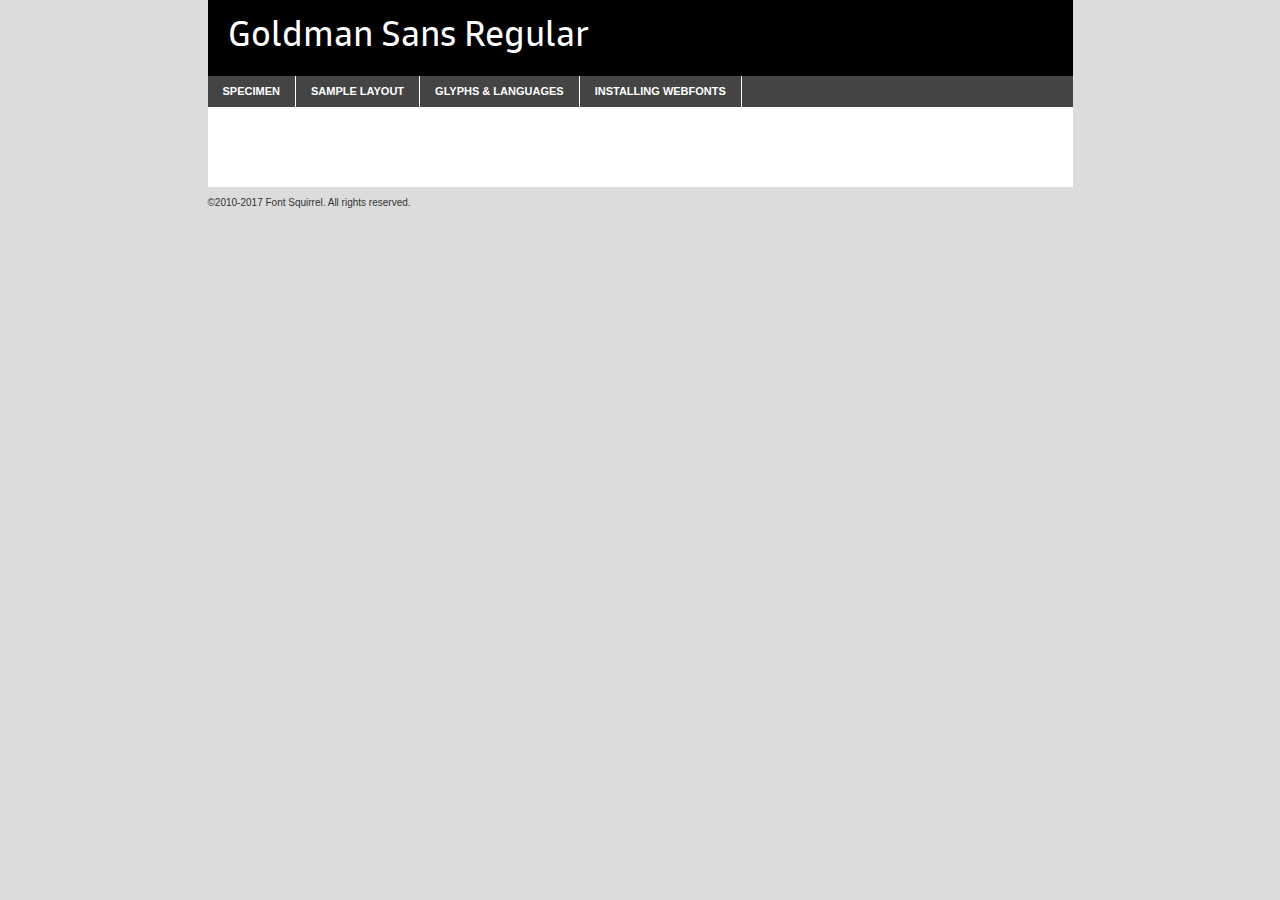
<file: bootstrap/Fonts/goldmansans_rg-demo.html>
<!DOCTYPE html PUBLIC "-//W3C//DTD XHTML 1.0 Transitional//EN"
	"http://www.w3.org/TR/xhtml1/DTD/xhtml1-transitional.dtd">

<html xmlns="http://www.w3.org/1999/xhtml" xml:lang="en" lang="en">
<head>
	<meta http-equiv="Content-Type" content="text/html; charset=utf-8" />
	<script src="http://ajax.googleapis.com/ajax/libs/jquery/1.7.2/jquery.min.js" type="text/javascript" charset="utf-8"></script>
	<script type="text/javascript">
	(function($){$.fn.easyTabs=function(option){var param=jQuery.extend({fadeSpeed:"fast",defaultContent:1,activeClass:'active'},option);$(this).each(function(){var thisId="#"+this.id;if(param.defaultContent==''){param.defaultContent=1;}
	if(typeof param.defaultContent=="number")
	{var defaultTab=$(thisId+" .tabs li:eq("+(param.defaultContent-1)+") a").attr('href').substr(1);}else{var defaultTab=param.defaultContent;}
	$(thisId+" .tabs li a").each(function(){var tabToHide=$(this).attr('href').substr(1);$("#"+tabToHide).addClass('easytabs-tab-content');});hideAll();changeContent(defaultTab);function hideAll(){$(thisId+" .easytabs-tab-content").hide();}
	function changeContent(tabId){hideAll();$(thisId+" .tabs li").removeClass(param.activeClass);$(thisId+" .tabs li a[href=#"+tabId+"]").closest('li').addClass(param.activeClass);if(param.fadeSpeed!="none")
	{$(thisId+" #"+tabId).fadeIn(param.fadeSpeed);}else{$(thisId+" #"+tabId).show();}}
	$(thisId+" .tabs li").click(function(){var tabId=$(this).find('a').attr('href').substr(1);changeContent(tabId);return false;});});}})(jQuery);
	</script>
	<link rel="stylesheet" href="specimen_files/specimen_stylesheet.css" type="text/css" charset="utf-8" />
	<link rel="stylesheet" href="stylesheet.css" type="text/css" charset="utf-8" />

	<style type="text/css">
					body{
				font-family: 'goldman_sansregular';
							}
		</style>

	<title>Goldman Sans Regular Specimen</title>
	
	
	<script type="text/javascript" charset="utf-8">
		$(document).ready(function() {
			$('#container').easyTabs({defaultContent:1});
		});
	</script>
</head>

<body>
<div id="container">
	<div id="header">
		Goldman Sans Regular	</div>
	<ul class="tabs">
		<li><a href="#specimen">Specimen</a></li>
		<li><a href="#layout">Sample Layout</a></li>
				<li><a href="#glyphs">Glyphs &amp; Languages</a></li>
		<li><a href="#installing">Installing Webfonts</a></li>
		
	</ul>
	
	<div id="main_content">

		
			<div id="specimen">
		
				<div class="section">
					<div class="grid12 firstcol">
						<div class="huge">AaBb</div>
					</div>
				</div>
		
				<div class="section">
					<div class="glyph_range">A&#x200B;B&#x200b;C&#x200b;D&#x200b;E&#x200b;F&#x200b;G&#x200b;H&#x200b;I&#x200b;J&#x200b;K&#x200b;L&#x200b;M&#x200b;N&#x200b;O&#x200b;P&#x200b;Q&#x200b;R&#x200b;S&#x200b;T&#x200b;U&#x200b;V&#x200b;W&#x200b;X&#x200b;Y&#x200b;Z&#x200b;a&#x200b;b&#x200b;c&#x200b;d&#x200b;e&#x200b;f&#x200b;g&#x200b;h&#x200b;i&#x200b;j&#x200b;k&#x200b;l&#x200b;m&#x200b;n&#x200b;o&#x200b;p&#x200b;q&#x200b;r&#x200b;s&#x200b;t&#x200b;u&#x200b;v&#x200b;w&#x200b;x&#x200b;y&#x200b;z&#x200b;1&#x200b;2&#x200b;3&#x200b;4&#x200b;5&#x200b;6&#x200b;7&#x200b;8&#x200b;9&#x200b;0&#x200b;&amp;&#x200b;.&#x200b;,&#x200b;?&#x200b;!&#x200b;&#64;&#x200b;(&#x200b;)&#x200b;#&#x200b;$&#x200b;%&#x200b;*&#x200b;+&#x200b;-&#x200b;=&#x200b;:&#x200b;;</div>
				</div>
				<div class="section">
					<div class="grid12 firstcol">
						<table class="sample_table">
							<tr><td>10</td><td class="size10">abcdefghijklmnopqrstuvwxyzABCDEFGHIJKLMNOPQRSTUVWXYZ0123456789abcdefghijklmnopqrstuvwxyzABCDEFGHIJKLMNOPQRSTUVWXYZ0123456789abcdefghijklmnopqrstuvwxyzABCDEFGHIJKLMNOPQRSTUVWXYZ</td></tr>
							<tr><td>11</td><td class="size11">abcdefghijklmnopqrstuvwxyzABCDEFGHIJKLMNOPQRSTUVWXYZ0123456789abcdefghijklmnopqrstuvwxyzABCDEFGHIJKLMNOPQRSTUVWXYZ0123456789abcdefghijklmnopqrstuvwxyzABCDEFGHIJKLMNOPQRSTUVWXYZ</td></tr>
							<tr><td>12</td><td class="size12">abcdefghijklmnopqrstuvwxyzABCDEFGHIJKLMNOPQRSTUVWXYZ0123456789abcdefghijklmnopqrstuvwxyzABCDEFGHIJKLMNOPQRSTUVWXYZ0123456789abcdefghijklmnopqrstuvwxyzABCDEFGHIJKLMNOPQRSTUVWXYZ</td></tr>
							<tr><td>13</td><td class="size13">abcdefghijklmnopqrstuvwxyzABCDEFGHIJKLMNOPQRSTUVWXYZ0123456789abcdefghijklmnopqrstuvwxyzABCDEFGHIJKLMNOPQRSTUVWXYZ0123456789abcdefghijklmnopqrstuvwxyzABCDEFGHIJKLMNOPQRSTUVWXYZ</td></tr>
							<tr><td>14</td><td class="size14">abcdefghijklmnopqrstuvwxyzABCDEFGHIJKLMNOPQRSTUVWXYZ0123456789abcdefghijklmnopqrstuvwxyzABCDEFGHIJKLMNOPQRSTUVWXYZ0123456789abcdefghijklmnopqrstuvwxyzABCDEFGHIJKLMNOPQRSTUVWXYZ</td></tr>
							<tr><td>16</td><td class="size16">abcdefghijklmnopqrstuvwxyzABCDEFGHIJKLMNOPQRSTUVWXYZ0123456789abcdefghijklmnopqrstuvwxyzABCDEFGHIJKLMNOPQRSTUVWXYZ</td></tr>
							<tr><td>18</td><td class="size18">abcdefghijklmnopqrstuvwxyzABCDEFGHIJKLMNOPQRSTUVWXYZ0123456789abcdefghijklmnopqrstuvwxyzABCDEFGHIJKLMNOPQRSTUVWXYZ</td></tr>
							<tr><td>20</td><td class="size20">abcdefghijklmnopqrstuvwxyzABCDEFGHIJKLMNOPQRSTUVWXYZ0123456789abcdefghijklmnopqrstuvwxyzABCDEFGHIJKLMNOPQRSTUVWXYZ</td></tr>
							<tr><td>24</td><td class="size24">abcdefghijklmnopqrstuvwxyzABCDEFGHIJKLMNOPQRSTUVWXYZ0123456789abcdefghijklmnopqrstuvwxyzABCDEFGHIJKLMNOPQRSTUVWXYZ</td></tr>
							<tr><td>30</td><td class="size30">abcdefghijklmnopqrstuvwxyzABCDEFGHIJKLMNOPQRSTUVWXYZ0123456789abcdefghijklmnopqrstuvwxyzABCDEFGHIJKLMNOPQRSTUVWXYZ</td></tr>
							<tr><td>36</td><td class="size36">abcdefghijklmnopqrstuvwxyzABCDEFGHIJKLMNOPQRSTUVWXYZ0123456789abcdefghijklmnopqrstuvwxyzABCDEFGHIJKLMNOPQRSTUVWXYZ</td></tr>
							<tr><td>48</td><td class="size48">abcdefghijklmnopqrstuvwxyzABCDEFGHIJKLMNOPQRSTUVWXYZ0123456789abcdefghijklmnopqrstuvwxyzABCDEFGHIJKLMNOPQRSTUVWXYZ</td></tr>
							<tr><td>60</td><td class="size60">abcdefghijklmnopqrstuvwxyzABCDEFGHIJKLMNOPQRSTUVWXYZ0123456789abcdefghijklmnopqrstuvwxyzABCDEFGHIJKLMNOPQRSTUVWXYZ</td></tr>
							<tr><td>72</td><td class="size72">abcdefghijklmnopqrstuvwxyzABCDEFGHIJKLMNOPQRSTUVWXYZ0123456789abcdefghijklmnopqrstuvwxyzABCDEFGHIJKLMNOPQRSTUVWXYZ</td></tr>
							<tr><td>90</td><td class="size90">abcdefghijklmnopqrstuvwxyzABCDEFGHIJKLMNOPQRSTUVWXYZ0123456789abcdefghijklmnopqrstuvwxyzABCDEFGHIJKLMNOPQRSTUVWXYZ</td></tr>
						</table>
				
					</div>
			
				</div>
		
		
		
								<div class="section" id="bodycomparison">


										<div id="xheight">
				<div class="fontbody">&#x25FC;&#x25FC;&#x25FC;&#x25FC;&#x25FC;&#x25FC;&#x25FC;&#x25FC;&#x25FC;&#x25FC;&#x25FC;&#x25FC;&#x25FC;&#x25FC;&#x25FC;&#x25FC;&#x25FC;&#x25FC;&#x25FC;&#x25FC;&#x25FC;&#x25FC;&#x25FC;&#x25FC;&#x25FC;&#x25FC;&#x25FC;&#x25FC;&#x25FC;&#x25FC;&#x25FC;&#x25FC;&#x25FC;&#x25FC;&#x25FC;&#x25FC;&#x25FC;&#x25FC;&#x25FC;&#x25FC;&#x25FC;&#x25FC;&#x25FC;&#x25FC;&#x25FC;&#x25FC;&#x25FC;&#x25FC;&#x25FC;&#x25FC;&#x25FC;&#x25FC;&#x25FC;&#x25FC;&#x25FC;&#x25FC;&#x25FC;&#x25FC;&#x25FC;&#x25FC;&#x25FC;&#x25FC;&#x25FC;&#x25FC;&#x25FC;&#x25FC;&#x25FC;&#x25FC;&#x25FC;&#x25FC;&#x25FC;&#x25FC;&#x25FC;&#x25FC;&#x25FC;&#x25FC;&#x25FC;&#x25FC;&#x25FC;&#x25FC;&#x25FC;&#x25FC;&#x25FC;&#x25FC;&#x25FC;&#x25FC;&#x25FC;&#x25FC;&#x25FC;&#x25FC;&#x25FC;&#x25FC;&#x25FC;&#x25FC;&#x25FC;&#x25FC;&#x25FC;&#x25FC;&#x25FC;body</div><div class="arialbody">body</div><div class="verdanabody">body</div><div class="georgiabody">body</div></div>
										<div class="fontbody" style="z-index:1">
											body<span>Goldman Sans Regular</span>
										</div>
										<div class="arialbody" style="z-index:1">
											body<span>Arial</span>
										</div>
										<div class="verdanabody" style="z-index:1">
											body<span>Verdana</span>
										</div>
										<div class="georgiabody" style="z-index:1">
											body<span>Georgia</span>
										</div>



								</div>
		
		
				<div class="section psample psample_row1" id="">
					
					<div class="grid2 firstcol">
						<p class="size10"><span>10.</span>Aenean lacinia bibendum nulla sed consectetur. Fusce dapibus, tellus ac cursus commodo, tortor mauris condimentum nibh, ut fermentum massa justo sit amet risus. Nullam id dolor id nibh ultricies vehicula ut id elit. Cum sociis natoque penatibus et magnis dis parturient montes, nascetur ridiculus mus. Nulla vitae elit libero, a pharetra augue.</p>
			
					</div>
					<div class="grid3">
						<p class="size11"><span>11.</span>Aenean lacinia bibendum nulla sed consectetur. Fusce dapibus, tellus ac cursus commodo, tortor mauris condimentum nibh, ut fermentum massa justo sit amet risus. Nullam id dolor id nibh ultricies vehicula ut id elit. Cum sociis natoque penatibus et magnis dis parturient montes, nascetur ridiculus mus. Nulla vitae elit libero, a pharetra augue.</p>
			
					</div>
					<div class="grid3">
						<p class="size12"><span>12.</span>Aenean lacinia bibendum nulla sed consectetur. Fusce dapibus, tellus ac cursus commodo, tortor mauris condimentum nibh, ut fermentum massa justo sit amet risus. Nullam id dolor id nibh ultricies vehicula ut id elit. Cum sociis natoque penatibus et magnis dis parturient montes, nascetur ridiculus mus. Nulla vitae elit libero, a pharetra augue.</p>
			
					</div>
					<div class="grid4">
						<p class="size13"><span>13.</span>Aenean lacinia bibendum nulla sed consectetur. Fusce dapibus, tellus ac cursus commodo, tortor mauris condimentum nibh, ut fermentum massa justo sit amet risus. Nullam id dolor id nibh ultricies vehicula ut id elit. Cum sociis natoque penatibus et magnis dis parturient montes, nascetur ridiculus mus. Nulla vitae elit libero, a pharetra augue.</p>
			
					</div>
					<div class="white_blend"></div>
					
				</div>
				<div class="section psample psample_row2" id="">
					<div class="grid3 firstcol">
						<p class="size14"><span>14.</span>Aenean lacinia bibendum nulla sed consectetur. Fusce dapibus, tellus ac cursus commodo, tortor mauris condimentum nibh, ut fermentum massa justo sit amet risus. Nullam id dolor id nibh ultricies vehicula ut id elit. Cum sociis natoque penatibus et magnis dis parturient montes, nascetur ridiculus mus. Nulla vitae elit libero, a pharetra augue.</p>
			
					</div>
					<div class="grid4">
						<p class="size16"><span>16.</span>Aenean lacinia bibendum nulla sed consectetur. Fusce dapibus, tellus ac cursus commodo, tortor mauris condimentum nibh, ut fermentum massa justo sit amet risus. Nullam id dolor id nibh ultricies vehicula ut id elit. Cum sociis natoque penatibus et magnis dis parturient montes, nascetur ridiculus mus. Nulla vitae elit libero, a pharetra augue.</p>
			
					</div>
					<div class="grid5">
						<p class="size18"><span>18.</span>Aenean lacinia bibendum nulla sed consectetur. Fusce dapibus, tellus ac cursus commodo, tortor mauris condimentum nibh, ut fermentum massa justo sit amet risus. Nullam id dolor id nibh ultricies vehicula ut id elit. Cum sociis natoque penatibus et magnis dis parturient montes, nascetur ridiculus mus. Nulla vitae elit libero, a pharetra augue.</p>
			
					</div>

					<div class="white_blend"></div>

				</div>
				
				<div class="section psample psample_row3" id="">
					<div class="grid5 firstcol">
						<p class="size20"><span>20.</span>Aenean lacinia bibendum nulla sed consectetur. Fusce dapibus, tellus ac cursus commodo, tortor mauris condimentum nibh, ut fermentum massa justo sit amet risus. Nullam id dolor id nibh ultricies vehicula ut id elit. Cum sociis natoque penatibus et magnis dis parturient montes, nascetur ridiculus mus. Nulla vitae elit libero, a pharetra augue.</p>
					</div>
					<div class="grid7">
						<p class="size24"><span>24.</span>Aenean lacinia bibendum nulla sed consectetur. Fusce dapibus, tellus ac cursus commodo, tortor mauris condimentum nibh, ut fermentum massa justo sit amet risus. Nullam id dolor id nibh ultricies vehicula ut id elit. Cum sociis natoque penatibus et magnis dis parturient montes, nascetur ridiculus mus. Nulla vitae elit libero, a pharetra augue.</p>
					</div>
					
					<div class="white_blend"></div>
					
				</div>
				
				<div class="section psample psample_row4" id="">
					<div class="grid12 firstcol">
						<p class="size30"><span>30.</span>Aenean lacinia bibendum nulla sed consectetur. Fusce dapibus, tellus ac cursus commodo, tortor mauris condimentum nibh, ut fermentum massa justo sit amet risus. Nullam id dolor id nibh ultricies vehicula ut id elit. Cum sociis natoque penatibus et magnis dis parturient montes, nascetur ridiculus mus. Nulla vitae elit libero, a pharetra augue.</p>
					</div>
					<div class="white_blend"></div>
					
				</div>
				
				
				
				<div class="section psample psample_row1 fullreverse">
					<div class="grid2 firstcol">
						<p class="size10"><span>10.</span>Aenean lacinia bibendum nulla sed consectetur. Fusce dapibus, tellus ac cursus commodo, tortor mauris condimentum nibh, ut fermentum massa justo sit amet risus. Nullam id dolor id nibh ultricies vehicula ut id elit. Cum sociis natoque penatibus et magnis dis parturient montes, nascetur ridiculus mus. Nulla vitae elit libero, a pharetra augue.</p>
			
					</div>
					<div class="grid3">
						<p class="size11"><span>11.</span>Aenean lacinia bibendum nulla sed consectetur. Fusce dapibus, tellus ac cursus commodo, tortor mauris condimentum nibh, ut fermentum massa justo sit amet risus. Nullam id dolor id nibh ultricies vehicula ut id elit. Cum sociis natoque penatibus et magnis dis parturient montes, nascetur ridiculus mus. Nulla vitae elit libero, a pharetra augue.</p>
			
					</div>
					<div class="grid3">
						<p class="size12"><span>12.</span>Aenean lacinia bibendum nulla sed consectetur. Fusce dapibus, tellus ac cursus commodo, tortor mauris condimentum nibh, ut fermentum massa justo sit amet risus. Nullam id dolor id nibh ultricies vehicula ut id elit. Cum sociis natoque penatibus et magnis dis parturient montes, nascetur ridiculus mus. Nulla vitae elit libero, a pharetra augue.</p>
			
					</div>
					<div class="grid4">
						<p class="size13"><span>13.</span>Aenean lacinia bibendum nulla sed consectetur. Fusce dapibus, tellus ac cursus commodo, tortor mauris condimentum nibh, ut fermentum massa justo sit amet risus. Nullam id dolor id nibh ultricies vehicula ut id elit. Cum sociis natoque penatibus et magnis dis parturient montes, nascetur ridiculus mus. Nulla vitae elit libero, a pharetra augue.</p>
			
					</div>
					<div class="black_blend"></div>
					
				</div>
				
				<div class="section psample psample_row2 fullreverse">
					<div class="grid3 firstcol">
						<p class="size14"><span>14.</span>Aenean lacinia bibendum nulla sed consectetur. Fusce dapibus, tellus ac cursus commodo, tortor mauris condimentum nibh, ut fermentum massa justo sit amet risus. Nullam id dolor id nibh ultricies vehicula ut id elit. Cum sociis natoque penatibus et magnis dis parturient montes, nascetur ridiculus mus. Nulla vitae elit libero, a pharetra augue.</p>
			
					</div>
					<div class="grid4">
						<p class="size16"><span>16.</span>Aenean lacinia bibendum nulla sed consectetur. Fusce dapibus, tellus ac cursus commodo, tortor mauris condimentum nibh, ut fermentum massa justo sit amet risus. Nullam id dolor id nibh ultricies vehicula ut id elit. Cum sociis natoque penatibus et magnis dis parturient montes, nascetur ridiculus mus. Nulla vitae elit libero, a pharetra augue.</p>
			
					</div>
					<div class="grid5">
						<p class="size18"><span>18.</span>Aenean lacinia bibendum nulla sed consectetur. Fusce dapibus, tellus ac cursus commodo, tortor mauris condimentum nibh, ut fermentum massa justo sit amet risus. Nullam id dolor id nibh ultricies vehicula ut id elit. Cum sociis natoque penatibus et magnis dis parturient montes, nascetur ridiculus mus. Nulla vitae elit libero, a pharetra augue.</p>
			
					</div>
					<div class="black_blend"></div>

				</div>
				
				<div class="section psample fullreverse psample_row3" id="">
					<div class="grid5 firstcol">
						<p class="size20"><span>20.</span>Aenean lacinia bibendum nulla sed consectetur. Fusce dapibus, tellus ac cursus commodo, tortor mauris condimentum nibh, ut fermentum massa justo sit amet risus. Nullam id dolor id nibh ultricies vehicula ut id elit. Cum sociis natoque penatibus et magnis dis parturient montes, nascetur ridiculus mus. Nulla vitae elit libero, a pharetra augue.</p>
					</div>
					<div class="grid7">
						<p class="size24"><span>24.</span>Aenean lacinia bibendum nulla sed consectetur. Fusce dapibus, tellus ac cursus commodo, tortor mauris condimentum nibh, ut fermentum massa justo sit amet risus. Nullam id dolor id nibh ultricies vehicula ut id elit. Cum sociis natoque penatibus et magnis dis parturient montes, nascetur ridiculus mus. Nulla vitae elit libero, a pharetra augue.</p>
					</div>
					
					<div class="black_blend"></div>
					
				</div>
				
				<div class="section psample fullreverse psample_row4" id="" style="border-bottom: 20px #000 solid;">
					<div class="grid12 firstcol">
						<p class="size30"><span>30.</span>Aenean lacinia bibendum nulla sed consectetur. Fusce dapibus, tellus ac cursus commodo, tortor mauris condimentum nibh, ut fermentum massa justo sit amet risus. Nullam id dolor id nibh ultricies vehicula ut id elit. Cum sociis natoque penatibus et magnis dis parturient montes, nascetur ridiculus mus. Nulla vitae elit libero, a pharetra augue.</p>
					</div>
					<div class="black_blend"></div>
					
				</div>
				
				
				
				
			</div>
			
			<div id="layout">
				
				<div class="section">
					
					<div class="grid12 firstcol">
						<h1>Lorem Ipsum Dolor</h1>
						<h2>Etiam porta sem malesuada magna mollis euismod</h2>
						
						<p class="byline">By <a href="#link">Aenean Lacinia</a></p>
					</div>
				</div>
				<div class="section">
					<div class="grid8 firstcol">
						<p class="large">Donec sed odio dui. Morbi leo risus, porta ac consectetur ac, vestibulum at eros. Fusce dapibus, tellus ac cursus commodo, tortor mauris condimentum nibh, ut fermentum massa justo sit amet risus. </p>

						
						<h3>Pellentesque ornare sem</h3>

						<p>Maecenas sed diam eget risus varius blandit sit amet non magna. Maecenas faucibus mollis interdum. Donec ullamcorper nulla non metus auctor fringilla. Nullam id dolor id nibh ultricies vehicula ut id elit. Nullam id dolor id nibh ultricies vehicula ut id elit. </p>

						<p>Aenean eu leo quam. Pellentesque ornare sem lacinia quam venenatis vestibulum. Lorem ipsum dolor sit amet, consectetur adipiscing elit. Cum sociis natoque penatibus et magnis dis parturient montes, nascetur ridiculus mus. </p>

						<p>Nulla vitae elit libero, a pharetra augue. Praesent commodo cursus magna, vel scelerisque nisl consectetur et. Aenean lacinia bibendum nulla sed consectetur. </p>

						<p>Nullam quis risus eget urna mollis ornare vel eu leo. Nullam quis risus eget urna mollis ornare vel eu leo. Maecenas sed diam eget risus varius blandit sit amet non magna. Donec ullamcorper nulla non metus auctor fringilla. </p>

						<h3>Cras mattis consectetur</h3>

						<p>Aenean eu leo quam. Pellentesque ornare sem lacinia quam venenatis vestibulum. Aenean lacinia bibendum nulla sed consectetur. Integer posuere erat a ante venenatis dapibus posuere velit aliquet. Cras mattis consectetur purus sit amet fermentum. </p>

						<p>Nullam id dolor id nibh ultricies vehicula ut id elit. Nullam quis risus eget urna mollis ornare vel eu leo. Cras mattis consectetur purus sit amet fermentum.</p>
					</div>
					
					<div class="grid4 sidebar">
						
						<div class="box reverse">
							<p class="last">Nullam quis risus eget urna mollis ornare vel eu leo. Donec ullamcorper nulla non metus auctor fringilla. Cras mattis consectetur purus sit amet fermentum. Sed posuere consectetur est at lobortis. Lorem ipsum dolor sit amet, consectetur adipiscing elit. </p>
						</div>
						
						<p class="caption">Maecenas sed diam eget risus varius.</p>

						<p>Vestibulum id ligula porta felis euismod semper. Integer posuere erat a ante venenatis dapibus posuere velit aliquet. Vestibulum id ligula porta felis euismod semper. Sed posuere consectetur est at lobortis. Maecenas sed diam eget risus varius blandit sit amet non magna. Fusce dapibus, tellus ac cursus commodo, tortor mauris condimentum nibh, ut fermentum massa justo sit amet risus. </p>

					

						<p>Duis mollis, est non commodo luctus, nisi erat porttitor ligula, eget lacinia odio sem nec elit. Aenean lacinia bibendum nulla sed consectetur. Vivamus sagittis lacus vel augue laoreet rutrum faucibus dolor auctor. Aenean lacinia bibendum nulla sed consectetur. Nullam quis risus eget urna mollis ornare vel eu leo. </p>

						<p>Praesent commodo cursus magna, vel scelerisque nisl consectetur et. Donec ullamcorper nulla non metus auctor fringilla. Maecenas faucibus mollis interdum. Fusce dapibus, tellus ac cursus commodo, tortor mauris condimentum nibh, ut fermentum massa justo sit amet risus. </p>

					</div>
				</div>
				
			</div>


			



		<div id="glyphs">
			<div class="section">
				<div class="grid12 firstcol">
			
				<h1>Language Support</h1>
				<p>The subset of Goldman Sans Regular in this kit supports the following languages:<br />
			
					Albanian, Basque, Breton, Chamorro, Danish, Dutch, English, Faroese, Finnish, French, Frisian, Galician, German, Icelandic, Italian, Malagasy, Norwegian, Portuguese, Spanish, Alsatian, Aragonese, Arapaho, Arrernte, Asturian, Aymara, Bislama, Cebuano, Corsican, Fijian, French_creole, Genoese, Gilbertese, Greenlandic, Haitian_creole, Hiligaynon, Hmong, Hopi, Ibanag, Iloko_ilokano, Indonesian, Interglossa_glosa, Interlingua, Irish_gaelic, Jerriais, Lojban, Lombard, Luxembourgeois, Manx, Mohawk, Norfolk_pitcairnese, Occitan, Oromo, Pangasinan, Papiamento, Piedmontese, Potawatomi, Rhaeto-romance, Romansh, Rotokas, Sami_lule, Samoan, Sardinian, Scots_gaelic, Seychelles_creole, Shona, Sicilian, Somali, Southern_ndebele, Swahili, Swati_swazi, Tagalog_filipino_pilipino, Tetum, Tok_pisin, Uyghur_latinized, Volapuk, Walloon, Warlpiri, Xhosa, Yapese, Zulu, Latinbasic, Ubasic, Demo				</p>
				<h1>Glyph Chart</h1>
				<p>The subset of Goldman Sans Regular in this kit includes all the glyphs listed below. Unicode entities are included above each glyph to help you insert individual characters into your layout.</p>
				<div id="glyph_chart">
			
																														 <div><p>&amp;#13;</p>&#13;</div>
																				 <div><p>&amp;#32;</p>&#32;</div>
																				 <div><p>&amp;#33;</p>&#33;</div>
																				 <div><p>&amp;#34;</p>&#34;</div>
																				 <div><p>&amp;#35;</p>&#35;</div>
																				 <div><p>&amp;#36;</p>&#36;</div>
																				 <div><p>&amp;#37;</p>&#37;</div>
																				 <div><p>&amp;#38;</p>&#38;</div>
																				 <div><p>&amp;#39;</p>&#39;</div>
																				 <div><p>&amp;#40;</p>&#40;</div>
																				 <div><p>&amp;#41;</p>&#41;</div>
																				 <div><p>&amp;#42;</p>&#42;</div>
																				 <div><p>&amp;#43;</p>&#43;</div>
																				 <div><p>&amp;#44;</p>&#44;</div>
																				 <div><p>&amp;#45;</p>&#45;</div>
																				 <div><p>&amp;#46;</p>&#46;</div>
																				 <div><p>&amp;#47;</p>&#47;</div>
																				 <div><p>&amp;#48;</p>&#48;</div>
																				 <div><p>&amp;#49;</p>&#49;</div>
																				 <div><p>&amp;#50;</p>&#50;</div>
																				 <div><p>&amp;#51;</p>&#51;</div>
																				 <div><p>&amp;#52;</p>&#52;</div>
																				 <div><p>&amp;#53;</p>&#53;</div>
																				 <div><p>&amp;#54;</p>&#54;</div>
																				 <div><p>&amp;#55;</p>&#55;</div>
																				 <div><p>&amp;#56;</p>&#56;</div>
																				 <div><p>&amp;#57;</p>&#57;</div>
																				 <div><p>&amp;#58;</p>&#58;</div>
																				 <div><p>&amp;#59;</p>&#59;</div>
																				 <div><p>&amp;#60;</p>&#60;</div>
																				 <div><p>&amp;#61;</p>&#61;</div>
																				 <div><p>&amp;#62;</p>&#62;</div>
																				 <div><p>&amp;#63;</p>&#63;</div>
																				 <div><p>&amp;#64;</p>&#64;</div>
																				 <div><p>&amp;#65;</p>&#65;</div>
																				 <div><p>&amp;#66;</p>&#66;</div>
																				 <div><p>&amp;#67;</p>&#67;</div>
																				 <div><p>&amp;#68;</p>&#68;</div>
																				 <div><p>&amp;#69;</p>&#69;</div>
																				 <div><p>&amp;#70;</p>&#70;</div>
																				 <div><p>&amp;#71;</p>&#71;</div>
																				 <div><p>&amp;#72;</p>&#72;</div>
																				 <div><p>&amp;#73;</p>&#73;</div>
																				 <div><p>&amp;#74;</p>&#74;</div>
																				 <div><p>&amp;#75;</p>&#75;</div>
																				 <div><p>&amp;#76;</p>&#76;</div>
																				 <div><p>&amp;#77;</p>&#77;</div>
																				 <div><p>&amp;#78;</p>&#78;</div>
																				 <div><p>&amp;#79;</p>&#79;</div>
																				 <div><p>&amp;#80;</p>&#80;</div>
																				 <div><p>&amp;#81;</p>&#81;</div>
																				 <div><p>&amp;#82;</p>&#82;</div>
																				 <div><p>&amp;#83;</p>&#83;</div>
																				 <div><p>&amp;#84;</p>&#84;</div>
																				 <div><p>&amp;#85;</p>&#85;</div>
																				 <div><p>&amp;#86;</p>&#86;</div>
																				 <div><p>&amp;#87;</p>&#87;</div>
																				 <div><p>&amp;#88;</p>&#88;</div>
																				 <div><p>&amp;#89;</p>&#89;</div>
																				 <div><p>&amp;#90;</p>&#90;</div>
																				 <div><p>&amp;#91;</p>&#91;</div>
																				 <div><p>&amp;#92;</p>&#92;</div>
																				 <div><p>&amp;#93;</p>&#93;</div>
																				 <div><p>&amp;#94;</p>&#94;</div>
																				 <div><p>&amp;#95;</p>&#95;</div>
																				 <div><p>&amp;#96;</p>&#96;</div>
																				 <div><p>&amp;#97;</p>&#97;</div>
																				 <div><p>&amp;#98;</p>&#98;</div>
																				 <div><p>&amp;#99;</p>&#99;</div>
																				 <div><p>&amp;#100;</p>&#100;</div>
																				 <div><p>&amp;#101;</p>&#101;</div>
																				 <div><p>&amp;#102;</p>&#102;</div>
																				 <div><p>&amp;#103;</p>&#103;</div>
																				 <div><p>&amp;#104;</p>&#104;</div>
																				 <div><p>&amp;#105;</p>&#105;</div>
																				 <div><p>&amp;#106;</p>&#106;</div>
																				 <div><p>&amp;#107;</p>&#107;</div>
																				 <div><p>&amp;#108;</p>&#108;</div>
																				 <div><p>&amp;#109;</p>&#109;</div>
																				 <div><p>&amp;#110;</p>&#110;</div>
																				 <div><p>&amp;#111;</p>&#111;</div>
																				 <div><p>&amp;#112;</p>&#112;</div>
																				 <div><p>&amp;#113;</p>&#113;</div>
																				 <div><p>&amp;#114;</p>&#114;</div>
																				 <div><p>&amp;#115;</p>&#115;</div>
																				 <div><p>&amp;#116;</p>&#116;</div>
																				 <div><p>&amp;#117;</p>&#117;</div>
																				 <div><p>&amp;#118;</p>&#118;</div>
																				 <div><p>&amp;#119;</p>&#119;</div>
																				 <div><p>&amp;#120;</p>&#120;</div>
																				 <div><p>&amp;#121;</p>&#121;</div>
																				 <div><p>&amp;#122;</p>&#122;</div>
																				 <div><p>&amp;#123;</p>&#123;</div>
																				 <div><p>&amp;#124;</p>&#124;</div>
																				 <div><p>&amp;#125;</p>&#125;</div>
																				 <div><p>&amp;#126;</p>&#126;</div>
																				 <div><p>&amp;#160;</p>&#160;</div>
																				 <div><p>&amp;#161;</p>&#161;</div>
																				 <div><p>&amp;#162;</p>&#162;</div>
																				 <div><p>&amp;#163;</p>&#163;</div>
																				 <div><p>&amp;#164;</p>&#164;</div>
																				 <div><p>&amp;#165;</p>&#165;</div>
																				 <div><p>&amp;#167;</p>&#167;</div>
																				 <div><p>&amp;#168;</p>&#168;</div>
																				 <div><p>&amp;#169;</p>&#169;</div>
																				 <div><p>&amp;#170;</p>&#170;</div>
																				 <div><p>&amp;#171;</p>&#171;</div>
																				 <div><p>&amp;#172;</p>&#172;</div>
																				 <div><p>&amp;#173;</p>&#173;</div>
																				 <div><p>&amp;#174;</p>&#174;</div>
																				 <div><p>&amp;#176;</p>&#176;</div>
																				 <div><p>&amp;#178;</p>&#178;</div>
																				 <div><p>&amp;#179;</p>&#179;</div>
																				 <div><p>&amp;#180;</p>&#180;</div>
																				 <div><p>&amp;#182;</p>&#182;</div>
																				 <div><p>&amp;#183;</p>&#183;</div>
																				 <div><p>&amp;#184;</p>&#184;</div>
																				 <div><p>&amp;#185;</p>&#185;</div>
																				 <div><p>&amp;#186;</p>&#186;</div>
																				 <div><p>&amp;#187;</p>&#187;</div>
																				 <div><p>&amp;#188;</p>&#188;</div>
																				 <div><p>&amp;#189;</p>&#189;</div>
																				 <div><p>&amp;#190;</p>&#190;</div>
																				 <div><p>&amp;#191;</p>&#191;</div>
																				 <div><p>&amp;#192;</p>&#192;</div>
																				 <div><p>&amp;#193;</p>&#193;</div>
																				 <div><p>&amp;#194;</p>&#194;</div>
																				 <div><p>&amp;#195;</p>&#195;</div>
																				 <div><p>&amp;#196;</p>&#196;</div>
																				 <div><p>&amp;#197;</p>&#197;</div>
																				 <div><p>&amp;#198;</p>&#198;</div>
																				 <div><p>&amp;#199;</p>&#199;</div>
																				 <div><p>&amp;#200;</p>&#200;</div>
																				 <div><p>&amp;#201;</p>&#201;</div>
																				 <div><p>&amp;#202;</p>&#202;</div>
																				 <div><p>&amp;#203;</p>&#203;</div>
																				 <div><p>&amp;#204;</p>&#204;</div>
																				 <div><p>&amp;#205;</p>&#205;</div>
																				 <div><p>&amp;#206;</p>&#206;</div>
																				 <div><p>&amp;#207;</p>&#207;</div>
																				 <div><p>&amp;#208;</p>&#208;</div>
																				 <div><p>&amp;#209;</p>&#209;</div>
																				 <div><p>&amp;#210;</p>&#210;</div>
																				 <div><p>&amp;#211;</p>&#211;</div>
																				 <div><p>&amp;#212;</p>&#212;</div>
																				 <div><p>&amp;#213;</p>&#213;</div>
																				 <div><p>&amp;#214;</p>&#214;</div>
																				 <div><p>&amp;#215;</p>&#215;</div>
																				 <div><p>&amp;#216;</p>&#216;</div>
																				 <div><p>&amp;#217;</p>&#217;</div>
																				 <div><p>&amp;#218;</p>&#218;</div>
																				 <div><p>&amp;#219;</p>&#219;</div>
																				 <div><p>&amp;#220;</p>&#220;</div>
																				 <div><p>&amp;#221;</p>&#221;</div>
																				 <div><p>&amp;#222;</p>&#222;</div>
																				 <div><p>&amp;#223;</p>&#223;</div>
																				 <div><p>&amp;#224;</p>&#224;</div>
																				 <div><p>&amp;#225;</p>&#225;</div>
																				 <div><p>&amp;#226;</p>&#226;</div>
																				 <div><p>&amp;#227;</p>&#227;</div>
																				 <div><p>&amp;#228;</p>&#228;</div>
																				 <div><p>&amp;#229;</p>&#229;</div>
																				 <div><p>&amp;#230;</p>&#230;</div>
																				 <div><p>&amp;#231;</p>&#231;</div>
																				 <div><p>&amp;#232;</p>&#232;</div>
																				 <div><p>&amp;#233;</p>&#233;</div>
																				 <div><p>&amp;#234;</p>&#234;</div>
																				 <div><p>&amp;#235;</p>&#235;</div>
																				 <div><p>&amp;#236;</p>&#236;</div>
																				 <div><p>&amp;#237;</p>&#237;</div>
																				 <div><p>&amp;#238;</p>&#238;</div>
																				 <div><p>&amp;#239;</p>&#239;</div>
																				 <div><p>&amp;#240;</p>&#240;</div>
																				 <div><p>&amp;#241;</p>&#241;</div>
																				 <div><p>&amp;#242;</p>&#242;</div>
																				 <div><p>&amp;#243;</p>&#243;</div>
																				 <div><p>&amp;#244;</p>&#244;</div>
																				 <div><p>&amp;#245;</p>&#245;</div>
																				 <div><p>&amp;#246;</p>&#246;</div>
																				 <div><p>&amp;#247;</p>&#247;</div>
																				 <div><p>&amp;#248;</p>&#248;</div>
																				 <div><p>&amp;#249;</p>&#249;</div>
																				 <div><p>&amp;#250;</p>&#250;</div>
																				 <div><p>&amp;#251;</p>&#251;</div>
																				 <div><p>&amp;#252;</p>&#252;</div>
																				 <div><p>&amp;#253;</p>&#253;</div>
																				 <div><p>&amp;#254;</p>&#254;</div>
																				 <div><p>&amp;#255;</p>&#255;</div>
																				 <div><p>&amp;#338;</p>&#338;</div>
																				 <div><p>&amp;#339;</p>&#339;</div>
																				 <div><p>&amp;#376;</p>&#376;</div>
																				 <div><p>&amp;#710;</p>&#710;</div>
																				 <div><p>&amp;#732;</p>&#732;</div>
																				 <div><p>&amp;#8192;</p>&#8192;</div>
																				 <div><p>&amp;#8193;</p>&#8193;</div>
																				 <div><p>&amp;#8194;</p>&#8194;</div>
																				 <div><p>&amp;#8195;</p>&#8195;</div>
																				 <div><p>&amp;#8196;</p>&#8196;</div>
																				 <div><p>&amp;#8197;</p>&#8197;</div>
																				 <div><p>&amp;#8198;</p>&#8198;</div>
																				 <div><p>&amp;#8199;</p>&#8199;</div>
																				 <div><p>&amp;#8200;</p>&#8200;</div>
																				 <div><p>&amp;#8201;</p>&#8201;</div>
																				 <div><p>&amp;#8202;</p>&#8202;</div>
																				 <div><p>&amp;#8208;</p>&#8208;</div>
																				 <div><p>&amp;#8209;</p>&#8209;</div>
																				 <div><p>&amp;#8210;</p>&#8210;</div>
																				 <div><p>&amp;#8211;</p>&#8211;</div>
																				 <div><p>&amp;#8212;</p>&#8212;</div>
																				 <div><p>&amp;#8216;</p>&#8216;</div>
																				 <div><p>&amp;#8217;</p>&#8217;</div>
																				 <div><p>&amp;#8218;</p>&#8218;</div>
																				 <div><p>&amp;#8220;</p>&#8220;</div>
																				 <div><p>&amp;#8221;</p>&#8221;</div>
																				 <div><p>&amp;#8222;</p>&#8222;</div>
																				 <div><p>&amp;#8226;</p>&#8226;</div>
																				 <div><p>&amp;#8230;</p>&#8230;</div>
																				 <div><p>&amp;#8239;</p>&#8239;</div>
																				 <div><p>&amp;#8249;</p>&#8249;</div>
																				 <div><p>&amp;#8250;</p>&#8250;</div>
																				 <div><p>&amp;#8287;</p>&#8287;</div>
																				 <div><p>&amp;#8364;</p>&#8364;</div>
																				 <div><p>&amp;#8482;</p>&#8482;</div>
																				 <div><p>&amp;#9724;</p>&#9724;</div>
																				 <div><p>&amp;#64257;</p>&#64257;</div>
																				 <div><p>&amp;#64259;</p>&#64259;</div>
																												</div>	
				</div>
		
		
			</div>
		</div>
		
		
		<div id="specs">
			
		</div>
	
		<div id="installing">
			<div class="section">
				<div class="grid7 firstcol">
					<h1>Installing Webfonts</h1>
					
					<p>Webfonts are supported by all major browser platforms but not all in the same way. There are currently four different font formats that must be included in order to target all browsers. This includes TTF, WOFF, EOT and SVG.</p>
					
					<h2>1. Upload your webfonts</h2>
					<p>You must upload your webfont kit to your website. They should be in or near the same directory as your CSS files.</p>
					
					<h2>2. Include the webfont stylesheet</h2>
					<p>A special CSS @font-face declaration helps the various browsers select the appropriate font it needs without causing you a bunch of headaches. Learn more about this syntax by reading the <a href="https://www.fontspring.com/blog/further-hardening-of-the-bulletproof-syntax">Fontspring blog post</a> about it. The code for it is as follows:</p>


<code>
@font-face{ 
	font-family: 'MyWebFont';
	src: url('WebFont.eot');
	src: url('WebFont.eot?#iefix') format('embedded-opentype'),
	     url('WebFont.woff') format('woff'),
	     url('WebFont.ttf') format('truetype'),
	     url('WebFont.svg#webfont') format('svg');
}
</code>

	<p>We've already gone ahead and generated the code for you. All you have to do is link to the stylesheet in your HTML, like this:</p>
	<code>&lt;link rel=&quot;stylesheet&quot; href=&quot;stylesheet.css&quot; type=&quot;text/css&quot; charset=&quot;utf-8&quot; /&gt;</code>

					<h2>3. Modify your own stylesheet</h2>
					<p>To take advantage of your new fonts, you must tell your stylesheet to use them. Look at the original @font-face declaration above and find the property called "font-family." The name linked there will be what you use to reference the font. Prepend that webfont name to the font stack in the "font-family" property, inside the selector you want to change. For example:</p>
<code>p { font-family: 'WebFont', Arial, sans-serif; }</code>

<h2>4. Test</h2>
<p>Getting webfonts to work cross-browser <em>can</em> be tricky. Use the information in the sidebar to help you if you find that fonts aren't loading in a particular browser.</p>
				</div>
				
				<div class="grid5 sidebar">
					<div class="box">
						<h2>Troubleshooting<br />Font-Face Problems</h2>
						<p>Having trouble getting your webfonts to load in your new website? Here are some tips to sort out what might be the problem.</p>

						<h3>Fonts not showing in any browser</h3>

						<p>This sounds like you need to work on the plumbing. You either did not upload the fonts to the correct directory, or you did not link the fonts properly in the CSS. If you've confirmed that all this is correct and you still have a problem, take a look at your .htaccess file and see if requests are getting intercepted.</p>

						<h3>Fonts not loading in iPhone or iPad</h3>

						<p>The most common problem here is that you are serving the fonts from an IIS server. IIS refuses to serve files that have unknown MIME types. If that is the case, you must set the MIME type for SVG to "image/svg+xml" in the server settings. Follow these instructions from Microsoft if you need help.</p>

						<h3>Fonts not loading in Firefox</h3>

						<p>The primary reason for this failure? You are still using a version Firefox older than 3.5. So upgrade already! If that isn't it, then you are very likely serving fonts from a different domain. Firefox requires that all font assets be served from the same domain. Lastly it is possible that you need to add WOFF to your list of MIME types (if you are serving via IIS.)</p>

						<h3>Fonts not loading in IE</h3>

						<p>Are you looking at Internet Explorer on an actual Windows machine or are you cheating by using a service like Adobe BrowserLab? Many of these screenshot services do not render @font-face for IE. Best to test it on a real machine.</p>

						<h3>Fonts not loading in IE9</h3>

						<p>IE9, like Firefox, requires that fonts be served from the same domain as the website. Make sure that is the case.</p>
					</div>
				</div>
			</div>
			
		</div>
	
	</div>
	<div id="footer">
		<p>&copy;2010-2017 Font Squirrel. All rights reserved.</p>
	</div>
</div>
</body>
</html>
</file>
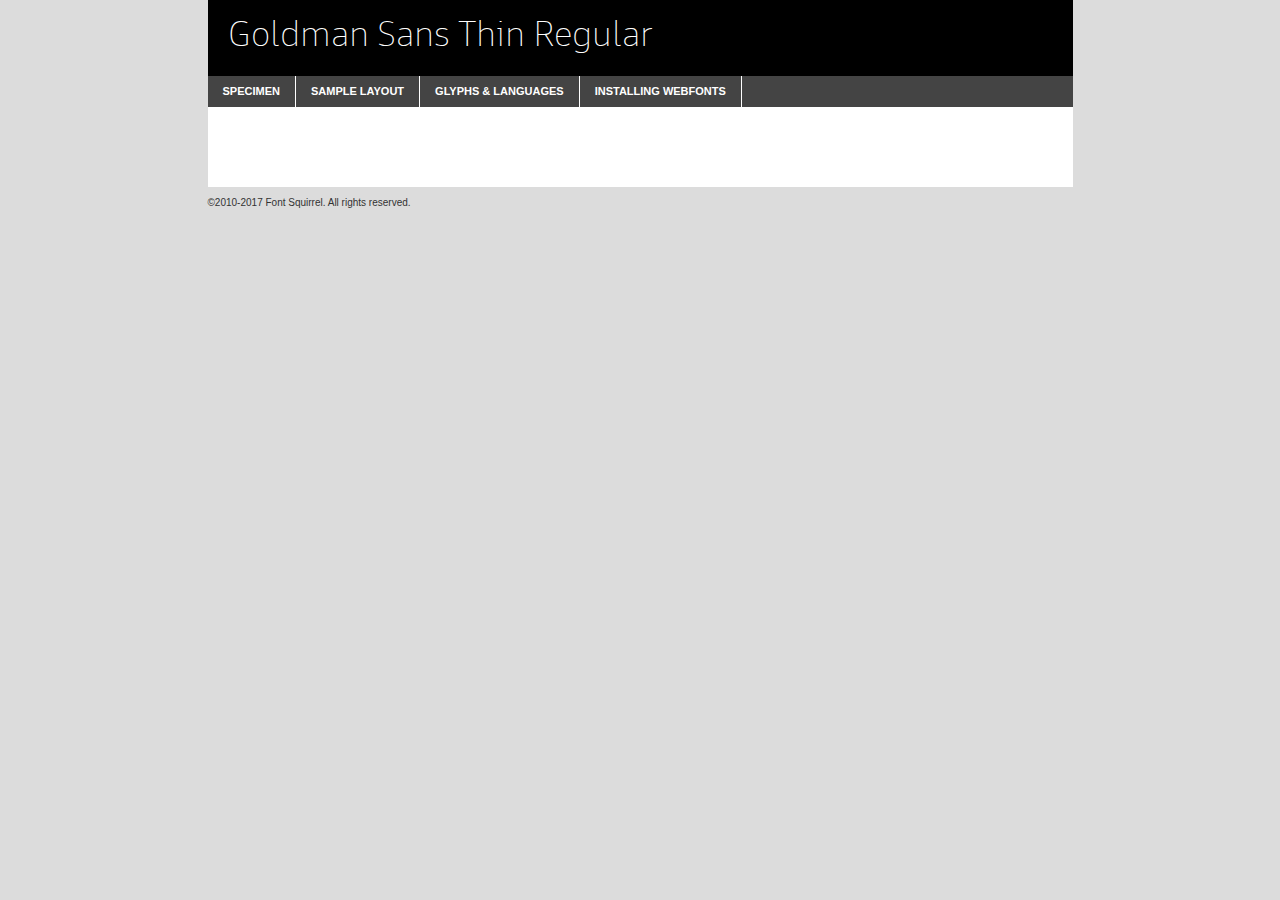
<file: bootstrap/Fonts/goldmansans_th-demo.html>
<!DOCTYPE html PUBLIC "-//W3C//DTD XHTML 1.0 Transitional//EN"
	"http://www.w3.org/TR/xhtml1/DTD/xhtml1-transitional.dtd">

<html xmlns="http://www.w3.org/1999/xhtml" xml:lang="en" lang="en">
<head>
	<meta http-equiv="Content-Type" content="text/html; charset=utf-8" />
	<script src="http://ajax.googleapis.com/ajax/libs/jquery/1.7.2/jquery.min.js" type="text/javascript" charset="utf-8"></script>
	<script type="text/javascript">
	(function($){$.fn.easyTabs=function(option){var param=jQuery.extend({fadeSpeed:"fast",defaultContent:1,activeClass:'active'},option);$(this).each(function(){var thisId="#"+this.id;if(param.defaultContent==''){param.defaultContent=1;}
	if(typeof param.defaultContent=="number")
	{var defaultTab=$(thisId+" .tabs li:eq("+(param.defaultContent-1)+") a").attr('href').substr(1);}else{var defaultTab=param.defaultContent;}
	$(thisId+" .tabs li a").each(function(){var tabToHide=$(this).attr('href').substr(1);$("#"+tabToHide).addClass('easytabs-tab-content');});hideAll();changeContent(defaultTab);function hideAll(){$(thisId+" .easytabs-tab-content").hide();}
	function changeContent(tabId){hideAll();$(thisId+" .tabs li").removeClass(param.activeClass);$(thisId+" .tabs li a[href=#"+tabId+"]").closest('li').addClass(param.activeClass);if(param.fadeSpeed!="none")
	{$(thisId+" #"+tabId).fadeIn(param.fadeSpeed);}else{$(thisId+" #"+tabId).show();}}
	$(thisId+" .tabs li").click(function(){var tabId=$(this).find('a').attr('href').substr(1);changeContent(tabId);return false;});});}})(jQuery);
	</script>
	<link rel="stylesheet" href="specimen_files/specimen_stylesheet.css" type="text/css" charset="utf-8" />
	<link rel="stylesheet" href="stylesheet.css" type="text/css" charset="utf-8" />

	<style type="text/css">
					body{
				font-family: 'goldman_sansthin';
							}
		</style>

	<title>Goldman Sans Thin Regular Specimen</title>
	
	
	<script type="text/javascript" charset="utf-8">
		$(document).ready(function() {
			$('#container').easyTabs({defaultContent:1});
		});
	</script>
</head>

<body>
<div id="container">
	<div id="header">
		Goldman Sans Thin Regular	</div>
	<ul class="tabs">
		<li><a href="#specimen">Specimen</a></li>
		<li><a href="#layout">Sample Layout</a></li>
				<li><a href="#glyphs">Glyphs &amp; Languages</a></li>
		<li><a href="#installing">Installing Webfonts</a></li>
		
	</ul>
	
	<div id="main_content">

		
			<div id="specimen">
		
				<div class="section">
					<div class="grid12 firstcol">
						<div class="huge">AaBb</div>
					</div>
				</div>
		
				<div class="section">
					<div class="glyph_range">A&#x200B;B&#x200b;C&#x200b;D&#x200b;E&#x200b;F&#x200b;G&#x200b;H&#x200b;I&#x200b;J&#x200b;K&#x200b;L&#x200b;M&#x200b;N&#x200b;O&#x200b;P&#x200b;Q&#x200b;R&#x200b;S&#x200b;T&#x200b;U&#x200b;V&#x200b;W&#x200b;X&#x200b;Y&#x200b;Z&#x200b;a&#x200b;b&#x200b;c&#x200b;d&#x200b;e&#x200b;f&#x200b;g&#x200b;h&#x200b;i&#x200b;j&#x200b;k&#x200b;l&#x200b;m&#x200b;n&#x200b;o&#x200b;p&#x200b;q&#x200b;r&#x200b;s&#x200b;t&#x200b;u&#x200b;v&#x200b;w&#x200b;x&#x200b;y&#x200b;z&#x200b;1&#x200b;2&#x200b;3&#x200b;4&#x200b;5&#x200b;6&#x200b;7&#x200b;8&#x200b;9&#x200b;0&#x200b;&amp;&#x200b;.&#x200b;,&#x200b;?&#x200b;!&#x200b;&#64;&#x200b;(&#x200b;)&#x200b;#&#x200b;$&#x200b;%&#x200b;*&#x200b;+&#x200b;-&#x200b;=&#x200b;:&#x200b;;</div>
				</div>
				<div class="section">
					<div class="grid12 firstcol">
						<table class="sample_table">
							<tr><td>10</td><td class="size10">abcdefghijklmnopqrstuvwxyzABCDEFGHIJKLMNOPQRSTUVWXYZ0123456789abcdefghijklmnopqrstuvwxyzABCDEFGHIJKLMNOPQRSTUVWXYZ0123456789abcdefghijklmnopqrstuvwxyzABCDEFGHIJKLMNOPQRSTUVWXYZ</td></tr>
							<tr><td>11</td><td class="size11">abcdefghijklmnopqrstuvwxyzABCDEFGHIJKLMNOPQRSTUVWXYZ0123456789abcdefghijklmnopqrstuvwxyzABCDEFGHIJKLMNOPQRSTUVWXYZ0123456789abcdefghijklmnopqrstuvwxyzABCDEFGHIJKLMNOPQRSTUVWXYZ</td></tr>
							<tr><td>12</td><td class="size12">abcdefghijklmnopqrstuvwxyzABCDEFGHIJKLMNOPQRSTUVWXYZ0123456789abcdefghijklmnopqrstuvwxyzABCDEFGHIJKLMNOPQRSTUVWXYZ0123456789abcdefghijklmnopqrstuvwxyzABCDEFGHIJKLMNOPQRSTUVWXYZ</td></tr>
							<tr><td>13</td><td class="size13">abcdefghijklmnopqrstuvwxyzABCDEFGHIJKLMNOPQRSTUVWXYZ0123456789abcdefghijklmnopqrstuvwxyzABCDEFGHIJKLMNOPQRSTUVWXYZ0123456789abcdefghijklmnopqrstuvwxyzABCDEFGHIJKLMNOPQRSTUVWXYZ</td></tr>
							<tr><td>14</td><td class="size14">abcdefghijklmnopqrstuvwxyzABCDEFGHIJKLMNOPQRSTUVWXYZ0123456789abcdefghijklmnopqrstuvwxyzABCDEFGHIJKLMNOPQRSTUVWXYZ0123456789abcdefghijklmnopqrstuvwxyzABCDEFGHIJKLMNOPQRSTUVWXYZ</td></tr>
							<tr><td>16</td><td class="size16">abcdefghijklmnopqrstuvwxyzABCDEFGHIJKLMNOPQRSTUVWXYZ0123456789abcdefghijklmnopqrstuvwxyzABCDEFGHIJKLMNOPQRSTUVWXYZ</td></tr>
							<tr><td>18</td><td class="size18">abcdefghijklmnopqrstuvwxyzABCDEFGHIJKLMNOPQRSTUVWXYZ0123456789abcdefghijklmnopqrstuvwxyzABCDEFGHIJKLMNOPQRSTUVWXYZ</td></tr>
							<tr><td>20</td><td class="size20">abcdefghijklmnopqrstuvwxyzABCDEFGHIJKLMNOPQRSTUVWXYZ0123456789abcdefghijklmnopqrstuvwxyzABCDEFGHIJKLMNOPQRSTUVWXYZ</td></tr>
							<tr><td>24</td><td class="size24">abcdefghijklmnopqrstuvwxyzABCDEFGHIJKLMNOPQRSTUVWXYZ0123456789abcdefghijklmnopqrstuvwxyzABCDEFGHIJKLMNOPQRSTUVWXYZ</td></tr>
							<tr><td>30</td><td class="size30">abcdefghijklmnopqrstuvwxyzABCDEFGHIJKLMNOPQRSTUVWXYZ0123456789abcdefghijklmnopqrstuvwxyzABCDEFGHIJKLMNOPQRSTUVWXYZ</td></tr>
							<tr><td>36</td><td class="size36">abcdefghijklmnopqrstuvwxyzABCDEFGHIJKLMNOPQRSTUVWXYZ0123456789abcdefghijklmnopqrstuvwxyzABCDEFGHIJKLMNOPQRSTUVWXYZ</td></tr>
							<tr><td>48</td><td class="size48">abcdefghijklmnopqrstuvwxyzABCDEFGHIJKLMNOPQRSTUVWXYZ0123456789abcdefghijklmnopqrstuvwxyzABCDEFGHIJKLMNOPQRSTUVWXYZ</td></tr>
							<tr><td>60</td><td class="size60">abcdefghijklmnopqrstuvwxyzABCDEFGHIJKLMNOPQRSTUVWXYZ0123456789abcdefghijklmnopqrstuvwxyzABCDEFGHIJKLMNOPQRSTUVWXYZ</td></tr>
							<tr><td>72</td><td class="size72">abcdefghijklmnopqrstuvwxyzABCDEFGHIJKLMNOPQRSTUVWXYZ0123456789abcdefghijklmnopqrstuvwxyzABCDEFGHIJKLMNOPQRSTUVWXYZ</td></tr>
							<tr><td>90</td><td class="size90">abcdefghijklmnopqrstuvwxyzABCDEFGHIJKLMNOPQRSTUVWXYZ0123456789abcdefghijklmnopqrstuvwxyzABCDEFGHIJKLMNOPQRSTUVWXYZ</td></tr>
						</table>
				
					</div>
			
				</div>
		
		
		
								<div class="section" id="bodycomparison">


										<div id="xheight">
				<div class="fontbody">&#x25FC;&#x25FC;&#x25FC;&#x25FC;&#x25FC;&#x25FC;&#x25FC;&#x25FC;&#x25FC;&#x25FC;&#x25FC;&#x25FC;&#x25FC;&#x25FC;&#x25FC;&#x25FC;&#x25FC;&#x25FC;&#x25FC;&#x25FC;&#x25FC;&#x25FC;&#x25FC;&#x25FC;&#x25FC;&#x25FC;&#x25FC;&#x25FC;&#x25FC;&#x25FC;&#x25FC;&#x25FC;&#x25FC;&#x25FC;&#x25FC;&#x25FC;&#x25FC;&#x25FC;&#x25FC;&#x25FC;&#x25FC;&#x25FC;&#x25FC;&#x25FC;&#x25FC;&#x25FC;&#x25FC;&#x25FC;&#x25FC;&#x25FC;&#x25FC;&#x25FC;&#x25FC;&#x25FC;&#x25FC;&#x25FC;&#x25FC;&#x25FC;&#x25FC;&#x25FC;&#x25FC;&#x25FC;&#x25FC;&#x25FC;&#x25FC;&#x25FC;&#x25FC;&#x25FC;&#x25FC;&#x25FC;&#x25FC;&#x25FC;&#x25FC;&#x25FC;&#x25FC;&#x25FC;&#x25FC;&#x25FC;&#x25FC;&#x25FC;&#x25FC;&#x25FC;&#x25FC;&#x25FC;&#x25FC;&#x25FC;&#x25FC;&#x25FC;&#x25FC;&#x25FC;&#x25FC;&#x25FC;&#x25FC;&#x25FC;&#x25FC;&#x25FC;&#x25FC;&#x25FC;&#x25FC;body</div><div class="arialbody">body</div><div class="verdanabody">body</div><div class="georgiabody">body</div></div>
										<div class="fontbody" style="z-index:1">
											body<span>Goldman Sans Thin Regular</span>
										</div>
										<div class="arialbody" style="z-index:1">
											body<span>Arial</span>
										</div>
										<div class="verdanabody" style="z-index:1">
											body<span>Verdana</span>
										</div>
										<div class="georgiabody" style="z-index:1">
											body<span>Georgia</span>
										</div>



								</div>
		
		
				<div class="section psample psample_row1" id="">
					
					<div class="grid2 firstcol">
						<p class="size10"><span>10.</span>Aenean lacinia bibendum nulla sed consectetur. Fusce dapibus, tellus ac cursus commodo, tortor mauris condimentum nibh, ut fermentum massa justo sit amet risus. Nullam id dolor id nibh ultricies vehicula ut id elit. Cum sociis natoque penatibus et magnis dis parturient montes, nascetur ridiculus mus. Nulla vitae elit libero, a pharetra augue.</p>
			
					</div>
					<div class="grid3">
						<p class="size11"><span>11.</span>Aenean lacinia bibendum nulla sed consectetur. Fusce dapibus, tellus ac cursus commodo, tortor mauris condimentum nibh, ut fermentum massa justo sit amet risus. Nullam id dolor id nibh ultricies vehicula ut id elit. Cum sociis natoque penatibus et magnis dis parturient montes, nascetur ridiculus mus. Nulla vitae elit libero, a pharetra augue.</p>
			
					</div>
					<div class="grid3">
						<p class="size12"><span>12.</span>Aenean lacinia bibendum nulla sed consectetur. Fusce dapibus, tellus ac cursus commodo, tortor mauris condimentum nibh, ut fermentum massa justo sit amet risus. Nullam id dolor id nibh ultricies vehicula ut id elit. Cum sociis natoque penatibus et magnis dis parturient montes, nascetur ridiculus mus. Nulla vitae elit libero, a pharetra augue.</p>
			
					</div>
					<div class="grid4">
						<p class="size13"><span>13.</span>Aenean lacinia bibendum nulla sed consectetur. Fusce dapibus, tellus ac cursus commodo, tortor mauris condimentum nibh, ut fermentum massa justo sit amet risus. Nullam id dolor id nibh ultricies vehicula ut id elit. Cum sociis natoque penatibus et magnis dis parturient montes, nascetur ridiculus mus. Nulla vitae elit libero, a pharetra augue.</p>
			
					</div>
					<div class="white_blend"></div>
					
				</div>
				<div class="section psample psample_row2" id="">
					<div class="grid3 firstcol">
						<p class="size14"><span>14.</span>Aenean lacinia bibendum nulla sed consectetur. Fusce dapibus, tellus ac cursus commodo, tortor mauris condimentum nibh, ut fermentum massa justo sit amet risus. Nullam id dolor id nibh ultricies vehicula ut id elit. Cum sociis natoque penatibus et magnis dis parturient montes, nascetur ridiculus mus. Nulla vitae elit libero, a pharetra augue.</p>
			
					</div>
					<div class="grid4">
						<p class="size16"><span>16.</span>Aenean lacinia bibendum nulla sed consectetur. Fusce dapibus, tellus ac cursus commodo, tortor mauris condimentum nibh, ut fermentum massa justo sit amet risus. Nullam id dolor id nibh ultricies vehicula ut id elit. Cum sociis natoque penatibus et magnis dis parturient montes, nascetur ridiculus mus. Nulla vitae elit libero, a pharetra augue.</p>
			
					</div>
					<div class="grid5">
						<p class="size18"><span>18.</span>Aenean lacinia bibendum nulla sed consectetur. Fusce dapibus, tellus ac cursus commodo, tortor mauris condimentum nibh, ut fermentum massa justo sit amet risus. Nullam id dolor id nibh ultricies vehicula ut id elit. Cum sociis natoque penatibus et magnis dis parturient montes, nascetur ridiculus mus. Nulla vitae elit libero, a pharetra augue.</p>
			
					</div>

					<div class="white_blend"></div>

				</div>
				
				<div class="section psample psample_row3" id="">
					<div class="grid5 firstcol">
						<p class="size20"><span>20.</span>Aenean lacinia bibendum nulla sed consectetur. Fusce dapibus, tellus ac cursus commodo, tortor mauris condimentum nibh, ut fermentum massa justo sit amet risus. Nullam id dolor id nibh ultricies vehicula ut id elit. Cum sociis natoque penatibus et magnis dis parturient montes, nascetur ridiculus mus. Nulla vitae elit libero, a pharetra augue.</p>
					</div>
					<div class="grid7">
						<p class="size24"><span>24.</span>Aenean lacinia bibendum nulla sed consectetur. Fusce dapibus, tellus ac cursus commodo, tortor mauris condimentum nibh, ut fermentum massa justo sit amet risus. Nullam id dolor id nibh ultricies vehicula ut id elit. Cum sociis natoque penatibus et magnis dis parturient montes, nascetur ridiculus mus. Nulla vitae elit libero, a pharetra augue.</p>
					</div>
					
					<div class="white_blend"></div>
					
				</div>
				
				<div class="section psample psample_row4" id="">
					<div class="grid12 firstcol">
						<p class="size30"><span>30.</span>Aenean lacinia bibendum nulla sed consectetur. Fusce dapibus, tellus ac cursus commodo, tortor mauris condimentum nibh, ut fermentum massa justo sit amet risus. Nullam id dolor id nibh ultricies vehicula ut id elit. Cum sociis natoque penatibus et magnis dis parturient montes, nascetur ridiculus mus. Nulla vitae elit libero, a pharetra augue.</p>
					</div>
					<div class="white_blend"></div>
					
				</div>
				
				
				
				<div class="section psample psample_row1 fullreverse">
					<div class="grid2 firstcol">
						<p class="size10"><span>10.</span>Aenean lacinia bibendum nulla sed consectetur. Fusce dapibus, tellus ac cursus commodo, tortor mauris condimentum nibh, ut fermentum massa justo sit amet risus. Nullam id dolor id nibh ultricies vehicula ut id elit. Cum sociis natoque penatibus et magnis dis parturient montes, nascetur ridiculus mus. Nulla vitae elit libero, a pharetra augue.</p>
			
					</div>
					<div class="grid3">
						<p class="size11"><span>11.</span>Aenean lacinia bibendum nulla sed consectetur. Fusce dapibus, tellus ac cursus commodo, tortor mauris condimentum nibh, ut fermentum massa justo sit amet risus. Nullam id dolor id nibh ultricies vehicula ut id elit. Cum sociis natoque penatibus et magnis dis parturient montes, nascetur ridiculus mus. Nulla vitae elit libero, a pharetra augue.</p>
			
					</div>
					<div class="grid3">
						<p class="size12"><span>12.</span>Aenean lacinia bibendum nulla sed consectetur. Fusce dapibus, tellus ac cursus commodo, tortor mauris condimentum nibh, ut fermentum massa justo sit amet risus. Nullam id dolor id nibh ultricies vehicula ut id elit. Cum sociis natoque penatibus et magnis dis parturient montes, nascetur ridiculus mus. Nulla vitae elit libero, a pharetra augue.</p>
			
					</div>
					<div class="grid4">
						<p class="size13"><span>13.</span>Aenean lacinia bibendum nulla sed consectetur. Fusce dapibus, tellus ac cursus commodo, tortor mauris condimentum nibh, ut fermentum massa justo sit amet risus. Nullam id dolor id nibh ultricies vehicula ut id elit. Cum sociis natoque penatibus et magnis dis parturient montes, nascetur ridiculus mus. Nulla vitae elit libero, a pharetra augue.</p>
			
					</div>
					<div class="black_blend"></div>
					
				</div>
				
				<div class="section psample psample_row2 fullreverse">
					<div class="grid3 firstcol">
						<p class="size14"><span>14.</span>Aenean lacinia bibendum nulla sed consectetur. Fusce dapibus, tellus ac cursus commodo, tortor mauris condimentum nibh, ut fermentum massa justo sit amet risus. Nullam id dolor id nibh ultricies vehicula ut id elit. Cum sociis natoque penatibus et magnis dis parturient montes, nascetur ridiculus mus. Nulla vitae elit libero, a pharetra augue.</p>
			
					</div>
					<div class="grid4">
						<p class="size16"><span>16.</span>Aenean lacinia bibendum nulla sed consectetur. Fusce dapibus, tellus ac cursus commodo, tortor mauris condimentum nibh, ut fermentum massa justo sit amet risus. Nullam id dolor id nibh ultricies vehicula ut id elit. Cum sociis natoque penatibus et magnis dis parturient montes, nascetur ridiculus mus. Nulla vitae elit libero, a pharetra augue.</p>
			
					</div>
					<div class="grid5">
						<p class="size18"><span>18.</span>Aenean lacinia bibendum nulla sed consectetur. Fusce dapibus, tellus ac cursus commodo, tortor mauris condimentum nibh, ut fermentum massa justo sit amet risus. Nullam id dolor id nibh ultricies vehicula ut id elit. Cum sociis natoque penatibus et magnis dis parturient montes, nascetur ridiculus mus. Nulla vitae elit libero, a pharetra augue.</p>
			
					</div>
					<div class="black_blend"></div>

				</div>
				
				<div class="section psample fullreverse psample_row3" id="">
					<div class="grid5 firstcol">
						<p class="size20"><span>20.</span>Aenean lacinia bibendum nulla sed consectetur. Fusce dapibus, tellus ac cursus commodo, tortor mauris condimentum nibh, ut fermentum massa justo sit amet risus. Nullam id dolor id nibh ultricies vehicula ut id elit. Cum sociis natoque penatibus et magnis dis parturient montes, nascetur ridiculus mus. Nulla vitae elit libero, a pharetra augue.</p>
					</div>
					<div class="grid7">
						<p class="size24"><span>24.</span>Aenean lacinia bibendum nulla sed consectetur. Fusce dapibus, tellus ac cursus commodo, tortor mauris condimentum nibh, ut fermentum massa justo sit amet risus. Nullam id dolor id nibh ultricies vehicula ut id elit. Cum sociis natoque penatibus et magnis dis parturient montes, nascetur ridiculus mus. Nulla vitae elit libero, a pharetra augue.</p>
					</div>
					
					<div class="black_blend"></div>
					
				</div>
				
				<div class="section psample fullreverse psample_row4" id="" style="border-bottom: 20px #000 solid;">
					<div class="grid12 firstcol">
						<p class="size30"><span>30.</span>Aenean lacinia bibendum nulla sed consectetur. Fusce dapibus, tellus ac cursus commodo, tortor mauris condimentum nibh, ut fermentum massa justo sit amet risus. Nullam id dolor id nibh ultricies vehicula ut id elit. Cum sociis natoque penatibus et magnis dis parturient montes, nascetur ridiculus mus. Nulla vitae elit libero, a pharetra augue.</p>
					</div>
					<div class="black_blend"></div>
					
				</div>
				
				
				
				
			</div>
			
			<div id="layout">
				
				<div class="section">
					
					<div class="grid12 firstcol">
						<h1>Lorem Ipsum Dolor</h1>
						<h2>Etiam porta sem malesuada magna mollis euismod</h2>
						
						<p class="byline">By <a href="#link">Aenean Lacinia</a></p>
					</div>
				</div>
				<div class="section">
					<div class="grid8 firstcol">
						<p class="large">Donec sed odio dui. Morbi leo risus, porta ac consectetur ac, vestibulum at eros. Fusce dapibus, tellus ac cursus commodo, tortor mauris condimentum nibh, ut fermentum massa justo sit amet risus. </p>

						
						<h3>Pellentesque ornare sem</h3>

						<p>Maecenas sed diam eget risus varius blandit sit amet non magna. Maecenas faucibus mollis interdum. Donec ullamcorper nulla non metus auctor fringilla. Nullam id dolor id nibh ultricies vehicula ut id elit. Nullam id dolor id nibh ultricies vehicula ut id elit. </p>

						<p>Aenean eu leo quam. Pellentesque ornare sem lacinia quam venenatis vestibulum. Lorem ipsum dolor sit amet, consectetur adipiscing elit. Cum sociis natoque penatibus et magnis dis parturient montes, nascetur ridiculus mus. </p>

						<p>Nulla vitae elit libero, a pharetra augue. Praesent commodo cursus magna, vel scelerisque nisl consectetur et. Aenean lacinia bibendum nulla sed consectetur. </p>

						<p>Nullam quis risus eget urna mollis ornare vel eu leo. Nullam quis risus eget urna mollis ornare vel eu leo. Maecenas sed diam eget risus varius blandit sit amet non magna. Donec ullamcorper nulla non metus auctor fringilla. </p>

						<h3>Cras mattis consectetur</h3>

						<p>Aenean eu leo quam. Pellentesque ornare sem lacinia quam venenatis vestibulum. Aenean lacinia bibendum nulla sed consectetur. Integer posuere erat a ante venenatis dapibus posuere velit aliquet. Cras mattis consectetur purus sit amet fermentum. </p>

						<p>Nullam id dolor id nibh ultricies vehicula ut id elit. Nullam quis risus eget urna mollis ornare vel eu leo. Cras mattis consectetur purus sit amet fermentum.</p>
					</div>
					
					<div class="grid4 sidebar">
						
						<div class="box reverse">
							<p class="last">Nullam quis risus eget urna mollis ornare vel eu leo. Donec ullamcorper nulla non metus auctor fringilla. Cras mattis consectetur purus sit amet fermentum. Sed posuere consectetur est at lobortis. Lorem ipsum dolor sit amet, consectetur adipiscing elit. </p>
						</div>
						
						<p class="caption">Maecenas sed diam eget risus varius.</p>

						<p>Vestibulum id ligula porta felis euismod semper. Integer posuere erat a ante venenatis dapibus posuere velit aliquet. Vestibulum id ligula porta felis euismod semper. Sed posuere consectetur est at lobortis. Maecenas sed diam eget risus varius blandit sit amet non magna. Fusce dapibus, tellus ac cursus commodo, tortor mauris condimentum nibh, ut fermentum massa justo sit amet risus. </p>

					

						<p>Duis mollis, est non commodo luctus, nisi erat porttitor ligula, eget lacinia odio sem nec elit. Aenean lacinia bibendum nulla sed consectetur. Vivamus sagittis lacus vel augue laoreet rutrum faucibus dolor auctor. Aenean lacinia bibendum nulla sed consectetur. Nullam quis risus eget urna mollis ornare vel eu leo. </p>

						<p>Praesent commodo cursus magna, vel scelerisque nisl consectetur et. Donec ullamcorper nulla non metus auctor fringilla. Maecenas faucibus mollis interdum. Fusce dapibus, tellus ac cursus commodo, tortor mauris condimentum nibh, ut fermentum massa justo sit amet risus. </p>

					</div>
				</div>
				
			</div>


			



		<div id="glyphs">
			<div class="section">
				<div class="grid12 firstcol">
			
				<h1>Language Support</h1>
				<p>The subset of Goldman Sans Thin Regular in this kit supports the following languages:<br />
			
					Albanian, Basque, Breton, Chamorro, Danish, Dutch, English, Faroese, Finnish, French, Frisian, Galician, German, Icelandic, Italian, Malagasy, Norwegian, Portuguese, Spanish, Alsatian, Aragonese, Arapaho, Arrernte, Asturian, Aymara, Bislama, Cebuano, Corsican, Fijian, French_creole, Genoese, Gilbertese, Greenlandic, Haitian_creole, Hiligaynon, Hmong, Hopi, Ibanag, Iloko_ilokano, Indonesian, Interglossa_glosa, Interlingua, Irish_gaelic, Jerriais, Lojban, Lombard, Luxembourgeois, Manx, Mohawk, Norfolk_pitcairnese, Occitan, Oromo, Pangasinan, Papiamento, Piedmontese, Potawatomi, Rhaeto-romance, Romansh, Rotokas, Sami_lule, Samoan, Sardinian, Scots_gaelic, Seychelles_creole, Shona, Sicilian, Somali, Southern_ndebele, Swahili, Swati_swazi, Tagalog_filipino_pilipino, Tetum, Tok_pisin, Uyghur_latinized, Volapuk, Walloon, Warlpiri, Xhosa, Yapese, Zulu, Latinbasic, Ubasic, Demo				</p>
				<h1>Glyph Chart</h1>
				<p>The subset of Goldman Sans Thin Regular in this kit includes all the glyphs listed below. Unicode entities are included above each glyph to help you insert individual characters into your layout.</p>
				<div id="glyph_chart">
			
																														 <div><p>&amp;#13;</p>&#13;</div>
																				 <div><p>&amp;#32;</p>&#32;</div>
																				 <div><p>&amp;#33;</p>&#33;</div>
																				 <div><p>&amp;#34;</p>&#34;</div>
																				 <div><p>&amp;#35;</p>&#35;</div>
																				 <div><p>&amp;#36;</p>&#36;</div>
																				 <div><p>&amp;#37;</p>&#37;</div>
																				 <div><p>&amp;#38;</p>&#38;</div>
																				 <div><p>&amp;#39;</p>&#39;</div>
																				 <div><p>&amp;#40;</p>&#40;</div>
																				 <div><p>&amp;#41;</p>&#41;</div>
																				 <div><p>&amp;#42;</p>&#42;</div>
																				 <div><p>&amp;#43;</p>&#43;</div>
																				 <div><p>&amp;#44;</p>&#44;</div>
																				 <div><p>&amp;#45;</p>&#45;</div>
																				 <div><p>&amp;#46;</p>&#46;</div>
																				 <div><p>&amp;#47;</p>&#47;</div>
																				 <div><p>&amp;#48;</p>&#48;</div>
																				 <div><p>&amp;#49;</p>&#49;</div>
																				 <div><p>&amp;#50;</p>&#50;</div>
																				 <div><p>&amp;#51;</p>&#51;</div>
																				 <div><p>&amp;#52;</p>&#52;</div>
																				 <div><p>&amp;#53;</p>&#53;</div>
																				 <div><p>&amp;#54;</p>&#54;</div>
																				 <div><p>&amp;#55;</p>&#55;</div>
																				 <div><p>&amp;#56;</p>&#56;</div>
																				 <div><p>&amp;#57;</p>&#57;</div>
																				 <div><p>&amp;#58;</p>&#58;</div>
																				 <div><p>&amp;#59;</p>&#59;</div>
																				 <div><p>&amp;#60;</p>&#60;</div>
																				 <div><p>&amp;#61;</p>&#61;</div>
																				 <div><p>&amp;#62;</p>&#62;</div>
																				 <div><p>&amp;#63;</p>&#63;</div>
																				 <div><p>&amp;#64;</p>&#64;</div>
																				 <div><p>&amp;#65;</p>&#65;</div>
																				 <div><p>&amp;#66;</p>&#66;</div>
																				 <div><p>&amp;#67;</p>&#67;</div>
																				 <div><p>&amp;#68;</p>&#68;</div>
																				 <div><p>&amp;#69;</p>&#69;</div>
																				 <div><p>&amp;#70;</p>&#70;</div>
																				 <div><p>&amp;#71;</p>&#71;</div>
																				 <div><p>&amp;#72;</p>&#72;</div>
																				 <div><p>&amp;#73;</p>&#73;</div>
																				 <div><p>&amp;#74;</p>&#74;</div>
																				 <div><p>&amp;#75;</p>&#75;</div>
																				 <div><p>&amp;#76;</p>&#76;</div>
																				 <div><p>&amp;#77;</p>&#77;</div>
																				 <div><p>&amp;#78;</p>&#78;</div>
																				 <div><p>&amp;#79;</p>&#79;</div>
																				 <div><p>&amp;#80;</p>&#80;</div>
																				 <div><p>&amp;#81;</p>&#81;</div>
																				 <div><p>&amp;#82;</p>&#82;</div>
																				 <div><p>&amp;#83;</p>&#83;</div>
																				 <div><p>&amp;#84;</p>&#84;</div>
																				 <div><p>&amp;#85;</p>&#85;</div>
																				 <div><p>&amp;#86;</p>&#86;</div>
																				 <div><p>&amp;#87;</p>&#87;</div>
																				 <div><p>&amp;#88;</p>&#88;</div>
																				 <div><p>&amp;#89;</p>&#89;</div>
																				 <div><p>&amp;#90;</p>&#90;</div>
																				 <div><p>&amp;#91;</p>&#91;</div>
																				 <div><p>&amp;#92;</p>&#92;</div>
																				 <div><p>&amp;#93;</p>&#93;</div>
																				 <div><p>&amp;#94;</p>&#94;</div>
																				 <div><p>&amp;#95;</p>&#95;</div>
																				 <div><p>&amp;#96;</p>&#96;</div>
																				 <div><p>&amp;#97;</p>&#97;</div>
																				 <div><p>&amp;#98;</p>&#98;</div>
																				 <div><p>&amp;#99;</p>&#99;</div>
																				 <div><p>&amp;#100;</p>&#100;</div>
																				 <div><p>&amp;#101;</p>&#101;</div>
																				 <div><p>&amp;#102;</p>&#102;</div>
																				 <div><p>&amp;#103;</p>&#103;</div>
																				 <div><p>&amp;#104;</p>&#104;</div>
																				 <div><p>&amp;#105;</p>&#105;</div>
																				 <div><p>&amp;#106;</p>&#106;</div>
																				 <div><p>&amp;#107;</p>&#107;</div>
																				 <div><p>&amp;#108;</p>&#108;</div>
																				 <div><p>&amp;#109;</p>&#109;</div>
																				 <div><p>&amp;#110;</p>&#110;</div>
																				 <div><p>&amp;#111;</p>&#111;</div>
																				 <div><p>&amp;#112;</p>&#112;</div>
																				 <div><p>&amp;#113;</p>&#113;</div>
																				 <div><p>&amp;#114;</p>&#114;</div>
																				 <div><p>&amp;#115;</p>&#115;</div>
																				 <div><p>&amp;#116;</p>&#116;</div>
																				 <div><p>&amp;#117;</p>&#117;</div>
																				 <div><p>&amp;#118;</p>&#118;</div>
																				 <div><p>&amp;#119;</p>&#119;</div>
																				 <div><p>&amp;#120;</p>&#120;</div>
																				 <div><p>&amp;#121;</p>&#121;</div>
																				 <div><p>&amp;#122;</p>&#122;</div>
																				 <div><p>&amp;#123;</p>&#123;</div>
																				 <div><p>&amp;#124;</p>&#124;</div>
																				 <div><p>&amp;#125;</p>&#125;</div>
																				 <div><p>&amp;#126;</p>&#126;</div>
																				 <div><p>&amp;#160;</p>&#160;</div>
																				 <div><p>&amp;#161;</p>&#161;</div>
																				 <div><p>&amp;#162;</p>&#162;</div>
																				 <div><p>&amp;#163;</p>&#163;</div>
																				 <div><p>&amp;#164;</p>&#164;</div>
																				 <div><p>&amp;#165;</p>&#165;</div>
																				 <div><p>&amp;#167;</p>&#167;</div>
																				 <div><p>&amp;#168;</p>&#168;</div>
																				 <div><p>&amp;#169;</p>&#169;</div>
																				 <div><p>&amp;#170;</p>&#170;</div>
																				 <div><p>&amp;#171;</p>&#171;</div>
																				 <div><p>&amp;#172;</p>&#172;</div>
																				 <div><p>&amp;#173;</p>&#173;</div>
																				 <div><p>&amp;#174;</p>&#174;</div>
																				 <div><p>&amp;#176;</p>&#176;</div>
																				 <div><p>&amp;#178;</p>&#178;</div>
																				 <div><p>&amp;#179;</p>&#179;</div>
																				 <div><p>&amp;#180;</p>&#180;</div>
																				 <div><p>&amp;#182;</p>&#182;</div>
																				 <div><p>&amp;#183;</p>&#183;</div>
																				 <div><p>&amp;#184;</p>&#184;</div>
																				 <div><p>&amp;#185;</p>&#185;</div>
																				 <div><p>&amp;#186;</p>&#186;</div>
																				 <div><p>&amp;#187;</p>&#187;</div>
																				 <div><p>&amp;#188;</p>&#188;</div>
																				 <div><p>&amp;#189;</p>&#189;</div>
																				 <div><p>&amp;#190;</p>&#190;</div>
																				 <div><p>&amp;#191;</p>&#191;</div>
																				 <div><p>&amp;#192;</p>&#192;</div>
																				 <div><p>&amp;#193;</p>&#193;</div>
																				 <div><p>&amp;#194;</p>&#194;</div>
																				 <div><p>&amp;#195;</p>&#195;</div>
																				 <div><p>&amp;#196;</p>&#196;</div>
																				 <div><p>&amp;#197;</p>&#197;</div>
																				 <div><p>&amp;#198;</p>&#198;</div>
																				 <div><p>&amp;#199;</p>&#199;</div>
																				 <div><p>&amp;#200;</p>&#200;</div>
																				 <div><p>&amp;#201;</p>&#201;</div>
																				 <div><p>&amp;#202;</p>&#202;</div>
																				 <div><p>&amp;#203;</p>&#203;</div>
																				 <div><p>&amp;#204;</p>&#204;</div>
																				 <div><p>&amp;#205;</p>&#205;</div>
																				 <div><p>&amp;#206;</p>&#206;</div>
																				 <div><p>&amp;#207;</p>&#207;</div>
																				 <div><p>&amp;#208;</p>&#208;</div>
																				 <div><p>&amp;#209;</p>&#209;</div>
																				 <div><p>&amp;#210;</p>&#210;</div>
																				 <div><p>&amp;#211;</p>&#211;</div>
																				 <div><p>&amp;#212;</p>&#212;</div>
																				 <div><p>&amp;#213;</p>&#213;</div>
																				 <div><p>&amp;#214;</p>&#214;</div>
																				 <div><p>&amp;#215;</p>&#215;</div>
																				 <div><p>&amp;#216;</p>&#216;</div>
																				 <div><p>&amp;#217;</p>&#217;</div>
																				 <div><p>&amp;#218;</p>&#218;</div>
																				 <div><p>&amp;#219;</p>&#219;</div>
																				 <div><p>&amp;#220;</p>&#220;</div>
																				 <div><p>&amp;#221;</p>&#221;</div>
																				 <div><p>&amp;#222;</p>&#222;</div>
																				 <div><p>&amp;#223;</p>&#223;</div>
																				 <div><p>&amp;#224;</p>&#224;</div>
																				 <div><p>&amp;#225;</p>&#225;</div>
																				 <div><p>&amp;#226;</p>&#226;</div>
																				 <div><p>&amp;#227;</p>&#227;</div>
																				 <div><p>&amp;#228;</p>&#228;</div>
																				 <div><p>&amp;#229;</p>&#229;</div>
																				 <div><p>&amp;#230;</p>&#230;</div>
																				 <div><p>&amp;#231;</p>&#231;</div>
																				 <div><p>&amp;#232;</p>&#232;</div>
																				 <div><p>&amp;#233;</p>&#233;</div>
																				 <div><p>&amp;#234;</p>&#234;</div>
																				 <div><p>&amp;#235;</p>&#235;</div>
																				 <div><p>&amp;#236;</p>&#236;</div>
																				 <div><p>&amp;#237;</p>&#237;</div>
																				 <div><p>&amp;#238;</p>&#238;</div>
																				 <div><p>&amp;#239;</p>&#239;</div>
																				 <div><p>&amp;#240;</p>&#240;</div>
																				 <div><p>&amp;#241;</p>&#241;</div>
																				 <div><p>&amp;#242;</p>&#242;</div>
																				 <div><p>&amp;#243;</p>&#243;</div>
																				 <div><p>&amp;#244;</p>&#244;</div>
																				 <div><p>&amp;#245;</p>&#245;</div>
																				 <div><p>&amp;#246;</p>&#246;</div>
																				 <div><p>&amp;#247;</p>&#247;</div>
																				 <div><p>&amp;#248;</p>&#248;</div>
																				 <div><p>&amp;#249;</p>&#249;</div>
																				 <div><p>&amp;#250;</p>&#250;</div>
																				 <div><p>&amp;#251;</p>&#251;</div>
																				 <div><p>&amp;#252;</p>&#252;</div>
																				 <div><p>&amp;#253;</p>&#253;</div>
																				 <div><p>&amp;#254;</p>&#254;</div>
																				 <div><p>&amp;#255;</p>&#255;</div>
																				 <div><p>&amp;#338;</p>&#338;</div>
																				 <div><p>&amp;#339;</p>&#339;</div>
																				 <div><p>&amp;#376;</p>&#376;</div>
																				 <div><p>&amp;#710;</p>&#710;</div>
																				 <div><p>&amp;#732;</p>&#732;</div>
																				 <div><p>&amp;#8192;</p>&#8192;</div>
																				 <div><p>&amp;#8193;</p>&#8193;</div>
																				 <div><p>&amp;#8194;</p>&#8194;</div>
																				 <div><p>&amp;#8195;</p>&#8195;</div>
																				 <div><p>&amp;#8196;</p>&#8196;</div>
																				 <div><p>&amp;#8197;</p>&#8197;</div>
																				 <div><p>&amp;#8198;</p>&#8198;</div>
																				 <div><p>&amp;#8199;</p>&#8199;</div>
																				 <div><p>&amp;#8200;</p>&#8200;</div>
																				 <div><p>&amp;#8201;</p>&#8201;</div>
																				 <div><p>&amp;#8202;</p>&#8202;</div>
																				 <div><p>&amp;#8208;</p>&#8208;</div>
																				 <div><p>&amp;#8209;</p>&#8209;</div>
																				 <div><p>&amp;#8210;</p>&#8210;</div>
																				 <div><p>&amp;#8211;</p>&#8211;</div>
																				 <div><p>&amp;#8212;</p>&#8212;</div>
																				 <div><p>&amp;#8216;</p>&#8216;</div>
																				 <div><p>&amp;#8217;</p>&#8217;</div>
																				 <div><p>&amp;#8218;</p>&#8218;</div>
																				 <div><p>&amp;#8220;</p>&#8220;</div>
																				 <div><p>&amp;#8221;</p>&#8221;</div>
																				 <div><p>&amp;#8222;</p>&#8222;</div>
																				 <div><p>&amp;#8226;</p>&#8226;</div>
																				 <div><p>&amp;#8230;</p>&#8230;</div>
																				 <div><p>&amp;#8239;</p>&#8239;</div>
																				 <div><p>&amp;#8249;</p>&#8249;</div>
																				 <div><p>&amp;#8250;</p>&#8250;</div>
																				 <div><p>&amp;#8287;</p>&#8287;</div>
																				 <div><p>&amp;#8364;</p>&#8364;</div>
																				 <div><p>&amp;#8482;</p>&#8482;</div>
																				 <div><p>&amp;#9724;</p>&#9724;</div>
																				 <div><p>&amp;#64257;</p>&#64257;</div>
																				 <div><p>&amp;#64259;</p>&#64259;</div>
																												</div>	
				</div>
		
		
			</div>
		</div>
		
		
		<div id="specs">
			
		</div>
	
		<div id="installing">
			<div class="section">
				<div class="grid7 firstcol">
					<h1>Installing Webfonts</h1>
					
					<p>Webfonts are supported by all major browser platforms but not all in the same way. There are currently four different font formats that must be included in order to target all browsers. This includes TTF, WOFF, EOT and SVG.</p>
					
					<h2>1. Upload your webfonts</h2>
					<p>You must upload your webfont kit to your website. They should be in or near the same directory as your CSS files.</p>
					
					<h2>2. Include the webfont stylesheet</h2>
					<p>A special CSS @font-face declaration helps the various browsers select the appropriate font it needs without causing you a bunch of headaches. Learn more about this syntax by reading the <a href="https://www.fontspring.com/blog/further-hardening-of-the-bulletproof-syntax">Fontspring blog post</a> about it. The code for it is as follows:</p>


<code>
@font-face{ 
	font-family: 'MyWebFont';
	src: url('WebFont.eot');
	src: url('WebFont.eot?#iefix') format('embedded-opentype'),
	     url('WebFont.woff') format('woff'),
	     url('WebFont.ttf') format('truetype'),
	     url('WebFont.svg#webfont') format('svg');
}
</code>

	<p>We've already gone ahead and generated the code for you. All you have to do is link to the stylesheet in your HTML, like this:</p>
	<code>&lt;link rel=&quot;stylesheet&quot; href=&quot;stylesheet.css&quot; type=&quot;text/css&quot; charset=&quot;utf-8&quot; /&gt;</code>

					<h2>3. Modify your own stylesheet</h2>
					<p>To take advantage of your new fonts, you must tell your stylesheet to use them. Look at the original @font-face declaration above and find the property called "font-family." The name linked there will be what you use to reference the font. Prepend that webfont name to the font stack in the "font-family" property, inside the selector you want to change. For example:</p>
<code>p { font-family: 'WebFont', Arial, sans-serif; }</code>

<h2>4. Test</h2>
<p>Getting webfonts to work cross-browser <em>can</em> be tricky. Use the information in the sidebar to help you if you find that fonts aren't loading in a particular browser.</p>
				</div>
				
				<div class="grid5 sidebar">
					<div class="box">
						<h2>Troubleshooting<br />Font-Face Problems</h2>
						<p>Having trouble getting your webfonts to load in your new website? Here are some tips to sort out what might be the problem.</p>

						<h3>Fonts not showing in any browser</h3>

						<p>This sounds like you need to work on the plumbing. You either did not upload the fonts to the correct directory, or you did not link the fonts properly in the CSS. If you've confirmed that all this is correct and you still have a problem, take a look at your .htaccess file and see if requests are getting intercepted.</p>

						<h3>Fonts not loading in iPhone or iPad</h3>

						<p>The most common problem here is that you are serving the fonts from an IIS server. IIS refuses to serve files that have unknown MIME types. If that is the case, you must set the MIME type for SVG to "image/svg+xml" in the server settings. Follow these instructions from Microsoft if you need help.</p>

						<h3>Fonts not loading in Firefox</h3>

						<p>The primary reason for this failure? You are still using a version Firefox older than 3.5. So upgrade already! If that isn't it, then you are very likely serving fonts from a different domain. Firefox requires that all font assets be served from the same domain. Lastly it is possible that you need to add WOFF to your list of MIME types (if you are serving via IIS.)</p>

						<h3>Fonts not loading in IE</h3>

						<p>Are you looking at Internet Explorer on an actual Windows machine or are you cheating by using a service like Adobe BrowserLab? Many of these screenshot services do not render @font-face for IE. Best to test it on a real machine.</p>

						<h3>Fonts not loading in IE9</h3>

						<p>IE9, like Firefox, requires that fonts be served from the same domain as the website. Make sure that is the case.</p>
					</div>
				</div>
			</div>
			
		</div>
	
	</div>
	<div id="footer">
		<p>&copy;2010-2017 Font Squirrel. All rights reserved.</p>
	</div>
</div>
</body>
</html>
</file>
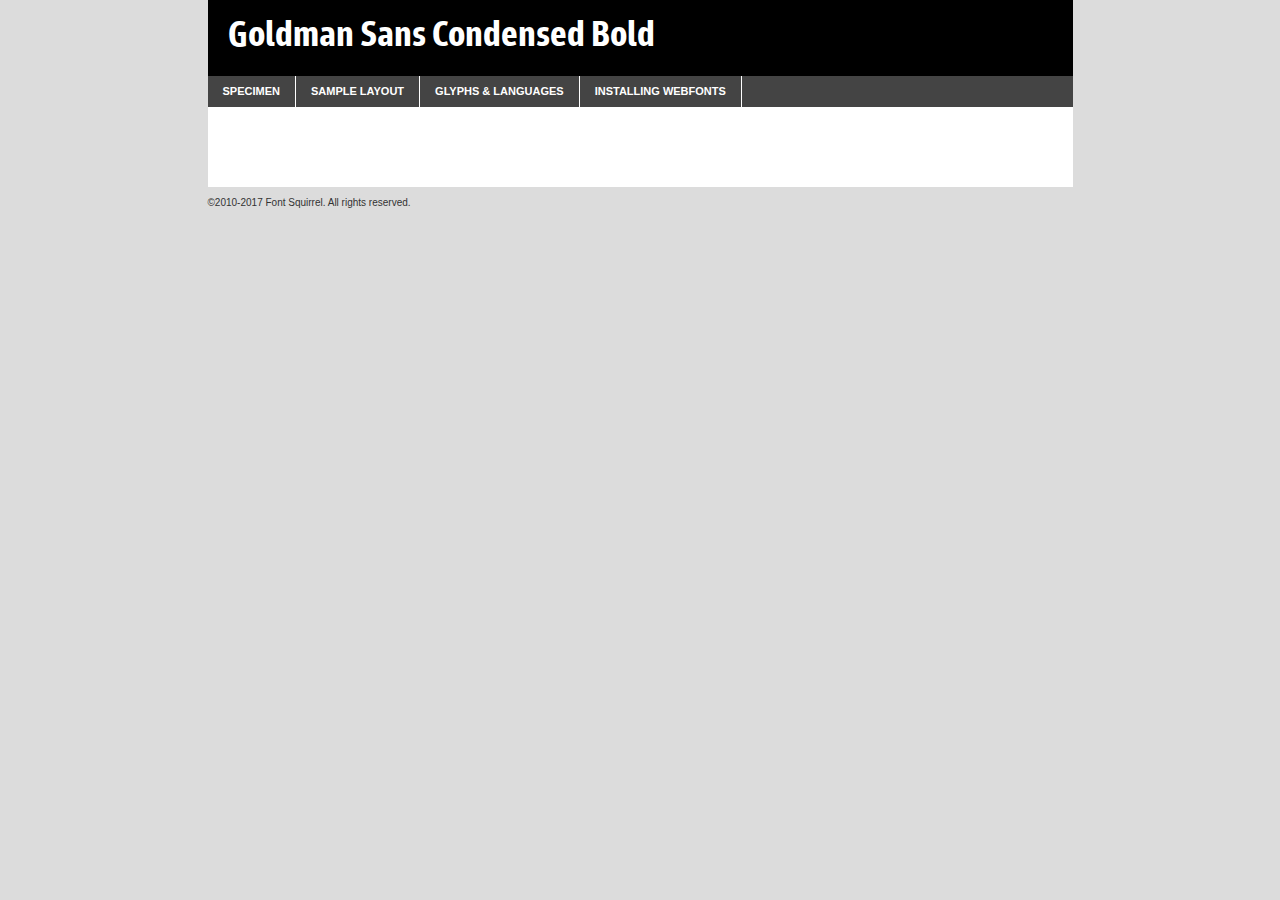
<file: bootstrap/Fonts/goldmansanscd_bd-demo.html>
<!DOCTYPE html PUBLIC "-//W3C//DTD XHTML 1.0 Transitional//EN"
	"http://www.w3.org/TR/xhtml1/DTD/xhtml1-transitional.dtd">

<html xmlns="http://www.w3.org/1999/xhtml" xml:lang="en" lang="en">
<head>
	<meta http-equiv="Content-Type" content="text/html; charset=utf-8" />
	<script src="http://ajax.googleapis.com/ajax/libs/jquery/1.7.2/jquery.min.js" type="text/javascript" charset="utf-8"></script>
	<script type="text/javascript">
	(function($){$.fn.easyTabs=function(option){var param=jQuery.extend({fadeSpeed:"fast",defaultContent:1,activeClass:'active'},option);$(this).each(function(){var thisId="#"+this.id;if(param.defaultContent==''){param.defaultContent=1;}
	if(typeof param.defaultContent=="number")
	{var defaultTab=$(thisId+" .tabs li:eq("+(param.defaultContent-1)+") a").attr('href').substr(1);}else{var defaultTab=param.defaultContent;}
	$(thisId+" .tabs li a").each(function(){var tabToHide=$(this).attr('href').substr(1);$("#"+tabToHide).addClass('easytabs-tab-content');});hideAll();changeContent(defaultTab);function hideAll(){$(thisId+" .easytabs-tab-content").hide();}
	function changeContent(tabId){hideAll();$(thisId+" .tabs li").removeClass(param.activeClass);$(thisId+" .tabs li a[href=#"+tabId+"]").closest('li').addClass(param.activeClass);if(param.fadeSpeed!="none")
	{$(thisId+" #"+tabId).fadeIn(param.fadeSpeed);}else{$(thisId+" #"+tabId).show();}}
	$(thisId+" .tabs li").click(function(){var tabId=$(this).find('a').attr('href').substr(1);changeContent(tabId);return false;});});}})(jQuery);
	</script>
	<link rel="stylesheet" href="specimen_files/specimen_stylesheet.css" type="text/css" charset="utf-8" />
	<link rel="stylesheet" href="stylesheet.css" type="text/css" charset="utf-8" />

	<style type="text/css">
					body{
				font-family: 'goldman_sans_condensedbold';
							}
		</style>

	<title>Goldman Sans Condensed Bold Specimen</title>
	
	
	<script type="text/javascript" charset="utf-8">
		$(document).ready(function() {
			$('#container').easyTabs({defaultContent:1});
		});
	</script>
</head>

<body>
<div id="container">
	<div id="header">
		Goldman Sans Condensed Bold	</div>
	<ul class="tabs">
		<li><a href="#specimen">Specimen</a></li>
		<li><a href="#layout">Sample Layout</a></li>
				<li><a href="#glyphs">Glyphs &amp; Languages</a></li>
		<li><a href="#installing">Installing Webfonts</a></li>
		
	</ul>
	
	<div id="main_content">

		
			<div id="specimen">
		
				<div class="section">
					<div class="grid12 firstcol">
						<div class="huge">AaBb</div>
					</div>
				</div>
		
				<div class="section">
					<div class="glyph_range">A&#x200B;B&#x200b;C&#x200b;D&#x200b;E&#x200b;F&#x200b;G&#x200b;H&#x200b;I&#x200b;J&#x200b;K&#x200b;L&#x200b;M&#x200b;N&#x200b;O&#x200b;P&#x200b;Q&#x200b;R&#x200b;S&#x200b;T&#x200b;U&#x200b;V&#x200b;W&#x200b;X&#x200b;Y&#x200b;Z&#x200b;a&#x200b;b&#x200b;c&#x200b;d&#x200b;e&#x200b;f&#x200b;g&#x200b;h&#x200b;i&#x200b;j&#x200b;k&#x200b;l&#x200b;m&#x200b;n&#x200b;o&#x200b;p&#x200b;q&#x200b;r&#x200b;s&#x200b;t&#x200b;u&#x200b;v&#x200b;w&#x200b;x&#x200b;y&#x200b;z&#x200b;1&#x200b;2&#x200b;3&#x200b;4&#x200b;5&#x200b;6&#x200b;7&#x200b;8&#x200b;9&#x200b;0&#x200b;&amp;&#x200b;.&#x200b;,&#x200b;?&#x200b;!&#x200b;&#64;&#x200b;(&#x200b;)&#x200b;#&#x200b;$&#x200b;%&#x200b;*&#x200b;+&#x200b;-&#x200b;=&#x200b;:&#x200b;;</div>
				</div>
				<div class="section">
					<div class="grid12 firstcol">
						<table class="sample_table">
							<tr><td>10</td><td class="size10">abcdefghijklmnopqrstuvwxyzABCDEFGHIJKLMNOPQRSTUVWXYZ0123456789abcdefghijklmnopqrstuvwxyzABCDEFGHIJKLMNOPQRSTUVWXYZ0123456789abcdefghijklmnopqrstuvwxyzABCDEFGHIJKLMNOPQRSTUVWXYZ</td></tr>
							<tr><td>11</td><td class="size11">abcdefghijklmnopqrstuvwxyzABCDEFGHIJKLMNOPQRSTUVWXYZ0123456789abcdefghijklmnopqrstuvwxyzABCDEFGHIJKLMNOPQRSTUVWXYZ0123456789abcdefghijklmnopqrstuvwxyzABCDEFGHIJKLMNOPQRSTUVWXYZ</td></tr>
							<tr><td>12</td><td class="size12">abcdefghijklmnopqrstuvwxyzABCDEFGHIJKLMNOPQRSTUVWXYZ0123456789abcdefghijklmnopqrstuvwxyzABCDEFGHIJKLMNOPQRSTUVWXYZ0123456789abcdefghijklmnopqrstuvwxyzABCDEFGHIJKLMNOPQRSTUVWXYZ</td></tr>
							<tr><td>13</td><td class="size13">abcdefghijklmnopqrstuvwxyzABCDEFGHIJKLMNOPQRSTUVWXYZ0123456789abcdefghijklmnopqrstuvwxyzABCDEFGHIJKLMNOPQRSTUVWXYZ0123456789abcdefghijklmnopqrstuvwxyzABCDEFGHIJKLMNOPQRSTUVWXYZ</td></tr>
							<tr><td>14</td><td class="size14">abcdefghijklmnopqrstuvwxyzABCDEFGHIJKLMNOPQRSTUVWXYZ0123456789abcdefghijklmnopqrstuvwxyzABCDEFGHIJKLMNOPQRSTUVWXYZ0123456789abcdefghijklmnopqrstuvwxyzABCDEFGHIJKLMNOPQRSTUVWXYZ</td></tr>
							<tr><td>16</td><td class="size16">abcdefghijklmnopqrstuvwxyzABCDEFGHIJKLMNOPQRSTUVWXYZ0123456789abcdefghijklmnopqrstuvwxyzABCDEFGHIJKLMNOPQRSTUVWXYZ</td></tr>
							<tr><td>18</td><td class="size18">abcdefghijklmnopqrstuvwxyzABCDEFGHIJKLMNOPQRSTUVWXYZ0123456789abcdefghijklmnopqrstuvwxyzABCDEFGHIJKLMNOPQRSTUVWXYZ</td></tr>
							<tr><td>20</td><td class="size20">abcdefghijklmnopqrstuvwxyzABCDEFGHIJKLMNOPQRSTUVWXYZ0123456789abcdefghijklmnopqrstuvwxyzABCDEFGHIJKLMNOPQRSTUVWXYZ</td></tr>
							<tr><td>24</td><td class="size24">abcdefghijklmnopqrstuvwxyzABCDEFGHIJKLMNOPQRSTUVWXYZ0123456789abcdefghijklmnopqrstuvwxyzABCDEFGHIJKLMNOPQRSTUVWXYZ</td></tr>
							<tr><td>30</td><td class="size30">abcdefghijklmnopqrstuvwxyzABCDEFGHIJKLMNOPQRSTUVWXYZ0123456789abcdefghijklmnopqrstuvwxyzABCDEFGHIJKLMNOPQRSTUVWXYZ</td></tr>
							<tr><td>36</td><td class="size36">abcdefghijklmnopqrstuvwxyzABCDEFGHIJKLMNOPQRSTUVWXYZ0123456789abcdefghijklmnopqrstuvwxyzABCDEFGHIJKLMNOPQRSTUVWXYZ</td></tr>
							<tr><td>48</td><td class="size48">abcdefghijklmnopqrstuvwxyzABCDEFGHIJKLMNOPQRSTUVWXYZ0123456789abcdefghijklmnopqrstuvwxyzABCDEFGHIJKLMNOPQRSTUVWXYZ</td></tr>
							<tr><td>60</td><td class="size60">abcdefghijklmnopqrstuvwxyzABCDEFGHIJKLMNOPQRSTUVWXYZ0123456789abcdefghijklmnopqrstuvwxyzABCDEFGHIJKLMNOPQRSTUVWXYZ</td></tr>
							<tr><td>72</td><td class="size72">abcdefghijklmnopqrstuvwxyzABCDEFGHIJKLMNOPQRSTUVWXYZ0123456789abcdefghijklmnopqrstuvwxyzABCDEFGHIJKLMNOPQRSTUVWXYZ</td></tr>
							<tr><td>90</td><td class="size90">abcdefghijklmnopqrstuvwxyzABCDEFGHIJKLMNOPQRSTUVWXYZ0123456789abcdefghijklmnopqrstuvwxyzABCDEFGHIJKLMNOPQRSTUVWXYZ</td></tr>
						</table>
				
					</div>
			
				</div>
		
		
		
								<div class="section" id="bodycomparison">


										<div id="xheight">
				<div class="fontbody">&#x25FC;&#x25FC;&#x25FC;&#x25FC;&#x25FC;&#x25FC;&#x25FC;&#x25FC;&#x25FC;&#x25FC;&#x25FC;&#x25FC;&#x25FC;&#x25FC;&#x25FC;&#x25FC;&#x25FC;&#x25FC;&#x25FC;&#x25FC;&#x25FC;&#x25FC;&#x25FC;&#x25FC;&#x25FC;&#x25FC;&#x25FC;&#x25FC;&#x25FC;&#x25FC;&#x25FC;&#x25FC;&#x25FC;&#x25FC;&#x25FC;&#x25FC;&#x25FC;&#x25FC;&#x25FC;&#x25FC;&#x25FC;&#x25FC;&#x25FC;&#x25FC;&#x25FC;&#x25FC;&#x25FC;&#x25FC;&#x25FC;&#x25FC;&#x25FC;&#x25FC;&#x25FC;&#x25FC;&#x25FC;&#x25FC;&#x25FC;&#x25FC;&#x25FC;&#x25FC;&#x25FC;&#x25FC;&#x25FC;&#x25FC;&#x25FC;&#x25FC;&#x25FC;&#x25FC;&#x25FC;&#x25FC;&#x25FC;&#x25FC;&#x25FC;&#x25FC;&#x25FC;&#x25FC;&#x25FC;&#x25FC;&#x25FC;&#x25FC;&#x25FC;&#x25FC;&#x25FC;&#x25FC;&#x25FC;&#x25FC;&#x25FC;&#x25FC;&#x25FC;&#x25FC;&#x25FC;&#x25FC;&#x25FC;&#x25FC;&#x25FC;&#x25FC;&#x25FC;&#x25FC;&#x25FC;body</div><div class="arialbody">body</div><div class="verdanabody">body</div><div class="georgiabody">body</div></div>
										<div class="fontbody" style="z-index:1">
											body<span>Goldman Sans Condensed Bold</span>
										</div>
										<div class="arialbody" style="z-index:1">
											body<span>Arial</span>
										</div>
										<div class="verdanabody" style="z-index:1">
											body<span>Verdana</span>
										</div>
										<div class="georgiabody" style="z-index:1">
											body<span>Georgia</span>
										</div>



								</div>
		
		
				<div class="section psample psample_row1" id="">
					
					<div class="grid2 firstcol">
						<p class="size10"><span>10.</span>Aenean lacinia bibendum nulla sed consectetur. Fusce dapibus, tellus ac cursus commodo, tortor mauris condimentum nibh, ut fermentum massa justo sit amet risus. Nullam id dolor id nibh ultricies vehicula ut id elit. Cum sociis natoque penatibus et magnis dis parturient montes, nascetur ridiculus mus. Nulla vitae elit libero, a pharetra augue.</p>
			
					</div>
					<div class="grid3">
						<p class="size11"><span>11.</span>Aenean lacinia bibendum nulla sed consectetur. Fusce dapibus, tellus ac cursus commodo, tortor mauris condimentum nibh, ut fermentum massa justo sit amet risus. Nullam id dolor id nibh ultricies vehicula ut id elit. Cum sociis natoque penatibus et magnis dis parturient montes, nascetur ridiculus mus. Nulla vitae elit libero, a pharetra augue.</p>
			
					</div>
					<div class="grid3">
						<p class="size12"><span>12.</span>Aenean lacinia bibendum nulla sed consectetur. Fusce dapibus, tellus ac cursus commodo, tortor mauris condimentum nibh, ut fermentum massa justo sit amet risus. Nullam id dolor id nibh ultricies vehicula ut id elit. Cum sociis natoque penatibus et magnis dis parturient montes, nascetur ridiculus mus. Nulla vitae elit libero, a pharetra augue.</p>
			
					</div>
					<div class="grid4">
						<p class="size13"><span>13.</span>Aenean lacinia bibendum nulla sed consectetur. Fusce dapibus, tellus ac cursus commodo, tortor mauris condimentum nibh, ut fermentum massa justo sit amet risus. Nullam id dolor id nibh ultricies vehicula ut id elit. Cum sociis natoque penatibus et magnis dis parturient montes, nascetur ridiculus mus. Nulla vitae elit libero, a pharetra augue.</p>
			
					</div>
					<div class="white_blend"></div>
					
				</div>
				<div class="section psample psample_row2" id="">
					<div class="grid3 firstcol">
						<p class="size14"><span>14.</span>Aenean lacinia bibendum nulla sed consectetur. Fusce dapibus, tellus ac cursus commodo, tortor mauris condimentum nibh, ut fermentum massa justo sit amet risus. Nullam id dolor id nibh ultricies vehicula ut id elit. Cum sociis natoque penatibus et magnis dis parturient montes, nascetur ridiculus mus. Nulla vitae elit libero, a pharetra augue.</p>
			
					</div>
					<div class="grid4">
						<p class="size16"><span>16.</span>Aenean lacinia bibendum nulla sed consectetur. Fusce dapibus, tellus ac cursus commodo, tortor mauris condimentum nibh, ut fermentum massa justo sit amet risus. Nullam id dolor id nibh ultricies vehicula ut id elit. Cum sociis natoque penatibus et magnis dis parturient montes, nascetur ridiculus mus. Nulla vitae elit libero, a pharetra augue.</p>
			
					</div>
					<div class="grid5">
						<p class="size18"><span>18.</span>Aenean lacinia bibendum nulla sed consectetur. Fusce dapibus, tellus ac cursus commodo, tortor mauris condimentum nibh, ut fermentum massa justo sit amet risus. Nullam id dolor id nibh ultricies vehicula ut id elit. Cum sociis natoque penatibus et magnis dis parturient montes, nascetur ridiculus mus. Nulla vitae elit libero, a pharetra augue.</p>
			
					</div>

					<div class="white_blend"></div>

				</div>
				
				<div class="section psample psample_row3" id="">
					<div class="grid5 firstcol">
						<p class="size20"><span>20.</span>Aenean lacinia bibendum nulla sed consectetur. Fusce dapibus, tellus ac cursus commodo, tortor mauris condimentum nibh, ut fermentum massa justo sit amet risus. Nullam id dolor id nibh ultricies vehicula ut id elit. Cum sociis natoque penatibus et magnis dis parturient montes, nascetur ridiculus mus. Nulla vitae elit libero, a pharetra augue.</p>
					</div>
					<div class="grid7">
						<p class="size24"><span>24.</span>Aenean lacinia bibendum nulla sed consectetur. Fusce dapibus, tellus ac cursus commodo, tortor mauris condimentum nibh, ut fermentum massa justo sit amet risus. Nullam id dolor id nibh ultricies vehicula ut id elit. Cum sociis natoque penatibus et magnis dis parturient montes, nascetur ridiculus mus. Nulla vitae elit libero, a pharetra augue.</p>
					</div>
					
					<div class="white_blend"></div>
					
				</div>
				
				<div class="section psample psample_row4" id="">
					<div class="grid12 firstcol">
						<p class="size30"><span>30.</span>Aenean lacinia bibendum nulla sed consectetur. Fusce dapibus, tellus ac cursus commodo, tortor mauris condimentum nibh, ut fermentum massa justo sit amet risus. Nullam id dolor id nibh ultricies vehicula ut id elit. Cum sociis natoque penatibus et magnis dis parturient montes, nascetur ridiculus mus. Nulla vitae elit libero, a pharetra augue.</p>
					</div>
					<div class="white_blend"></div>
					
				</div>
				
				
				
				<div class="section psample psample_row1 fullreverse">
					<div class="grid2 firstcol">
						<p class="size10"><span>10.</span>Aenean lacinia bibendum nulla sed consectetur. Fusce dapibus, tellus ac cursus commodo, tortor mauris condimentum nibh, ut fermentum massa justo sit amet risus. Nullam id dolor id nibh ultricies vehicula ut id elit. Cum sociis natoque penatibus et magnis dis parturient montes, nascetur ridiculus mus. Nulla vitae elit libero, a pharetra augue.</p>
			
					</div>
					<div class="grid3">
						<p class="size11"><span>11.</span>Aenean lacinia bibendum nulla sed consectetur. Fusce dapibus, tellus ac cursus commodo, tortor mauris condimentum nibh, ut fermentum massa justo sit amet risus. Nullam id dolor id nibh ultricies vehicula ut id elit. Cum sociis natoque penatibus et magnis dis parturient montes, nascetur ridiculus mus. Nulla vitae elit libero, a pharetra augue.</p>
			
					</div>
					<div class="grid3">
						<p class="size12"><span>12.</span>Aenean lacinia bibendum nulla sed consectetur. Fusce dapibus, tellus ac cursus commodo, tortor mauris condimentum nibh, ut fermentum massa justo sit amet risus. Nullam id dolor id nibh ultricies vehicula ut id elit. Cum sociis natoque penatibus et magnis dis parturient montes, nascetur ridiculus mus. Nulla vitae elit libero, a pharetra augue.</p>
			
					</div>
					<div class="grid4">
						<p class="size13"><span>13.</span>Aenean lacinia bibendum nulla sed consectetur. Fusce dapibus, tellus ac cursus commodo, tortor mauris condimentum nibh, ut fermentum massa justo sit amet risus. Nullam id dolor id nibh ultricies vehicula ut id elit. Cum sociis natoque penatibus et magnis dis parturient montes, nascetur ridiculus mus. Nulla vitae elit libero, a pharetra augue.</p>
			
					</div>
					<div class="black_blend"></div>
					
				</div>
				
				<div class="section psample psample_row2 fullreverse">
					<div class="grid3 firstcol">
						<p class="size14"><span>14.</span>Aenean lacinia bibendum nulla sed consectetur. Fusce dapibus, tellus ac cursus commodo, tortor mauris condimentum nibh, ut fermentum massa justo sit amet risus. Nullam id dolor id nibh ultricies vehicula ut id elit. Cum sociis natoque penatibus et magnis dis parturient montes, nascetur ridiculus mus. Nulla vitae elit libero, a pharetra augue.</p>
			
					</div>
					<div class="grid4">
						<p class="size16"><span>16.</span>Aenean lacinia bibendum nulla sed consectetur. Fusce dapibus, tellus ac cursus commodo, tortor mauris condimentum nibh, ut fermentum massa justo sit amet risus. Nullam id dolor id nibh ultricies vehicula ut id elit. Cum sociis natoque penatibus et magnis dis parturient montes, nascetur ridiculus mus. Nulla vitae elit libero, a pharetra augue.</p>
			
					</div>
					<div class="grid5">
						<p class="size18"><span>18.</span>Aenean lacinia bibendum nulla sed consectetur. Fusce dapibus, tellus ac cursus commodo, tortor mauris condimentum nibh, ut fermentum massa justo sit amet risus. Nullam id dolor id nibh ultricies vehicula ut id elit. Cum sociis natoque penatibus et magnis dis parturient montes, nascetur ridiculus mus. Nulla vitae elit libero, a pharetra augue.</p>
			
					</div>
					<div class="black_blend"></div>

				</div>
				
				<div class="section psample fullreverse psample_row3" id="">
					<div class="grid5 firstcol">
						<p class="size20"><span>20.</span>Aenean lacinia bibendum nulla sed consectetur. Fusce dapibus, tellus ac cursus commodo, tortor mauris condimentum nibh, ut fermentum massa justo sit amet risus. Nullam id dolor id nibh ultricies vehicula ut id elit. Cum sociis natoque penatibus et magnis dis parturient montes, nascetur ridiculus mus. Nulla vitae elit libero, a pharetra augue.</p>
					</div>
					<div class="grid7">
						<p class="size24"><span>24.</span>Aenean lacinia bibendum nulla sed consectetur. Fusce dapibus, tellus ac cursus commodo, tortor mauris condimentum nibh, ut fermentum massa justo sit amet risus. Nullam id dolor id nibh ultricies vehicula ut id elit. Cum sociis natoque penatibus et magnis dis parturient montes, nascetur ridiculus mus. Nulla vitae elit libero, a pharetra augue.</p>
					</div>
					
					<div class="black_blend"></div>
					
				</div>
				
				<div class="section psample fullreverse psample_row4" id="" style="border-bottom: 20px #000 solid;">
					<div class="grid12 firstcol">
						<p class="size30"><span>30.</span>Aenean lacinia bibendum nulla sed consectetur. Fusce dapibus, tellus ac cursus commodo, tortor mauris condimentum nibh, ut fermentum massa justo sit amet risus. Nullam id dolor id nibh ultricies vehicula ut id elit. Cum sociis natoque penatibus et magnis dis parturient montes, nascetur ridiculus mus. Nulla vitae elit libero, a pharetra augue.</p>
					</div>
					<div class="black_blend"></div>
					
				</div>
				
				
				
				
			</div>
			
			<div id="layout">
				
				<div class="section">
					
					<div class="grid12 firstcol">
						<h1>Lorem Ipsum Dolor</h1>
						<h2>Etiam porta sem malesuada magna mollis euismod</h2>
						
						<p class="byline">By <a href="#link">Aenean Lacinia</a></p>
					</div>
				</div>
				<div class="section">
					<div class="grid8 firstcol">
						<p class="large">Donec sed odio dui. Morbi leo risus, porta ac consectetur ac, vestibulum at eros. Fusce dapibus, tellus ac cursus commodo, tortor mauris condimentum nibh, ut fermentum massa justo sit amet risus. </p>

						
						<h3>Pellentesque ornare sem</h3>

						<p>Maecenas sed diam eget risus varius blandit sit amet non magna. Maecenas faucibus mollis interdum. Donec ullamcorper nulla non metus auctor fringilla. Nullam id dolor id nibh ultricies vehicula ut id elit. Nullam id dolor id nibh ultricies vehicula ut id elit. </p>

						<p>Aenean eu leo quam. Pellentesque ornare sem lacinia quam venenatis vestibulum. Lorem ipsum dolor sit amet, consectetur adipiscing elit. Cum sociis natoque penatibus et magnis dis parturient montes, nascetur ridiculus mus. </p>

						<p>Nulla vitae elit libero, a pharetra augue. Praesent commodo cursus magna, vel scelerisque nisl consectetur et. Aenean lacinia bibendum nulla sed consectetur. </p>

						<p>Nullam quis risus eget urna mollis ornare vel eu leo. Nullam quis risus eget urna mollis ornare vel eu leo. Maecenas sed diam eget risus varius blandit sit amet non magna. Donec ullamcorper nulla non metus auctor fringilla. </p>

						<h3>Cras mattis consectetur</h3>

						<p>Aenean eu leo quam. Pellentesque ornare sem lacinia quam venenatis vestibulum. Aenean lacinia bibendum nulla sed consectetur. Integer posuere erat a ante venenatis dapibus posuere velit aliquet. Cras mattis consectetur purus sit amet fermentum. </p>

						<p>Nullam id dolor id nibh ultricies vehicula ut id elit. Nullam quis risus eget urna mollis ornare vel eu leo. Cras mattis consectetur purus sit amet fermentum.</p>
					</div>
					
					<div class="grid4 sidebar">
						
						<div class="box reverse">
							<p class="last">Nullam quis risus eget urna mollis ornare vel eu leo. Donec ullamcorper nulla non metus auctor fringilla. Cras mattis consectetur purus sit amet fermentum. Sed posuere consectetur est at lobortis. Lorem ipsum dolor sit amet, consectetur adipiscing elit. </p>
						</div>
						
						<p class="caption">Maecenas sed diam eget risus varius.</p>

						<p>Vestibulum id ligula porta felis euismod semper. Integer posuere erat a ante venenatis dapibus posuere velit aliquet. Vestibulum id ligula porta felis euismod semper. Sed posuere consectetur est at lobortis. Maecenas sed diam eget risus varius blandit sit amet non magna. Fusce dapibus, tellus ac cursus commodo, tortor mauris condimentum nibh, ut fermentum massa justo sit amet risus. </p>

					

						<p>Duis mollis, est non commodo luctus, nisi erat porttitor ligula, eget lacinia odio sem nec elit. Aenean lacinia bibendum nulla sed consectetur. Vivamus sagittis lacus vel augue laoreet rutrum faucibus dolor auctor. Aenean lacinia bibendum nulla sed consectetur. Nullam quis risus eget urna mollis ornare vel eu leo. </p>

						<p>Praesent commodo cursus magna, vel scelerisque nisl consectetur et. Donec ullamcorper nulla non metus auctor fringilla. Maecenas faucibus mollis interdum. Fusce dapibus, tellus ac cursus commodo, tortor mauris condimentum nibh, ut fermentum massa justo sit amet risus. </p>

					</div>
				</div>
				
			</div>


			



		<div id="glyphs">
			<div class="section">
				<div class="grid12 firstcol">
			
				<h1>Language Support</h1>
				<p>The subset of Goldman Sans Condensed Bold in this kit supports the following languages:<br />
			
					Albanian, Basque, Breton, Chamorro, Danish, Dutch, English, Faroese, Finnish, French, Frisian, Galician, German, Icelandic, Italian, Malagasy, Norwegian, Portuguese, Spanish, Alsatian, Aragonese, Arapaho, Arrernte, Asturian, Aymara, Bislama, Cebuano, Corsican, Fijian, French_creole, Genoese, Gilbertese, Greenlandic, Haitian_creole, Hiligaynon, Hmong, Hopi, Ibanag, Iloko_ilokano, Indonesian, Interglossa_glosa, Interlingua, Irish_gaelic, Jerriais, Lojban, Lombard, Luxembourgeois, Manx, Mohawk, Norfolk_pitcairnese, Occitan, Oromo, Pangasinan, Papiamento, Piedmontese, Potawatomi, Rhaeto-romance, Romansh, Rotokas, Sami_lule, Samoan, Sardinian, Scots_gaelic, Seychelles_creole, Shona, Sicilian, Somali, Southern_ndebele, Swahili, Swati_swazi, Tagalog_filipino_pilipino, Tetum, Tok_pisin, Uyghur_latinized, Volapuk, Walloon, Warlpiri, Xhosa, Yapese, Zulu, Latinbasic, Ubasic, Demo				</p>
				<h1>Glyph Chart</h1>
				<p>The subset of Goldman Sans Condensed Bold in this kit includes all the glyphs listed below. Unicode entities are included above each glyph to help you insert individual characters into your layout.</p>
				<div id="glyph_chart">
			
																														 <div><p>&amp;#13;</p>&#13;</div>
																				 <div><p>&amp;#32;</p>&#32;</div>
																				 <div><p>&amp;#33;</p>&#33;</div>
																				 <div><p>&amp;#34;</p>&#34;</div>
																				 <div><p>&amp;#35;</p>&#35;</div>
																				 <div><p>&amp;#36;</p>&#36;</div>
																				 <div><p>&amp;#37;</p>&#37;</div>
																				 <div><p>&amp;#38;</p>&#38;</div>
																				 <div><p>&amp;#39;</p>&#39;</div>
																				 <div><p>&amp;#40;</p>&#40;</div>
																				 <div><p>&amp;#41;</p>&#41;</div>
																				 <div><p>&amp;#42;</p>&#42;</div>
																				 <div><p>&amp;#43;</p>&#43;</div>
																				 <div><p>&amp;#44;</p>&#44;</div>
																				 <div><p>&amp;#45;</p>&#45;</div>
																				 <div><p>&amp;#46;</p>&#46;</div>
																				 <div><p>&amp;#47;</p>&#47;</div>
																				 <div><p>&amp;#48;</p>&#48;</div>
																				 <div><p>&amp;#49;</p>&#49;</div>
																				 <div><p>&amp;#50;</p>&#50;</div>
																				 <div><p>&amp;#51;</p>&#51;</div>
																				 <div><p>&amp;#52;</p>&#52;</div>
																				 <div><p>&amp;#53;</p>&#53;</div>
																				 <div><p>&amp;#54;</p>&#54;</div>
																				 <div><p>&amp;#55;</p>&#55;</div>
																				 <div><p>&amp;#56;</p>&#56;</div>
																				 <div><p>&amp;#57;</p>&#57;</div>
																				 <div><p>&amp;#58;</p>&#58;</div>
																				 <div><p>&amp;#59;</p>&#59;</div>
																				 <div><p>&amp;#60;</p>&#60;</div>
																				 <div><p>&amp;#61;</p>&#61;</div>
																				 <div><p>&amp;#62;</p>&#62;</div>
																				 <div><p>&amp;#63;</p>&#63;</div>
																				 <div><p>&amp;#64;</p>&#64;</div>
																				 <div><p>&amp;#65;</p>&#65;</div>
																				 <div><p>&amp;#66;</p>&#66;</div>
																				 <div><p>&amp;#67;</p>&#67;</div>
																				 <div><p>&amp;#68;</p>&#68;</div>
																				 <div><p>&amp;#69;</p>&#69;</div>
																				 <div><p>&amp;#70;</p>&#70;</div>
																				 <div><p>&amp;#71;</p>&#71;</div>
																				 <div><p>&amp;#72;</p>&#72;</div>
																				 <div><p>&amp;#73;</p>&#73;</div>
																				 <div><p>&amp;#74;</p>&#74;</div>
																				 <div><p>&amp;#75;</p>&#75;</div>
																				 <div><p>&amp;#76;</p>&#76;</div>
																				 <div><p>&amp;#77;</p>&#77;</div>
																				 <div><p>&amp;#78;</p>&#78;</div>
																				 <div><p>&amp;#79;</p>&#79;</div>
																				 <div><p>&amp;#80;</p>&#80;</div>
																				 <div><p>&amp;#81;</p>&#81;</div>
																				 <div><p>&amp;#82;</p>&#82;</div>
																				 <div><p>&amp;#83;</p>&#83;</div>
																				 <div><p>&amp;#84;</p>&#84;</div>
																				 <div><p>&amp;#85;</p>&#85;</div>
																				 <div><p>&amp;#86;</p>&#86;</div>
																				 <div><p>&amp;#87;</p>&#87;</div>
																				 <div><p>&amp;#88;</p>&#88;</div>
																				 <div><p>&amp;#89;</p>&#89;</div>
																				 <div><p>&amp;#90;</p>&#90;</div>
																				 <div><p>&amp;#91;</p>&#91;</div>
																				 <div><p>&amp;#92;</p>&#92;</div>
																				 <div><p>&amp;#93;</p>&#93;</div>
																				 <div><p>&amp;#94;</p>&#94;</div>
																				 <div><p>&amp;#95;</p>&#95;</div>
																				 <div><p>&amp;#96;</p>&#96;</div>
																				 <div><p>&amp;#97;</p>&#97;</div>
																				 <div><p>&amp;#98;</p>&#98;</div>
																				 <div><p>&amp;#99;</p>&#99;</div>
																				 <div><p>&amp;#100;</p>&#100;</div>
																				 <div><p>&amp;#101;</p>&#101;</div>
																				 <div><p>&amp;#102;</p>&#102;</div>
																				 <div><p>&amp;#103;</p>&#103;</div>
																				 <div><p>&amp;#104;</p>&#104;</div>
																				 <div><p>&amp;#105;</p>&#105;</div>
																				 <div><p>&amp;#106;</p>&#106;</div>
																				 <div><p>&amp;#107;</p>&#107;</div>
																				 <div><p>&amp;#108;</p>&#108;</div>
																				 <div><p>&amp;#109;</p>&#109;</div>
																				 <div><p>&amp;#110;</p>&#110;</div>
																				 <div><p>&amp;#111;</p>&#111;</div>
																				 <div><p>&amp;#112;</p>&#112;</div>
																				 <div><p>&amp;#113;</p>&#113;</div>
																				 <div><p>&amp;#114;</p>&#114;</div>
																				 <div><p>&amp;#115;</p>&#115;</div>
																				 <div><p>&amp;#116;</p>&#116;</div>
																				 <div><p>&amp;#117;</p>&#117;</div>
																				 <div><p>&amp;#118;</p>&#118;</div>
																				 <div><p>&amp;#119;</p>&#119;</div>
																				 <div><p>&amp;#120;</p>&#120;</div>
																				 <div><p>&amp;#121;</p>&#121;</div>
																				 <div><p>&amp;#122;</p>&#122;</div>
																				 <div><p>&amp;#123;</p>&#123;</div>
																				 <div><p>&amp;#124;</p>&#124;</div>
																				 <div><p>&amp;#125;</p>&#125;</div>
																				 <div><p>&amp;#126;</p>&#126;</div>
																				 <div><p>&amp;#160;</p>&#160;</div>
																				 <div><p>&amp;#161;</p>&#161;</div>
																				 <div><p>&amp;#162;</p>&#162;</div>
																				 <div><p>&amp;#163;</p>&#163;</div>
																				 <div><p>&amp;#164;</p>&#164;</div>
																				 <div><p>&amp;#165;</p>&#165;</div>
																				 <div><p>&amp;#167;</p>&#167;</div>
																				 <div><p>&amp;#168;</p>&#168;</div>
																				 <div><p>&amp;#169;</p>&#169;</div>
																				 <div><p>&amp;#170;</p>&#170;</div>
																				 <div><p>&amp;#171;</p>&#171;</div>
																				 <div><p>&amp;#172;</p>&#172;</div>
																				 <div><p>&amp;#173;</p>&#173;</div>
																				 <div><p>&amp;#174;</p>&#174;</div>
																				 <div><p>&amp;#176;</p>&#176;</div>
																				 <div><p>&amp;#178;</p>&#178;</div>
																				 <div><p>&amp;#179;</p>&#179;</div>
																				 <div><p>&amp;#180;</p>&#180;</div>
																				 <div><p>&amp;#182;</p>&#182;</div>
																				 <div><p>&amp;#183;</p>&#183;</div>
																				 <div><p>&amp;#184;</p>&#184;</div>
																				 <div><p>&amp;#185;</p>&#185;</div>
																				 <div><p>&amp;#186;</p>&#186;</div>
																				 <div><p>&amp;#187;</p>&#187;</div>
																				 <div><p>&amp;#188;</p>&#188;</div>
																				 <div><p>&amp;#189;</p>&#189;</div>
																				 <div><p>&amp;#190;</p>&#190;</div>
																				 <div><p>&amp;#191;</p>&#191;</div>
																				 <div><p>&amp;#192;</p>&#192;</div>
																				 <div><p>&amp;#193;</p>&#193;</div>
																				 <div><p>&amp;#194;</p>&#194;</div>
																				 <div><p>&amp;#195;</p>&#195;</div>
																				 <div><p>&amp;#196;</p>&#196;</div>
																				 <div><p>&amp;#197;</p>&#197;</div>
																				 <div><p>&amp;#198;</p>&#198;</div>
																				 <div><p>&amp;#199;</p>&#199;</div>
																				 <div><p>&amp;#200;</p>&#200;</div>
																				 <div><p>&amp;#201;</p>&#201;</div>
																				 <div><p>&amp;#202;</p>&#202;</div>
																				 <div><p>&amp;#203;</p>&#203;</div>
																				 <div><p>&amp;#204;</p>&#204;</div>
																				 <div><p>&amp;#205;</p>&#205;</div>
																				 <div><p>&amp;#206;</p>&#206;</div>
																				 <div><p>&amp;#207;</p>&#207;</div>
																				 <div><p>&amp;#208;</p>&#208;</div>
																				 <div><p>&amp;#209;</p>&#209;</div>
																				 <div><p>&amp;#210;</p>&#210;</div>
																				 <div><p>&amp;#211;</p>&#211;</div>
																				 <div><p>&amp;#212;</p>&#212;</div>
																				 <div><p>&amp;#213;</p>&#213;</div>
																				 <div><p>&amp;#214;</p>&#214;</div>
																				 <div><p>&amp;#215;</p>&#215;</div>
																				 <div><p>&amp;#216;</p>&#216;</div>
																				 <div><p>&amp;#217;</p>&#217;</div>
																				 <div><p>&amp;#218;</p>&#218;</div>
																				 <div><p>&amp;#219;</p>&#219;</div>
																				 <div><p>&amp;#220;</p>&#220;</div>
																				 <div><p>&amp;#221;</p>&#221;</div>
																				 <div><p>&amp;#222;</p>&#222;</div>
																				 <div><p>&amp;#223;</p>&#223;</div>
																				 <div><p>&amp;#224;</p>&#224;</div>
																				 <div><p>&amp;#225;</p>&#225;</div>
																				 <div><p>&amp;#226;</p>&#226;</div>
																				 <div><p>&amp;#227;</p>&#227;</div>
																				 <div><p>&amp;#228;</p>&#228;</div>
																				 <div><p>&amp;#229;</p>&#229;</div>
																				 <div><p>&amp;#230;</p>&#230;</div>
																				 <div><p>&amp;#231;</p>&#231;</div>
																				 <div><p>&amp;#232;</p>&#232;</div>
																				 <div><p>&amp;#233;</p>&#233;</div>
																				 <div><p>&amp;#234;</p>&#234;</div>
																				 <div><p>&amp;#235;</p>&#235;</div>
																				 <div><p>&amp;#236;</p>&#236;</div>
																				 <div><p>&amp;#237;</p>&#237;</div>
																				 <div><p>&amp;#238;</p>&#238;</div>
																				 <div><p>&amp;#239;</p>&#239;</div>
																				 <div><p>&amp;#240;</p>&#240;</div>
																				 <div><p>&amp;#241;</p>&#241;</div>
																				 <div><p>&amp;#242;</p>&#242;</div>
																				 <div><p>&amp;#243;</p>&#243;</div>
																				 <div><p>&amp;#244;</p>&#244;</div>
																				 <div><p>&amp;#245;</p>&#245;</div>
																				 <div><p>&amp;#246;</p>&#246;</div>
																				 <div><p>&amp;#247;</p>&#247;</div>
																				 <div><p>&amp;#248;</p>&#248;</div>
																				 <div><p>&amp;#249;</p>&#249;</div>
																				 <div><p>&amp;#250;</p>&#250;</div>
																				 <div><p>&amp;#251;</p>&#251;</div>
																				 <div><p>&amp;#252;</p>&#252;</div>
																				 <div><p>&amp;#253;</p>&#253;</div>
																				 <div><p>&amp;#254;</p>&#254;</div>
																				 <div><p>&amp;#255;</p>&#255;</div>
																				 <div><p>&amp;#338;</p>&#338;</div>
																				 <div><p>&amp;#339;</p>&#339;</div>
																				 <div><p>&amp;#376;</p>&#376;</div>
																				 <div><p>&amp;#710;</p>&#710;</div>
																				 <div><p>&amp;#732;</p>&#732;</div>
																				 <div><p>&amp;#8192;</p>&#8192;</div>
																				 <div><p>&amp;#8193;</p>&#8193;</div>
																				 <div><p>&amp;#8194;</p>&#8194;</div>
																				 <div><p>&amp;#8195;</p>&#8195;</div>
																				 <div><p>&amp;#8196;</p>&#8196;</div>
																				 <div><p>&amp;#8197;</p>&#8197;</div>
																				 <div><p>&amp;#8198;</p>&#8198;</div>
																				 <div><p>&amp;#8199;</p>&#8199;</div>
																				 <div><p>&amp;#8200;</p>&#8200;</div>
																				 <div><p>&amp;#8201;</p>&#8201;</div>
																				 <div><p>&amp;#8202;</p>&#8202;</div>
																				 <div><p>&amp;#8208;</p>&#8208;</div>
																				 <div><p>&amp;#8209;</p>&#8209;</div>
																				 <div><p>&amp;#8210;</p>&#8210;</div>
																				 <div><p>&amp;#8211;</p>&#8211;</div>
																				 <div><p>&amp;#8212;</p>&#8212;</div>
																				 <div><p>&amp;#8216;</p>&#8216;</div>
																				 <div><p>&amp;#8217;</p>&#8217;</div>
																				 <div><p>&amp;#8218;</p>&#8218;</div>
																				 <div><p>&amp;#8220;</p>&#8220;</div>
																				 <div><p>&amp;#8221;</p>&#8221;</div>
																				 <div><p>&amp;#8222;</p>&#8222;</div>
																				 <div><p>&amp;#8226;</p>&#8226;</div>
																				 <div><p>&amp;#8230;</p>&#8230;</div>
																				 <div><p>&amp;#8239;</p>&#8239;</div>
																				 <div><p>&amp;#8249;</p>&#8249;</div>
																				 <div><p>&amp;#8250;</p>&#8250;</div>
																				 <div><p>&amp;#8287;</p>&#8287;</div>
																				 <div><p>&amp;#8364;</p>&#8364;</div>
																				 <div><p>&amp;#8482;</p>&#8482;</div>
																				 <div><p>&amp;#9724;</p>&#9724;</div>
																				 <div><p>&amp;#64257;</p>&#64257;</div>
																				 <div><p>&amp;#64259;</p>&#64259;</div>
																												</div>	
				</div>
		
		
			</div>
		</div>
		
		
		<div id="specs">
			
		</div>
	
		<div id="installing">
			<div class="section">
				<div class="grid7 firstcol">
					<h1>Installing Webfonts</h1>
					
					<p>Webfonts are supported by all major browser platforms but not all in the same way. There are currently four different font formats that must be included in order to target all browsers. This includes TTF, WOFF, EOT and SVG.</p>
					
					<h2>1. Upload your webfonts</h2>
					<p>You must upload your webfont kit to your website. They should be in or near the same directory as your CSS files.</p>
					
					<h2>2. Include the webfont stylesheet</h2>
					<p>A special CSS @font-face declaration helps the various browsers select the appropriate font it needs without causing you a bunch of headaches. Learn more about this syntax by reading the <a href="https://www.fontspring.com/blog/further-hardening-of-the-bulletproof-syntax">Fontspring blog post</a> about it. The code for it is as follows:</p>


<code>
@font-face{ 
	font-family: 'MyWebFont';
	src: url('WebFont.eot');
	src: url('WebFont.eot?#iefix') format('embedded-opentype'),
	     url('WebFont.woff') format('woff'),
	     url('WebFont.ttf') format('truetype'),
	     url('WebFont.svg#webfont') format('svg');
}
</code>

	<p>We've already gone ahead and generated the code for you. All you have to do is link to the stylesheet in your HTML, like this:</p>
	<code>&lt;link rel=&quot;stylesheet&quot; href=&quot;stylesheet.css&quot; type=&quot;text/css&quot; charset=&quot;utf-8&quot; /&gt;</code>

					<h2>3. Modify your own stylesheet</h2>
					<p>To take advantage of your new fonts, you must tell your stylesheet to use them. Look at the original @font-face declaration above and find the property called "font-family." The name linked there will be what you use to reference the font. Prepend that webfont name to the font stack in the "font-family" property, inside the selector you want to change. For example:</p>
<code>p { font-family: 'WebFont', Arial, sans-serif; }</code>

<h2>4. Test</h2>
<p>Getting webfonts to work cross-browser <em>can</em> be tricky. Use the information in the sidebar to help you if you find that fonts aren't loading in a particular browser.</p>
				</div>
				
				<div class="grid5 sidebar">
					<div class="box">
						<h2>Troubleshooting<br />Font-Face Problems</h2>
						<p>Having trouble getting your webfonts to load in your new website? Here are some tips to sort out what might be the problem.</p>

						<h3>Fonts not showing in any browser</h3>

						<p>This sounds like you need to work on the plumbing. You either did not upload the fonts to the correct directory, or you did not link the fonts properly in the CSS. If you've confirmed that all this is correct and you still have a problem, take a look at your .htaccess file and see if requests are getting intercepted.</p>

						<h3>Fonts not loading in iPhone or iPad</h3>

						<p>The most common problem here is that you are serving the fonts from an IIS server. IIS refuses to serve files that have unknown MIME types. If that is the case, you must set the MIME type for SVG to "image/svg+xml" in the server settings. Follow these instructions from Microsoft if you need help.</p>

						<h3>Fonts not loading in Firefox</h3>

						<p>The primary reason for this failure? You are still using a version Firefox older than 3.5. So upgrade already! If that isn't it, then you are very likely serving fonts from a different domain. Firefox requires that all font assets be served from the same domain. Lastly it is possible that you need to add WOFF to your list of MIME types (if you are serving via IIS.)</p>

						<h3>Fonts not loading in IE</h3>

						<p>Are you looking at Internet Explorer on an actual Windows machine or are you cheating by using a service like Adobe BrowserLab? Many of these screenshot services do not render @font-face for IE. Best to test it on a real machine.</p>

						<h3>Fonts not loading in IE9</h3>

						<p>IE9, like Firefox, requires that fonts be served from the same domain as the website. Make sure that is the case.</p>
					</div>
				</div>
			</div>
			
		</div>
	
	</div>
	<div id="footer">
		<p>&copy;2010-2017 Font Squirrel. All rights reserved.</p>
	</div>
</div>
</body>
</html>
</file>
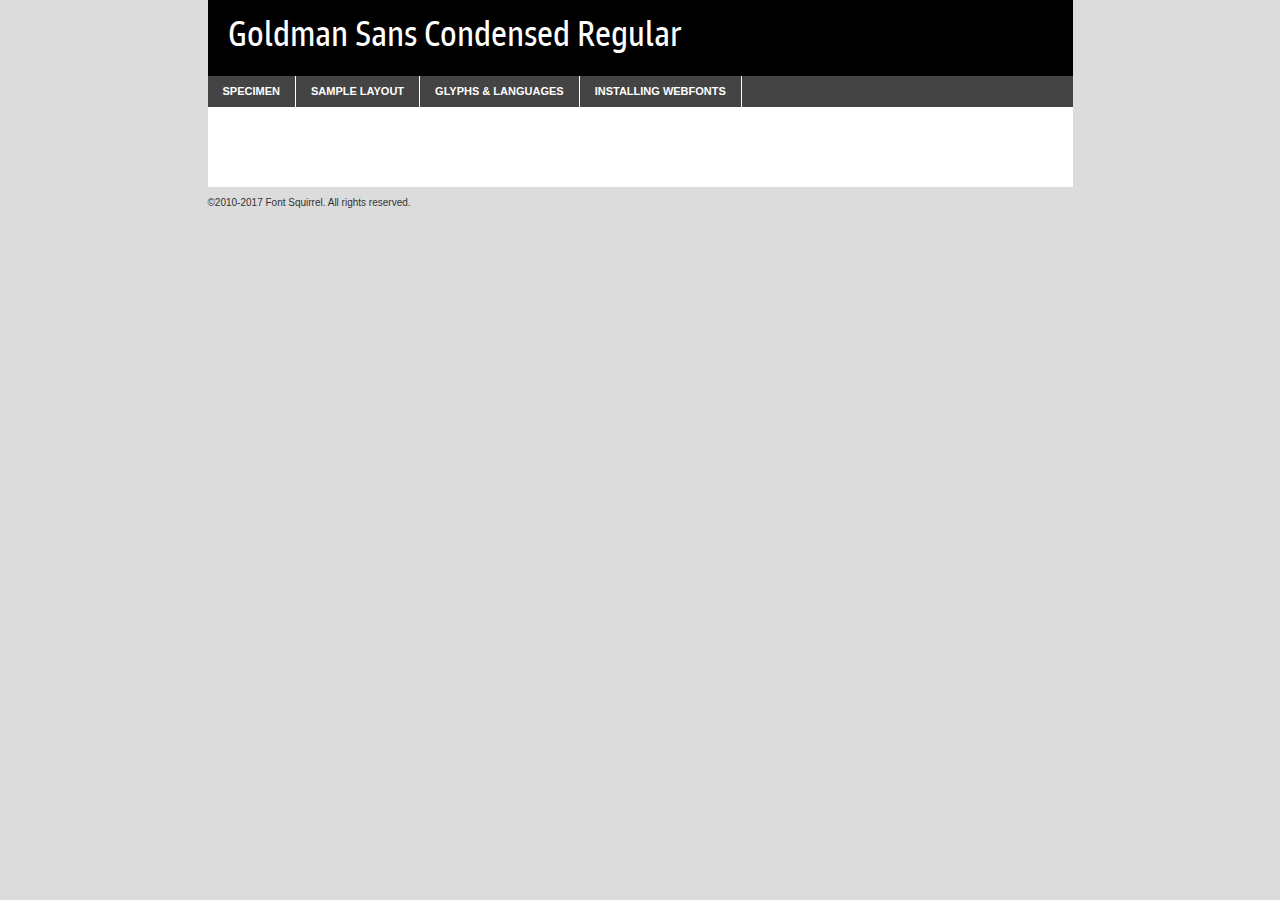
<file: bootstrap/Fonts/goldmansanscd_rg-demo.html>
<!DOCTYPE html PUBLIC "-//W3C//DTD XHTML 1.0 Transitional//EN"
	"http://www.w3.org/TR/xhtml1/DTD/xhtml1-transitional.dtd">

<html xmlns="http://www.w3.org/1999/xhtml" xml:lang="en" lang="en">
<head>
	<meta http-equiv="Content-Type" content="text/html; charset=utf-8" />
	<script src="http://ajax.googleapis.com/ajax/libs/jquery/1.7.2/jquery.min.js" type="text/javascript" charset="utf-8"></script>
	<script type="text/javascript">
	(function($){$.fn.easyTabs=function(option){var param=jQuery.extend({fadeSpeed:"fast",defaultContent:1,activeClass:'active'},option);$(this).each(function(){var thisId="#"+this.id;if(param.defaultContent==''){param.defaultContent=1;}
	if(typeof param.defaultContent=="number")
	{var defaultTab=$(thisId+" .tabs li:eq("+(param.defaultContent-1)+") a").attr('href').substr(1);}else{var defaultTab=param.defaultContent;}
	$(thisId+" .tabs li a").each(function(){var tabToHide=$(this).attr('href').substr(1);$("#"+tabToHide).addClass('easytabs-tab-content');});hideAll();changeContent(defaultTab);function hideAll(){$(thisId+" .easytabs-tab-content").hide();}
	function changeContent(tabId){hideAll();$(thisId+" .tabs li").removeClass(param.activeClass);$(thisId+" .tabs li a[href=#"+tabId+"]").closest('li').addClass(param.activeClass);if(param.fadeSpeed!="none")
	{$(thisId+" #"+tabId).fadeIn(param.fadeSpeed);}else{$(thisId+" #"+tabId).show();}}
	$(thisId+" .tabs li").click(function(){var tabId=$(this).find('a').attr('href').substr(1);changeContent(tabId);return false;});});}})(jQuery);
	</script>
	<link rel="stylesheet" href="specimen_files/specimen_stylesheet.css" type="text/css" charset="utf-8" />
	<link rel="stylesheet" href="stylesheet.css" type="text/css" charset="utf-8" />

	<style type="text/css">
					body{
				font-family: 'goldman_sans_condensedregular';
							}
		</style>

	<title>Goldman Sans Condensed Regular Specimen</title>
	
	
	<script type="text/javascript" charset="utf-8">
		$(document).ready(function() {
			$('#container').easyTabs({defaultContent:1});
		});
	</script>
</head>

<body>
<div id="container">
	<div id="header">
		Goldman Sans Condensed Regular	</div>
	<ul class="tabs">
		<li><a href="#specimen">Specimen</a></li>
		<li><a href="#layout">Sample Layout</a></li>
				<li><a href="#glyphs">Glyphs &amp; Languages</a></li>
		<li><a href="#installing">Installing Webfonts</a></li>
		
	</ul>
	
	<div id="main_content">

		
			<div id="specimen">
		
				<div class="section">
					<div class="grid12 firstcol">
						<div class="huge">AaBb</div>
					</div>
				</div>
		
				<div class="section">
					<div class="glyph_range">A&#x200B;B&#x200b;C&#x200b;D&#x200b;E&#x200b;F&#x200b;G&#x200b;H&#x200b;I&#x200b;J&#x200b;K&#x200b;L&#x200b;M&#x200b;N&#x200b;O&#x200b;P&#x200b;Q&#x200b;R&#x200b;S&#x200b;T&#x200b;U&#x200b;V&#x200b;W&#x200b;X&#x200b;Y&#x200b;Z&#x200b;a&#x200b;b&#x200b;c&#x200b;d&#x200b;e&#x200b;f&#x200b;g&#x200b;h&#x200b;i&#x200b;j&#x200b;k&#x200b;l&#x200b;m&#x200b;n&#x200b;o&#x200b;p&#x200b;q&#x200b;r&#x200b;s&#x200b;t&#x200b;u&#x200b;v&#x200b;w&#x200b;x&#x200b;y&#x200b;z&#x200b;1&#x200b;2&#x200b;3&#x200b;4&#x200b;5&#x200b;6&#x200b;7&#x200b;8&#x200b;9&#x200b;0&#x200b;&amp;&#x200b;.&#x200b;,&#x200b;?&#x200b;!&#x200b;&#64;&#x200b;(&#x200b;)&#x200b;#&#x200b;$&#x200b;%&#x200b;*&#x200b;+&#x200b;-&#x200b;=&#x200b;:&#x200b;;</div>
				</div>
				<div class="section">
					<div class="grid12 firstcol">
						<table class="sample_table">
							<tr><td>10</td><td class="size10">abcdefghijklmnopqrstuvwxyzABCDEFGHIJKLMNOPQRSTUVWXYZ0123456789abcdefghijklmnopqrstuvwxyzABCDEFGHIJKLMNOPQRSTUVWXYZ0123456789abcdefghijklmnopqrstuvwxyzABCDEFGHIJKLMNOPQRSTUVWXYZ</td></tr>
							<tr><td>11</td><td class="size11">abcdefghijklmnopqrstuvwxyzABCDEFGHIJKLMNOPQRSTUVWXYZ0123456789abcdefghijklmnopqrstuvwxyzABCDEFGHIJKLMNOPQRSTUVWXYZ0123456789abcdefghijklmnopqrstuvwxyzABCDEFGHIJKLMNOPQRSTUVWXYZ</td></tr>
							<tr><td>12</td><td class="size12">abcdefghijklmnopqrstuvwxyzABCDEFGHIJKLMNOPQRSTUVWXYZ0123456789abcdefghijklmnopqrstuvwxyzABCDEFGHIJKLMNOPQRSTUVWXYZ0123456789abcdefghijklmnopqrstuvwxyzABCDEFGHIJKLMNOPQRSTUVWXYZ</td></tr>
							<tr><td>13</td><td class="size13">abcdefghijklmnopqrstuvwxyzABCDEFGHIJKLMNOPQRSTUVWXYZ0123456789abcdefghijklmnopqrstuvwxyzABCDEFGHIJKLMNOPQRSTUVWXYZ0123456789abcdefghijklmnopqrstuvwxyzABCDEFGHIJKLMNOPQRSTUVWXYZ</td></tr>
							<tr><td>14</td><td class="size14">abcdefghijklmnopqrstuvwxyzABCDEFGHIJKLMNOPQRSTUVWXYZ0123456789abcdefghijklmnopqrstuvwxyzABCDEFGHIJKLMNOPQRSTUVWXYZ0123456789abcdefghijklmnopqrstuvwxyzABCDEFGHIJKLMNOPQRSTUVWXYZ</td></tr>
							<tr><td>16</td><td class="size16">abcdefghijklmnopqrstuvwxyzABCDEFGHIJKLMNOPQRSTUVWXYZ0123456789abcdefghijklmnopqrstuvwxyzABCDEFGHIJKLMNOPQRSTUVWXYZ</td></tr>
							<tr><td>18</td><td class="size18">abcdefghijklmnopqrstuvwxyzABCDEFGHIJKLMNOPQRSTUVWXYZ0123456789abcdefghijklmnopqrstuvwxyzABCDEFGHIJKLMNOPQRSTUVWXYZ</td></tr>
							<tr><td>20</td><td class="size20">abcdefghijklmnopqrstuvwxyzABCDEFGHIJKLMNOPQRSTUVWXYZ0123456789abcdefghijklmnopqrstuvwxyzABCDEFGHIJKLMNOPQRSTUVWXYZ</td></tr>
							<tr><td>24</td><td class="size24">abcdefghijklmnopqrstuvwxyzABCDEFGHIJKLMNOPQRSTUVWXYZ0123456789abcdefghijklmnopqrstuvwxyzABCDEFGHIJKLMNOPQRSTUVWXYZ</td></tr>
							<tr><td>30</td><td class="size30">abcdefghijklmnopqrstuvwxyzABCDEFGHIJKLMNOPQRSTUVWXYZ0123456789abcdefghijklmnopqrstuvwxyzABCDEFGHIJKLMNOPQRSTUVWXYZ</td></tr>
							<tr><td>36</td><td class="size36">abcdefghijklmnopqrstuvwxyzABCDEFGHIJKLMNOPQRSTUVWXYZ0123456789abcdefghijklmnopqrstuvwxyzABCDEFGHIJKLMNOPQRSTUVWXYZ</td></tr>
							<tr><td>48</td><td class="size48">abcdefghijklmnopqrstuvwxyzABCDEFGHIJKLMNOPQRSTUVWXYZ0123456789abcdefghijklmnopqrstuvwxyzABCDEFGHIJKLMNOPQRSTUVWXYZ</td></tr>
							<tr><td>60</td><td class="size60">abcdefghijklmnopqrstuvwxyzABCDEFGHIJKLMNOPQRSTUVWXYZ0123456789abcdefghijklmnopqrstuvwxyzABCDEFGHIJKLMNOPQRSTUVWXYZ</td></tr>
							<tr><td>72</td><td class="size72">abcdefghijklmnopqrstuvwxyzABCDEFGHIJKLMNOPQRSTUVWXYZ0123456789abcdefghijklmnopqrstuvwxyzABCDEFGHIJKLMNOPQRSTUVWXYZ</td></tr>
							<tr><td>90</td><td class="size90">abcdefghijklmnopqrstuvwxyzABCDEFGHIJKLMNOPQRSTUVWXYZ0123456789abcdefghijklmnopqrstuvwxyzABCDEFGHIJKLMNOPQRSTUVWXYZ</td></tr>
						</table>
				
					</div>
			
				</div>
		
		
		
								<div class="section" id="bodycomparison">


										<div id="xheight">
				<div class="fontbody">&#x25FC;&#x25FC;&#x25FC;&#x25FC;&#x25FC;&#x25FC;&#x25FC;&#x25FC;&#x25FC;&#x25FC;&#x25FC;&#x25FC;&#x25FC;&#x25FC;&#x25FC;&#x25FC;&#x25FC;&#x25FC;&#x25FC;&#x25FC;&#x25FC;&#x25FC;&#x25FC;&#x25FC;&#x25FC;&#x25FC;&#x25FC;&#x25FC;&#x25FC;&#x25FC;&#x25FC;&#x25FC;&#x25FC;&#x25FC;&#x25FC;&#x25FC;&#x25FC;&#x25FC;&#x25FC;&#x25FC;&#x25FC;&#x25FC;&#x25FC;&#x25FC;&#x25FC;&#x25FC;&#x25FC;&#x25FC;&#x25FC;&#x25FC;&#x25FC;&#x25FC;&#x25FC;&#x25FC;&#x25FC;&#x25FC;&#x25FC;&#x25FC;&#x25FC;&#x25FC;&#x25FC;&#x25FC;&#x25FC;&#x25FC;&#x25FC;&#x25FC;&#x25FC;&#x25FC;&#x25FC;&#x25FC;&#x25FC;&#x25FC;&#x25FC;&#x25FC;&#x25FC;&#x25FC;&#x25FC;&#x25FC;&#x25FC;&#x25FC;&#x25FC;&#x25FC;&#x25FC;&#x25FC;&#x25FC;&#x25FC;&#x25FC;&#x25FC;&#x25FC;&#x25FC;&#x25FC;&#x25FC;&#x25FC;&#x25FC;&#x25FC;&#x25FC;&#x25FC;&#x25FC;&#x25FC;body</div><div class="arialbody">body</div><div class="verdanabody">body</div><div class="georgiabody">body</div></div>
										<div class="fontbody" style="z-index:1">
											body<span>Goldman Sans Condensed Regular</span>
										</div>
										<div class="arialbody" style="z-index:1">
											body<span>Arial</span>
										</div>
										<div class="verdanabody" style="z-index:1">
											body<span>Verdana</span>
										</div>
										<div class="georgiabody" style="z-index:1">
											body<span>Georgia</span>
										</div>



								</div>
		
		
				<div class="section psample psample_row1" id="">
					
					<div class="grid2 firstcol">
						<p class="size10"><span>10.</span>Aenean lacinia bibendum nulla sed consectetur. Fusce dapibus, tellus ac cursus commodo, tortor mauris condimentum nibh, ut fermentum massa justo sit amet risus. Nullam id dolor id nibh ultricies vehicula ut id elit. Cum sociis natoque penatibus et magnis dis parturient montes, nascetur ridiculus mus. Nulla vitae elit libero, a pharetra augue.</p>
			
					</div>
					<div class="grid3">
						<p class="size11"><span>11.</span>Aenean lacinia bibendum nulla sed consectetur. Fusce dapibus, tellus ac cursus commodo, tortor mauris condimentum nibh, ut fermentum massa justo sit amet risus. Nullam id dolor id nibh ultricies vehicula ut id elit. Cum sociis natoque penatibus et magnis dis parturient montes, nascetur ridiculus mus. Nulla vitae elit libero, a pharetra augue.</p>
			
					</div>
					<div class="grid3">
						<p class="size12"><span>12.</span>Aenean lacinia bibendum nulla sed consectetur. Fusce dapibus, tellus ac cursus commodo, tortor mauris condimentum nibh, ut fermentum massa justo sit amet risus. Nullam id dolor id nibh ultricies vehicula ut id elit. Cum sociis natoque penatibus et magnis dis parturient montes, nascetur ridiculus mus. Nulla vitae elit libero, a pharetra augue.</p>
			
					</div>
					<div class="grid4">
						<p class="size13"><span>13.</span>Aenean lacinia bibendum nulla sed consectetur. Fusce dapibus, tellus ac cursus commodo, tortor mauris condimentum nibh, ut fermentum massa justo sit amet risus. Nullam id dolor id nibh ultricies vehicula ut id elit. Cum sociis natoque penatibus et magnis dis parturient montes, nascetur ridiculus mus. Nulla vitae elit libero, a pharetra augue.</p>
			
					</div>
					<div class="white_blend"></div>
					
				</div>
				<div class="section psample psample_row2" id="">
					<div class="grid3 firstcol">
						<p class="size14"><span>14.</span>Aenean lacinia bibendum nulla sed consectetur. Fusce dapibus, tellus ac cursus commodo, tortor mauris condimentum nibh, ut fermentum massa justo sit amet risus. Nullam id dolor id nibh ultricies vehicula ut id elit. Cum sociis natoque penatibus et magnis dis parturient montes, nascetur ridiculus mus. Nulla vitae elit libero, a pharetra augue.</p>
			
					</div>
					<div class="grid4">
						<p class="size16"><span>16.</span>Aenean lacinia bibendum nulla sed consectetur. Fusce dapibus, tellus ac cursus commodo, tortor mauris condimentum nibh, ut fermentum massa justo sit amet risus. Nullam id dolor id nibh ultricies vehicula ut id elit. Cum sociis natoque penatibus et magnis dis parturient montes, nascetur ridiculus mus. Nulla vitae elit libero, a pharetra augue.</p>
			
					</div>
					<div class="grid5">
						<p class="size18"><span>18.</span>Aenean lacinia bibendum nulla sed consectetur. Fusce dapibus, tellus ac cursus commodo, tortor mauris condimentum nibh, ut fermentum massa justo sit amet risus. Nullam id dolor id nibh ultricies vehicula ut id elit. Cum sociis natoque penatibus et magnis dis parturient montes, nascetur ridiculus mus. Nulla vitae elit libero, a pharetra augue.</p>
			
					</div>

					<div class="white_blend"></div>

				</div>
				
				<div class="section psample psample_row3" id="">
					<div class="grid5 firstcol">
						<p class="size20"><span>20.</span>Aenean lacinia bibendum nulla sed consectetur. Fusce dapibus, tellus ac cursus commodo, tortor mauris condimentum nibh, ut fermentum massa justo sit amet risus. Nullam id dolor id nibh ultricies vehicula ut id elit. Cum sociis natoque penatibus et magnis dis parturient montes, nascetur ridiculus mus. Nulla vitae elit libero, a pharetra augue.</p>
					</div>
					<div class="grid7">
						<p class="size24"><span>24.</span>Aenean lacinia bibendum nulla sed consectetur. Fusce dapibus, tellus ac cursus commodo, tortor mauris condimentum nibh, ut fermentum massa justo sit amet risus. Nullam id dolor id nibh ultricies vehicula ut id elit. Cum sociis natoque penatibus et magnis dis parturient montes, nascetur ridiculus mus. Nulla vitae elit libero, a pharetra augue.</p>
					</div>
					
					<div class="white_blend"></div>
					
				</div>
				
				<div class="section psample psample_row4" id="">
					<div class="grid12 firstcol">
						<p class="size30"><span>30.</span>Aenean lacinia bibendum nulla sed consectetur. Fusce dapibus, tellus ac cursus commodo, tortor mauris condimentum nibh, ut fermentum massa justo sit amet risus. Nullam id dolor id nibh ultricies vehicula ut id elit. Cum sociis natoque penatibus et magnis dis parturient montes, nascetur ridiculus mus. Nulla vitae elit libero, a pharetra augue.</p>
					</div>
					<div class="white_blend"></div>
					
				</div>
				
				
				
				<div class="section psample psample_row1 fullreverse">
					<div class="grid2 firstcol">
						<p class="size10"><span>10.</span>Aenean lacinia bibendum nulla sed consectetur. Fusce dapibus, tellus ac cursus commodo, tortor mauris condimentum nibh, ut fermentum massa justo sit amet risus. Nullam id dolor id nibh ultricies vehicula ut id elit. Cum sociis natoque penatibus et magnis dis parturient montes, nascetur ridiculus mus. Nulla vitae elit libero, a pharetra augue.</p>
			
					</div>
					<div class="grid3">
						<p class="size11"><span>11.</span>Aenean lacinia bibendum nulla sed consectetur. Fusce dapibus, tellus ac cursus commodo, tortor mauris condimentum nibh, ut fermentum massa justo sit amet risus. Nullam id dolor id nibh ultricies vehicula ut id elit. Cum sociis natoque penatibus et magnis dis parturient montes, nascetur ridiculus mus. Nulla vitae elit libero, a pharetra augue.</p>
			
					</div>
					<div class="grid3">
						<p class="size12"><span>12.</span>Aenean lacinia bibendum nulla sed consectetur. Fusce dapibus, tellus ac cursus commodo, tortor mauris condimentum nibh, ut fermentum massa justo sit amet risus. Nullam id dolor id nibh ultricies vehicula ut id elit. Cum sociis natoque penatibus et magnis dis parturient montes, nascetur ridiculus mus. Nulla vitae elit libero, a pharetra augue.</p>
			
					</div>
					<div class="grid4">
						<p class="size13"><span>13.</span>Aenean lacinia bibendum nulla sed consectetur. Fusce dapibus, tellus ac cursus commodo, tortor mauris condimentum nibh, ut fermentum massa justo sit amet risus. Nullam id dolor id nibh ultricies vehicula ut id elit. Cum sociis natoque penatibus et magnis dis parturient montes, nascetur ridiculus mus. Nulla vitae elit libero, a pharetra augue.</p>
			
					</div>
					<div class="black_blend"></div>
					
				</div>
				
				<div class="section psample psample_row2 fullreverse">
					<div class="grid3 firstcol">
						<p class="size14"><span>14.</span>Aenean lacinia bibendum nulla sed consectetur. Fusce dapibus, tellus ac cursus commodo, tortor mauris condimentum nibh, ut fermentum massa justo sit amet risus. Nullam id dolor id nibh ultricies vehicula ut id elit. Cum sociis natoque penatibus et magnis dis parturient montes, nascetur ridiculus mus. Nulla vitae elit libero, a pharetra augue.</p>
			
					</div>
					<div class="grid4">
						<p class="size16"><span>16.</span>Aenean lacinia bibendum nulla sed consectetur. Fusce dapibus, tellus ac cursus commodo, tortor mauris condimentum nibh, ut fermentum massa justo sit amet risus. Nullam id dolor id nibh ultricies vehicula ut id elit. Cum sociis natoque penatibus et magnis dis parturient montes, nascetur ridiculus mus. Nulla vitae elit libero, a pharetra augue.</p>
			
					</div>
					<div class="grid5">
						<p class="size18"><span>18.</span>Aenean lacinia bibendum nulla sed consectetur. Fusce dapibus, tellus ac cursus commodo, tortor mauris condimentum nibh, ut fermentum massa justo sit amet risus. Nullam id dolor id nibh ultricies vehicula ut id elit. Cum sociis natoque penatibus et magnis dis parturient montes, nascetur ridiculus mus. Nulla vitae elit libero, a pharetra augue.</p>
			
					</div>
					<div class="black_blend"></div>

				</div>
				
				<div class="section psample fullreverse psample_row3" id="">
					<div class="grid5 firstcol">
						<p class="size20"><span>20.</span>Aenean lacinia bibendum nulla sed consectetur. Fusce dapibus, tellus ac cursus commodo, tortor mauris condimentum nibh, ut fermentum massa justo sit amet risus. Nullam id dolor id nibh ultricies vehicula ut id elit. Cum sociis natoque penatibus et magnis dis parturient montes, nascetur ridiculus mus. Nulla vitae elit libero, a pharetra augue.</p>
					</div>
					<div class="grid7">
						<p class="size24"><span>24.</span>Aenean lacinia bibendum nulla sed consectetur. Fusce dapibus, tellus ac cursus commodo, tortor mauris condimentum nibh, ut fermentum massa justo sit amet risus. Nullam id dolor id nibh ultricies vehicula ut id elit. Cum sociis natoque penatibus et magnis dis parturient montes, nascetur ridiculus mus. Nulla vitae elit libero, a pharetra augue.</p>
					</div>
					
					<div class="black_blend"></div>
					
				</div>
				
				<div class="section psample fullreverse psample_row4" id="" style="border-bottom: 20px #000 solid;">
					<div class="grid12 firstcol">
						<p class="size30"><span>30.</span>Aenean lacinia bibendum nulla sed consectetur. Fusce dapibus, tellus ac cursus commodo, tortor mauris condimentum nibh, ut fermentum massa justo sit amet risus. Nullam id dolor id nibh ultricies vehicula ut id elit. Cum sociis natoque penatibus et magnis dis parturient montes, nascetur ridiculus mus. Nulla vitae elit libero, a pharetra augue.</p>
					</div>
					<div class="black_blend"></div>
					
				</div>
				
				
				
				
			</div>
			
			<div id="layout">
				
				<div class="section">
					
					<div class="grid12 firstcol">
						<h1>Lorem Ipsum Dolor</h1>
						<h2>Etiam porta sem malesuada magna mollis euismod</h2>
						
						<p class="byline">By <a href="#link">Aenean Lacinia</a></p>
					</div>
				</div>
				<div class="section">
					<div class="grid8 firstcol">
						<p class="large">Donec sed odio dui. Morbi leo risus, porta ac consectetur ac, vestibulum at eros. Fusce dapibus, tellus ac cursus commodo, tortor mauris condimentum nibh, ut fermentum massa justo sit amet risus. </p>

						
						<h3>Pellentesque ornare sem</h3>

						<p>Maecenas sed diam eget risus varius blandit sit amet non magna. Maecenas faucibus mollis interdum. Donec ullamcorper nulla non metus auctor fringilla. Nullam id dolor id nibh ultricies vehicula ut id elit. Nullam id dolor id nibh ultricies vehicula ut id elit. </p>

						<p>Aenean eu leo quam. Pellentesque ornare sem lacinia quam venenatis vestibulum. Lorem ipsum dolor sit amet, consectetur adipiscing elit. Cum sociis natoque penatibus et magnis dis parturient montes, nascetur ridiculus mus. </p>

						<p>Nulla vitae elit libero, a pharetra augue. Praesent commodo cursus magna, vel scelerisque nisl consectetur et. Aenean lacinia bibendum nulla sed consectetur. </p>

						<p>Nullam quis risus eget urna mollis ornare vel eu leo. Nullam quis risus eget urna mollis ornare vel eu leo. Maecenas sed diam eget risus varius blandit sit amet non magna. Donec ullamcorper nulla non metus auctor fringilla. </p>

						<h3>Cras mattis consectetur</h3>

						<p>Aenean eu leo quam. Pellentesque ornare sem lacinia quam venenatis vestibulum. Aenean lacinia bibendum nulla sed consectetur. Integer posuere erat a ante venenatis dapibus posuere velit aliquet. Cras mattis consectetur purus sit amet fermentum. </p>

						<p>Nullam id dolor id nibh ultricies vehicula ut id elit. Nullam quis risus eget urna mollis ornare vel eu leo. Cras mattis consectetur purus sit amet fermentum.</p>
					</div>
					
					<div class="grid4 sidebar">
						
						<div class="box reverse">
							<p class="last">Nullam quis risus eget urna mollis ornare vel eu leo. Donec ullamcorper nulla non metus auctor fringilla. Cras mattis consectetur purus sit amet fermentum. Sed posuere consectetur est at lobortis. Lorem ipsum dolor sit amet, consectetur adipiscing elit. </p>
						</div>
						
						<p class="caption">Maecenas sed diam eget risus varius.</p>

						<p>Vestibulum id ligula porta felis euismod semper. Integer posuere erat a ante venenatis dapibus posuere velit aliquet. Vestibulum id ligula porta felis euismod semper. Sed posuere consectetur est at lobortis. Maecenas sed diam eget risus varius blandit sit amet non magna. Fusce dapibus, tellus ac cursus commodo, tortor mauris condimentum nibh, ut fermentum massa justo sit amet risus. </p>

					

						<p>Duis mollis, est non commodo luctus, nisi erat porttitor ligula, eget lacinia odio sem nec elit. Aenean lacinia bibendum nulla sed consectetur. Vivamus sagittis lacus vel augue laoreet rutrum faucibus dolor auctor. Aenean lacinia bibendum nulla sed consectetur. Nullam quis risus eget urna mollis ornare vel eu leo. </p>

						<p>Praesent commodo cursus magna, vel scelerisque nisl consectetur et. Donec ullamcorper nulla non metus auctor fringilla. Maecenas faucibus mollis interdum. Fusce dapibus, tellus ac cursus commodo, tortor mauris condimentum nibh, ut fermentum massa justo sit amet risus. </p>

					</div>
				</div>
				
			</div>


			



		<div id="glyphs">
			<div class="section">
				<div class="grid12 firstcol">
			
				<h1>Language Support</h1>
				<p>The subset of Goldman Sans Condensed Regular in this kit supports the following languages:<br />
			
					Albanian, Basque, Breton, Chamorro, Danish, Dutch, English, Faroese, Finnish, French, Frisian, Galician, German, Icelandic, Italian, Malagasy, Norwegian, Portuguese, Spanish, Alsatian, Aragonese, Arapaho, Arrernte, Asturian, Aymara, Bislama, Cebuano, Corsican, Fijian, French_creole, Genoese, Gilbertese, Greenlandic, Haitian_creole, Hiligaynon, Hmong, Hopi, Ibanag, Iloko_ilokano, Indonesian, Interglossa_glosa, Interlingua, Irish_gaelic, Jerriais, Lojban, Lombard, Luxembourgeois, Manx, Mohawk, Norfolk_pitcairnese, Occitan, Oromo, Pangasinan, Papiamento, Piedmontese, Potawatomi, Rhaeto-romance, Romansh, Rotokas, Sami_lule, Samoan, Sardinian, Scots_gaelic, Seychelles_creole, Shona, Sicilian, Somali, Southern_ndebele, Swahili, Swati_swazi, Tagalog_filipino_pilipino, Tetum, Tok_pisin, Uyghur_latinized, Volapuk, Walloon, Warlpiri, Xhosa, Yapese, Zulu, Latinbasic, Ubasic, Demo				</p>
				<h1>Glyph Chart</h1>
				<p>The subset of Goldman Sans Condensed Regular in this kit includes all the glyphs listed below. Unicode entities are included above each glyph to help you insert individual characters into your layout.</p>
				<div id="glyph_chart">
			
																														 <div><p>&amp;#13;</p>&#13;</div>
																				 <div><p>&amp;#32;</p>&#32;</div>
																				 <div><p>&amp;#33;</p>&#33;</div>
																				 <div><p>&amp;#34;</p>&#34;</div>
																				 <div><p>&amp;#35;</p>&#35;</div>
																				 <div><p>&amp;#36;</p>&#36;</div>
																				 <div><p>&amp;#37;</p>&#37;</div>
																				 <div><p>&amp;#38;</p>&#38;</div>
																				 <div><p>&amp;#39;</p>&#39;</div>
																				 <div><p>&amp;#40;</p>&#40;</div>
																				 <div><p>&amp;#41;</p>&#41;</div>
																				 <div><p>&amp;#42;</p>&#42;</div>
																				 <div><p>&amp;#43;</p>&#43;</div>
																				 <div><p>&amp;#44;</p>&#44;</div>
																				 <div><p>&amp;#45;</p>&#45;</div>
																				 <div><p>&amp;#46;</p>&#46;</div>
																				 <div><p>&amp;#47;</p>&#47;</div>
																				 <div><p>&amp;#48;</p>&#48;</div>
																				 <div><p>&amp;#49;</p>&#49;</div>
																				 <div><p>&amp;#50;</p>&#50;</div>
																				 <div><p>&amp;#51;</p>&#51;</div>
																				 <div><p>&amp;#52;</p>&#52;</div>
																				 <div><p>&amp;#53;</p>&#53;</div>
																				 <div><p>&amp;#54;</p>&#54;</div>
																				 <div><p>&amp;#55;</p>&#55;</div>
																				 <div><p>&amp;#56;</p>&#56;</div>
																				 <div><p>&amp;#57;</p>&#57;</div>
																				 <div><p>&amp;#58;</p>&#58;</div>
																				 <div><p>&amp;#59;</p>&#59;</div>
																				 <div><p>&amp;#60;</p>&#60;</div>
																				 <div><p>&amp;#61;</p>&#61;</div>
																				 <div><p>&amp;#62;</p>&#62;</div>
																				 <div><p>&amp;#63;</p>&#63;</div>
																				 <div><p>&amp;#64;</p>&#64;</div>
																				 <div><p>&amp;#65;</p>&#65;</div>
																				 <div><p>&amp;#66;</p>&#66;</div>
																				 <div><p>&amp;#67;</p>&#67;</div>
																				 <div><p>&amp;#68;</p>&#68;</div>
																				 <div><p>&amp;#69;</p>&#69;</div>
																				 <div><p>&amp;#70;</p>&#70;</div>
																				 <div><p>&amp;#71;</p>&#71;</div>
																				 <div><p>&amp;#72;</p>&#72;</div>
																				 <div><p>&amp;#73;</p>&#73;</div>
																				 <div><p>&amp;#74;</p>&#74;</div>
																				 <div><p>&amp;#75;</p>&#75;</div>
																				 <div><p>&amp;#76;</p>&#76;</div>
																				 <div><p>&amp;#77;</p>&#77;</div>
																				 <div><p>&amp;#78;</p>&#78;</div>
																				 <div><p>&amp;#79;</p>&#79;</div>
																				 <div><p>&amp;#80;</p>&#80;</div>
																				 <div><p>&amp;#81;</p>&#81;</div>
																				 <div><p>&amp;#82;</p>&#82;</div>
																				 <div><p>&amp;#83;</p>&#83;</div>
																				 <div><p>&amp;#84;</p>&#84;</div>
																				 <div><p>&amp;#85;</p>&#85;</div>
																				 <div><p>&amp;#86;</p>&#86;</div>
																				 <div><p>&amp;#87;</p>&#87;</div>
																				 <div><p>&amp;#88;</p>&#88;</div>
																				 <div><p>&amp;#89;</p>&#89;</div>
																				 <div><p>&amp;#90;</p>&#90;</div>
																				 <div><p>&amp;#91;</p>&#91;</div>
																				 <div><p>&amp;#92;</p>&#92;</div>
																				 <div><p>&amp;#93;</p>&#93;</div>
																				 <div><p>&amp;#94;</p>&#94;</div>
																				 <div><p>&amp;#95;</p>&#95;</div>
																				 <div><p>&amp;#96;</p>&#96;</div>
																				 <div><p>&amp;#97;</p>&#97;</div>
																				 <div><p>&amp;#98;</p>&#98;</div>
																				 <div><p>&amp;#99;</p>&#99;</div>
																				 <div><p>&amp;#100;</p>&#100;</div>
																				 <div><p>&amp;#101;</p>&#101;</div>
																				 <div><p>&amp;#102;</p>&#102;</div>
																				 <div><p>&amp;#103;</p>&#103;</div>
																				 <div><p>&amp;#104;</p>&#104;</div>
																				 <div><p>&amp;#105;</p>&#105;</div>
																				 <div><p>&amp;#106;</p>&#106;</div>
																				 <div><p>&amp;#107;</p>&#107;</div>
																				 <div><p>&amp;#108;</p>&#108;</div>
																				 <div><p>&amp;#109;</p>&#109;</div>
																				 <div><p>&amp;#110;</p>&#110;</div>
																				 <div><p>&amp;#111;</p>&#111;</div>
																				 <div><p>&amp;#112;</p>&#112;</div>
																				 <div><p>&amp;#113;</p>&#113;</div>
																				 <div><p>&amp;#114;</p>&#114;</div>
																				 <div><p>&amp;#115;</p>&#115;</div>
																				 <div><p>&amp;#116;</p>&#116;</div>
																				 <div><p>&amp;#117;</p>&#117;</div>
																				 <div><p>&amp;#118;</p>&#118;</div>
																				 <div><p>&amp;#119;</p>&#119;</div>
																				 <div><p>&amp;#120;</p>&#120;</div>
																				 <div><p>&amp;#121;</p>&#121;</div>
																				 <div><p>&amp;#122;</p>&#122;</div>
																				 <div><p>&amp;#123;</p>&#123;</div>
																				 <div><p>&amp;#124;</p>&#124;</div>
																				 <div><p>&amp;#125;</p>&#125;</div>
																				 <div><p>&amp;#126;</p>&#126;</div>
																				 <div><p>&amp;#160;</p>&#160;</div>
																				 <div><p>&amp;#161;</p>&#161;</div>
																				 <div><p>&amp;#162;</p>&#162;</div>
																				 <div><p>&amp;#163;</p>&#163;</div>
																				 <div><p>&amp;#164;</p>&#164;</div>
																				 <div><p>&amp;#165;</p>&#165;</div>
																				 <div><p>&amp;#167;</p>&#167;</div>
																				 <div><p>&amp;#168;</p>&#168;</div>
																				 <div><p>&amp;#169;</p>&#169;</div>
																				 <div><p>&amp;#170;</p>&#170;</div>
																				 <div><p>&amp;#171;</p>&#171;</div>
																				 <div><p>&amp;#172;</p>&#172;</div>
																				 <div><p>&amp;#173;</p>&#173;</div>
																				 <div><p>&amp;#174;</p>&#174;</div>
																				 <div><p>&amp;#176;</p>&#176;</div>
																				 <div><p>&amp;#178;</p>&#178;</div>
																				 <div><p>&amp;#179;</p>&#179;</div>
																				 <div><p>&amp;#180;</p>&#180;</div>
																				 <div><p>&amp;#182;</p>&#182;</div>
																				 <div><p>&amp;#183;</p>&#183;</div>
																				 <div><p>&amp;#184;</p>&#184;</div>
																				 <div><p>&amp;#185;</p>&#185;</div>
																				 <div><p>&amp;#186;</p>&#186;</div>
																				 <div><p>&amp;#187;</p>&#187;</div>
																				 <div><p>&amp;#188;</p>&#188;</div>
																				 <div><p>&amp;#189;</p>&#189;</div>
																				 <div><p>&amp;#190;</p>&#190;</div>
																				 <div><p>&amp;#191;</p>&#191;</div>
																				 <div><p>&amp;#192;</p>&#192;</div>
																				 <div><p>&amp;#193;</p>&#193;</div>
																				 <div><p>&amp;#194;</p>&#194;</div>
																				 <div><p>&amp;#195;</p>&#195;</div>
																				 <div><p>&amp;#196;</p>&#196;</div>
																				 <div><p>&amp;#197;</p>&#197;</div>
																				 <div><p>&amp;#198;</p>&#198;</div>
																				 <div><p>&amp;#199;</p>&#199;</div>
																				 <div><p>&amp;#200;</p>&#200;</div>
																				 <div><p>&amp;#201;</p>&#201;</div>
																				 <div><p>&amp;#202;</p>&#202;</div>
																				 <div><p>&amp;#203;</p>&#203;</div>
																				 <div><p>&amp;#204;</p>&#204;</div>
																				 <div><p>&amp;#205;</p>&#205;</div>
																				 <div><p>&amp;#206;</p>&#206;</div>
																				 <div><p>&amp;#207;</p>&#207;</div>
																				 <div><p>&amp;#208;</p>&#208;</div>
																				 <div><p>&amp;#209;</p>&#209;</div>
																				 <div><p>&amp;#210;</p>&#210;</div>
																				 <div><p>&amp;#211;</p>&#211;</div>
																				 <div><p>&amp;#212;</p>&#212;</div>
																				 <div><p>&amp;#213;</p>&#213;</div>
																				 <div><p>&amp;#214;</p>&#214;</div>
																				 <div><p>&amp;#215;</p>&#215;</div>
																				 <div><p>&amp;#216;</p>&#216;</div>
																				 <div><p>&amp;#217;</p>&#217;</div>
																				 <div><p>&amp;#218;</p>&#218;</div>
																				 <div><p>&amp;#219;</p>&#219;</div>
																				 <div><p>&amp;#220;</p>&#220;</div>
																				 <div><p>&amp;#221;</p>&#221;</div>
																				 <div><p>&amp;#222;</p>&#222;</div>
																				 <div><p>&amp;#223;</p>&#223;</div>
																				 <div><p>&amp;#224;</p>&#224;</div>
																				 <div><p>&amp;#225;</p>&#225;</div>
																				 <div><p>&amp;#226;</p>&#226;</div>
																				 <div><p>&amp;#227;</p>&#227;</div>
																				 <div><p>&amp;#228;</p>&#228;</div>
																				 <div><p>&amp;#229;</p>&#229;</div>
																				 <div><p>&amp;#230;</p>&#230;</div>
																				 <div><p>&amp;#231;</p>&#231;</div>
																				 <div><p>&amp;#232;</p>&#232;</div>
																				 <div><p>&amp;#233;</p>&#233;</div>
																				 <div><p>&amp;#234;</p>&#234;</div>
																				 <div><p>&amp;#235;</p>&#235;</div>
																				 <div><p>&amp;#236;</p>&#236;</div>
																				 <div><p>&amp;#237;</p>&#237;</div>
																				 <div><p>&amp;#238;</p>&#238;</div>
																				 <div><p>&amp;#239;</p>&#239;</div>
																				 <div><p>&amp;#240;</p>&#240;</div>
																				 <div><p>&amp;#241;</p>&#241;</div>
																				 <div><p>&amp;#242;</p>&#242;</div>
																				 <div><p>&amp;#243;</p>&#243;</div>
																				 <div><p>&amp;#244;</p>&#244;</div>
																				 <div><p>&amp;#245;</p>&#245;</div>
																				 <div><p>&amp;#246;</p>&#246;</div>
																				 <div><p>&amp;#247;</p>&#247;</div>
																				 <div><p>&amp;#248;</p>&#248;</div>
																				 <div><p>&amp;#249;</p>&#249;</div>
																				 <div><p>&amp;#250;</p>&#250;</div>
																				 <div><p>&amp;#251;</p>&#251;</div>
																				 <div><p>&amp;#252;</p>&#252;</div>
																				 <div><p>&amp;#253;</p>&#253;</div>
																				 <div><p>&amp;#254;</p>&#254;</div>
																				 <div><p>&amp;#255;</p>&#255;</div>
																				 <div><p>&amp;#338;</p>&#338;</div>
																				 <div><p>&amp;#339;</p>&#339;</div>
																				 <div><p>&amp;#376;</p>&#376;</div>
																				 <div><p>&amp;#710;</p>&#710;</div>
																				 <div><p>&amp;#732;</p>&#732;</div>
																				 <div><p>&amp;#8192;</p>&#8192;</div>
																				 <div><p>&amp;#8193;</p>&#8193;</div>
																				 <div><p>&amp;#8194;</p>&#8194;</div>
																				 <div><p>&amp;#8195;</p>&#8195;</div>
																				 <div><p>&amp;#8196;</p>&#8196;</div>
																				 <div><p>&amp;#8197;</p>&#8197;</div>
																				 <div><p>&amp;#8198;</p>&#8198;</div>
																				 <div><p>&amp;#8199;</p>&#8199;</div>
																				 <div><p>&amp;#8200;</p>&#8200;</div>
																				 <div><p>&amp;#8201;</p>&#8201;</div>
																				 <div><p>&amp;#8202;</p>&#8202;</div>
																				 <div><p>&amp;#8208;</p>&#8208;</div>
																				 <div><p>&amp;#8209;</p>&#8209;</div>
																				 <div><p>&amp;#8210;</p>&#8210;</div>
																				 <div><p>&amp;#8211;</p>&#8211;</div>
																				 <div><p>&amp;#8212;</p>&#8212;</div>
																				 <div><p>&amp;#8216;</p>&#8216;</div>
																				 <div><p>&amp;#8217;</p>&#8217;</div>
																				 <div><p>&amp;#8218;</p>&#8218;</div>
																				 <div><p>&amp;#8220;</p>&#8220;</div>
																				 <div><p>&amp;#8221;</p>&#8221;</div>
																				 <div><p>&amp;#8222;</p>&#8222;</div>
																				 <div><p>&amp;#8226;</p>&#8226;</div>
																				 <div><p>&amp;#8230;</p>&#8230;</div>
																				 <div><p>&amp;#8239;</p>&#8239;</div>
																				 <div><p>&amp;#8249;</p>&#8249;</div>
																				 <div><p>&amp;#8250;</p>&#8250;</div>
																				 <div><p>&amp;#8287;</p>&#8287;</div>
																				 <div><p>&amp;#8364;</p>&#8364;</div>
																				 <div><p>&amp;#8482;</p>&#8482;</div>
																				 <div><p>&amp;#9724;</p>&#9724;</div>
																				 <div><p>&amp;#64257;</p>&#64257;</div>
																				 <div><p>&amp;#64259;</p>&#64259;</div>
																												</div>	
				</div>
		
		
			</div>
		</div>
		
		
		<div id="specs">
			
		</div>
	
		<div id="installing">
			<div class="section">
				<div class="grid7 firstcol">
					<h1>Installing Webfonts</h1>
					
					<p>Webfonts are supported by all major browser platforms but not all in the same way. There are currently four different font formats that must be included in order to target all browsers. This includes TTF, WOFF, EOT and SVG.</p>
					
					<h2>1. Upload your webfonts</h2>
					<p>You must upload your webfont kit to your website. They should be in or near the same directory as your CSS files.</p>
					
					<h2>2. Include the webfont stylesheet</h2>
					<p>A special CSS @font-face declaration helps the various browsers select the appropriate font it needs without causing you a bunch of headaches. Learn more about this syntax by reading the <a href="https://www.fontspring.com/blog/further-hardening-of-the-bulletproof-syntax">Fontspring blog post</a> about it. The code for it is as follows:</p>


<code>
@font-face{ 
	font-family: 'MyWebFont';
	src: url('WebFont.eot');
	src: url('WebFont.eot?#iefix') format('embedded-opentype'),
	     url('WebFont.woff') format('woff'),
	     url('WebFont.ttf') format('truetype'),
	     url('WebFont.svg#webfont') format('svg');
}
</code>

	<p>We've already gone ahead and generated the code for you. All you have to do is link to the stylesheet in your HTML, like this:</p>
	<code>&lt;link rel=&quot;stylesheet&quot; href=&quot;stylesheet.css&quot; type=&quot;text/css&quot; charset=&quot;utf-8&quot; /&gt;</code>

					<h2>3. Modify your own stylesheet</h2>
					<p>To take advantage of your new fonts, you must tell your stylesheet to use them. Look at the original @font-face declaration above and find the property called "font-family." The name linked there will be what you use to reference the font. Prepend that webfont name to the font stack in the "font-family" property, inside the selector you want to change. For example:</p>
<code>p { font-family: 'WebFont', Arial, sans-serif; }</code>

<h2>4. Test</h2>
<p>Getting webfonts to work cross-browser <em>can</em> be tricky. Use the information in the sidebar to help you if you find that fonts aren't loading in a particular browser.</p>
				</div>
				
				<div class="grid5 sidebar">
					<div class="box">
						<h2>Troubleshooting<br />Font-Face Problems</h2>
						<p>Having trouble getting your webfonts to load in your new website? Here are some tips to sort out what might be the problem.</p>

						<h3>Fonts not showing in any browser</h3>

						<p>This sounds like you need to work on the plumbing. You either did not upload the fonts to the correct directory, or you did not link the fonts properly in the CSS. If you've confirmed that all this is correct and you still have a problem, take a look at your .htaccess file and see if requests are getting intercepted.</p>

						<h3>Fonts not loading in iPhone or iPad</h3>

						<p>The most common problem here is that you are serving the fonts from an IIS server. IIS refuses to serve files that have unknown MIME types. If that is the case, you must set the MIME type for SVG to "image/svg+xml" in the server settings. Follow these instructions from Microsoft if you need help.</p>

						<h3>Fonts not loading in Firefox</h3>

						<p>The primary reason for this failure? You are still using a version Firefox older than 3.5. So upgrade already! If that isn't it, then you are very likely serving fonts from a different domain. Firefox requires that all font assets be served from the same domain. Lastly it is possible that you need to add WOFF to your list of MIME types (if you are serving via IIS.)</p>

						<h3>Fonts not loading in IE</h3>

						<p>Are you looking at Internet Explorer on an actual Windows machine or are you cheating by using a service like Adobe BrowserLab? Many of these screenshot services do not render @font-face for IE. Best to test it on a real machine.</p>

						<h3>Fonts not loading in IE9</h3>

						<p>IE9, like Firefox, requires that fonts be served from the same domain as the website. Make sure that is the case.</p>
					</div>
				</div>
			</div>
			
		</div>
	
	</div>
	<div id="footer">
		<p>&copy;2010-2017 Font Squirrel. All rights reserved.</p>
	</div>
</div>
</body>
</html>
</file>
<file: bootstrap/css/mobile.css>
@font-face {
    font-family: 'goldman_sansbold';
    src: url('../Fonts/goldmansans_bd-webfont.woff2') format('woff2'),
         url('../Fonts/goldmansans_bd-webfont.woff') format('woff');
    font-weight: normal;
    font-style: normal;

}


@font-face {
    font-family: 'goldman_sansbold_italic';
    src: url('../Fonts/goldmansans_bdit-webfont.woff2') format('woff2'),
         url('../Fonts/goldmansans_bdit-webfont.woff') format('woff');
    font-weight: normal;
    font-style: normal;

}

@font-face {
    font-family: 'goldman_sansblack';
    src: url('../Fonts/goldmansans_blk-webfont.woff2') format('woff2'),
         url('../Fonts/goldmansans_blk-webfont.woff') format('woff');
    font-weight: normal;
    font-style: normal;

}


@font-face {
    font-family: 'goldman_sansitalic';
    src: url('../Fonts/goldmansans_it-webfont.woff2') format('woff2'),
         url('../Fonts/goldmansans_it-webfont.woff') format('woff');
    font-weight: normal;
    font-style: normal;

}



@font-face {
    font-family: 'goldman_sanslight';
    src: url('../Fonts/goldmansans_lt-webfont.woff2') format('woff2'),
         url('../Fonts/goldmansans_lt-webfont.woff') format('woff');
    font-weight: normal;
    font-style: normal;

}


@font-face {
    font-family: 'goldman_sansmedium';
    src: url('../Fonts/goldmansans_md-webfont.woff2') format('woff2'),
         url('../Fonts/goldmansans_md-webfont.woff') format('woff');
    font-weight: normal;
    font-style: normal;

}


@font-face {
    font-family: 'goldman_sansmedium_italic';
    src: url('../Fonts/goldmansans_mdit-webfont.woff2') format('woff2'),
         url('../Fonts/goldmansans_mdit-webfont.woff') format('woff');
    font-weight: normal;
    font-style: normal;

}


@font-face {
    font-family: 'goldman_sansregular';
    src: url('../Fonts/goldmansans_rg-webfont.woff2') format('woff2'),
         url('../Fonts/goldmansans_rg-webfont.woff') format('woff');
    font-weight: normal;
    font-style: normal;

}


@font-face {
    font-family: 'goldman_sansthin';
    src: url('../Fonts/goldmansans_th-webfont.woff2') format('woff2'),
         url('../Fonts/goldmansans_th-webfont.woff') format('woff');
    font-weight: normal;
    font-style: normal;

}


@font-face {
    font-family: 'goldman_sans_condensedbold';
    src: url('../Fonts/goldmansanscd_bd-webfont.woff2') format('woff2'),
         url('../Fonts/goldmansanscd_bd-webfont.woff') format('woff');
    font-weight: normal;
    font-style: normal;

}


@font-face {
    font-family: 'goldman_sans_condensedregular';
    src: url('../Fonts/goldmansanscd_rg-webfont.woff2') format('woff2'),
         url('../Fonts/goldmansanscd_rg-webfont.woff') format('woff');
    font-weight: normal;
    font-style: normal;

}

html{
  font-family: 'goldman_sansregular';
}

body{
	background : white;
}

.noPadding{
	padding : 0px;
}

.navbar{
  background-color: #914049;
}

.btn-link{
  color: #914049;
}

.btn-outline-success{
  color: #739240;
  border-color: #739240;
}

.centerCard{
	display : flex;
}

.marginTopBottom{
	margin-top : 50px;
	margin-bottom : 50px;
}

.dollarBtn{
	width : 100px;
	margin : 10px;
}

.donatebtn{
	width : 100%;
}

.btn-success{
  background-color: #739240;
}

.footer{
	min-height : 30vh;
}

.socialMedia{
	display : flex;
	flex-direction : row;
	justify-content: center;
	align-items: center;
}

.socialMedia i{
		font-size : 30pt;
		margin : 20px;
}

.mailingList{
	display : flex;
	flex-direction : column;
	justify-content: center;
	align-items: center;
}

.mailingList h4{
	align-self : flex-start;
}

.btn-primary{
  background-color: #7098FA;
}

.col-md-12,
.col-md-4,
.col-md-6{
	border : solid 0px black;
}
</file>
<file: bootstrap/css/tablet.css>
@font-face {
    font-family: 'goldman_sansbold';
    src: url('../Fonts/goldmansans_bd-webfont.woff2') format('woff2'),
         url('../Fonts/goldmansans_bd-webfont.woff') format('woff');
    font-weight: normal;
    font-style: normal;

}


@font-face {
    font-family: 'goldman_sansbold_italic';
    src: url('../Fonts/goldmansans_bdit-webfont.woff2') format('woff2'),
         url('../Fonts/goldmansans_bdit-webfont.woff') format('woff');
    font-weight: normal;
    font-style: normal;

}

@font-face {
    font-family: 'goldman_sansblack';
    src: url('../Fonts/goldmansans_blk-webfont.woff2') format('woff2'),
         url('../Fonts/goldmansans_blk-webfont.woff') format('woff');
    font-weight: normal;
    font-style: normal;

}


@font-face {
    font-family: 'goldman_sansitalic';
    src: url('../Fonts/goldmansans_it-webfont.woff2') format('woff2'),
         url('../Fonts/goldmansans_it-webfont.woff') format('woff');
    font-weight: normal;
    font-style: normal;

}



@font-face {
    font-family: 'goldman_sanslight';
    src: url('../Fonts/goldmansans_lt-webfont.woff2') format('woff2'),
         url('../Fonts/goldmansans_lt-webfont.woff') format('woff');
    font-weight: normal;
    font-style: normal;

}


@font-face {
    font-family: 'goldman_sansmedium';
    src: url('../Fonts/goldmansans_md-webfont.woff2') format('woff2'),
         url('../Fonts/goldmansans_md-webfont.woff') format('woff');
    font-weight: normal;
    font-style: normal;

}


@font-face {
    font-family: 'goldman_sansmedium_italic';
    src: url('../Fonts/goldmansans_mdit-webfont.woff2') format('woff2'),
         url('../Fonts/goldmansans_mdit-webfont.woff') format('woff');
    font-weight: normal;
    font-style: normal;

}


@font-face {
    font-family: 'goldman_sansregular';
    src: url('../Fonts/goldmansans_rg-webfont.woff2') format('woff2'),
         url('../Fonts/goldmansans_rg-webfont.woff') format('woff');
    font-weight: normal;
    font-style: normal;

}


@font-face {
    font-family: 'goldman_sansthin';
    src: url('../Fonts/goldmansans_th-webfont.woff2') format('woff2'),
         url('../Fonts/goldmansans_th-webfont.woff') format('woff');
    font-weight: normal;
    font-style: normal;

}


@font-face {
    font-family: 'goldman_sans_condensedbold';
    src: url('../Fonts/goldmansanscd_bd-webfont.woff2') format('woff2'),
         url('../Fonts/goldmansanscd_bd-webfont.woff') format('woff');
    font-weight: normal;
    font-style: normal;

}


@font-face {
    font-family: 'goldman_sans_condensedregular';
    src: url('../Fonts/goldmansanscd_rg-webfont.woff2') format('woff2'),
         url('../Fonts/goldmansanscd_rg-webfont.woff') format('woff');
    font-weight: normal;
    font-style: normal;

}

html{
  font-family: 'goldman_sansregular';
}

body{
	background : white;
}

.noPadding{
	padding : 0px;
}

.navbar{
  background-color: #914049;
}

.btn-link{
  color: #914049;
}

.btn-outline-success{
  color: #739240;
  border-color: #739240;
}

.centerCard{
	display : flex;
}

.marginTopBottom{
	margin-top : 50px;
	margin-bottom : 50px;
}

.dollarBtn{
	width : 100px;
	margin : 10px;
}

.donatebtn{
	width : 100%;
}

.btn-success{
  background-color: #739240;
}

.footer{
	min-height : 30vh;
}

.socialMedia{
	display : flex;
	flex-direction : row;
	justify-content: center;
	align-items: center;
}

.socialMedia i{
		font-size : 30pt;
		margin : 20px;
}

.mailingList{
	display : flex;
	flex-direction : column;
	justify-content: center;
	align-items: center;
}

.mailingList h4{
	align-self : flex-start;
}

.btn-primary{
  background-color: #7098FA;
}

.col-md-12,
.col-md-4,
.col-md-6{
	border : solid 0px black;
}
</file>
<file: bootstrap/css/desktop.css>
@font-face {
    font-family: 'goldman_sansbold';
    src: url('../Fonts/goldmansans_bd-webfont.woff2') format('woff2'),
         url('../Fonts/goldmansans_bd-webfont.woff') format('woff');
    font-weight: normal;
    font-style: normal;

}


@font-face {
    font-family: 'goldman_sansbold_italic';
    src: url('../Fonts/goldmansans_bdit-webfont.woff2') format('woff2'),
         url('../Fonts/goldmansans_bdit-webfont.woff') format('woff');
    font-weight: normal;
    font-style: normal;

}

@font-face {
    font-family: 'goldman_sansblack';
    src: url('../Fonts/goldmansans_blk-webfont.woff2') format('woff2'),
         url('../Fonts/goldmansans_blk-webfont.woff') format('woff');
    font-weight: normal;
    font-style: normal;

}


@font-face {
    font-family: 'goldman_sansitalic';
    src: url('../Fonts/goldmansans_it-webfont.woff2') format('woff2'),
         url('../Fonts/goldmansans_it-webfont.woff') format('woff');
    font-weight: normal;
    font-style: normal;

}



@font-face {
    font-family: 'goldman_sanslight';
    src: url('../Fonts/goldmansans_lt-webfont.woff2') format('woff2'),
         url('../Fonts/goldmansans_lt-webfont.woff') format('woff');
    font-weight: normal;
    font-style: normal;

}


@font-face {
    font-family: 'goldman_sansmedium';
    src: url('../Fonts/goldmansans_md-webfont.woff2') format('woff2'),
         url('../Fonts/goldmansans_md-webfont.woff') format('woff');
    font-weight: normal;
    font-style: normal;

}


@font-face {
    font-family: 'goldman_sansmedium_italic';
    src: url('../Fonts/goldmansans_mdit-webfont.woff2') format('woff2'),
         url('../Fonts/goldmansans_mdit-webfont.woff') format('woff');
    font-weight: normal;
    font-style: normal;

}


@font-face {
    font-family: 'goldman_sansregular';
    src: url('../Fonts/goldmansans_rg-webfont.woff2') format('woff2'),
         url('../Fonts/goldmansans_rg-webfont.woff') format('woff');
    font-weight: normal;
    font-style: normal;

}


@font-face {
    font-family: 'goldman_sansthin';
    src: url('../Fonts/goldmansans_th-webfont.woff2') format('woff2'),
         url('../Fonts/goldmansans_th-webfont.woff') format('woff');
    font-weight: normal;
    font-style: normal;

}


@font-face {
    font-family: 'goldman_sans_condensedbold';
    src: url('../Fonts/goldmansanscd_bd-webfont.woff2') format('woff2'),
         url('../Fonts/goldmansanscd_bd-webfont.woff') format('woff');
    font-weight: normal;
    font-style: normal;

}


@font-face {
    font-family: 'goldman_sans_condensedregular';
    src: url('../Fonts/goldmansanscd_rg-webfont.woff2') format('woff2'),
         url('../Fonts/goldmansanscd_rg-webfont.woff') format('woff');
    font-weight: normal;
    font-style: normal;

}

html{
  font-family: 'goldman_sansregular';
}

body{
	background : white;
}

.noPadding{
	padding : 0px;
}

.navbar{
  background-color: #914049;
}

.btn-link{
  color: #914049;
}

.btn-outline-success{
  color: #739240;
  border-color: #739240;
}

.centerCard{
	display : flex;
}

.marginTopBottom{
	margin-top : 50px;
	margin-bottom : 50px;
}

.dollarBtn{
	width : 100px;
	margin : 10px;
}

.donatebtn{
	width : 100%;
}

.btn-success{
  background-color: #739240;
}

.footer{
	min-height : 30vh;
}

.socialMedia{
	display : flex;
	flex-direction : row;
	justify-content: center;
	align-items: center;
}

.socialMedia i{
		font-size : 30pt;
		margin : 20px;
}

.mailingList{
	display : flex;
	flex-direction : column;
	justify-content: center;
	align-items: center;
}

.mailingList h4{
	align-self : flex-start;
}

.btn-primary{
  background-color: #7098FA;
}

.col-md-12,
.col-md-4,
.col-md-6{
	border : solid 0px black;
}
</file>
<file: bootstrap/Fonts/stylesheet.css>
/*! Generated by Font Squirrel (https://www.fontsquirrel.com) on March 11, 2022 */



@font-face {
    font-family: 'goldman_sansbold';
    src: url('../Fonts/goldmansans_bd-webfont.woff2') format('woff2'),
         url('../Fonts/goldmansans_bd-webfont.woff') format('woff');
    font-weight: normal;
    font-style: normal;

}




@font-face {
    font-family: 'goldman_sansbold_italic';
    src: url('../Fonts/goldmansans_bdit-webfont.woff2') format('woff2'),
         url('../Fonts/goldmansans_bdit-webfont.woff') format('woff');
    font-weight: normal;
    font-style: normal;

}




@font-face {
    font-family: 'goldman_sansblack';
    src: url('../Fonts/goldmansans_blk-webfont.woff2') format('woff2'),
         url('../Fonts/goldmansans_blk-webfont.woff') format('woff');
    font-weight: normal;
    font-style: normal;

}




@font-face {
    font-family: 'goldman_sansitalic';
    src: url('../Fonts/goldmansans_it-webfont.woff2') format('woff2'),
         url('../Fonts/goldmansans_it-webfont.woff') format('woff');
    font-weight: normal;
    font-style: normal;

}




@font-face {
    font-family: 'goldman_sanslight';
    src: url('../Fonts/goldmansans_lt-webfont.woff2') format('woff2'),
         url('../Fonts/goldmansans_lt-webfont.woff') format('woff');
    font-weight: normal;
    font-style: normal;

}




@font-face {
    font-family: 'goldman_sansmedium';
    src: url('../Fonts/goldmansans_md-webfont.woff2') format('woff2'),
         url('../Fonts/goldmansans_md-webfont.woff') format('woff');
    font-weight: normal;
    font-style: normal;

}




@font-face {
    font-family: 'goldman_sansmedium_italic';
    src: url('../Fonts/goldmansans_mdit-webfont.woff2') format('woff2'),
         url('../Fonts/goldmansans_mdit-webfont.woff') format('woff');
    font-weight: normal;
    font-style: normal;

}




@font-face {
    font-family: 'goldman_sansregular';
    src: url('../Fonts/goldmansans_rg-webfont.woff2') format('woff2'),
         url('../Fonts/goldmansans_rg-webfont.woff') format('woff');
    font-weight: normal;
    font-style: normal;

}




@font-face {
    font-family: 'goldman_sansthin';
    src: url('../Fonts/goldmansans_th-webfont.woff2') format('woff2'),
         url('../Fonts/goldmansans_th-webfont.woff') format('woff');
    font-weight: normal;
    font-style: normal;

}




@font-face {
    font-family: 'goldman_sans_condensedbold';
    src: url('../Fonts/goldmansanscd_bd-webfont.woff2') format('woff2'),
         url('../Fonts/goldmansanscd_bd-webfont.woff') format('woff');
    font-weight: normal;
    font-style: normal;

}




@font-face {
    font-family: 'goldman_sans_condensedregular';
    src: url('../Fonts/goldmansanscd_rg-webfont.woff2') format('woff2'),
         url('../Fonts/goldmansanscd_rg-webfont.woff') format('woff');
    font-weight: normal;
    font-style: normal;

}
</file>
<file: bootstrap/Fonts/specimen_files/specimen_stylesheet.css>
@import url('grid_12-825-55-15.css');

/*  
	CSS Reset by Eric Meyer - Released under Public Domain
    http://meyerweb.com/eric/tools/css/reset/
*/
html, body, div, span, applet, object, iframe,
h1, h2, h3, h4, h5, h6, p, blockquote, pre,
a, abbr, acronym, address, big, cite, code,
del, dfn, em, font, img, ins, kbd, q, s, samp,
small, strike, strong, sub, sup, tt, var,
b, u, i, center, dl, dt, dd, ol, ul, li,
fieldset, form, label, legend, table, 
caption, tbody, tfoot, thead, tr, th, td 
                  {margin: 0;padding: 0;border: 0;outline: 0;
                  font-size: 100%;vertical-align: baseline;
                  background: transparent;}
body              {line-height: 1;}
ol, ul            {list-style: none;}
blockquote, q     {quotes: none;}
blockquote:before, blockquote:after,
q:before, q:after {content: '';	content: none;}
:focus            {outline: 0;}
ins               {text-decoration: none;}
del               {text-decoration: line-through;}
table             {border-collapse: collapse;border-spacing: 0;}




body {
	color: #000;
	background-color: #dcdcdc;
}

a {
	text-decoration: none;
	color: #1883ba;
}

h1{
	font-size: 32px;
	font-weight: normal;
	font-style: normal;
	margin-bottom: 18px;
}

h2{
	font-size: 18px;
}

#container {
	width: 865px;
	margin: 0px auto;
}


#header {
	padding: 20px;
	font-size: 36px;
	background-color: #000;
	color: #fff;
}

#header span {
	color: #666;
}
#main_content {
	background-color: #fff;
	padding: 60px 20px 20px;
}


#footer p {
	margin: 0;
	padding-top: 10px;
	padding-bottom: 50px;
	color: #333;
	font: 10px Arial, sans-serif;
}

.tabs {
	width: 100%;
	height: 31px;
	background-color: #444;
}
.tabs li {
	float:  left;
	margin: 0;
	overflow: hidden;
	background-color: #444;
}
.tabs li a {
	display: block;
	color: #fff;
	text-decoration: none;
	font: bold 11px/11px 'Arial';
	text-transform: uppercase;
	padding: 10px 15px;
	border-right: 1px solid #fff;
}

.tabs li a:hover {
		background-color: #00b3ff;

}

.tabs li.active a {
	color:  #000;
	background-color: #fff;
}



div.huge {
	
	font-size: 300px;
	line-height: 1em;
	padding: 0;
	letter-spacing: -.02em;
	overflow: hidden;
}
div.glyph_range {
	font-size: 72px;
	line-height: 1.1em;
}

.size10{ font-size: 10px; }
.size11{ font-size: 11px; }
.size12{ font-size: 12px; }
.size13{ font-size: 13px; }
.size14{ font-size: 14px; }
.size16{ font-size: 16px; }
.size18{ font-size: 18px; }
.size20{ font-size: 20px; }
.size24{ font-size: 24px; }
.size30{ font-size: 30px; }
.size36{ font-size: 36px; }
.size48{ font-size: 48px; }
.size60{ font-size: 60px; }
.size72{ font-size: 72px; }
.size90{ font-size: 90px; }


.psample_row1 {	height: 120px;}
.psample_row1 {	height: 120px;}
.psample_row2 {	height: 160px;}
.psample_row3 {	height: 160px;}
.psample_row4 {	height: 160px;}

.psample {
	overflow: hidden;
	position: relative;
}
.psample p {
	line-height: 1.3em;
	display: block;
	overflow: hidden;
	margin: 0;
}

.psample span {
	margin-right: .5em;
}

.white_blend {
	width: 100%;
	height: 61px;
	background-image: url([data-uri]);
	position: absolute;
	bottom: 0;
}
.black_blend {
	width: 100%;
	height: 61px;
	background-image: url([data-uri]);
	position: absolute;
	bottom: 0;
}
.fullreverse {
	background:  #000 !important;
	color:  #fff !important;
	margin-left: -20px;
	padding-left: 20px;
	margin-right: -20px;
	padding-right: 20px;
	padding: 20px;
	margin-bottom:0;
}


.sample_table td {
	padding-top: 3px;
	padding-bottom:5px;
	padding-left: 5px;
	vertical-align: middle;
	line-height: 1.2em;
}

.sample_table td:first-child {
	background-color: #eee;
	text-align: right;
	padding-right: 5px;
	padding-left: 0;
	padding: 5px;
	font: 11px/12px "Courier New", Courier, mono;
}

code {
	white-space: pre;
	background-color: #eee;
	display: block;
	padding: 10px;
	margin-bottom: 18px;
	overflow: auto;
}


.bottom,.last 	{margin-bottom:0 !important; padding-bottom:0 !important;}

.box  { 
  padding: 18px; 
  margin-bottom: 18px; 
  background: #eee; 
}

.reverse,.reversed { background:  #000 !important;color:  #fff !important; border: none !important;}

#bodycomparison {
	position: relative;
	overflow: hidden;
	font-size: 72px;
	height: 90px;
	white-space: nowrap;
}

#bodycomparison div{
	font-size: 72px;
	line-height: 90px;
	display: inline;
	margin: 0 15px 0 0;
	padding: 0;
}

#bodycomparison div span{
	font: 10px Arial;
	position: absolute;
	left: 0;
}
#xheight {
	float: none;
	position: absolute;
	color: #d9f3ff;
	font-size: 72px;
	line-height: 90px;
}

.fontbody {
 position: relative;
}
.arialbody{
	font-family: Arial;
	position: relative;
}
.verdanabody{
	font-family: Verdana;
	position: relative;
}
.georgiabody{
	font-family: Georgia;
	position: relative;
}

/* @group Layout page
 */

#layout h1 {
	font-size: 36px;
	line-height: 42px;
	font-weight: normal;
	font-style: normal;
}

#layout h2 {
	font-size: 24px;
	line-height: 23px;
	font-weight: normal;
	font-style: normal;
}

#layout h3 {
	font-size: 22px;
	line-height: 1.4em;
	margin-top: 1em;
	font-weight: normal;
	font-style: normal;
}


#layout p.byline {
	font-size: 12px;
	margin-top: 18px;
	line-height: 12px;
	margin-bottom: 0;
}
#layout p {
	font-size: 14px;
	line-height: 21px;
	margin-bottom: .5em;
}

#layout p.large{
	font-size: 18px;
	line-height: 26px;
}

#layout .sidebar p{
	font-size: 12px;
	line-height: 1.4em;
}

#layout p.caption {
	font-size: 10px;
	margin-top: -16px;
	margin-bottom: 18px;
}

/* @end */

/* @group Glyphs */

#glyph_chart div{
	background-color: #d9f3ff;
	color: black;
	float: left;
	font-size: 36px;
	height: 1.2em;
	line-height: 1.2em;
	margin-bottom: 1px;
	margin-right: 1px;
	text-align: center;
	width: 1.2em;
	position: relative;
	padding: .6em .2em .2em;
}

#glyph_chart div p {
	position: absolute;
	left: 0;
	top: 0;
	display: block;
	text-align: center;
	font: bold 9px Arial, sans-serif;
	background-color: #3a768f;
	width: 100%;
	color: #fff;
	padding: 2px 0;
}


#glyphs h1 {
	font-family: Arial, sans-serif;
}
/* @end */

/* @group Installing */

#installing {
	font: 13px Arial, sans-serif;
}

#installing p,
#glyphs p{
	line-height: 1.2em;
	margin-bottom: 18px;
	font: 13px Arial, sans-serif;
}



#installing h3{
	font-size: 15px;
	margin-top: 18px;
}

/* @end */

#rendering h1 {
	font-family: Arial, sans-serif;
}
.render_table td {
	font: 11px "Courier New", Courier, mono;
	vertical-align: middle;
}
</file>
